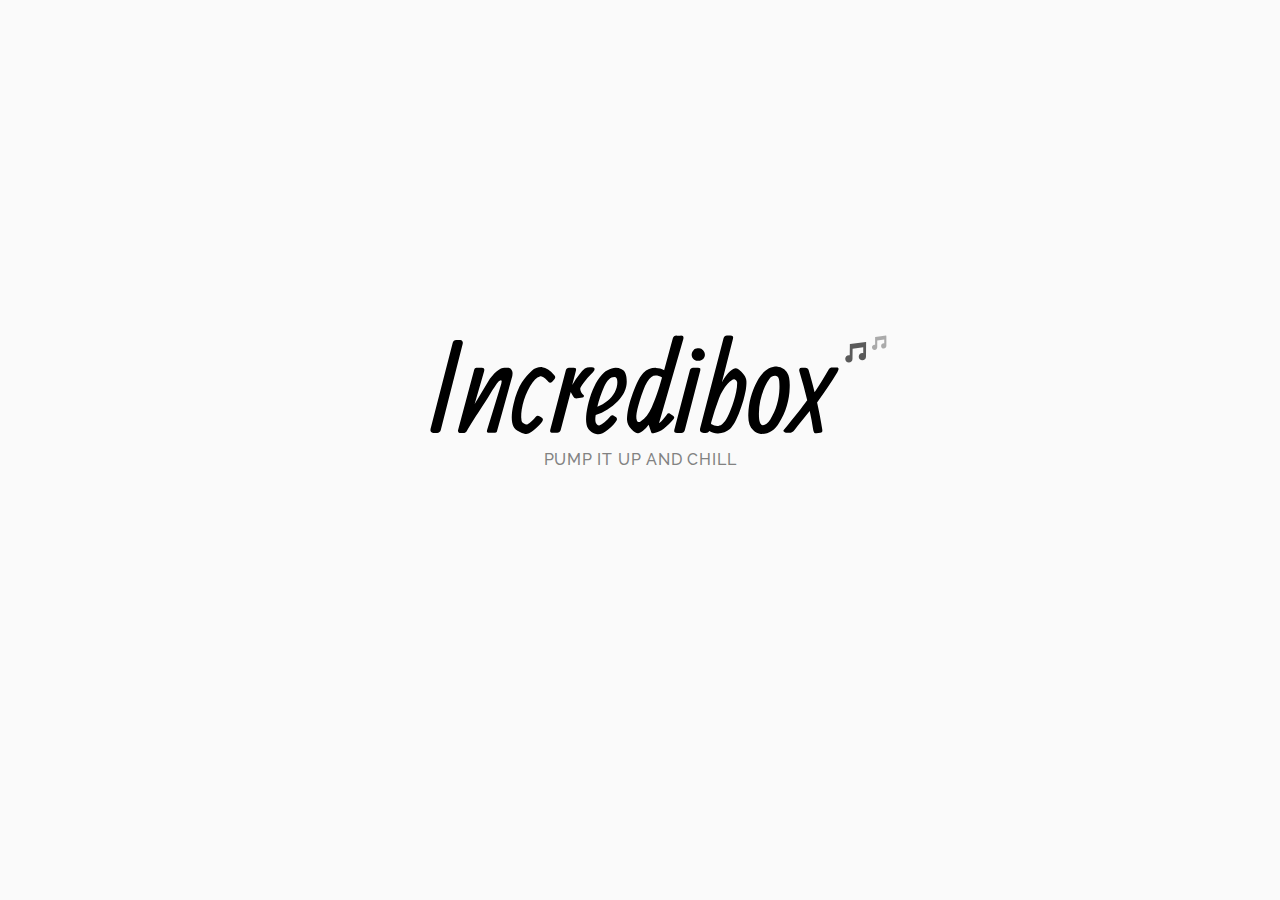
<file: index.html>
<!DOCTYPE html>
<html lang="en">
  <head>
    <meta charset="utf-8">
    <title>Echoterra</title>
    <link rel="icon" href="favicon.ico" type="ico">
    <meta name="author" content="So Far So Good">
    <meta name="copyright" content="http://www.sofarsogood.fr">
    <meta name="format-detection" content="telephone=no">
    <meta name="msapplication-tap-highlight" content="no">
    <meta name="viewport"content="user-scalable=no,initial-scale=1,minimum-scale=1,width=device-width,height=device-height,viewport-fit=cover">
    <link rel="stylesheet" type="text/css" href="css/style.min.css" />
  </head>
  <body class="black">
    <div id="custom-cursor"></div>
    <div id="page-splash">
      <div class="centermax">
        <div id="sp-intro">
          <div id="sp-title"></div>
          <div id="sp-baseline">Pump it up and chill</div>
          <div id="sp-experience">
            For the best experience use your headphones
          </div>
          <div id="sp-headphone">
            <img src="img/switch-casque.svg" width="126" height="150" alt="" />
          </div>
          <div id="sp-choose">Select a version to start mixing music</div>
        </div>
        <div id="sp-select">
          <div class="sp-line">
          </div>
        </div>
        <div class="main-bt">
          <div class="box-top">
            <div class="tl">
              <div class="bt-modcredits" id="home-bt-modcredits"></div>
            </div>
            <div class="tr" style="width: auto;">
              <div id="home-bt-info" class="bt bt-round bt-44">
                <div class="bck">
                  <svg class="icn-svg"><use xlink:href="#ic-info"></use></svg>
                </div>
                <div class="hitzone"></div>
              </div>
              <div id="home-bt-param" class="bt bt-round bt-44">
                <div class="bck">
                  <svg class="icn-svg">
                    <use xlink:href="#ic-settings"></use>
                  </svg>
                </div>
                <div class="hitzone"></div>
              </div>
            </div>
          </div>
        </div>
      </div>
    </div>
    <div class="box-popup with-tab" id="pop-info">
      <div class="bac"></div>
      <div class="flex">
        <div class="scale">
          <div class="box">
            <div class="box-tab">
              <div class="tab" id="tab-tuto">
                <div class="txt">Help</div>
                <div class="hitzone"></div>
              </div>
              <div class="tab" id="tab-credit">
                <div class="txt">Credits</div>
                <div class="hitzone"></div>
              </div>
              <div class="tab" id="tab-follow">
                <div class="txt">Follow</div>
                <div class="hitzone"></div>
              </div>
              <div class="tab" id="tab-modhistory">
                <div class="txt">Mod Library</div>
                <div class="hitzone"></div>
              </div>
            </div>
            <div class="pop" id="pop-tuto">
              <div class="container">
                <div class="slideshow">
                  <div class="overflow-box">
                    <div class="img-row">
                      <div class="bloc" id="bloc-tuto1">
                        <div class="img"></div>
                        <div class="txt"><span></span></div>
                      </div>
                      <div class="bloc" id="bloc-tuto2">
                        <div class="img"></div>
                        <div class="txt"><span></span></div>
                      </div>
                      <div class="bloc" id="bloc-tuto3">
                        <div class="img"></div>
                        <div class="txt"><span></span></div>
                      </div>
                      <div class="bloc" id="bloc-tuto4">
                        <div class="img"></div>
                        <div class="txt"><span></span></div>
                      </div>
                      <div class="bloc" id="bloc-tuto5">
                        <div class="img"></div>
                        <div class="txt"><span></span></div>
                      </div>
                    </div>
                  </div>
                  <div class="nav-box">
                    <div class="bt bt-round bt-big">
                      <div class="bck">
                        <svg class="icn-svg">
                          <use xlink:href="#ic-navl"></use>
                        </svg>
                      </div>
                      <div class="hitzone"></div>
                    </div>
                    <div class="pt-box"></div>
                    <div class="bt bt-round bt-big">
                      <div class="bck">
                        <svg class="icn-svg">
                          <use xlink:href="#ic-navr"></use>
                        </svg>
                      </div>
                      <div class="hitzone"></div>
                    </div>
                  </div>
                </div>
              </div>
            </div>
            <div class="pop" id="pop-credit">
              <div class="container">
                <div class="logo"><div class="bck"></div></div>
                <div class="text" id="copy">
                  Created by SO FAR SO GOOD<br />Copyright © 2019 SO FAR SO
                  GOOD. All rights reserved.
                </div>
                <div class="bloc-hr"><hr /></div>
                <div class="text" id="team">
                  Allan Durand: Director, code &amp; animation<br />Romain
                  Delambily: Design &amp; illustration<br />Incredible Polo:
                  Music &amp; sound design
                </div>
                <div class="bloc-hr"><hr /></div>
                <div>
                  <div class="bt bt-light with-icn" id="bt-feedback">
                    <div class="bck">
                      <svg class="icn-svg">
                        <use xlink:href="#ic-mail"></use>
                      </svg>
                      <div class="txt">Feedback</div>
                    </div>
                    <div class="hitzone"></div>
                  </div>
                  <div class="bt bt-light with-icn" id="bt-faq">
                    <div class="bck">
                      <svg class="icn-svg">
                        <use xlink:href="#ic-help"></use>
                      </svg>
                      <div class="txt">FAQ</div>
                    </div>
                    <div class="hitzone"></div>
                  </div>
                  <div class="bt bt-light with-icn" id="bt-rating">
                    <div class="bck">
                      <svg class="icn-svg">
                        <use xlink:href="#ic-rate"></use>
                      </svg>
                      <div class="txt">Rating</div>
                    </div>
                    <div class="hitzone"></div>
                  </div>
                </div>
              </div>
            </div>
            <div class="pop" id="pop-follow">
              <div class="container">
                <div class="title" id="git">Get in touch</div>
                <div class="btbox">
                  <div class="bt bt-round bt-big color-facebook">
                    <div class="bck">
                      <svg class="icn-svg">
                        <use xlink:href="#ic-facebook"></use>
                      </svg>
                    </div>
                    <div class="hitzone"></div>
                  </div>
                  <div class="bt bt-round bt-big color-twitter">
                    <div class="bck">
                      <svg class="icn-svg">
                        <use xlink:href="#ic-twitter"></use>
                      </svg>
                    </div>
                    <div class="hitzone"></div>
                  </div>
                  <div class="bt bt-round bt-big color-instagram">
                    <div class="bck">
                      <svg class="icn-svg">
                        <use xlink:href="#ic-instagram"></use>
                      </svg>
                    </div>
                    <div class="hitzone"></div>
                  </div>
                  <div class="bt bt-round bt-big color-youtube">
                    <div class="bck">
                      <svg class="icn-svg">
                        <use xlink:href="#ic-youtube"></use>
                      </svg>
                    </div>
                    <div class="hitzone"></div>
                  </div>
                  <div class="bt bt-round bt-big color-tumblr">
                    <div class="bck">
                      <svg class="icn-svg">
                        <use xlink:href="#ic-tumblr"></use>
                      </svg>
                    </div>
                    <div class="hitzone"></div>
                  </div>
                </div>
                <div class="bloc-hr"><hr /></div>
                <div class="title" id="shop">Shop</div>
                <div id="img-shop"></div>
              </div>
            </div>
            <div class="pop" id="pop-modhistory">
              <div class="container">
                <svg class="icn-svg spin"><use xlink:href="#ic-loader"></use></svg>
              </div>
            </div>
          </div>
        </div>
      </div>
    </div>
    <div class="box-popup with-tab" id="pop-param">
      <div class="bac"></div>
      <div class="flex">
        <div class="scale">
          <div class="box">
            <div class="box-tab">
              <div class="tab" id="tab-setting">
                <div class="txt">Settings</div>
                <div class="hitzone"></div>
              </div>
              <div class="tab" id="tab-advsetting">
                <div class="txt">Adv. Settings</div>
                <div class="hitzone"></div>
              </div>
            </div>
            <div class="pop" id="pop-language">
              <div class="container"><div class="box-lang"></div></div>
            </div>
            <div class="pop" id="pop-setting">
              <div class="container">
                <div class="paramline" id="param-dark">
                  <span class="label">Dark mode</span>
                  <div class="bt-onoff hoverLocked">
                    <div class="slider"></div>
                    <div class="ic-locked mini">
                      <svg class="icn-svg">
                        <use xlink:href="#ic-lock"></use>
                      </svg>
                    </div>
                    <div class="hitzone"></div>
                  </div>
                </div>
                <div class="bloc-hr"><hr /></div>
                <div class="paramline" id="param-reset">
                  <span class="label">Reset bonuses progression</span>
                  <div class="ic-info">
                    <svg class="icn-svg"><use xlink:href="#ic-help"></use></svg>
                    <div class="hitzone"></div>
                  </div>
                  <div class="bt bt-light hoverLocked">
                    <div class="bck"><div class="txt">Reset</div></div>
                    <div class="ic-locked mini">
                      <svg class="icn-svg">
                        <use xlink:href="#ic-lock"></use>
                      </svg>
                    </div>
                    <div class="hitzone"></div>
                  </div>
                </div>
                <div class="bloc-hr"><hr /></div>
                <div class="paramline" id="param-reset-achi">
                  <span class="label">Reset achievements progression</span>
                  <div class="ic-info">
                    <svg class="icn-svg"><use xlink:href="#ic-help"></use></svg>
                    <div class="hitzone" id="info-achi-reset"></div>
                  </div>
                  <div class="bt bt-light hoverLocked">
                    <div class="bck"><div class="txt">Reset</div></div>
                    <div class="ic-locked mini">
                      <svg class="icn-svg">
                        <use xlink:href="#ic-lock"></use>
                      </svg>
                    </div>
                    <div class="hitzone" id="action-reset-achi"></div>
                    <div class="bloc-hr"><hr /></div>
                  </div>
                </div>
                <div class="bloc-hr"><hr /></div>
                <div class="paramline" id="param-reset-all">
                  <span class="label">Reset everything</span>
                  <div class="ic-info">
                    <svg class="icn-svg"><use xlink:href="#ic-help"></use></svg>
                    <div class="hitzone" id="info-all-reset"></div>
                  </div>
                  <div class="bt bt-light hoverLocked">
                    <div class="bck"><div class="txt">Reset</div></div>
                    <div class="ic-locked mini">
                      <svg class="icn-svg">
                        <use xlink:href="#ic-lock"></use>
                      </svg>
                    </div>
                    <div class="hitzone" id="action-reset-all"></div>
                    <div class="bloc-hr"><hr /></div>
                  </div>
                </div>
                <div class="bloc-hr"><hr /></div>
              </div>
            </div>
            <div class="pop" id="pop-advsetting">
              <div class="container">
                <div class="paramline" id="param-bgchanges">
                  <span class="label">Fade Outs / BG Changes</span>
                  <div class="ic-info">
                    <svg class="icn-svg"><use xlink:href="#ic-help"></use></svg>
                    <div class="hitzone" id="info-bgchanges"></div>
                  </div>
                  <div class="bt-onoff hoverLocked">
                    <div class="slider"></div>
                    <div class="ic-locked mini">
                      <svg class="icn-svg">
                        <use xlink:href="#ic-lock"></use>
                      </svg>
                    </div>
                    <div class="hitzone" id="bgchangesbutton"></div>
                  </div>
                </div>
                <div class="bloc-hr"><hr /></div>
                <div class="paramline" id="param-disableshake">
                  <span class="label">Shake Effects</span>
                  <div class="ic-info">
                    <svg class="icn-svg"><use xlink:href="#ic-help"></use></svg>
                    <div class="hitzone" id="info-shakeEffects"></div>
                  </div>
                  <div class="bt-onoff hoverLocked">
                    <div class="slider"></div>
                    <div class="ic-locked mini">
                      <svg class="icn-svg">
                        <use xlink:href="#ic-lock"></use>
                      </svg>
                    </div>
                    <div class="hitzone" id="ShakeeffectsButton"></div>
                  </div>
                </div>
                <div class="bloc-hr"><hr /></div>
                <div class="paramline" id="param-disablelyrics">
                  <span class="label">Lyrics</span>
                  <div class="ic-info">
                    <svg class="icn-svg"><use xlink:href="#ic-help"></use></svg>
                    <div class="hitzone" id="info-disablelyrics"></div>
                  </div>
                  <div class="bt-onoff hoverLocked">
                    <div class="slider"></div>
                    <div class="ic-locked mini">
                      <svg class="icn-svg">
                        <use xlink:href="#ic-lock"></use>
                      </svg>
                    </div>
                    <div class="hitzone" id="LyricsDebulgButton"></div>
                  </div>
                </div>
                <div class="bloc-hr"><hr /></div>
                <div class="paramline" id="param-displaymodsounds">
                  <span class="label">Custom SFX</span>
                  <div class="ic-info">
                    <svg class="icn-svg"><use xlink:href="#ic-help"></use></svg>
                    <div class="hitzone" id="info-displaymodsounds"></div>
                  </div>
                  <div class="bt-onoff hoverLocked">
                    <div class="slider"></div>
                    <div class="ic-locked mini">
                      <svg class="icn-svg">
                        <use xlink:href="#ic-lock"></use>
                      </svg>
                    </div>
                    <div class="hitzone" id="displaymodsoundsButton"></div>
                  </div>
                </div>
                <div class="bloc-hr"><hr /></div>
                <div class="paramline" id="param-particleseffect">
                  <span class="label">Particles</span>
                  <div class="ic-info">
                    <svg class="icn-svg"><use xlink:href="#ic-help"></use></svg>
                    <div class="hitzone" id="info-particleseffect"></div>
                  </div>
                  <div class="bt-onoff hoverLocked">
                    <div class="slider"></div>
                    <div class="ic-locked mini">
                      <svg class="icn-svg">
                        <use xlink:href="#ic-lock"></use>
                      </svg>
                    </div>
                    <div class="hitzone" id="particleseffectbutton"></div>
                  </div>
                </div>
                <div class="bloc-hr"><hr /></div>
                <div class="paramline" id="param-Cursor">
                  <span class="label">Custom Cursor</span>
                  <div class="ic-info">
                    <svg class="icn-svg"><use xlink:href="#ic-help"></use></svg>
                    <div class="hitzone" id="info-Cursor"></div>
                  </div>
                  <div class="bt-onoff hoverLocked">
                    <div class="slider"></div>
                    <div class="ic-locked mini">
                      <svg class="icn-svg">
                        <use xlink:href="#ic-lock"></use>
                      </svg>
                    </div>
                    <div class="hitzone" id="Cursorbuttoneffect"></div>
                  </div>
                </div>
                <div class="bloc-hr" id="hide-option-hr"><hr /></div>
                <div class="text mini" id="modVersion">Loading...</div>
              </div>
            </div>
          </div>
        </div>
      </div>
    </div>
    <div class="box-popup" id="pop-popup">
      <div class="centerbck">
        <div class="bac"></div>
        <div class="flex">
          <div class="scale">
            <div class="box">
              <div class="pop">
                <div class="container">
                  <div class="title"></div>
                  <div class="text"></div>
                  <div class="content"></div>
                </div>
                <div class="icon bt bt-round bt-44">
                  <div class="bck">
                    <svg class="icn-svg">
                      <use xlink:href="#ic-close"></use>
                    </svg>
                  </div>
                  <div class="hitzone"></div>
                </div>
              </div>
            </div>
          </div>
        </div>
      </div>
    </div>
    <div class="box-popup" id="pop-dialog">
      <div class="bac"></div>
      <div class="flex">
        <div class="scale">
          <div class="box">
            <div class="pop">
              <div class="container">
                <div class="title">TITLE</div>
                <div class="text">Text</div>
                <div class="content"></div>
              </div>
            </div>
          </div>
        </div>
      </div>
    </div>
    <div class="box-popup" id="pop-menu-exit">
      <div class="bac"></div>
      <div class="flex">
        <div class="scale">
          <div class="box">
            <div class="pop">
              <div class="container"></div>
              <div class="icon bt bt-round bt-44">
                <div class="bck">
                  <svg class="icn-svg"><use xlink:href="#ic-close"></use></svg>
                </div>
                <div class="hitzone"></div>
              </div>
            </div>
          </div>
        </div>
      </div>
    </div>
    <div class="blood-bg" id="blood-effect"></div>
    <div id="fade-all" class="fadeIn"></div>
    <div id="lock-all"></div>
    <div id="dragbar"></div>
    <script src="js/mod.js"></script>
    <script src="js/libs/jquery.js"></script>
    <script src="js/libs/tsparticles.confetti.bundle.min.js"></script>
    <script src="js/libs/TweenMax.min.js"></script>
    <script src="js/libs/EasePack.min.js"></script>
    <script src="js/libs/ScrollToPlugin.min.js"></script>
    <script src="js/script.min.js"></script>
    <script>document.getElementById(`modVersion`).innerHTML = `Rem's Incredibox Modding Build v0.9.4`;</script>
    <svg
      aria-hidden="true"
      style="position: absolute; width: 0; height: 0; overflow: hidden"
      version="1.1"
      xmlns="http://www.w3.org/2000/svg"
      xmlns:xlink="http://www.w3.org/1999/xlink"
    >
      <defs>
        <symbol id="ic-schools" viewBox="0 0 32 32">
          <path
            d="M26.133 18.827c0.183-0.249 0.294-0.563 0.294-0.901 0-0.009-0-0.019-0-0.028l0 0.001c0.001-0.021 0.002-0.046 0.002-0.070 0-0.414-0.186-0.784-0.48-1.032l-0.002-0.002v-2.613c0-0.218-0.177-0.395-0.395-0.395v0h-8.192c-0.394 0.142-0.848 0.224-1.322 0.224-0.013 0-0.027-0-0.040-0h0.002c-1.237 0-2.24-0.469-2.24-1.067s1.003-1.067 2.24-1.067c0.009-0 0.019-0 0.030-0 0.476 0 0.934 0.080 1.36 0.228l-0.029-0.009h8.16c0.005 0.001 0.011 0.002 0.017 0.002 0.050 0 0.091-0.041 0.091-0.091 0-0.041-0.027-0.075-0.064-0.087l-0.001-0-9.168-4.267c-0.116-0.056-0.251-0.088-0.395-0.088s-0.279 0.032-0.4 0.090l0.006-0.002-10.757 5.045c-0.106 0.044-0.179 0.147-0.179 0.267s0.073 0.223 0.177 0.266l0.002 0.001 10.757 5.045c0.116 0.056 0.251 0.088 0.395 0.088s0.279-0.032 0.4-0.090l-0.006 0.002 8.891-4.171v2.667c-0.327 0.239-0.537 0.622-0.537 1.054 0 0.037 0.002 0.073 0.004 0.108l-0-0.005c-0 0.012-0.001 0.025-0.001 0.039 0 0.343 0.119 0.659 0.317 0.908l-0.002-0.003c-0.37 0.491-0.597 1.109-0.608 1.779l-0 0.003c-0.001 0.016-0.002 0.035-0.002 0.053 0 0.391 0.316 0.707 0.706 0.709h0.902c0.388-0.002 0.701-0.316 0.701-0.704 0-0.021-0.001-0.041-0.003-0.061l0 0.003c0-0.003 0-0.007 0-0.010 0-0.689-0.237-1.324-0.634-1.825l0.005 0.006z"
          ></path>
          <path
            d="M15.728 20.549l-5.973-2.805v4.656c1.717 1.308 3.886 2.106 6.239 2.133l0.006 0c2.36-0.028 4.528-0.825 6.271-2.152l-0.026 0.019v-4.656l-5.973 2.805c-0.080 0.038-0.173 0.060-0.272 0.060s-0.192-0.022-0.276-0.062l0.004 0.002z"
          ></path>
        </symbol>
        <symbol id="ic-signout" viewBox="0 0 32 32">
          <path
            d="M9.867 14.192c0.442 0 0.8-0.358 0.8-0.8v0-3.792h6.453c0.442 0 0.8-0.358 0.8-0.8s-0.358-0.8-0.8-0.8v0h-7.248c-0 0-0.001 0-0.002 0-0.22 0-0.42 0.090-0.564 0.235l-0 0c-0.148 0.141-0.24 0.34-0.24 0.56 0 0.004 0 0.007 0 0.011v-0.001 4.587c0 0.442 0.358 0.8 0.8 0.8v0z"
          ></path>
          <path
            d="M17.125 22.4h-6.459v-3.787c0-0.442-0.358-0.8-0.8-0.8s-0.8 0.358-0.8 0.8v0 4.587c0 0 0 0.001 0 0.002 0 0.22 0.090 0.42 0.235 0.564l0 0c0.141 0.145 0.337 0.235 0.555 0.235 0.004 0 0.007-0 0.011-0h7.253c0.442 0 0.8-0.358 0.8-0.8s-0.358-0.8-0.8-0.8v0z"
          ></path>
          <path
            d="M25.067 15.499l-4.267-2.667c-0.086-0.053-0.19-0.084-0.301-0.084s-0.215 0.031-0.304 0.086l0.003-0.001c-0.183 0.103-0.304 0.296-0.304 0.517 0 0.006 0 0.011 0 0.017l-0-0.001v1.867h-6.059c-0.442 0-0.8 0.358-0.8 0.8s0.358 0.8 0.8 0.8v0h6.075v1.835c-0 0.003-0 0.006-0 0.010 0 0.223 0.121 0.418 0.301 0.522l0.003 0.002c0.083 0.044 0.181 0.069 0.285 0.069 0.001 0 0.002 0 0.004 0h-0c0.006 0 0.013 0 0.020 0 0.102 0 0.198-0.026 0.282-0.071l-0.003 0.002 4.267-2.667c0.171-0.107 0.282-0.294 0.283-0.507v-0c0-0.008 0.001-0.017 0.001-0.026 0-0.212-0.112-0.398-0.281-0.501l-0.003-0.001z"
          ></path>
        </symbol>
        <symbol id="ic-news" viewBox="0 0 32 32">
          <path
            d="M20.8 6.533c-0.066-0.225-0.27-0.387-0.513-0.387-0.123 0-0.236 0.041-0.326 0.111l0.001-0.001-7.163 5.445 2.133 7.883 8.928 1.067c0.020 0.003 0.043 0.004 0.066 0.004 0.295 0 0.533-0.239 0.533-0.533 0-0.049-0.007-0.096-0.019-0.141l0.001 0.004z"
          ></path>
          <path
            d="M25.328 12.501c-0.266-0.97-0.937-1.747-1.814-2.152l-0.021-0.008 1.339 4.96c0.384-0.535 0.614-1.202 0.614-1.924 0-0.312-0.043-0.613-0.123-0.9l0.006 0.023z"
          ></path>
          <path
            d="M12.347 20.267l1.067-0.283-2.133-7.877-3.456 0.933c-0.914 0.255-1.573 1.080-1.573 2.058 0 0.192 0.025 0.377 0.073 0.554l-0.003-0.015-0.613 0.165 1.013 3.733 0.613-0.165v0.037c0.253 0.916 1.079 1.577 2.060 1.577 0.197 0 0.388-0.027 0.569-0.077l-0.015 0.004c0.496 1.547 1.435 4.043 2.475 4.64 0.047 0.035 0.107 0.056 0.171 0.056 0.015 0 0.029-0.001 0.044-0.003l-0.002 0 2.475-0.667c0.097-0.024 0.167-0.11 0.167-0.212 0-0.056-0.021-0.107-0.055-0.145l0 0c-1.099-1.251-2.057-2.669-2.823-4.2l-0.052-0.115z"
          ></path>
        </symbol>
        <symbol id="ic-fullscreen-on" viewBox="0 0 32 32">
          <path
            d="M22.4 9.6v0 3.792c0 0.442 0.358 0.8 0.8 0.8s0.8-0.358 0.8-0.8v0-4.592c-0.001-0.221-0.090-0.42-0.235-0.565l0 0c-0.145-0.144-0.345-0.234-0.565-0.235h-4.592c-0.442 0-0.8 0.358-0.8 0.8s0.358 0.8 0.8 0.8v0z"
          ></path>
          <path
            d="M9.6 9.6h3.792c0.442 0 0.8-0.358 0.8-0.8s-0.358-0.8-0.8-0.8v0h-4.592c-0.221 0.001-0.42 0.090-0.565 0.235l0-0c-0.144 0.145-0.234 0.345-0.235 0.565v4.592c0 0.442 0.358 0.8 0.8 0.8s0.8-0.358 0.8-0.8v0z"
          ></path>
          <path
            d="M9.6 22.4v0-3.792c0-0.442-0.358-0.8-0.8-0.8s-0.8 0.358-0.8 0.8v0 4.592c0.001 0.221 0.090 0.42 0.235 0.565l-0-0c0.145 0.144 0.345 0.234 0.565 0.235h4.592c0.442 0 0.8-0.358 0.8-0.8s-0.358-0.8-0.8-0.8v0z"
          ></path>
          <path
            d="M22.4 22.4h-3.792c-0.442 0-0.8 0.358-0.8 0.8s0.358 0.8 0.8 0.8v0h4.592c0.221-0.001 0.42-0.090 0.565-0.235l-0 0c0.144-0.145 0.234-0.345 0.235-0.565v-4.592c0-0.442-0.358-0.8-0.8-0.8s-0.8 0.358-0.8 0.8v0z"
          ></path>
        </symbol>
        <symbol id="ic-lock" viewBox="0 0 32 32">
          <path
            d="M21.579 13.333h-1.28v-2.453c0-1.968-1.877-4.112-4.347-4.16-2.317 0.044-4.196 1.86-4.341 4.147l-0.001 0.013v2.453h-1.189c-0.010-0-0.021-0.001-0.033-0.001-0.571 0-1.035 0.463-1.035 1.035 0 0.011 0 0.023 0.001 0.034l-0-0.002v7.909c-0 0.010-0.001 0.021-0.001 0.032 0 0.571 0.463 1.035 1.035 1.035 0.011 0 0.023-0 0.034-0.001l-0.002 0h11.157c0.010 0 0.021 0 0.032 0 0.571 0 1.035-0.463 1.035-1.035 0-0.011-0-0.023-0.001-0.034l0 0.002v-7.861c0.001-0.014 0.001-0.031 0.001-0.048 0-0.589-0.478-1.067-1.067-1.067-0 0-0.001 0-0.001 0h0zM13.211 10.928c0.112-1.427 1.298-2.542 2.744-2.542s2.632 1.115 2.743 2.533l0.001 0.010v2.464h-5.488z"
          ></path>
        </symbol>
        <symbol id="ic-apple" viewBox="0 0 32 32">
          <path
            d="M20.603 14.997c0.020-1.423 0.776-2.665 1.903-3.366l0.017-0.010c-0.734-1.033-1.91-1.711-3.247-1.755l-0.007-0c-1.371-0.144-2.699 0.8-3.392 0.8s-1.787-0.8-2.944-0.779c-1.562 0.052-2.91 0.924-3.631 2.197l-0.011 0.022c-1.6 2.725-0.4 6.725 1.109 8.923 0.752 1.067 1.637 2.283 2.789 2.24s1.557-0.715 2.923-0.715 1.744 0.715 2.928 0.688 1.973-1.067 2.704-2.171c0.516-0.72 0.938-1.554 1.22-2.449l0.017-0.063c-1.404-0.601-2.372-1.968-2.379-3.562v-0.001z"
          ></path>
          <path
            d="M18.373 8.421c0.574-0.681 0.923-1.568 0.923-2.537 0-0.106-0.004-0.21-0.012-0.314l0.001 0.014c-1.048 0.112-1.963 0.609-2.615 1.345l-0.004 0.004c-0.582 0.655-0.937 1.523-0.937 2.473 0 0.091 0.003 0.18 0.010 0.269l-0.001-0.012c0.011 0 0.025 0 0.038 0 1.046 0 1.98-0.482 2.591-1.237l0.005-0.006z"
          ></path>
        </symbol>
        <symbol id="ic-at" viewBox="0 0 32 32">
          <path
            d="M15.765 8.133c-4.266 0.006-7.722 3.466-7.722 7.733 0 4.271 3.462 7.733 7.733 7.733 1.156 0 2.252-0.253 3.237-0.708l-0.048 0.020c0.277-0.136 0.464-0.416 0.464-0.739 0-0.133-0.032-0.258-0.087-0.369l0.002 0.005c-0.138-0.279-0.421-0.467-0.748-0.467-0.132 0-0.256 0.031-0.367 0.085l0.005-0.002c-0.643 0.217-1.383 0.343-2.153 0.343-0.108 0-0.214-0.002-0.321-0.007l0.015 0.001c-0.029 0.001-0.063 0.001-0.097 0.001-3.187 0-5.771-2.584-5.771-5.771 0-0.034 0-0.068 0.001-0.102l-0 0.005c-0.001-0.029-0.001-0.063-0.001-0.097 0-3.187 2.584-5.771 5.771-5.771 0.034 0 0.068 0 0.102 0.001l-0.005-0c0.033-0.001 0.073-0.001 0.112-0.001 3.187 0 5.771 2.584 5.771 5.771 0 0.025-0 0.050-0 0.074l0-0.004c-0.032 0.581-0.123 1.744-0.725 2.171-0.306 0.199-0.68 0.317-1.081 0.317-0.196 0-0.386-0.028-0.565-0.081l0.014 0.004c-0.667-0.16-1.067-0.832-0.917-1.973l0.373-2.853c0.002-0.025 0.003-0.054 0.003-0.083 0-0.441-0.281-0.815-0.674-0.955l-0.007-0.002c-0.447-0.153-0.961-0.241-1.496-0.241-0.037 0-0.073 0-0.109 0.001l0.005-0c-2.768-0.080-4.469 2.395-4.395 4.741-0.001 0.021-0.001 0.045-0.001 0.070 0 1.286 1.032 2.331 2.314 2.352l0.002 0c0.038 0.002 0.082 0.003 0.127 0.003 1.028 0 1.918-0.592 2.346-1.454l0.007-0.015c0.224 1.025 1.015 1.818 2.020 2.045l0.018 0.003c0.332 0.099 0.713 0.155 1.107 0.155 0.433 0 0.851-0.069 1.242-0.195l-0.028 0.008c1.024-0.299 2.24-1.477 2.24-4.016 0 0 0-0 0-0 0-4.263-3.45-7.721-7.711-7.733h-0.001zM16.576 15.696c-0.341 0.912-0.928 1.824-1.637 1.851s-0.955-0.192-0.976-0.917c-0.048-1.483 0.971-2.736 2.251-2.763 0.068-0.007 0.147-0.011 0.227-0.011s0.159 0.004 0.237 0.011l-0.010-0.001c0.101 0 0.272 0.101 0.267 0.213-0.037 0.59-0.165 1.141-0.37 1.652l0.013-0.036z"
          ></path>
        </symbol>
        <symbol id="ic-burger" viewBox="0 0 32 32">
          <path
            d="M20.88 12.267h-9.76c-0.442 0-0.8-0.358-0.8-0.8s0.358-0.8 0.8-0.8v0h9.76c0.442 0 0.8 0.358 0.8 0.8s-0.358 0.8-0.8 0.8v0z"
          ></path>
          <path
            d="M20.88 16.8h-9.76c-0.442 0-0.8-0.358-0.8-0.8s0.358-0.8 0.8-0.8v0h9.76c0.442 0 0.8 0.358 0.8 0.8s-0.358 0.8-0.8 0.8v0z"
          ></path>
          <path
            d="M20.88 21.333h-9.76c-0.442 0-0.8-0.358-0.8-0.8s0.358-0.8 0.8-0.8v0h9.76c0.442 0 0.8 0.358 0.8 0.8s-0.358 0.8-0.8 0.8v0z"
          ></path>
        </symbol>
        <symbol id="ic-check" viewBox="0 0 32 32">
          <path
            d="M16 21.867c0.133-0.277 3.365-6.88 7.003-10.283 0.199-0.183 0.326-0.441 0.336-0.729l0-0.002c-0.003-0.587-0.48-1.061-1.067-1.061-0.268 0-0.513 0.099-0.7 0.262l0.001-0.001c-2.779 2.592-5.264 6.773-6.496 9.067l-0.315 0.576-0.48-0.496-4.384-4.24c-0.186-0.181-0.441-0.293-0.722-0.293-0.003 0-0.006 0-0.009 0h0c-0.008-0-0.018-0-0.027-0-0.574 0-1.040 0.466-1.040 1.040 0 0.009 0 0.019 0 0.028l-0-0.001c0.003 0.29 0.125 0.55 0.32 0.736l0 0 5.867 5.691c0.19 0.181 0.447 0.292 0.73 0.293h0c0.027 0.002 0.059 0.004 0.091 0.004s0.063-0.001 0.095-0.004l-0.004 0c0.354-0.055 0.646-0.276 0.797-0.58l0.003-0.006z"
          ></path>
        </symbol>
        <symbol id="ic-close" viewBox="0 0 32 32">
          <path
            d="M21.333 20.021l-4.037-4.021 4.005-4.021c0.168-0.165 0.273-0.394 0.273-0.648s-0.104-0.483-0.272-0.648l-0-0c-0.166-0.168-0.396-0.272-0.651-0.272h-0c-0.001 0-0.002 0-0.002 0-0.252 0-0.48 0.104-0.643 0.272l-0 0-4.005 4.016-4.032-4.032c-0.167-0.165-0.396-0.267-0.649-0.267-0.001 0-0.001 0-0.002 0h0c-0.253 0.001-0.483 0.102-0.651 0.267l0-0c-0.166 0.167-0.268 0.397-0.268 0.651s0.103 0.484 0.269 0.651l4.032 4.032-4 4.021c-0.163 0.166-0.263 0.394-0.263 0.645 0 0.506 0.408 0.918 0.913 0.923h0c0.004 0 0.010 0 0.015 0 0.247 0 0.471-0.098 0.636-0.256l-0 0 4-4.032 4.032 4.032c0.167 0.166 0.397 0.268 0.651 0.268 0.51 0 0.924-0.414 0.924-0.924 0-0.256-0.105-0.489-0.273-0.656l-0-0z"
          ></path>
        </symbol>
        <symbol id="ic-copy" viewBox="0 0 32 32">
          <path
            d="M18.133 11.467h-9.067c-0.442 0-0.8 0.358-0.8 0.8v0 11.2c0 0.442 0.358 0.8 0.8 0.8v0h9.067c0.442 0 0.8-0.358 0.8-0.8v0-11.2c0-0.442-0.358-0.8-0.8-0.8v0zM17.333 22.667h-7.467v-9.6h7.467z"
          ></path>
          <path
            d="M22.933 7.733h-9.067c-0.442 0-0.8 0.358-0.8 0.8v0 0.8h9.067v9.6h-1.067v1.6h1.867c0.442 0 0.8-0.358 0.8-0.8v0-11.2c0-0.442-0.358-0.8-0.8-0.8v0z"
          ></path>
        </symbol>
        <symbol id="ic-downcloud" viewBox="0 0 32 32">
          <path
            d="M19.227 20.437l-0.533 0.533-1.893 1.899v-5.867h-1.6v5.867l-2.4-2.432c-0.145-0.143-0.345-0.232-0.565-0.232s-0.42 0.088-0.565 0.232l0-0c-0.145 0.146-0.234 0.346-0.234 0.568s0.090 0.422 0.234 0.568l3.792 3.792c0.139 0.138 0.328 0.227 0.537 0.235l0.002 0c0 0 0.001 0 0.002 0 0.22 0 0.42-0.090 0.564-0.235l3.792-3.792c0.145-0.146 0.234-0.346 0.234-0.568s-0.090-0.422-0.234-0.568l0 0c-0.145-0.143-0.345-0.232-0.565-0.232s-0.42 0.088-0.565 0.232l0-0z"
          ></path>
          <path
            d="M22.304 12.336v0c0-0.123 0-0.245 0-0.373-0.003-3.070-2.492-5.557-5.563-5.557-2.141 0-3.999 1.21-4.929 2.983l-0.015 0.031c-0.177-0.027-0.383-0.044-0.593-0.048l-0.004-0c-2.251 0-4.077 1.824-4.080 4.074v0c0 2.256 1.829 3.547 4.080 3.547h4v-3.808c0-0.442 0.358-0.8 0.8-0.8s0.8 0.358 0.8 0.8v0 3.808h5.504c1.435 0 2.597-0.629 2.597-2.059 0-1.434-1.163-2.597-2.597-2.597v0z"
          ></path>
        </symbol>
        <symbol id="ic-download" viewBox="0 0 32 32">
          <path
            d="M13.968 18.027v0l1.429 1.424c0.154 0.155 0.367 0.251 0.603 0.251s0.449-0.096 0.603-0.251l0-0 1.429-1.424 3.989-3.989c0.155-0.156 0.25-0.371 0.251-0.608v-0c0-0.001 0-0.001 0-0.002 0-0.474-0.384-0.859-0.859-0.859-0.24 0-0.457 0.099-0.613 0.258l-0 0-0.533 0.571-3.413 3.387v-9.067c0-0.471-0.382-0.853-0.853-0.853s-0.853 0.382-0.853 0.853v0 9.067l-3.947-3.957c-0.155-0.153-0.368-0.247-0.603-0.247-0.471 0-0.854 0.379-0.859 0.849v0c0 0.237 0.096 0.452 0.251 0.608l-0-0z"
          ></path>
          <path
            d="M21.536 21.6h-11.072c-0.442 0-0.8 0.358-0.8 0.8s0.358 0.8 0.8 0.8v0h11.072c0.442 0 0.8-0.358 0.8-0.8s-0.358-0.8-0.8-0.8v0z"
          ></path>
        </symbol>
        <symbol id="ic-edit" viewBox="0 0 32 32">
          <path
            d="M9.6 12.267h8.8l0.533-1.6h-9.333c-0.442 0-0.8 0.358-0.8 0.8s0.358 0.8 0.8 0.8v0z"
          ></path>
          <path
            d="M9.6 16.8h7.328l0.533-1.6h-7.861c-0.442 0-0.8 0.358-0.8 0.8s0.358 0.8 0.8 0.8v0z"
          ></path>
          <path
            d="M9.515 19.733c-0.442 0-0.8 0.358-0.8 0.8s0.358 0.8 0.8 0.8v0h5.952l0.533-1.6h-6.485z"
          ></path>
          <path
            d="M24.533 11.733l0.613-1.867c0.017-0.049 0.026-0.106 0.026-0.165 0-0.235-0.152-0.435-0.364-0.506l-0.004-0.001-2.325-0.763c-0.049-0.017-0.106-0.026-0.165-0.026-0.235 0-0.435 0.152-0.506 0.364l-0.001 0.004-0.619 1.893z"
          ></path>
          <path
            d="M20.523 12.683l-2.965 9.067c-0.018 0.051-0.029 0.111-0.029 0.172 0 0.016 0.001 0.032 0.002 0.048l-0-0.002 0.56 3.611c0.001 0.032 0.027 0.057 0.059 0.057 0.020 0 0.037-0.010 0.048-0.025l0-0 2.603-2.587c0.049-0.053 0.087-0.118 0.111-0.188l0.001-0.004 2.965-9.067z"
          ></path>
        </symbol>
        <symbol id="ic-exclusive" viewBox="0 0 32 32">
          <path
            d="M21.536 20.709h-11.072c-0.442 0-0.8 0.358-0.8 0.8s0.358 0.8 0.8 0.8v0h11.072c0.442 0 0.8-0.358 0.8-0.8s-0.358-0.8-0.8-0.8v0z"
          ></path>
          <path
            d="M10.667 18.133h10.763c0.005 0 0.010 0 0.016 0 0.392 0 0.724-0.255 0.841-0.607l0.002-0.006 1.797-6.064c0.003-0.011 0.005-0.024 0.005-0.037 0-0.082-0.067-0.149-0.149-0.149-0.032 0-0.061 0.010-0.085 0.027l0-0-5.221 3.568-2.448-7.467c-0.023-0.058-0.079-0.098-0.144-0.098s-0.121 0.040-0.144 0.097l-0 0.001-2.443 7.467-5.221-3.568c-0.024-0.016-0.053-0.026-0.085-0.026-0.082 0-0.149 0.067-0.149 0.149 0 0.013 0.002 0.026 0.005 0.038l-0-0.001 1.797 6.064c0.118 0.359 0.451 0.614 0.843 0.614 0.008 0 0.015-0 0.023-0l-0.001 0z"
          ></path>
        </symbol>
        <symbol id="ic-external" viewBox="0 0 32 32">
          <path
            d="M24 8.8c0-0.442-0.358-0.8-0.8-0.8v0h-5.333c-0.222 0.001-0.424 0.090-0.571 0.235l0-0c-0.141 0.145-0.227 0.343-0.227 0.561 0 0.431 0.339 0.783 0.764 0.804l0.002 0h3.435l-2.133 2.133h0.331c0.442 0 0.8 0.358 0.8 0.8v0 0.331l2.133-2.133v3.435c0 0.442 0.358 0.8 0.8 0.8s0.8-0.358 0.8-0.8v0-3.499z"
          ></path>
          <path
            d="M18.245 14.885l-3.28 3.28c-0.142 0.133-0.334 0.215-0.545 0.215-0.442 0-0.8-0.358-0.8-0.8 0-0.211 0.082-0.403 0.215-0.546l-0 0 5.301-5.301h-9.803c-0.442 0-0.8 0.358-0.8 0.8v0 10.133c0 0.442 0.358 0.8 0.8 0.8v0h10.133c0.442 0 0.8-0.358 0.8-0.8v0-9.803l-2.021 2.021z"
          ></path>
        </symbol>
        <symbol id="ic-eye" viewBox="0 0 32 32">
          <path
            d="M23.931 15.739c-1.851-3.285-4.8-5.248-7.931-5.248s-6.080 1.963-7.931 5.248c-0.045 0.076-0.071 0.168-0.071 0.267s0.027 0.19 0.073 0.269l-0.001-0.003c1.851 3.285 4.8 5.248 7.931 5.248s6.080-1.963 7.931-5.248c0.045-0.076 0.071-0.168 0.071-0.267s-0.027-0.19-0.073-0.269l0.001 0.003zM16 18.597c-1.437 0-2.603-1.165-2.603-2.603s1.165-2.603 2.603-2.603c1.437 0 2.603 1.165 2.603 2.603 0 0.002 0 0.004 0 0.006v-0c-0.003 1.435-1.167 2.597-2.603 2.597 0 0 0 0 0 0v0z"
          ></path>
        </symbol>
        <symbol id="ic-facebook" viewBox="0 0 32 32">
          <path
            d="M19.867 16.592h-3.013v7.408h-2.853v-7.408h-1.995v-2.848h1.995v-2.315c0-1.787 1.301-3.429 3.963-3.429 0.686 0 1.363 0.037 2.029 0.109l-0.083-0.007v2.491h-1.835c-0.96 0-1.221 0.443-1.221 1.179v1.979h3.141z"
          ></path>
        </symbol>
        <symbol id="ic-fan" viewBox="0 0 32 32">
          <path
            d="M23.312 12.757h-4.171c-0.661 0-0.448-0.288-0.448-0.288 0.282-0.509 0.543-1.105 0.751-1.726l0.022-0.077c0.21-0.512 0.331-1.106 0.331-1.728 0-0.671-0.142-1.309-0.396-1.886l0.012 0.030s-0.448-0.997-1.264-0.901-0.672 0.971-0.672 0.971c-0.001 0.633-0.094 1.244-0.268 1.821l0.012-0.045c-0.158 0.567-0.417 1.061-0.758 1.485l0.006-0.008c-0.533 0.661-1.125 1.264-1.723 1.963-0.752 0.885-1.163 1.44-1.163 2.891v6.859c0 0.645 0.485 0.645 0.485 0.645s6.971-0.176 7.429-0.208c0.549-0.021 1.007-0.394 1.155-0.898l0.002-0.009c0.008-0.050 0.012-0.107 0.012-0.166 0-0.409-0.216-0.768-0.541-0.968l-0.005-0.003c-0.022-0.012-0.037-0.035-0.037-0.061s0.015-0.049 0.037-0.061l0-0c0.58-0.098 1.042-0.512 1.208-1.056l0.003-0.011c0.005-0.041 0.008-0.090 0.008-0.138 0-0.452-0.251-0.845-0.62-1.048l-0.006-0.003c-0.019-0.007-0.033-0.023-0.037-0.042l-0-0c-0.001-0.005-0.002-0.011-0.002-0.017 0-0.033 0.024-0.061 0.055-0.068l0-0c0.667-0.019 1.217-0.499 1.343-1.132l0.001-0.009c0.002-0.030 0.004-0.066 0.004-0.102 0-0.574-0.341-1.069-0.832-1.292l-0.009-0.004c-0.015-0.008-0.026-0.021-0.032-0.037l-0-0c-0.003-0.007-0.005-0.016-0.005-0.025 0-0.030 0.020-0.056 0.047-0.066l0-0c0.638-0.157 1.131-0.652 1.283-1.279l0.002-0.012c0.010-0.055 0.015-0.118 0.015-0.183 0-0.616-0.499-1.115-1.115-1.115-0.043 0-0.085 0.002-0.127 0.007l0.005-0z"
          ></path>
          <path
            d="M11.243 13.979l-2.709 0.075c-0.409 0-0.741 0.332-0.741 0.741v0 7.365c-0 0.008-0 0.017-0 0.027 0 0.411 0.332 0.744 0.742 0.747h0l2.715-0.075c0.409 0 0.741-0.332 0.741-0.741v0-7.392c0-0.412-0.334-0.747-0.747-0.747v0z"
          ></path>
        </symbol>
        <symbol id="ic-help" viewBox="0 0 32 32">
          <path
            d="M21.019 10.901c-0.595-2.081-2.48-3.579-4.716-3.579-0.030 0-0.059 0-0.089 0.001l0.004-0c-0.070-0.003-0.152-0.005-0.235-0.005-2.267 0-4.191 1.471-4.87 3.51l-0.010 0.036c-0.101 0.343-0.159 0.737-0.159 1.144 0 0.528 0.098 1.033 0.275 1.498l-0.010-0.029c0.17 0.377 0.543 0.634 0.975 0.634 0.589 0 1.067-0.478 1.067-1.067 0-0.124-0.021-0.243-0.060-0.354l0.002 0.007c-0.075-0.206-0.118-0.443-0.118-0.69 0-0.183 0.024-0.361 0.068-0.53l-0.003 0.014c0.411-1.198 1.527-2.044 2.842-2.044 0.072 0 0.143 0.002 0.213 0.007l-0.009-0.001c0.028-0.001 0.061-0.002 0.094-0.002 1.267 0 2.336 0.843 2.679 1.998l0.005 0.020c0.256 0.939-0.309 1.776-1.312 2.816l-0.133 0.139c-1.019 1.067-1.904 1.979-2.469 3.472-0.044 0.112-0.069 0.241-0.069 0.377 0 0.455 0.285 0.843 0.686 0.997l0.007 0.002c0.11 0.044 0.238 0.069 0.371 0.069 0.001 0 0.001 0 0.002 0h-0c0.008 0 0.017 0 0.025 0 0.449 0 0.833-0.278 0.991-0.67l0.003-0.007c0.411-1.067 1.067-1.749 2.016-2.752l0.128-0.139c0.779-0.843 2.443-2.571 1.808-4.875z"
          ></path>
          <path
            d="M17.36 22.811c0 0.736-0.597 1.333-1.333 1.333s-1.333-0.597-1.333-1.333c0-0.736 0.597-1.333 1.333-1.333s1.333 0.597 1.333 1.333z"
          ></path>
        </symbol>
        <symbol id="ic-home" viewBox="0 0 32 32">
          <path
            d="M23.264 15.195l-6.699-6.699c-0.147-0.138-0.346-0.224-0.565-0.224s-0.418 0.085-0.566 0.224l0-0-6.699 6.699c-0.133 0.142-0.215 0.334-0.215 0.545 0 0.442 0.358 0.8 0.8 0.8 0.211 0 0.403-0.082 0.546-0.215l-0 0 1.333-1.333v7.136c0 0.002-0 0.003-0 0.005 0 0.442 0.358 0.8 0.8 0.8 0 0 0 0 0 0h2.133c0.295 0 0.533-0.239 0.533-0.533v0-3.467c0-0.736 0.597-1.333 1.333-1.333s1.333 0.597 1.333 1.333v0 3.467c0 0.295 0.239 0.533 0.533 0.533v0h2.133c0.442 0 0.8-0.358 0.8-0.8v0-7.141l1.333 1.333c0.143 0.148 0.344 0.24 0.565 0.24h0c0.001 0 0.002 0 0.003 0 0.221 0 0.42-0.092 0.562-0.24l0-0c0.146-0.144 0.236-0.344 0.236-0.565s-0.090-0.421-0.236-0.565l-0-0z"
          ></path>
        </symbol>
        <symbol id="ic-info" viewBox="0 0 32 32">
          <path
            d="M16 14.096c-0.744 0.034-1.335 0.646-1.335 1.396 0 0.021 0 0.042 0.001 0.063l-0-0.003v7.467c-0.003 0.036-0.005 0.077-0.005 0.119 0 0.739 0.599 1.339 1.339 1.339s1.339-0.599 1.339-1.339c0-0.042-0.002-0.084-0.006-0.125l0 0.005v-7.467c0.001-0.018 0.001-0.039 0.001-0.060 0-0.75-0.59-1.361-1.332-1.396l-0.003-0z"
          ></path>
          <path
            d="M18.181 9.733c0 1.205-0.977 2.181-2.181 2.181s-2.181-0.977-2.181-2.181c0-1.205 0.977-2.181 2.181-2.181s2.181 0.977 2.181 2.181z"
          ></path>
        </symbol>
        <symbol id="ic-instagram" viewBox="0 0 32 32">
          <path
            d="M18.933 16c0 1.62-1.313 2.933-2.933 2.933s-2.933-1.313-2.933-2.933c0-1.62 1.313-2.933 2.933-2.933s2.933 1.313 2.933 2.933z"
          ></path>
          <path
            d="M20.267 7.467h-8.533c-2.667 0-4.267 1.6-4.267 4.267v8.533c0 2.667 1.6 4.267 4.267 4.267h8.533c2.667 0 4.267-1.6 4.267-4.267v-8.533c0-2.667-1.6-4.267-4.267-4.267zM16 21.067c-2.798 0-5.067-2.268-5.067-5.067s2.268-5.067 5.067-5.067c2.798 0 5.067 2.268 5.067 5.067v0c-0.003 2.797-2.27 5.064-5.066 5.067h-0zM21.333 12c-0.736 0-1.333-0.597-1.333-1.333s0.597-1.333 1.333-1.333c0.736 0 1.333 0.597 1.333 1.333v0c0 0.736-0.597 1.333-1.333 1.333v0z"
          ></path>
        </symbol>
        <symbol id="ic-like" viewBox="0 0 32 32">
          <path
            d="M19.6 10.4c-1.721 0.006-3.168 1.176-3.594 2.763l-0.006 0.026c-0.432-1.614-1.879-2.784-3.599-2.789h-0.001c-2.416 0-3.072 2.267-3.072 3.664 0 1.776 1.189 3.296 2.795 5.077 1.824 2.043 3.365 3.525 3.877 3.525s2.048-1.483 3.877-3.525c1.6-1.781 2.784-3.301 2.784-5.077 0.005-1.397-0.645-3.664-3.061-3.664z"
          ></path>
        </symbol>
        <symbol id="ic-link" viewBox="0 0 32 32">
          <path
            d="M22.971 10.843l-0.48-0.48c-0.647-0.624-1.529-1.008-2.501-1.008-0.015 0-0.030 0-0.046 0l0.002-0c-0.006-0-0.012-0-0.019-0-0.747 0-1.442 0.217-2.028 0.59l0.015-0.009c-0.352 0.24-0.581 0.416-0.581 0.421-0.23 0.136-0.381 0.382-0.381 0.663 0 0.149 0.043 0.289 0.116 0.406l-0.002-0.003c0.133 0.222 0.373 0.368 0.647 0.368 0.003 0 0.007-0 0.010-0h-0c0 0 0 0 0.001 0 0.148 0 0.286-0.042 0.403-0.114l-0.003 0.002c0.419-0.391 0.98-0.634 1.598-0.645l0.002-0c0.058-0.003 0.126-0.005 0.195-0.005s0.137 0.002 0.204 0.006l-0.009-0c0.446 0.066 0.833 0.278 1.119 0.586l0.001 0.001 0.48 0.48c0.31 0.314 0.501 0.745 0.501 1.222 0 0.007-0 0.015-0 0.022v-0.001c-0.008 0.567-0.241 1.079-0.613 1.451l-2.133 2.133c-0.42 0.363-0.972 0.584-1.575 0.584-0.037 0-0.074-0.001-0.111-0.003l0.005 0c-0.035 0.002-0.076 0.003-0.117 0.003-0.53 0-1.015-0.191-1.391-0.507l0.003 0.003c-0.205-0.203-0.472-0.343-0.771-0.388l-0.008-0.001c-0.002-0-0.004-0-0.007-0-0.245 0-0.468 0.1-0.628 0.261l-0 0c-0.416 0.416-0.368 0.885 0.144 1.403 0.815 0.662 1.864 1.064 3.008 1.067h0c1.062-0.002 2.022-0.436 2.714-1.136l0-0 2.133-2.133c0.694-0.678 1.124-1.624 1.124-2.67 0-0.995-0.389-1.9-1.024-2.569l0.002 0.002z"
          ></path>
          <path
            d="M16.992 13.701c-0.815-0.662-1.864-1.064-3.008-1.067h-0.001c-1.062 0.002-2.022 0.436-2.714 1.136l-0 0-2.133 2.133c-0.695 0.679-1.127 1.625-1.127 2.673 0 0.994 0.388 1.897 1.022 2.566l-0.002-0.002 0.48 0.48c0.647 0.624 1.529 1.008 2.501 1.008 0.015 0 0.030-0 0.046-0l-0.002 0c0.006 0 0.012 0 0.019 0 0.747 0 1.442-0.217 2.028-0.59l-0.015 0.009c0.352-0.24 0.581-0.421 0.581-0.421 0.178-0.103 0.308-0.273 0.356-0.475l0.001-0.005c0.014-0.054 0.022-0.117 0.022-0.181 0-0.424-0.344-0.768-0.768-0.768-0 0-0 0-0 0h0c-0 0-0 0-0.001 0-0.148 0-0.286 0.042-0.403 0.114l0.003-0.002c-0.419 0.391-0.98 0.634-1.598 0.645l-0.002 0c-0.058 0.003-0.126 0.005-0.195 0.005s-0.136-0.002-0.204-0.006l0.009 0c-0.445-0.064-0.832-0.275-1.119-0.58l-0.001-0.001-0.48-0.485c-0.304-0.313-0.491-0.74-0.491-1.211 0-0.004 0-0.008 0-0.011v0.001c0.008-0.567 0.241-1.079 0.613-1.451l2.133-2.133c0.42-0.363 0.972-0.584 1.575-0.584 0.037 0 0.074 0.001 0.111 0.002l-0.005-0c0.035-0.002 0.076-0.003 0.117-0.003 0.53 0 1.015 0.191 1.391 0.507l-0.003-0.003c0.204 0.205 0.472 0.346 0.771 0.394l0.008 0.001c0.248-0 0.473-0.102 0.635-0.267l0-0c0.411-0.443 0.363-0.912-0.149-1.429z"
          ></path>
        </symbol>
        <symbol id="ic-live" viewBox="0 0 32 32">
          <path
            d="M16 8.533c-4.124 0-7.467 3.343-7.467 7.467s3.343 7.467 7.467 7.467c4.124 0 7.467-3.343 7.467-7.467v0c0-4.124-3.343-7.467-7.467-7.467v0zM16 21.867c-3.24 0-5.867-2.627-5.867-5.867s2.627-5.867 5.867-5.867c3.24 0 5.867 2.627 5.867 5.867v0c0 3.24-2.627 5.867-5.867 5.867v0z"
          ></path>
          <path
            d="M17.6 16c0 0.884-0.716 1.6-1.6 1.6s-1.6-0.716-1.6-1.6c0-0.884 0.716-1.6 1.6-1.6s1.6 0.716 1.6 1.6z"
          ></path>
        </symbol>
        <symbol id="ic-loader" viewBox="0 0 32 32">
          <path
            opacity="0.1"
            d="M16 9.333c3.682 0 6.667 2.985 6.667 6.667s-2.985 6.667-6.667 6.667c-3.682 0-6.667-2.985-6.667-6.667v0c0.006-3.679 2.987-6.661 6.666-6.667h0.001zM16 7.733c-4.566 0-8.267 3.701-8.267 8.267s3.701 8.267 8.267 8.267c4.566 0 8.267-3.701 8.267-8.267v0c0-4.566-3.701-8.267-8.267-8.267v0z"
          ></path>
          <path
            d="M16 7.733v1.6c3.679 0.006 6.661 2.987 6.667 6.666v0.001h1.6c0-4.566-3.701-8.267-8.267-8.267v0z"
          ></path>
        </symbol>
        <symbol id="ic-mail" viewBox="0 0 32 32">
          <path
            d="M15.68 15.856c0.083 0.079 0.196 0.128 0.32 0.128s0.237-0.049 0.32-0.128l-0 0 6.768-4.715c0.054-0.056 0.088-0.132 0.088-0.216s-0.034-0.16-0.088-0.216l0 0c-0.054-0.056-0.13-0.091-0.214-0.091-0.002 0-0.003 0-0.005 0h-13.738c-0.001-0-0.003-0-0.004-0-0.084 0-0.16 0.035-0.214 0.091l-0 0c-0.054 0.056-0.088 0.132-0.088 0.216s0.034 0.16 0.088 0.216l-0-0z"
          ></path>
          <path
            d="M22.901 13.632l-6.581 4.608c-0.083 0.079-0.196 0.128-0.32 0.128s-0.237-0.049-0.32-0.128l0 0-6.581-4.608c-0.139-0.101-0.277-0.053-0.277 0.181v7.056c0 0.295 0.239 0.533 0.533 0.533v0h13.333c0.295 0 0.533-0.239 0.533-0.533v0-7.056c-0.043-0.235-0.181-0.283-0.32-0.181z"
          ></path>
        </symbol>
        <symbol id="ic-mix" viewBox="0 0 32 32">
          <path
            d="M16 14.667c-0.736 0-1.333 0.597-1.333 1.333s0.597 1.333 1.333 1.333c0.736 0 1.333-0.597 1.333-1.333v0c0-0.736-0.597-1.333-1.333-1.333v0z"
          ></path>
          <path
            d="M16 7.467c-4.713 0-8.533 3.82-8.533 8.533s3.82 8.533 8.533 8.533c4.713 0 8.533-3.82 8.533-8.533v0c0-4.713-3.82-8.533-8.533-8.533v0zM16 20c-0.001 0-0.003 0-0.004 0-2.206 0-3.995-1.788-3.995-3.995 0-0.726 0.194-1.406 0.532-1.993l-0.010 0.019-1.472-1.472c-0.193-0.193-0.313-0.46-0.313-0.755 0-0.589 0.478-1.067 1.067-1.067 0.295 0 0.562 0.119 0.755 0.313l1.472 1.472c0.568-0.329 1.25-0.523 1.977-0.523 2.209 0 4 1.791 4 4s-1.791 4-4 4c-0.003 0-0.006 0-0.009 0h0z"
          ></path>
        </symbol>
        <symbol id="ic-mixlist" viewBox="0 0 32 32">
          <path
            d="M9.6 12.267h8.341v-1.6h-8.341c-0.442 0-0.8 0.358-0.8 0.8s0.358 0.8 0.8 0.8v0z"
          ></path>
          <path
            d="M9.6 16.8h8.341v-1.6h-8.341c-0.442 0-0.8 0.358-0.8 0.8s0.358 0.8 0.8 0.8v0z"
          ></path>
          <path
            d="M9.515 19.733c-0.442 0-0.8 0.358-0.8 0.8s0.358 0.8 0.8 0.8v0h4.405c0.136-0.607 0.368-1.142 0.683-1.618l-0.011 0.018h-5.077z"
          ></path>
          <path
            d="M24.165 10.245l-3.664 0.496c-0.24 0.020-0.427 0.219-0.427 0.463 0 0.008 0 0.016 0.001 0.024l-0-0.001v8.475h-1.067c-0.164 0-0.325 0.012-0.482 0.034l0.018-0.002c-1.557 0.203-2.699 1.323-2.549 2.512s1.541 1.984 3.099 1.781 2.635-1.253 2.56-2.4c0 0 0 0 0-0.043v0-7.221s2.069-0.293 2.443-0.357c0.302-0.023 0.538-0.274 0.538-0.58 0-0.027-0.002-0.053-0.005-0.079l0 0.003v-2.667c0.005-0.299-0.059-0.491-0.464-0.437z"
          ></path>
        </symbol>
        <symbol id="ic-mp3" viewBox="0 0 32 32">
          <path
            d="M22.875 11.675l-3.792-3.792c-0.146-0.148-0.349-0.24-0.574-0.24-0.001 0-0.002 0-0.003 0h-8.805c-0.448 0-0.811 0.363-0.811 0.811v0 15.093c0 0.448 0.363 0.811 0.811 0.811v0h12.597c0.448 0 0.811-0.363 0.811-0.811v0-11.28c0-0.006 0-0.014 0-0.021 0-0.223-0.090-0.424-0.235-0.571l0 0zM20.053 14.341v4.725c0.043 0.688-0.629 1.328-1.541 1.445s-1.771-0.363-1.861-1.067 0.592-1.392 1.531-1.509c0.042-0.004 0.090-0.006 0.139-0.006s0.097 0.002 0.145 0.006l-0.006-0h0.629v-3.093l-4.405 0.624v4.347s0 0 0 0c0.043 0.688-0.629 1.328-1.541 1.445s-1.771-0.363-1.861-1.067 0.592-1.392 1.531-1.509c0.042-0.004 0.092-0.006 0.141-0.006s0.099 0.002 0.148 0.006l-0.006-0h0.629v-5.109c-0.001-0.006-0.001-0.014-0.001-0.021 0-0.144 0.114-0.261 0.256-0.266h0.001l5.792-0.795c0.245-0.032 0.283 0.085 0.283 0.277z"
          ></path>
        </symbol>
        <symbol id="ic-mute" viewBox="0 0 32 32">
          <path
            d="M15.701 8.608c-0.079-0.034-0.17-0.055-0.266-0.055-0.165 0-0.316 0.059-0.433 0.157l0.001-0.001-4.213 4.267h-1.888c-0.005-0-0.010-0-0.016-0-0.338 0-0.613 0.271-0.619 0.608v4.23c0.009 0.335 0.282 0.603 0.618 0.603 0.006 0 0.011-0 0.017-0l-0.001 0h1.888l4.213 4.267c0.113 0.099 0.262 0.16 0.425 0.16 0.002 0 0.005 0 0.007-0h-0c0.097-0.001 0.188-0.023 0.271-0.060l-0.004 0.002c0.226-0.096 0.382-0.315 0.384-0.57v-13.035c-0.002-0.256-0.158-0.475-0.38-0.569l-0.004-0.002z"
          ></path>
          <path
            d="M23.925 17.808l-1.781-1.781 1.771-1.781c0.118-0.115 0.191-0.276 0.192-0.453v-0c0 0 0 0 0-0 0-0.351-0.284-0.635-0.635-0.635-0.002 0-0.004 0-0.006 0h0c-0.002-0-0.005-0-0.007-0-0.174 0-0.331 0.069-0.447 0.181l0-0-1.771 1.781-1.787-1.787c-0.113-0.101-0.263-0.163-0.427-0.163-0.345 0-0.627 0.273-0.64 0.616l-0 0.001c-0 0.002-0 0.005-0 0.007 0 0.173 0.072 0.329 0.187 0.441l0 0 1.781 1.787-1.797 1.787c-0.119 0.115-0.193 0.275-0.193 0.453s0.074 0.339 0.193 0.453l0 0c0.118 0.113 0.277 0.182 0.453 0.182s0.336-0.069 0.454-0.182l-0 0 1.771-1.781 1.787 1.781c0.111 0.115 0.266 0.187 0.438 0.187 0.002 0 0.003 0 0.005-0h-0c0.002 0 0.003 0 0.005 0 0.174 0 0.33-0.071 0.443-0.187l0-0c0.115-0.115 0.187-0.274 0.187-0.45 0-0.001 0-0.003 0-0.004v0c0-0.002 0-0.004 0-0.006 0-0.173-0.067-0.33-0.176-0.448l0 0z"
          ></path>
        </symbol>
        <symbol id="ic-navl" viewBox="0 0 32 32">
          <path
            d="M17.493 20.368l-4.363-4.368 5.696-5.701c0.133-0.142 0.215-0.334 0.215-0.545 0-0.442-0.358-0.8-0.8-0.8-0.211 0-0.403 0.082-0.546 0.215l0-0-6.261 6.267c-0.144 0.145-0.234 0.345-0.235 0.565v0c0.001 0.221 0.090 0.42 0.235 0.565l6.261 6.267c0.142 0.133 0.334 0.215 0.545 0.215 0.442 0 0.8-0.358 0.8-0.8 0-0.211-0.082-0.403-0.215-0.546l0 0z"
          ></path>
        </symbol>
        <symbol id="ic-navr" viewBox="0 0 32 32">
          <path
            d="M14.507 11.632l4.363 4.368-5.696 5.701c-0.157 0.146-0.255 0.354-0.255 0.585 0 0.442 0.358 0.8 0.8 0.8 0.231 0 0.439-0.098 0.585-0.254l0-0 6.261-6.267c0.144-0.145 0.234-0.345 0.235-0.565v-0c-0.001-0.221-0.090-0.42-0.235-0.565l-6.261-6.267c-0.146-0.157-0.354-0.255-0.585-0.255-0.442 0-0.8 0.358-0.8 0.8 0 0.231 0.098 0.439 0.254 0.585l0 0z"
          ></path>
        </symbol>
        <symbol id="ic-noads" viewBox="0 0 32 32">
          <path
            d="M11.568 19.819c0.184-0.001 0.346-0.095 0.441-0.238l0.001-0.002c0.061-0.086 0.098-0.193 0.098-0.308 0-0.082-0.018-0.159-0.051-0.229l0.001 0.003-2.864-6.544c-0.084-0.189-0.269-0.319-0.485-0.32h-0.176c-0.216 0.001-0.401 0.131-0.484 0.317l-0.001 0.003-2.864 6.571c-0.033 0.067-0.052 0.146-0.052 0.23 0 0.113 0.035 0.219 0.096 0.305l-0.001-0.002c0.097 0.145 0.26 0.24 0.445 0.24 0.001 0 0.002 0 0.003 0h0.192c0.216-0.001 0.401-0.131 0.484-0.317l0.001-0.003 0.891-2.032h2.736l0.885 2.032c0.084 0.19 0.271 0.32 0.489 0.32 0.001 0 0.001 0 0.002 0h-0zM7.792 16.219l0.832-1.899 0.816 1.899z"
          ></path>
          <path
            d="M18.88 13.333c-0.024-0.021-0.045-0.043-0.063-0.068l-0.001-0.001 2.624-4.555c0.067-0.115 0.107-0.253 0.107-0.4 0-0.442-0.358-0.8-0.8-0.8-0.295 0-0.552 0.159-0.691 0.397l-0.002 0.004-2.581 4.485c-0.384-0.132-0.827-0.208-1.287-0.208-0.011 0-0.021 0-0.032 0h-2.105c-0.295 0-0.533 0.239-0.533 0.533v0 6.528l-2.315 4.048c-0.060 0.11-0.096 0.241-0.096 0.38 0 0.29 0.155 0.544 0.386 0.685l0.004 0.002c0.116 0.067 0.255 0.106 0.403 0.106 0.073 0 0.144-0.010 0.211-0.028l-0.006 0.001c0.209-0.057 0.379-0.192 0.483-0.37l0.002-0.004 2.464-4.267h1.125c0.015 0 0.034 0 0.052 0 0.516 0 1.007-0.102 1.456-0.287l-0.025 0.009c0.456-0.187 0.844-0.457 1.161-0.793l0.002-0.002c0.308-0.343 0.555-0.749 0.717-1.196l0.008-0.026c0.143-0.421 0.225-0.906 0.225-1.41 0-0.035-0-0.070-0.001-0.105l0 0.005c0-0.009 0-0.020 0-0.031 0-0.501-0.078-0.984-0.223-1.437l0.009 0.033c-0.152-0.475-0.383-0.885-0.682-1.237l0.004 0.005zM14.933 16.832l-0.139 0.245v-3.643h1.387c0.004-0 0.008-0 0.013-0 0.232 0 0.458 0.027 0.674 0.079l-0.020-0.004zM18.389 17.061c-0.099 0.309-0.252 0.576-0.45 0.803l0.002-0.003c-0.192 0.227-0.431 0.408-0.702 0.528l-0.012 0.005c-0.292 0.122-0.631 0.193-0.986 0.193-0.028 0-0.056-0-0.085-0.001l0.004 0h-0.4l0.533-0.933 1.84-3.2c0.086 0.139 0.162 0.3 0.219 0.469l0.005 0.017c0.105 0.311 0.165 0.67 0.165 1.042 0 0.009-0 0.017-0 0.026v-0.001c0 0.008 0 0.017 0 0.027 0 0.37-0.059 0.726-0.167 1.059l0.007-0.024z"
          ></path>
          <path
            d="M26.624 16.683c-0.164-0.28-0.385-0.509-0.648-0.678l-0.008-0.005c-0.26-0.154-0.56-0.279-0.878-0.358l-0.023-0.005c-0.304-0.091-0.656-0.176-1.029-0.251s-0.651-0.144-0.896-0.219c-0.192-0.049-0.361-0.123-0.514-0.218l0.008 0.005c-0.077-0.046-0.139-0.112-0.18-0.189l-0.001-0.003c-0.036-0.085-0.057-0.184-0.057-0.288 0-0.026 0.001-0.052 0.004-0.078l-0 0.003c-0-0.006-0-0.013-0-0.020 0-0.152 0.029-0.297 0.083-0.43l-0.003 0.008c0.050-0.114 0.125-0.209 0.217-0.281l0.002-0.001c0.134-0.098 0.29-0.173 0.46-0.217l0.009-0.002c0.212-0.052 0.456-0.083 0.706-0.083 0.044 0 0.088 0.001 0.132 0.003l-0.006-0c0.017-0 0.038-0.001 0.058-0.001 0.271 0 0.532 0.045 0.775 0.128l-0.017-0.005c0.241 0.102 0.443 0.254 0.601 0.445l0.002 0.003c0.098 0.105 0.237 0.171 0.391 0.171 0.001 0 0.003 0 0.004 0h-0c0.001 0 0.002 0 0.004 0 0.154 0 0.293-0.066 0.391-0.17l0-0 0.117-0.128c0.088-0.095 0.142-0.222 0.142-0.363s-0.054-0.268-0.143-0.363l0 0c-0.288-0.32-0.645-0.572-1.048-0.735l-0.019-0.007c-0.365-0.139-0.786-0.219-1.226-0.219-0.011 0-0.023 0-0.034 0h0.002c-0.011-0-0.024-0-0.037-0-0.376 0-0.739 0.051-1.085 0.146l0.029-0.007c-0.344 0.092-0.645 0.239-0.909 0.432l0.008-0.005c-0.26 0.197-0.469 0.447-0.613 0.735l-0.005 0.012c-0.138 0.281-0.219 0.612-0.219 0.962 0 0.011 0 0.021 0 0.031l-0-0.002c-0 0.012-0 0.025-0 0.039 0 0.326 0.079 0.634 0.219 0.906l-0.005-0.011c0.149 0.26 0.354 0.472 0.601 0.625l0.007 0.004c0.246 0.151 0.53 0.274 0.832 0.352l0.022 0.005c0.293 0.080 0.629 0.16 1.003 0.229 0.376 0.070 0.688 0.148 0.993 0.241l-0.065-0.017c0.203 0.061 0.38 0.144 0.541 0.25l-0.008-0.005c0.093 0.061 0.169 0.142 0.222 0.237l0.002 0.003c0.048 0.104 0.075 0.225 0.075 0.353 0 0.011-0 0.022-0.001 0.033l0-0.002c0.002 0.021 0.003 0.045 0.003 0.069 0 0.247-0.13 0.464-0.326 0.585l-0.003 0.002c-0.344 0.209-0.759 0.332-1.203 0.332-0.027 0-0.054-0-0.081-0.001l0.004 0c-0.016 0-0.036 0-0.055 0-0.39 0-0.763-0.071-1.108-0.2l0.022 0.007c-0.351-0.15-0.649-0.361-0.895-0.623l-0.001-0.001c-0.097-0.101-0.234-0.164-0.385-0.164-0.135 0-0.258 0.050-0.352 0.133l0.001-0.001-0.139 0.117c-0.107 0.095-0.176 0.231-0.181 0.383l-0 0.001c-0 0.007-0.001 0.015-0.001 0.024 0 0.147 0.059 0.28 0.155 0.376l-0-0c0.373 0.365 0.818 0.657 1.312 0.855l0.027 0.009c0.459 0.179 0.99 0.283 1.545 0.283 0.019 0 0.039-0 0.058-0l-0.003 0c0.044 0.002 0.096 0.003 0.148 0.003 0.687 0 1.328-0.2 1.866-0.545l-0.014 0.008c0.512-0.353 0.844-0.937 0.844-1.599 0-0.025-0-0.050-0.001-0.074l0 0.004c0.001-0.020 0.001-0.044 0.001-0.068 0-0.333-0.081-0.647-0.225-0.924l0.005 0.011z"
          ></path>
        </symbol>
        <symbol id="ic-note" viewBox="0 0 32 32">
          <path
            d="M22.187 8.811l-2.267 0.309-7.211 1.013c-0.233 0.014-0.417 0.206-0.417 0.442 0 0.012 0 0.023 0.001 0.034l-0-0.002v8.309h-1.029c-0.162 0-0.321 0.012-0.477 0.034l0.018-0.002c-1.536 0.192-2.667 1.296-2.507 2.464s1.515 1.952 3.045 1.755 2.592-1.232 2.523-2.368c0.001-0.006 0.002-0.012 0.002-0.019s-0.001-0.013-0.002-0.019l0 0.001v-7.099l7.205-1.013v5.077h-1.029c-0.069-0.005-0.149-0.008-0.229-0.008s-0.161 0.003-0.24 0.008l0.011-0.001c-1.531 0.197-2.667 1.301-2.501 2.469s1.509 1.952 3.045 1.755 2.587-1.237 2.517-2.363c-0.001-0.006-0.002-0.012-0.002-0.019s0.001-0.013 0.002-0.019l-0 0.001v-10.288c0-0.315-0.064-0.507-0.459-0.453z"
          ></path>
        </symbol>
        <symbol id="ic-offline" viewBox="0 0 32 32">
          <path
            d="M23.493 16.677v0c0-0.144 0-0.293 0-0.443 0-0.001 0-0.002 0-0.004 0-3.649-2.959-6.608-6.608-6.608-2.547 0-4.757 1.441-5.86 3.551l-0.017 0.036c-0.221-0.037-0.476-0.058-0.735-0.059h-0.001c-2.677 0-4.848 2.171-4.848 4.848v0c0 2.667 2.171 4.213 4.848 4.213h13.221c1.701 0 3.083-0.747 3.083-2.453 0-1.703-1.38-3.083-3.083-3.083v0zM19.349 18.667c0.109 0.109 0.177 0.26 0.177 0.427 0 0.333-0.27 0.603-0.603 0.603-0.167 0-0.317-0.068-0.427-0.177v0l-1.963-1.952-1.941 1.957c-0.109 0.109-0.26 0.177-0.427 0.177-0.333 0-0.603-0.27-0.603-0.603 0-0.167 0.068-0.317 0.177-0.427v0l1.947-1.952-1.947-1.957c-0.109-0.109-0.177-0.26-0.177-0.427 0-0.333 0.27-0.603 0.603-0.603 0.167 0 0.317 0.068 0.427 0.177v0l1.941 1.957 1.968-1.957c0.109-0.109 0.26-0.177 0.427-0.177 0.333 0 0.603 0.27 0.603 0.603 0 0.167-0.068 0.317-0.177 0.427v0l-1.968 1.957z"
          ></path>
        </symbol>
        <symbol id="ic-pause" viewBox="0 0 32 32">
          <path
            d="M12 9.6h1.6c0.442 0 0.8 0.358 0.8 0.8v11.2c0 0.442-0.358 0.8-0.8 0.8h-1.6c-0.442 0-0.8-0.358-0.8-0.8v-11.2c0-0.442 0.358-0.8 0.8-0.8z"
          ></path>
          <path
            d="M18.4 9.6h1.6c0.442 0 0.8 0.358 0.8 0.8v11.2c0 0.442-0.358 0.8-0.8 0.8h-1.6c-0.442 0-0.8-0.358-0.8-0.8v-11.2c0-0.442 0.358-0.8 0.8-0.8z"
          ></path>
        </symbol>
        <symbol id="ic-peaes" viewBox="0 0 32 32">
          <path
            d="M11.733 16c0 0.884-0.716 1.6-1.6 1.6s-1.6-0.716-1.6-1.6c0-0.884 0.716-1.6 1.6-1.6s1.6 0.716 1.6 1.6z"
          ></path>
          <path
            d="M17.6 16c0 0.884-0.716 1.6-1.6 1.6s-1.6-0.716-1.6-1.6c0-0.884 0.716-1.6 1.6-1.6s1.6 0.716 1.6 1.6z"
          ></path>
          <path
            d="M23.467 16c0 0.884-0.716 1.6-1.6 1.6s-1.6-0.716-1.6-1.6c0-0.884 0.716-1.6 1.6-1.6s1.6 0.716 1.6 1.6z"
          ></path>
        </symbol>
        <symbol id="ic-play" viewBox="0 0 32 32">
          <path
            d="M21.333 15.403l-6.933-6.133c-0.141-0.13-0.331-0.211-0.539-0.211-0.439 0-0.795 0.356-0.795 0.795 0 0.005 0 0.009 0 0.014v-0.001 12.267c0.002 0.322 0.191 0.599 0.464 0.729l0.005 0.002c0.096 0.044 0.208 0.069 0.326 0.069 0.002 0 0.003 0 0.005-0h-0c0.002 0 0.003 0 0.005 0 0.203 0 0.389-0.077 0.529-0.203l-0.001 0.001 6.933-6.133c0.168-0.146 0.273-0.359 0.273-0.597s-0.106-0.452-0.272-0.597l-0.001-0.001z"
          ></path>
        </symbol>
        <symbol id="ic-pointer" viewBox="0 0 32 32">
          <path
            d="M10.101 9.067c-0.035-0.018-0.075-0.028-0.119-0.028-0.067 0-0.128 0.025-0.175 0.065l0-0c-0.053 0.050-0.086 0.12-0.086 0.199 0 0.034 0.006 0.066 0.018 0.096l-0.001-0.002 4.203 11.733c0.035 0.094 0.121 0.162 0.223 0.171l0.001 0c0.018 0.004 0.038 0.006 0.059 0.006s0.041-0.002 0.061-0.006l-0.002 0c0.060-0.021 0.108-0.063 0.138-0.116l0.001-0.001 1.861-3.2 4.475 4.944c0.045 0.052 0.112 0.085 0.186 0.085 0 0 0 0 0.001 0h-0c0.015 0.004 0.033 0.006 0.051 0.006s0.035-0.002 0.052-0.006l-0.002 0c0.035-0.015 0.065-0.035 0.091-0.059l-0 0 1.264-1.2c0.047-0.048 0.076-0.114 0.076-0.187s-0.029-0.139-0.076-0.187l0 0-4.384-4.848 3.451-1.6c0.093-0.043 0.156-0.135 0.156-0.243s-0.063-0.2-0.154-0.242l-0.002-0.001z"
          ></path>
        </symbol>
        <symbol id="ic-polyglot" viewBox="0 0 32 32">
          <path
            d="M12.469 14.901c-0.004 0.034-0.006 0.073-0.006 0.113 0 0.11 0.016 0.216 0.045 0.316l-0.002-0.008c0.043 0.208 0.080 0.395 0.080 0.416 0.003 0.024 0.023 0.043 0.048 0.043 0.002 0 0.004-0 0.006-0l-0 0c0.257-0.283 0.486-0.599 0.68-0.939l0.014-0.026c0.048-0.091 0.069-0.176 0.048-0.165-0.349 0.064-0.655 0.151-0.949 0.263l0.037-0.012z"
          ></path>
          <path d="M18.592 17.12h1.392l-0.693-1.947-0.699 1.947z"></path>
          <path
            d="M11.509 15.291c-0.329 0.191-0.607 0.427-0.839 0.704l-0.004 0.005c-0.045 0.077-0.072 0.169-0.072 0.267 0 0.29 0.231 0.525 0.519 0.533h0.001c0.283 0 0.779-0.256 0.731-0.373s-0.096-0.325-0.171-0.619c-0.042-0.197-0.099-0.37-0.172-0.534l0.007 0.017z"
          ></path>
          <path
            d="M25.712 15.173c-0.308-2.005-1.271-3.745-2.661-5.029l-0.006-0.005c-1.25-1.156-2.784-2.024-4.484-2.489l-0.076-0.018c-0.809-0.194-1.756-0.33-2.726-0.377l-0.036-0.001c-0.088-0.003-0.191-0.004-0.295-0.004-2.25 0-4.33 0.73-6.016 1.966l0.029-0.020c-1.245 0.877-2.205 2.082-2.766 3.489l-0.018 0.052c-0.278 0.795-0.438 1.712-0.438 2.666 0 0.188 0.006 0.374 0.018 0.559l-0.001-0.025c0.38 2.869 2.076 5.275 4.452 6.622l0.044 0.023c0.805 0.469 1.067 0.491 0.587 1.952-0.085 0.261-0.491 0.939-0.533 1.131-0.016 0.034-0.025 0.074-0.025 0.116 0 0.159 0.129 0.288 0.288 0.288 0.059 0 0.113-0.018 0.159-0.048l-0.001 0.001c0.32-0.171 0.997-0.656 1.531-0.981 0.976-0.592 1.328-0.837 1.525-0.928 0.070-0.031 0.153-0.057 0.238-0.074l0.007-0.001c0.139 0 0.603 0 1.067 0.059 6.032 0.437 10.784-3.733 10.139-8.923zM16.245 16.773c-0.434 0.69-1.123 1.186-1.932 1.357l-0.020 0.003c-0.459 0.117-0.667 0.107-0.805-0.048-0.283-0.309-0.080-0.704 0.411-0.811 0.62-0.078 1.153-0.402 1.505-0.869l0.004-0.006c0.071-0.146 0.113-0.318 0.113-0.5 0-0.221-0.062-0.428-0.169-0.604l0.003 0.005c-0.194-0.261-0.47-0.45-0.79-0.531l-0.010-0.002c-0.139-0.027-0.171 0-0.203 0.091-0.286 0.591-0.611 1.101-0.988 1.567l0.012-0.015c-0.515 0.692-1.279 1.173-2.157 1.31l-0.019 0.002c-0.060 0.011-0.13 0.017-0.201 0.017-0.373 0-0.705-0.172-0.922-0.442l-0.002-0.002c-0.795-0.885-0.411-2.027 0.933-2.763 0.437-0.245 0.437-0.245 0.443-0.464 0-0.128 0-0.411 0.032-0.629l0.037-0.405-0.32-0.043c-0.651-0.080-1.067-0.192-1.163-0.341-0.068-0.077-0.109-0.179-0.109-0.291s0.041-0.213 0.109-0.291l-0 0.001c0.149-0.171 0.245-0.176 0.939-0.059 0.189 0.047 0.406 0.074 0.629 0.075h0.001c0.043 0 0.101-0.16 0.139-0.309 0.096-0.427 0.213-0.651 0.347-0.709 0.060-0.033 0.131-0.052 0.206-0.052 0.109 0 0.208 0.040 0.285 0.106l-0.001-0.001c0.187 0.144 0.219 0.331 0.128 0.651s-0.080 0.272 0.043 0.272c0.767-0.095 1.445-0.23 2.105-0.408l-0.105 0.024c0.581-0.149 0.608-0.149 0.789-0.064 0.158 0.068 0.267 0.223 0.267 0.403s-0.109 0.334-0.264 0.402l-0.003 0.001c-0.808 0.258-1.756 0.455-2.734 0.555l-0.061 0.005c-0.008-0.001-0.018-0.001-0.027-0.001-0.084 0-0.161 0.026-0.224 0.071l0.001-0.001c-0.053 0.147-0.085 0.317-0.091 0.494l-0 0.002c-0.027 0.389 0 0.421 0.064 0.384 0.303-0.090 0.657-0.157 1.022-0.185l0.018-0.001c0.015 0.002 0.032 0.003 0.049 0.003 0.187 0 0.341-0.144 0.356-0.327l0-0.001c0.033-0.109 0.094-0.201 0.175-0.271l0.001-0.001c0.389-0.304 0.853 0.075 0.699 0.576-0.027 0.096 0 0.123 0.192 0.176 0.861 0.272 1.474 1.063 1.474 1.998 0 0.333-0.078 0.647-0.216 0.926l0.005-0.012zM21.851 19.973c-0.062 0.128-0.188 0.216-0.335 0.224l-0.001 0h-0.155c-0.175-0.011-0.319-0.13-0.367-0.29l-0.001-0.003-0.667-1.861h-2.064l-0.661 1.877c-0.049 0.163-0.193 0.282-0.367 0.293l-0.001 0h-0.165c-0.148-0.008-0.274-0.096-0.335-0.222l-0.001-0.002c-0.041-0.078-0.066-0.17-0.066-0.269 0-0.070 0.012-0.137 0.035-0.199l-0.001 0.004 2.165-6.021c0.049-0.163 0.193-0.282 0.367-0.293l0.001-0h0.128c0.175 0.011 0.319 0.13 0.367 0.29l0.001 0.003 2.133 6.027c0.032 0.069 0.051 0.15 0.051 0.235 0 0.081-0.017 0.157-0.047 0.227l0.001-0.004z"
          ></path>
        </symbol>
        <symbol id="ic-random" viewBox="0 0 32 32">
          <path
            d="M24.469 12.165c-0.091-0.075-0.209-0.12-0.337-0.12-0.087 0-0.169 0.021-0.242 0.058l0.003-0.001-1.205 0.592c-1.25-2.475-3.773-4.143-6.686-4.143-2.302 0-4.361 1.042-5.731 2.68l-0.010 0.012c-0.088 0.095-0.142 0.222-0.142 0.363s0.054 0.268 0.143 0.363l-0-0 0.389 0.405c0.095 0.089 0.223 0.143 0.364 0.143 0.161 0 0.306-0.072 0.404-0.185l0.001-0.001c1.084-1.342 2.73-2.193 4.574-2.193 2.29 0 4.274 1.312 5.24 3.226l0.015 0.034-1.36 0.683c-0.182 0.088-0.305 0.27-0.305 0.482 0 0.144 0.057 0.275 0.151 0.371l-0-0 2.667 2.752c0.097 0.099 0.232 0.16 0.381 0.16 0.001 0 0.002 0 0.003 0h-0c0.020 0.003 0.043 0.004 0.067 0.004s0.047-0.001 0.069-0.004l-0.003 0c0.184-0.049 0.327-0.19 0.378-0.37l0.001-0.004 1.328-4.731c0.018-0.052 0.029-0.111 0.029-0.173 0-0.16-0.071-0.304-0.183-0.402l-0.001-0.001z"
          ></path>
          <path
            d="M21.333 19.632c-0.095-0.090-0.224-0.145-0.366-0.145-0.16 0-0.304 0.070-0.401 0.182l-0.001 0.001c-1.084 1.342-2.73 2.193-4.574 2.193-2.29 0-4.274-1.312-5.24-3.226l-0.015-0.034 1.371-0.677c0.186-0.086 0.312-0.271 0.312-0.485 0-0.145-0.058-0.277-0.152-0.373l0 0-2.667-2.752c-0.097-0.099-0.232-0.16-0.381-0.16-0.001 0-0.002 0-0.003 0h0c-0.020-0.002-0.043-0.004-0.067-0.004s-0.047 0.001-0.069 0.004l0.003-0c-0.184 0.049-0.327 0.19-0.378 0.37l-0.001 0.004-1.344 4.752c-0.010 0.039-0.016 0.083-0.016 0.128 0 0.162 0.072 0.307 0.186 0.404l0.001 0.001c0.091 0.075 0.209 0.12 0.337 0.12 0.087 0 0.169-0.021 0.242-0.058l-0.003 0.001 1.205-0.592c1.25 2.475 3.773 4.143 6.686 4.143 2.302 0 4.361-1.042 5.731-2.68l0.010-0.012c0.088-0.095 0.142-0.222 0.142-0.363s-0.054-0.268-0.143-0.363l0 0z"
          ></path>
        </symbol>
        <symbol id="ic-rate" viewBox="0 0 32 32">
          <path
            d="M24.293 14.267c0.103-0.088 0.169-0.218 0.169-0.363 0-0.258-0.205-0.467-0.461-0.474h-0.001l-5.221-0.357c-0.183-0.014-0.337-0.129-0.404-0.29l-0.001-0.003-1.952-4.859c-0.072-0.175-0.242-0.297-0.44-0.297s-0.368 0.121-0.439 0.293l-0.001 0.003-1.925 4.88c-0.070 0.165-0.226 0.281-0.409 0.293l-0.002 0-5.205 0.336c-0.248 0.018-0.442 0.223-0.442 0.474 0 0.146 0.066 0.276 0.169 0.363l0.001 0.001 4.005 3.333c0.107 0.085 0.175 0.215 0.175 0.36 0 0.041-0.005 0.080-0.015 0.118l0.001-0.003-1.28 5.077c-0.010 0.037-0.016 0.080-0.016 0.124 0 0.265 0.215 0.48 0.48 0.48 0.093 0 0.18-0.026 0.253-0.072l-0.002 0.001 4.432-2.784c0.071-0.045 0.158-0.072 0.251-0.072s0.179 0.027 0.253 0.073l-0.002-0.001 4.432 2.784c0.072 0.046 0.159 0.073 0.253 0.073 0.262 0 0.475-0.212 0.475-0.475 0-0.047-0.007-0.092-0.020-0.135l0.001 0.003-1.275-5.077c-0.011-0.038-0.017-0.081-0.017-0.125 0-0.138 0.060-0.263 0.155-0.349l0-0z"
          ></path>
        </symbol>
        <symbol id="ic-reset" viewBox="0 0 32 32">
          <path
            d="M21.595 11.072c-0.099-0.121-0.248-0.198-0.414-0.198-0.114 0-0.22 0.036-0.307 0.097l0.002-0.001-0.459 0.32c-0.127 0.098-0.207 0.251-0.207 0.422 0 0.132 0.048 0.253 0.128 0.347l-0.001-0.001c0.946 1.038 1.525 2.424 1.525 3.945 0 1.394-0.486 2.675-1.299 3.682l0.009-0.011c-1.084 1.341-2.728 2.191-4.571 2.192h-0c-3.239-0.002-5.863-2.628-5.863-5.867 0-2.293 1.315-4.278 3.232-5.243l0.034-0.015 0.677 1.371c0.088 0.182 0.27 0.305 0.482 0.305 0.144 0 0.275-0.057 0.371-0.151l-0 0 2.752-2.667c0.099-0.097 0.16-0.232 0.16-0.381 0-0.001 0-0.002 0-0.003v0c0.003-0.020 0.004-0.043 0.004-0.067s-0.001-0.047-0.004-0.069l0 0.003c-0.049-0.184-0.19-0.327-0.37-0.378l-0.004-0.001-4.752-1.344c-0.039-0.010-0.083-0.016-0.128-0.016-0.162 0-0.307 0.072-0.404 0.186l-0.001 0.001c-0.075 0.091-0.12 0.209-0.12 0.337 0 0.087 0.021 0.169 0.058 0.242l-0.001-0.003 0.592 1.205c-2.49 1.245-4.169 3.776-4.169 6.699 0 1.2 0.283 2.334 0.786 3.339l-0.020-0.043c0.101 0.203 0.213 0.395 0.331 0.581l0.080 0.128c0.128 0.197 0.261 0.395 0.405 0.581v0c0.159 0.194 0.318 0.367 0.485 0.533l0.001 0.001c0.024 0.026 0.048 0.051 0.074 0.074l0.001 0.001c1.349 1.386 3.228 2.249 5.31 2.261h0.002c0.005 0 0.010 0 0.015 0 0.789 0 1.549-0.125 2.261-0.356l-0.052 0.015 0.251-0.091 0.107-0.037c0.296-0.108 0.535-0.212 0.767-0.328l-0.042 0.019c2.469-1.253 4.131-3.772 4.131-6.68 0-1.893-0.705-3.622-1.866-4.938l0.007 0.008z"
          ></path>
        </symbol>
        <symbol id="ic-save" viewBox="0 0 32 32">
          <path
            d="M23.328 12.917l-4.267-4.267c-0.087-0.086-0.206-0.139-0.337-0.139-0.001 0-0.003 0-0.004 0h-0.586v5.941c0 0.265-0.215 0.48-0.48 0.48h-6.507c-0.265 0-0.48-0.215-0.48-0.48v0-5.92h-1.653c-0.265 0-0.48 0.215-0.48 0.48v0 13.973c0 0.265 0.215 0.48 0.48 0.48v0h13.973c0.265 0 0.48-0.215 0.48-0.48v0-9.728c0-0.001 0-0.002 0-0.004 0-0.132-0.053-0.251-0.139-0.338l0 0zM21.333 21.333h-10.667v-3.776h10.667z"
          ></path>
          <path d="M14.4 8.533h1.6v4.267h-1.6v-4.267z"></path>
        </symbol>
        <symbol id="ic-search" viewBox="0 0 32 32">
          <path
            d="M23.536 21.515l-3.664-3.664c0.615-0.965 0.98-2.142 0.98-3.404 0-3.535-2.865-6.4-6.4-6.4s-6.4 2.865-6.4 6.4c0 3.535 2.865 6.4 6.4 6.4 1.262 0 2.438-0.365 3.43-0.996l-0.026 0.015 3.664 3.664c0.258 0.258 0.614 0.418 1.008 0.418 0.787 0 1.426-0.638 1.426-1.426 0-0.394-0.16-0.75-0.418-1.008v0zM9.669 14.453c0-2.651 2.149-4.8 4.8-4.8s4.8 2.149 4.8 4.8c0 2.651-2.149 4.8-4.8 4.8v0c-0.003 0-0.007 0-0.011 0-2.651 0-4.8-2.149-4.8-4.8 0 0 0 0 0-0v0z"
          ></path>
        </symbol>
        <symbol id="ic-send" viewBox="0 0 32 32">
          <path
            d="M11.792 23.803c-0.085 0.032-0.184 0.050-0.287 0.050-0.434 0-0.792-0.329-0.838-0.751l-0-0.004v-3.643l3.088 2.277s-1.52 1.893-1.963 2.069zM19.531 12.8l-8.864 4.427-3.061-2.256c-0.176-0.119-0.29-0.319-0.29-0.545 0-0.055 0.007-0.108 0.019-0.159l-0.001 0.005c0.084-0.273 0.309-0.478 0.587-0.533l0.005-0.001 16.128-3.909c0.261-0.080 0.496-0.112 0.581-0.043s0 0.427-0.043 0.533l-5.131 12.080c-0.107 0.233-0.318 0.403-0.571 0.453l-0.005 0.001c-0.032 0.004-0.069 0.006-0.107 0.006s-0.075-0.002-0.111-0.006l0.005 0c-0.2-0.001-0.385-0.065-0.536-0.173l0.003 0.002-5.136-3.787 6.939-5.563c0.24-0.213 0.16-0.405 0.091-0.485s-0.245-0.171-0.501-0.048z"
          ></path>
        </symbol>
        <symbol id="ic-settings" viewBox="0 0 32 32">
          <path
            d="M24.613 14.821l-1.323-0.421c-0.208-0.909-0.553-1.711-1.015-2.43l0.018 0.030 0.64-1.253c0.074-0.141 0.117-0.309 0.117-0.486 0-0.296-0.12-0.563-0.315-0.756l-0-0-0.235-0.229c-0.193-0.193-0.46-0.313-0.755-0.313-0.172 0-0.334 0.041-0.478 0.113l0.006-0.003-1.253 0.624c-0.694-0.449-1.505-0.793-2.373-0.983l-0.049-0.009-0.427-1.307c-0.142-0.433-0.541-0.74-1.013-0.741h-0.325c-0 0-0.001 0-0.001 0-0.469 0-0.867 0.303-1.010 0.723l-0.002 0.008-0.421 1.323c-0.907 0.205-1.708 0.549-2.423 1.015l0.029-0.017-1.259-0.64c-0.141-0.074-0.309-0.117-0.486-0.117-0.296 0-0.563 0.12-0.756 0.315l-0.229 0.229c-0.2 0.194-0.324 0.465-0.324 0.765 0 0.176 0.043 0.342 0.118 0.489l-0.003-0.006 0.619 1.253c-0.44 0.691-0.779 1.495-0.972 2.355l-0.009 0.050-1.307 0.427c-0.434 0.142-0.741 0.543-0.741 1.016 0 0.001 0 0.002 0 0.003v-0 0.325c0 0 0 0.001 0 0.001 0 0.469 0.303 0.867 0.723 1.010l0.008 0.002 1.323 0.443c0.204 0.909 0.548 1.712 1.015 2.428l-0.017-0.028-0.64 1.227c-0.073 0.14-0.115 0.307-0.115 0.483 0 0.295 0.12 0.562 0.313 0.755v0l0.229 0.235c0.193 0.192 0.459 0.311 0.753 0.311 0.175 0 0.34-0.042 0.485-0.116l-0.006 0.003 1.253-0.619c0.695 0.448 1.505 0.791 2.372 0.983l0.049 0.009 0.427 1.307c0.142 0.433 0.541 0.74 1.013 0.741h0.325c0 0 0.001 0 0.001 0 0.469 0 0.867-0.303 1.010-0.723l0.002-0.008 0.448-1.323c0.909-0.208 1.712-0.554 2.429-1.020l-0.029 0.018 1.227 0.645c0.141 0.074 0.309 0.117 0.486 0.117 0.296 0 0.563-0.12 0.756-0.315l0.229-0.229c0.201-0.194 0.325-0.466 0.325-0.767 0-0.178-0.043-0.345-0.12-0.492l0.003 0.006-0.624-1.248c0.446-0.69 0.787-1.495 0.978-2.357l0.009-0.049 1.307-0.427c0.433-0.142 0.74-0.541 0.741-1.013v-0.331c-0.002-0.467-0.304-0.863-0.723-1.006l-0.008-0.002zM12.843 20.469c-1.408-1.003-2.315-2.63-2.315-4.469 0-3.022 2.45-5.472 5.472-5.472s5.472 2.45 5.472 5.472c0 1.839-0.907 3.466-2.298 4.458l-0.017 0.011c-0.879 0.626-1.974 1.002-3.157 1.002s-2.279-0.375-3.174-1.013l0.017 0.011z"
          ></path>
          <path
            d="M16 14.667c-0.736 0-1.333 0.597-1.333 1.333s0.597 1.333 1.333 1.333c0.736 0 1.333-0.597 1.333-1.333v0c0-0.736-0.597-1.333-1.333-1.333v0z"
          ></path>
        </symbol>
        <symbol id="ic-share" viewBox="0 0 32 32">
          <path
            d="M20.357 18.491c-0.717 0.001-1.363 0.304-1.817 0.788l-0.001 0.001-5.573-2.592c0.061-0.206 0.096-0.443 0.096-0.688s-0.035-0.482-0.101-0.706l0.004 0.018 5.573-2.592c0.456 0.489 1.104 0.795 1.824 0.795 1.376 0 2.491-1.115 2.491-2.491s-1.115-2.491-2.491-2.491c-1.376 0-2.491 1.115-2.491 2.491 0 0 0 0 0 0v0c-0.004 0.045-0.006 0.097-0.006 0.149s0.002 0.105 0.007 0.156l-0-0.007-5.787 2.704c-0.416-0.323-0.945-0.517-1.52-0.517-1.376 0-2.491 1.115-2.491 2.491s1.115 2.491 2.491 2.491c0.575 0 1.104-0.195 1.525-0.522l-0.006 0.004 5.808 2.704c-0.004 0.045-0.006 0.097-0.006 0.149s0.002 0.105 0.007 0.156l-0-0.007c0 0.002 0 0.003 0 0.005 0 1.376 1.115 2.491 2.491 2.491s2.491-1.115 2.491-2.491c0-1.376-1.115-2.491-2.491-2.491-0.002 0-0.004 0-0.006 0h0z"
          ></path>
        </symbol>
        <symbol id="ic-shop" viewBox="0 0 32 32">
          <path
            d="M24.363 13.301l-5.472-4.267c-0.075-0.062-0.172-0.1-0.278-0.1-0.032 0-0.063 0.003-0.093 0.010l0.003-0.001c-0.134 0.026-0.245 0.109-0.308 0.222l-0.001 0.002c-0.398 0.837-1.237 1.405-2.208 1.405s-1.81-0.568-2.202-1.39l-0.006-0.015c-0.066-0.116-0.178-0.2-0.312-0.224l-0.003-0c-0.027-0.006-0.057-0.009-0.088-0.009-0.106 0-0.204 0.038-0.28 0.1l0.001-0.001-5.472 4.267c-0.112 0.088-0.187 0.218-0.202 0.366l-0 0.002c-0.002 0.017-0.003 0.036-0.003 0.056 0 0.135 0.047 0.259 0.126 0.356l-0.001-0.001 1.28 1.787c0.083 0.106 0.211 0.174 0.355 0.174 0.104 0 0.2-0.035 0.276-0.095l-0.001 0.001 2.261-1.787v8.112c0 0.293 0.235 0.661 0.507 0.661h7.52c0.272 0 0.533-0.368 0.533-0.661v-8.112l2.261 1.787c0.074 0.060 0.17 0.096 0.273 0.096 0.143 0 0.27-0.069 0.35-0.175l0.001-0.001 1.28-1.787c0.079-0.092 0.127-0.213 0.127-0.345 0-0.023-0.001-0.046-0.004-0.068l0 0.003c-0.019-0.152-0.101-0.283-0.217-0.367l-0.002-0.001z"
          ></path>
        </symbol>
        <symbol id="ic-solo" viewBox="0 0 32 32">
          <path
            d="M22.693 16.752l-0.901-0.363c0.081-0.368 0.128-0.791 0.128-1.224 0-3.275-2.655-5.931-5.931-5.931-3.256 0-5.899 2.624-5.93 5.872l-0 0.003c0 0.003 0 0.006 0 0.010 0 0.45 0.053 0.889 0.152 1.309l-0.008-0.038-0.907 0.363c-0.331 0.135-0.56 0.454-0.56 0.827 0 0.119 0.023 0.233 0.066 0.336l-0.002-0.006 1.6 4.037c0.137 0.331 0.457 0.56 0.831 0.56 0.12 0 0.234-0.023 0.338-0.066l-0.006 0.002 1.648-0.667c0.331-0.135 0.56-0.454 0.56-0.827 0-0.119-0.023-0.233-0.066-0.336l0.002 0.006-1.568-3.995v-0.043c-0.172-0.439-0.272-0.947-0.272-1.479 0-2.295 1.86-4.155 4.155-4.155s4.155 1.86 4.155 4.155c0 0.531-0.1 1.040-0.282 1.507l0.010-0.028-1.6 4.037c-0.040 0.098-0.064 0.211-0.064 0.331 0 0.373 0.229 0.692 0.554 0.825l0.006 0.002 1.648 0.667c0.098 0.040 0.211 0.064 0.331 0.064 0.373 0 0.692-0.229 0.825-0.554l0.002-0.006 1.6-4.037c0.039-0.096 0.061-0.208 0.061-0.325 0-0.378-0.235-0.701-0.567-0.83l-0.006-0.002z"
          ></path>
        </symbol>
        <symbol id="ic-switch" viewBox="0 0 32 32">
          <path
            d="M9.867 13.067h7.669v1.867c0 0.33 0.267 0.597 0.597 0.597v0c0.117-0 0.225-0.034 0.317-0.092l-0.002 0.001 4.267-2.667c0.171-0.107 0.282-0.294 0.283-0.507v-0c-0-0.211-0.112-0.397-0.28-0.5l-0.003-0.001-4.267-2.667c-0.086-0.053-0.19-0.084-0.301-0.084s-0.215 0.031-0.304 0.086l0.003-0.001c-0.186 0.104-0.309 0.299-0.309 0.523 0 0.004 0 0.007 0 0.011v-0.001 1.867h-7.669c-0.442 0-0.8 0.358-0.8 0.8s0.358 0.8 0.8 0.8v0z"
          ></path>
          <path
            d="M22.133 18.933h-7.669v-1.867c-0.006-0.328-0.273-0.592-0.603-0.592-0.114 0-0.221 0.032-0.312 0.087l0.003-0.002-4.267 2.667c-0.17 0.107-0.281 0.294-0.281 0.507s0.111 0.399 0.278 0.505l0.002 0.001 4.267 2.667c0.087 0.054 0.193 0.085 0.306 0.085 0.003 0 0.006-0 0.009-0h-0c0.005 0 0.010 0 0.015 0 0.101 0 0.195-0.028 0.275-0.076l-0.002 0.001c0.186-0.102 0.309-0.297 0.309-0.52 0-0.005-0-0.009-0-0.014v0.001-1.851h7.669c0.442 0 0.8-0.358 0.8-0.8s-0.358-0.8-0.8-0.8v0z"
          ></path>
        </symbol>
        <symbol id="ic-trash" viewBox="0 0 32 32">
          <path
            d="M20.88 9.867h-2.933v-0.8c0-0.442-0.358-0.8-0.8-0.8v0h-2.293c-0.442 0-0.8 0.358-0.8 0.8v0 0.8h-2.933c-0.442 0-0.8 0.358-0.8 0.8s0.358 0.8 0.8 0.8v0h9.76c0.442 0 0.8-0.358 0.8-0.8s-0.358-0.8-0.8-0.8v0z"
          ></path>
          <path
            d="M20.72 13.6h-9.483c-0.191 0-0.347 0.155-0.347 0.347v0l1.024 8.533c0.050 0.399 0.386 0.704 0.794 0.704 0 0 0 0 0 0h6.576c0.41-0 0.748-0.308 0.794-0.706l0-0.004 0.987-8.533c-0.003-0.189-0.157-0.341-0.347-0.341 0 0-0 0-0 0v0z"
          ></path>
        </symbol>
        <symbol id="ic-trophy" viewBox="0 0 32 32">
          <path
            d="M18.213 18.555c1.488-0.395 3.307-1.067 4.085-1.92 1.643-1.845 2.283-5.824 2.283-7.029 0-0.475-0.197-0.533-0.533-0.533h-16.048c-0.357 0-0.533 0.069-0.533 0.533 0 1.205 0.64 5.184 2.283 7.029 0.779 0.875 2.597 1.525 4.085 1.92 0.361 0.473 0.775 0.88 1.242 1.22l0.017 0.012c0.096 0.067 0.158 0.177 0.158 0.302 0 0.057-0.013 0.111-0.036 0.159l0.001-0.002c-0.116 0.283-0.28 0.524-0.485 0.725l-0 0c-0.362 0.305-0.77 0.578-1.206 0.804l-0.037 0.017c-0.246 0.102-0.42 0.333-0.437 0.606l-0 0.002v2.347h5.899v-2.347c-0-0.274-0.157-0.511-0.385-0.628l-0.004-0.002c-0.473-0.243-0.88-0.516-1.253-0.83l0.010 0.008c-0.201-0.189-0.364-0.416-0.48-0.669l-0.005-0.013c-0.021-0.045-0.034-0.099-0.034-0.155 0-0.125 0.061-0.235 0.155-0.303l0.001-0.001c0.484-0.358 0.899-0.771 1.247-1.238l0.011-0.016zM19.445 16.181c0.48-1.424 0.645-4.059 0.699-5.685h2.853c-0.053 1.067-0.533 3.531-1.568 4.955-0.62 0.655-1.384 1.169-2.241 1.49l-0.041 0.014c0.085-0.197 0.224-0.549 0.299-0.773zM10.565 15.467c-1.040-1.419-1.509-3.883-1.557-4.949h2.848c0.053 1.627 0.219 4.267 0.699 5.685 0.075 0.224 0.208 0.576 0.293 0.773-0.9-0.333-1.665-0.849-2.28-1.506l-0.003-0.003z"
          ></path>
        </symbol>
        <symbol id="ic-tumblr" viewBox="0 0 32 32">
          <path
            d="M17.013 18.875c0 1.152 0.581 1.552 1.504 1.552h1.317v2.933h-2.491c-2.24 0-3.909-1.157-3.909-3.915v-4.416h-2.037v-2.395c1.874-0.515 3.237-2.183 3.285-4.176l0-0.005h2.331v3.813h2.72v2.784h-2.72v3.845z"
          ></path>
        </symbol>
        <symbol id="ic-twitter" viewBox="0 0 32 32">
          <path
            d="M22.363 12.736c0 0.144 0 0.283 0 0.427 0 4.336-3.296 9.339-9.339 9.339-1.866-0.001-3.603-0.55-5.060-1.494l0.036 0.022c0.221 0.027 0.476 0.043 0.735 0.043 0.017 0 0.035-0 0.052-0l-0.003 0c0.004 0 0.010 0 0.015 0 1.538 0 2.953-0.528 4.073-1.413l-0.014 0.011c-1.43-0.027-2.634-0.964-3.060-2.254l-0.007-0.023c0.181 0.034 0.389 0.053 0.602 0.053 0.006 0 0.012 0 0.018-0h-0.001c0.003 0 0.007 0 0.010 0 0.302 0 0.594-0.041 0.871-0.117l-0.023 0.005c-1.508-0.312-2.627-1.624-2.64-3.199v-0.044c0.428 0.253 0.942 0.405 1.492 0.411h0.002c-0.883-0.6-1.456-1.601-1.456-2.734 0-0.607 0.164-1.176 0.451-1.665l-0.008 0.016c1.628 1.987 4.033 3.286 6.745 3.428l0.023 0.001c-0.053-0.224-0.084-0.481-0.085-0.746v-0.001c0.005-1.81 1.474-3.276 3.285-3.276 0.943 0 1.794 0.398 2.393 1.034l0.002 0.002c0.787-0.159 1.485-0.437 2.115-0.817l-0.030 0.017c-0.256 0.774-0.767 1.406-1.431 1.81l-0.015 0.008c0.702-0.090 1.339-0.278 1.929-0.55l-0.041 0.017c-0.452 0.662-0.995 1.221-1.618 1.677l-0.019 0.013z"
          ></path>
        </symbol>
        <symbol id="ic-upcloud" viewBox="0 0 32 32">
          <path
            d="M22.864 13.989v0c0-0.133 0-0.272 0-0.405 0-0.002 0-0.004 0-0.006 0-3.343-2.71-6.053-6.053-6.053-2.335 0-4.361 1.322-5.371 3.258l-0.016 0.033c-0.202-0.037-0.434-0.058-0.671-0.059h-0.001c-2.454 0-4.443 1.989-4.443 4.443v0c0 2.448 1.989 3.856 4.443 3.856h4.448v-5.013l-1.867 1.899-0.533 0.533c-0.145 0.146-0.346 0.236-0.568 0.236-0.443 0-0.801-0.359-0.801-0.801 0-0.221 0.089-0.42 0.233-0.565l3.792-3.792c0.14-0.14 0.331-0.228 0.543-0.235l0.001-0c0 0 0.001 0 0.002 0 0.22 0 0.42 0.090 0.564 0.235l3.792 3.792c0.145 0.145 0.234 0.345 0.234 0.565s-0.089 0.421-0.234 0.565v0c-0.144 0.146-0.344 0.236-0.565 0.236s-0.421-0.090-0.565-0.236l-2.427-2.427v5.013h6.064c1.557 0 2.827-0.683 2.827-2.245-0.003-1.56-1.267-2.824-2.826-2.827h-0z"
          ></path>
          <path
            d="M16.8 19.061v4.672c0 0.442-0.358 0.8-0.8 0.8s-0.8-0.358-0.8-0.8v0-4.672z"
          ></path>
        </symbol>
        <symbol id="ic-user" viewBox="0 0 32 32">
          <path
            d="M16 7.109c-0.002 0-0.003 0-0.005 0-4.907 0-8.885 3.978-8.885 8.885 0 1.668 0.46 3.229 1.26 4.563l-0.022-0.040c0.18-0.199 0.379-0.375 0.597-0.526l0.011-0.008c0.193-0.129 0.424-0.266 0.661-0.39l0.043-0.020c-0.6-1.036-0.955-2.28-0.955-3.607 0-4.027 3.264-7.291 7.291-7.291s7.291 3.264 7.291 7.291c0 1.327-0.354 2.57-0.973 3.642l0.019-0.035c0.24 0.128 0.48 0.267 0.709 0.416 0.227 0.162 0.426 0.337 0.606 0.531l0.002 0.003c0.777-1.294 1.236-2.854 1.236-4.523 0-4.908-3.977-8.887-8.884-8.891h-0z"
          ></path>
          <path
            d="M22.16 21.365c-0.967-0.577-2.085-1.063-3.265-1.4l-0.1-0.024c-0.314-0.102-0.584-0.221-0.839-0.364l0.023 0.012c-0.204-0.154-0.344-0.383-0.378-0.646l-0-0.005c-0.020-0.112-0.036-0.246-0.042-0.382l-0-0.008c0.852-1.277 1.367-2.843 1.387-4.528l0-0.005c0-2.389-1.349-3.051-3.008-3.051s-3.013 0.661-3.013 3.045c0.014 1.744 0.564 3.356 1.495 4.683l-0.018-0.026c-0.006 0.099-0.017 0.19-0.034 0.28l0.002-0.013c-0.030 0.265-0.165 0.495-0.361 0.649l-0.002 0.002c-0.232 0.128-0.502 0.244-0.784 0.333l-0.032 0.009c-1.274 0.357-2.386 0.837-3.415 1.444l0.066-0.036c-0.207 0.15-0.384 0.326-0.529 0.527l-0.005 0.007c1.636 1.87 4.028 3.044 6.693 3.044s5.057-1.174 6.685-3.034l0.009-0.010c-0.152-0.194-0.328-0.359-0.525-0.496l-0.008-0.005z"
          ></path>
        </symbol>
        <symbol id="ic-youtube" viewBox="0 0 32 32">
          <path
            d="M24.325 12.512c-0.203-1.376-0.859-2.288-1.984-2.448-1.906-0.295-4.104-0.464-6.341-0.464h-0c-2.24 0-4.44 0.169-6.588 0.494l0.242-0.030c-1.12 0.16-1.776 0.96-1.979 2.331-0.137 0.919-0.215 1.979-0.215 3.058 0 0.193 0.003 0.384 0.007 0.576l-0.001-0.028c-0.005 0.166-0.007 0.361-0.007 0.557 0 1.058 0.076 2.099 0.224 3.117l-0.014-0.116c0.203 1.376 0.859 2.267 1.979 2.427 1.832 0.265 3.946 0.417 6.096 0.417 0.090 0 0.18-0 0.27-0.001l-0.014 0c0.034 0 0.074 0 0.114 0 2.196 0 4.356-0.153 6.471-0.449l-0.244 0.028c1.125-0.16 1.781-0.939 1.984-2.315 0.136-0.929 0.213-2.001 0.213-3.091 0-0.171-0.002-0.342-0.006-0.513l0 0.025c0.003-0.145 0.005-0.316 0.005-0.487 0-1.089-0.078-2.159-0.227-3.207l0.014 0.12zM12.8 19.877v-7.755l7.387 3.877z"
          ></path>
        </symbol>
        <symbol id="ic-lock-mini" viewBox="0 0 51 32">
          <path
            d="M39.957 12.8h-3.285v-2.517c-0.454-5.822-5.29-10.374-11.189-10.374s-10.735 4.552-11.187 10.336l-0.002 0.039v2.517h-3.051c-0.032-0.001-0.069-0.002-0.107-0.002-1.431 0-2.592 1.154-2.603 2.582v14.017c0 0.001 0 0.001 0 0.002 0 1.437 1.165 2.603 2.603 2.603 0.037 0 0.075-0.001 0.112-0.002l-0.005 0h28.715c0.032 0.001 0.069 0.002 0.107 0.002 1.437 0 2.603-1.165 2.603-2.603 0-0.001 0-0.002 0-0.002v0-13.888c0-1.496-1.213-2.709-2.709-2.709v0zM18.411 10.389c0.448-3.543 3.444-6.255 7.072-6.255s6.624 2.712 7.068 6.22l0.004 0.035v2.517h-14.144z"
          ></path>
        </symbol>
        <symbol id="ic-at-mini" viewBox="0 0 51 32">
          <path
            d="M41.557 4.032c-3.328-2.944-9.045-4.395-15.68-4.032-10.304 0.747-18.645 7.872-19.477 16.661-0.027 0.311-0.043 0.672-0.043 1.037 0 3.942 1.803 7.462 4.629 9.782l0.022 0.018c3.388 2.803 7.777 4.503 12.563 4.503 0.083 0 0.167-0.001 0.25-0.002l-0.013 0c0.048 0.005 0.105 0.008 0.162 0.008 0.882 0 1.609-0.661 1.715-1.514l0.001-0.008c-0.106-0.862-0.834-1.522-1.716-1.522-0.057 0-0.113 0.003-0.169 0.008l0.007-0.001c-0.078 0.001-0.17 0.002-0.262 0.002-3.758 0-7.206-1.329-9.899-3.544l0.027 0.022c-2.228-1.86-3.636-4.639-3.636-7.746 0-0.277 0.011-0.551 0.033-0.823l-0.002 0.036c0.64-7.189 7.68-13.248 16-13.781 5.483-0.363 10.069 0.725 12.608 2.987 1.474 1.29 2.4 3.174 2.4 5.275 0 0.682-0.097 1.341-0.279 1.963l0.012-0.049c-0.608 3.658-2.779 6.713-5.789 8.503l-0.056 0.031c-0.767 0.453-1.691 0.72-2.676 0.72-0.222 0-0.441-0.014-0.656-0.040l0.026 0.003c-0.565-0.179-1.037-0.514-1.382-0.954l-0.005-0.006c-0.118-0.213-0.188-0.466-0.188-0.736s0.070-0.523 0.192-0.744l-0.004 0.008 0.491-1.323c1.259-3.477 2.475-6.848 3.691-10.005 0.038-0.124 0.060-0.268 0.060-0.416 0-0.751-0.563-1.371-1.29-1.461l-0.007-0.001c-0.173-0.055-0.372-0.087-0.578-0.087-0.758 0-1.415 0.429-1.742 1.058l-0.005 0.011v0.107c-1.236-0.513-2.671-0.811-4.176-0.811-0.032 0-0.064 0-0.095 0l0.005-0c-4.163 0.469-7.58 3.236-8.978 6.986l-0.024 0.075c-1.536 3.819-1.685 6.72-0.427 8.661 0.753 1.086 1.889 1.86 3.21 2.128l0.033 0.006c0.541 0.135 1.162 0.213 1.802 0.213 1.132 0 2.206-0.243 3.175-0.681l-0.049 0.020c0.766-0.348 1.427-0.769 2.018-1.269l-0.013 0.010c0.849 1.015 1.984 1.763 3.282 2.122l0.046 0.011c0.501 0.093 1.078 0.146 1.667 0.146 1.698 0 3.292-0.442 4.675-1.216l-0.048 0.025c3.922-2.17 6.719-5.964 7.497-10.45l0.013-0.088c0.223-0.772 0.351-1.659 0.351-2.576 0-2.889-1.271-5.482-3.284-7.249l-0.011-0.009zM23.573 21.952c-0.391 0.186-0.849 0.295-1.333 0.295-0.285 0-0.56-0.038-0.823-0.108l0.022 0.005c-0.421-0.079-0.774-0.321-0.999-0.656l-0.003-0.006c-0.341-0.533-0.981-2.133 0.661-6.4 0.89-2.572 3.064-4.483 5.735-4.985l0.047-0.007c1.028 0.085 1.977 0.336 2.85 0.726l-0.055-0.022c-0.725 1.963-1.472 3.947-2.133 6.016v0c-0.618 2.21-2.042 4.016-3.928 5.12l-0.040 0.022z"
          ></path>
        </symbol>
        <symbol id="ic-user-mini" viewBox="0 0 51 32">
          <path
            d="M25.6 19.2c0.151 0.008 0.328 0.013 0.506 0.013 5.422 0 9.853-4.24 10.159-9.586l0.001-0.027c-0.307-5.372-4.739-9.613-10.16-9.613-0.178 0-0.355 0.005-0.531 0.014l0.025-0.001c-0.151-0.008-0.328-0.013-0.506-0.013-5.422 0-9.853 4.24-10.159 9.586l-0.001 0.027c0.307 5.372 4.739 9.613 10.16 9.613 0.178 0 0.355-0.005 0.531-0.014l-0.025 0.001z"
          ></path>
          <path
            d="M35.2 21.333h-19.2c-0.142-0.010-0.307-0.016-0.473-0.016-3.865 0-6.997 3.133-6.997 6.997 0 0.081 0.001 0.161 0.004 0.241l-0-0.012v2.389c0.045 0.599 0.542 1.069 1.149 1.069 0.024 0 0.047-0.001 0.070-0.002l-0.003 0h31.701c0.020 0.001 0.043 0.002 0.067 0.002 0.607 0 1.104-0.469 1.149-1.065l0-0.004v-2.389c0.002-0.068 0.004-0.149 0.004-0.229 0-3.865-3.133-6.997-6.997-6.997-0.166 0-0.332 0.006-0.495 0.017l0.022-0.001z"
          ></path>
        </symbol>
        <symbol id="ic-rate-mini" viewBox="0 0 51 32">
          <path
            d="M44.416 13.163c0.238-0.168 0.391-0.442 0.391-0.751 0-0.507-0.411-0.917-0.917-0.917-0.033 0-0.065 0.002-0.096 0.005l0.004-0-11.797-0.704c-0.001 0-0.003 0-0.005 0-0.406 0-0.758-0.232-0.931-0.57l-0.003-0.006-4.459-9.621c-0.202-0.352-0.575-0.585-1.003-0.585s-0.801 0.233-1 0.579l-0.003 0.006-4.416 9.621c-0.176 0.345-0.528 0.577-0.935 0.577-0.016 0-0.033-0-0.049-0.001l0.002 0-11.84 0.704c-0.028-0.003-0.060-0.005-0.092-0.005-0.507 0-0.917 0.411-0.917 0.917 0 0.31 0.153 0.583 0.388 0.749l0.003 0.002 9.152 6.656c0.237 0.154 0.392 0.418 0.392 0.718 0 0.079-0.011 0.155-0.030 0.227l0.001-0.006-2.901 10.069c-0.235 0.832 0.789 1.472 1.621 1.024l10.048-5.504c0.167-0.091 0.365-0.145 0.576-0.145s0.409 0.054 0.582 0.148l-0.006-0.003 10.091 5.504c0.832 0.448 1.856-0.192 1.621-1.024l-2.944-10.069c-0.018-0.066-0.029-0.142-0.029-0.221 0-0.3 0.155-0.564 0.388-0.716l0.003-0.002z"
          ></path>
        </symbol>
        <symbol id="ic-like-mini" viewBox="0 0 51 32">
          <path
            d="M35.392 0c-0.069-0.002-0.149-0.003-0.23-0.003-4.538 0-8.365 3.047-9.545 7.207l-0.017 0.070c-1.221-4.233-5.060-7.276-9.61-7.276-0.057 0-0.113 0-0.169 0.001l0.008-0c-6.571 0-8.363 5.909-8.363 9.557 0 4.629 3.243 8.533 7.595 13.248 4.971 5.333 9.152 9.195 10.539 9.195s5.568-3.861 10.539-9.195c4.267-4.651 7.573-8.533 7.573-13.248 0.021-3.648-1.749-9.557-8.32-9.557z"
          ></path>
        </symbol>
        <symbol id="ic-live-mini" viewBox="0 0 51 32">
          <path
            d="M25.6 3.285c7.069 0 12.8 5.731 12.8 12.8s-5.731 12.8-12.8 12.8c-7.069 0-12.8-5.731-12.8-12.8v0c0-7.069 5.731-12.8 12.8-12.8v0zM25.6 0c-8.837 0-16 7.163-16 16s7.163 16 16 16c8.837 0 16-7.163 16-16v0c0-8.837-7.163-16-16-16v0z"
          ></path>
          <path
            d="M25.6 9.749c-3.452 0-6.251 2.799-6.251 6.251s2.799 6.251 6.251 6.251c3.452 0 6.251-2.799 6.251-6.251v0c0-3.452-2.799-6.251-6.251-6.251v0z"
          ></path>
        </symbol>
        <symbol id="ic-mixlist-mini" viewBox="0 0 51 32">
          <path
            d="M9.259 4.693h19.2v-3.691h-19.2c-0.060-0.007-0.129-0.011-0.199-0.011-1.025 0-1.856 0.831-1.856 1.856s0.831 1.856 1.856 1.856c0.070 0 0.139-0.004 0.207-0.011l-0.008 0.001z"
          ></path>
          <path
            d="M9.259 15.189h19.2v-3.691h-19.2c-0.060-0.007-0.129-0.011-0.199-0.011-1.025 0-1.856 0.831-1.856 1.856s0.831 1.856 1.856 1.856c0.070 0 0.139-0.004 0.207-0.011l-0.008 0.001z"
          ></path>
          <path
            d="M9.024 21.995c-0.060-0.007-0.129-0.011-0.199-0.011-1.025 0-1.856 0.831-1.856 1.856s0.831 1.856 1.856 1.856c0.070 0 0.139-0.004 0.207-0.011l-0.008 0.001h10.176c0.317-1.399 0.856-2.634 1.583-3.732l-0.026 0.041h-11.733z"
          ></path>
          <path
            d="M42.944 0l-8.533 1.152c-0.552 0.044-0.983 0.504-0.983 1.063 0 0.024 0.001 0.047 0.002 0.070l-0-0.003v19.605h-2.389c-0.159-0.010-0.346-0.015-0.533-0.015s-0.374 0.006-0.559 0.016l0.026-0.001c-3.605 0.448-6.251 3.051-5.888 5.803s3.648 4.693 7.168 4.309 6.080-2.923 5.909-5.568v0 0-16.875s4.779-0.683 5.632-0.832c0.69-0.062 1.228-0.638 1.228-1.339 0-0.062-0.004-0.123-0.012-0.183l0.001 0.007v-6.123c0.021-0.747-0.128-1.088-1.067-1.088z"
          ></path>
        </symbol>
        <symbol id="ic-nocloud-mini" viewBox="0 0 51 32">
          <path
            d="M43.733 17.067v0c0.010-0.159 0.016-0.346 0.016-0.533s-0.006-0.374-0.018-0.559l0.001 0.025c0-0 0-0.001 0-0.001 0-8.837-7.163-16-16-16-6.165 0-11.515 3.487-14.187 8.596l-0.042 0.088c-0.528-0.089-1.141-0.143-1.765-0.149l-0.006-0c-6.48 0-11.733 5.253-11.733 11.733s5.253 11.733 11.733 11.733v0h32c4.124 0 7.467-3.343 7.467-7.467s-3.343-7.467-7.467-7.467v0zM33.067 22.635c0.246 0.253 0.398 0.6 0.398 0.981s-0.152 0.728-0.399 0.982l0-0c-0.257 0.242-0.6 0.394-0.979 0.405l-0.002 0c-0.382-0.007-0.727-0.16-0.982-0.406l0 0-4.459-4.501-4.48 4.501c-0.255 0.245-0.599 0.399-0.98 0.405l-0.001 0c-0.381-0.011-0.725-0.163-0.982-0.406l0.001 0.001c-0.246-0.253-0.398-0.6-0.398-0.981s0.152-0.728 0.399-0.982l-0 0 4.48-4.501-4.48-4.501c-0.251-0.251-0.406-0.598-0.406-0.981 0-0.766 0.621-1.388 1.388-1.388 0.383 0 0.73 0.155 0.981 0.406v0l4.48 4.501 4.523-4.501c0.251-0.251 0.598-0.406 0.981-0.406 0.766 0 1.388 0.621 1.388 1.388 0 0.383-0.155 0.73-0.406 0.981v0l-4.544 4.501z"
          ></path>
        </symbol>
        <symbol id="ic-note-mini" viewBox="0 0 51 32">
          <path
            d="M43.2 0v0l-25.877 2.837c-0.837 0.119-1.474 0.83-1.474 1.691 0 0.028 0.001 0.056 0.002 0.084l-0-0.004v16.427c-0.427 0-0.875 0-1.323 0-0.185-0.015-0.401-0.024-0.619-0.024s-0.433 0.009-0.647 0.026l0.028-0.002c-4.053 0.491-7.083 3.221-6.891 6.208s3.349 4.757 7.083 4.757c0.192 0.015 0.415 0.024 0.64 0.024s0.448-0.009 0.669-0.026l-0.029 0.002c4.011-0.491 7.019-3.157 6.891-6.123v-14.891l17.365-1.771v9.707c-0.448 0-0.896 0-1.344 0-0.185-0.015-0.401-0.024-0.619-0.024s-0.433 0.009-0.647 0.026l0.028-0.002c-4.053 0.491-7.083 3.221-6.869 6.208s3.328 4.736 7.061 4.736c0.192 0.015 0.415 0.024 0.64 0.024s0.448-0.009 0.669-0.026l-0.029 0.002c3.755-0.448 6.635-2.837 6.848-5.611v-22.464c0.002-0.027 0.002-0.059 0.002-0.092 0-0.891-0.683-1.622-1.553-1.7l-0.007-0z"
          ></path>
        </symbol>
        <symbol id="ic-recover-mini" viewBox="0 0 51 32">
          <path
            d="M43.733 17.067v0c0.010-0.159 0.016-0.346 0.016-0.533s-0.006-0.374-0.018-0.559l0.001 0.025c0-0 0-0.001 0-0.001 0-8.837-7.163-16-16-16-6.165 0-11.515 3.487-14.187 8.596l-0.042 0.088c-0.528-0.089-1.141-0.143-1.765-0.149l-0.006-0c-6.48 0-11.733 5.253-11.733 11.733s5.253 11.733 11.733 11.733v0h32c4.124 0 7.467-3.343 7.467-7.467s-3.343-7.467-7.467-7.467v0zM34.837 18.859l-4.971 4.907-2.133 2.304c-0.257 0.238-0.602 0.384-0.981 0.384h-0c-0.006 0-0.012 0-0.019 0-0.366 0-0.699-0.147-0.941-0.384l0 0-2.325-2.304-4.907-4.907c-0.246-0.246-0.4-0.585-0.405-0.959v-0.001c0.007-0.382 0.16-0.727 0.406-0.982l-0 0c0.25-0.245 0.593-0.396 0.971-0.396s0.721 0.151 0.971 0.397l-0-0 4.864 4.843v-12.8c0-0.754 0.611-1.365 1.365-1.365s1.365 0.611 1.365 1.365v0 12.8l3.904-3.925 0.917-0.917c0.25-0.245 0.593-0.396 0.971-0.396s0.721 0.151 0.971 0.397l-0-0c0.245 0.255 0.399 0.599 0.405 0.98l0 0.001c-0.012 0.378-0.173 0.716-0.426 0.96l-0 0z"
          ></path>
        </symbol>
        <symbol id="ic-search-mini" viewBox="0 0 51 32">
          <path
            d="M41.365 27.093l-7.744-7.744c1.081-1.838 1.72-4.049 1.72-6.408 0-7.069-5.731-12.8-12.8-12.8s-12.8 5.731-12.8 12.8c0 7.069 5.731 12.8 12.8 12.8 2.36 0 4.57-0.639 6.469-1.752l-0.060 0.033 7.744 7.744c0.147 0.148 0.351 0.24 0.576 0.24s0.429-0.092 0.576-0.24l3.52-3.52c0.148-0.147 0.24-0.351 0.24-0.576s-0.092-0.429-0.24-0.576l-0-0zM17.259 18.155c-1.344-1.344-2.176-3.2-2.176-5.251 0-4.1 3.324-7.424 7.424-7.424s7.424 3.324 7.424 7.424c0 2.051-0.832 3.908-2.176 5.251l-0 0c-1.343 1.343-3.199 2.173-5.248 2.173s-3.905-0.83-5.248-2.173l0 0z"
          ></path>
        </symbol>
        <symbol id="ic-trophy-mini" viewBox="0 0 51 32">
          <path
            d="M30.933 19.371c3.584-0.811 7.979-2.133 9.835-3.925 4.032-3.755 5.504-11.861 5.504-14.336 0-0.96-0.469-1.109-1.323-1.109h-38.699c-0.853 0-1.323 0.149-1.323 1.109 0 2.475 1.536 10.667 5.504 14.336 1.856 1.792 6.251 3.115 9.835 3.925 1.019 1.134 2.218 2.082 3.557 2.803l0.070 0.034c-0.323 0.848-0.826 1.564-1.466 2.128l-0.006 0.005c-1.133 0.82-2.426 1.537-3.803 2.090l-0.122 0.043v5.525h14.208v-5.653c-1.499-0.596-2.793-1.313-3.979-2.17l0.053 0.037c-0.646-0.57-1.149-1.286-1.46-2.097l-0.012-0.037c1.404-0.719 2.603-1.625 3.621-2.703l0.006-0.006zM33.899 14.528c1.042-3.385 1.656-7.279 1.685-11.313l0-0.015h6.549c-0.312 3.737-1.666 7.108-3.768 9.882l0.034-0.047c-1.383 1.279-3.074 2.245-4.949 2.774l-0.086 0.021c0.18-0.354 0.36-0.784 0.512-1.228l0.022-0.073zM12.8 13.035c-2.067-2.726-3.421-6.097-3.729-9.766l-0.005-0.069h6.549c0.029 4.048 0.643 7.943 1.761 11.617l-0.076-0.289c0.188 0.515 0.382 0.945 0.603 1.357l-0.027-0.056c-1.977-0.543-3.683-1.51-5.086-2.802l0.008 0.008z"
          ></path>
        </symbol>
        <symbol id="ic-view-mini" viewBox="0 0 51 32">
          <path
            d="M48.875 15.232c-5.44-9.536-14.144-15.232-23.275-15.232s-17.835 5.696-23.275 15.232c-0.12 0.223-0.191 0.487-0.191 0.768s0.071 0.545 0.195 0.777l-0.004-0.009c5.44 9.536 14.144 15.232 23.275 15.232s17.835-5.696 23.275-15.232c0.12-0.223 0.191-0.487 0.191-0.768s-0.071-0.545-0.195-0.777l0.004 0.009zM25.6 22.4c-3.535 0-6.4-2.865-6.4-6.4s2.865-6.4 6.4-6.4c3.535 0 6.4 2.865 6.4 6.4v0c0 3.535-2.865 6.4-6.4 6.4v0z"
          ></path>
        </symbol>
        <symbol id="ic-loader-mini" viewBox="0 0 51 32">
          <path
            opacity="0.1"
            d="M25.6 3.2c7.040 0 12.8 5.76 12.8 12.8s-5.76 12.8-12.8 12.8-12.8-5.76-12.8-12.8c0-7.040 5.76-12.8 12.8-12.8zM25.6 0c-8.747 0-16 7.253-16 16s7.253 16 16 16 16-7.253 16-16-7.253-16-16-16v0z"
          ></path>
          <path
            d="M25.6 0v3.2c7.040 0 12.8 5.76 12.8 12.8h3.2c0-8.747-7.253-16-16-16v0z"
          ></path>
        </symbol>
        <symbol id="ic-flip" viewBox="0 0 32 32">
          <path d="M 22.8 19.8 Q 22.8 19.5 22.65 19.35 22.45 19.15 22.15 19.15 L 11.45 19.15 13.3 17.2 Q 13.5 17 13.5 16.75 13.5 16.45 13.3 16.3 13.1 16.1 12.85 16.1 12.55 16.1 12.4 16.3 L 9.4 19.35 Q 9.2 19.55 9.2 19.8 9.2 20.05 9.4 20.25 L 12.4 23.35 Q 12.55 23.55 12.85 23.55 13.1 23.55 13.3 23.35 13.5 23.15 13.5 22.9 13.5 22.6 13.3 22.4 L 11.45 20.45 22.15 20.45 Q 22.45 20.45 22.65 20.25 22.8 20.05 22.8 19.8 M 22.65 12.35 Q 22.8 12.15 22.8 11.9 22.8 11.6 22.65 11.45 L 19.65 8.4 Q 19.45 8.2 19.2 8.2 18.9 8.2 18.75 8.4 18.55 8.55 18.55 8.8 18.55 9.1 18.7 9.3 L 20.6 11.25 9.9 11.25 Q 9.6 11.25 9.4 11.45 9.2 11.6 9.2 11.9 9.2 12.15 9.4 12.4 9.6 12.55 9.9 12.55 L 20.6 12.55 18.7 14.5 Q 18.55 14.75 18.55 15 18.55 15.25 18.75 15.45 18.95 15.65 19.2 15.65 19.45 15.65 19.65 15.45 L 22.65 12.35 Z"
          ></path>
        </symbol>
        <symbol id="ic-cassette" viewBox="0 0 32 32">
          <path d="M 27.8 16.55 Q 27.802734375 14.5517578125 26.35 13.1 24.953125 11.7021484375 22.95 11.7 20.899609375 11.6970703125 19.45 13.05 L 19.4 13.1 Q 18.0435546875 14.5533203125 18.05 16.55 18.044140625 18.377734375 19.2 19.75 L 13.65 19.75 Q 15.153125 18.1794921875 15.15 16.05 15.146875 13.8046875 13.55 12.15 11.949609375 10.6076171875 9.7 10.6 7.4501953125 10.6076171875 5.85 12.15 4.2529296875 13.8046875 4.25 16.05 4.246484375 18.2474609375 5.85 19.85 7.387109375 21.3892578125 9.55 21.45 L 23.05 21.45 Q 25.0291015625 21.3943359375 26.35 20 L 26.35 20 Q 27.802734375 18.548046875 27.8 16.55 M 22.95 13.4 Q 24.2466796875 13.39765625 25.15 14.3 26.096875 15.2478515625 26.1 16.55 26.096875 17.851953125 25.15 18.8 L 25.1 18.8 Q 24.270703125 19.7181640625 23 19.75 L 22.85 19.75 Q 21.5546875 19.70390625 20.65 18.8 L 20.65 18.8 Q 19.7564453125 17.8533203125 19.75 16.55 19.7564453125 15.2640625 20.65 14.3 L 20.65 14.3 Q 21.6181640625 13.4029296875 22.95 13.4 M 5.95 16.05 Q 5.9466796875 14.4951171875 7.05 13.35 8.149609375 12.2921875 9.7 12.3 11.2501953125 12.2921875 12.35 13.35 13.453125 14.4951171875 13.45 16.05 13.4466796875 17.5521484375 12.35 18.65 11.299609375 19.6984375 9.85 19.75 L 9.6 19.75 Q 8.10390625 19.7017578125 7.05 18.65 5.953125 17.5521484375 5.95 16.05 Z"
          ></path>
        </symbol>
      </defs>
    </svg>
  </body>
</html>
</file>
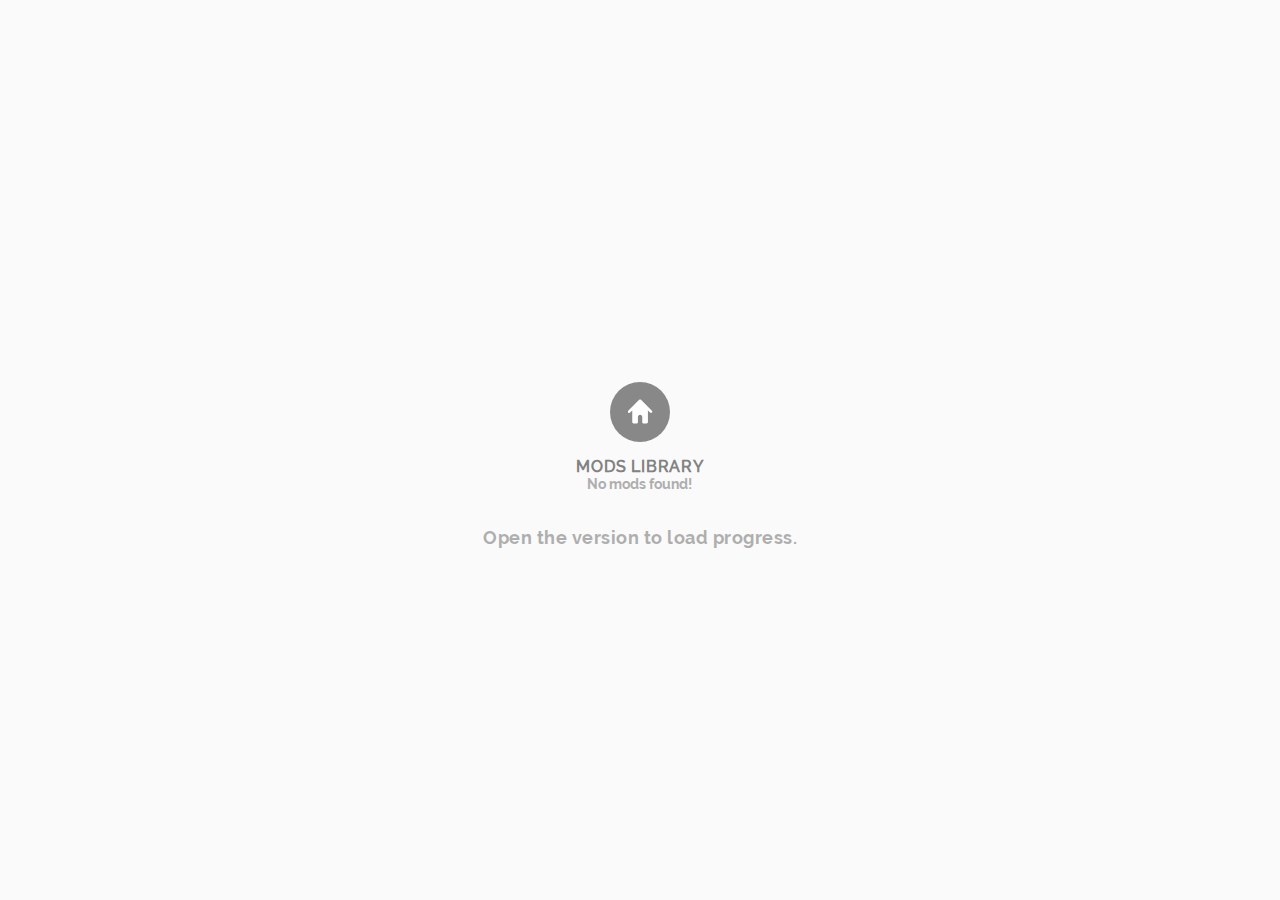
<file: js/mod-libs/index.html>
<!doctypehtml><html lang=en><meta charset=utf-8><title>Incredibox</title><meta content="So Far So Good"name=author><meta content=http://www.sofarsogood.fr name=copyright><meta content="telephone=no"name=format-detection><meta content=no name=msapplication-tap-highlight><meta content="width=device-width,initial-scale=0.5"name=viewport><meta content="user-scalable=no,initial-scale=1,minimum-scale=1,width=device-width,height=device-height"name=viewport><link href=../../css/style.min.css rel=stylesheet><body style=display:flex;flex-direction:column><div id=fade-all></div><div class=button-zone><div class="bt bt-big bt-round home right"id=bt-home><div class=bck><svg class=icn-svg><use xlink:href=#ic-home></use></svg></div><div class=hitzone onclick=goBack()></div></div></div><div class=text-zone><div class=title>Mods Library</div><div class=text id=mods-found>Counting...</div></div><div class=library-scroll><div id=library>Loading...</div></div><script src=modLibrary.js></script><script>displayMods()</script><svg aria-hidden=true style=position:absolute;width:0;height:0;overflow:hidden version=1.1 xmlns=http://www.w3.org/2000/svg xmlns:xlink=http://www.w3.org/1999/xlink><defs><symbol id=ic-schools viewBox="0 0 32 32"><path d="M26.133 18.827c0.183-0.249 0.294-0.563 0.294-0.901 0-0.009-0-0.019-0-0.028l0 0.001c0.001-0.021 0.002-0.046 0.002-0.070 0-0.414-0.186-0.784-0.48-1.032l-0.002-0.002v-2.613c0-0.218-0.177-0.395-0.395-0.395v0h-8.192c-0.394 0.142-0.848 0.224-1.322 0.224-0.013 0-0.027-0-0.040-0h0.002c-1.237 0-2.24-0.469-2.24-1.067s1.003-1.067 2.24-1.067c0.009-0 0.019-0 0.030-0 0.476 0 0.934 0.080 1.36 0.228l-0.029-0.009h8.16c0.005 0.001 0.011 0.002 0.017 0.002 0.050 0 0.091-0.041 0.091-0.091 0-0.041-0.027-0.075-0.064-0.087l-0.001-0-9.168-4.267c-0.116-0.056-0.251-0.088-0.395-0.088s-0.279 0.032-0.4 0.090l0.006-0.002-10.757 5.045c-0.106 0.044-0.179 0.147-0.179 0.267s0.073 0.223 0.177 0.266l0.002 0.001 10.757 5.045c0.116 0.056 0.251 0.088 0.395 0.088s0.279-0.032 0.4-0.090l-0.006 0.002 8.891-4.171v2.667c-0.327 0.239-0.537 0.622-0.537 1.054 0 0.037 0.002 0.073 0.004 0.108l-0-0.005c-0 0.012-0.001 0.025-0.001 0.039 0 0.343 0.119 0.659 0.317 0.908l-0.002-0.003c-0.37 0.491-0.597 1.109-0.608 1.779l-0 0.003c-0.001 0.016-0.002 0.035-0.002 0.053 0 0.391 0.316 0.707 0.706 0.709h0.902c0.388-0.002 0.701-0.316 0.701-0.704 0-0.021-0.001-0.041-0.003-0.061l0 0.003c0-0.003 0-0.007 0-0.010 0-0.689-0.237-1.324-0.634-1.825l0.005 0.006z"></path><path d="M15.728 20.549l-5.973-2.805v4.656c1.717 1.308 3.886 2.106 6.239 2.133l0.006 0c2.36-0.028 4.528-0.825 6.271-2.152l-0.026 0.019v-4.656l-5.973 2.805c-0.080 0.038-0.173 0.060-0.272 0.060s-0.192-0.022-0.276-0.062l0.004 0.002z"></path></symbol><symbol id=ic-signout viewBox="0 0 32 32"><path d="M9.867 14.192c0.442 0 0.8-0.358 0.8-0.8v0-3.792h6.453c0.442 0 0.8-0.358 0.8-0.8s-0.358-0.8-0.8-0.8v0h-7.248c-0 0-0.001 0-0.002 0-0.22 0-0.42 0.090-0.564 0.235l-0 0c-0.148 0.141-0.24 0.34-0.24 0.56 0 0.004 0 0.007 0 0.011v-0.001 4.587c0 0.442 0.358 0.8 0.8 0.8v0z"></path><path d="M17.125 22.4h-6.459v-3.787c0-0.442-0.358-0.8-0.8-0.8s-0.8 0.358-0.8 0.8v0 4.587c0 0 0 0.001 0 0.002 0 0.22 0.090 0.42 0.235 0.564l0 0c0.141 0.145 0.337 0.235 0.555 0.235 0.004 0 0.007-0 0.011-0h7.253c0.442 0 0.8-0.358 0.8-0.8s-0.358-0.8-0.8-0.8v0z"></path><path d="M25.067 15.499l-4.267-2.667c-0.086-0.053-0.19-0.084-0.301-0.084s-0.215 0.031-0.304 0.086l0.003-0.001c-0.183 0.103-0.304 0.296-0.304 0.517 0 0.006 0 0.011 0 0.017l-0-0.001v1.867h-6.059c-0.442 0-0.8 0.358-0.8 0.8s0.358 0.8 0.8 0.8v0h6.075v1.835c-0 0.003-0 0.006-0 0.010 0 0.223 0.121 0.418 0.301 0.522l0.003 0.002c0.083 0.044 0.181 0.069 0.285 0.069 0.001 0 0.002 0 0.004 0h-0c0.006 0 0.013 0 0.020 0 0.102 0 0.198-0.026 0.282-0.071l-0.003 0.002 4.267-2.667c0.171-0.107 0.282-0.294 0.283-0.507v-0c0-0.008 0.001-0.017 0.001-0.026 0-0.212-0.112-0.398-0.281-0.501l-0.003-0.001z"></path></symbol><symbol id=ic-news viewBox="0 0 32 32"><path d="M20.8 6.533c-0.066-0.225-0.27-0.387-0.513-0.387-0.123 0-0.236 0.041-0.326 0.111l0.001-0.001-7.163 5.445 2.133 7.883 8.928 1.067c0.020 0.003 0.043 0.004 0.066 0.004 0.295 0 0.533-0.239 0.533-0.533 0-0.049-0.007-0.096-0.019-0.141l0.001 0.004z"></path><path d="M25.328 12.501c-0.266-0.97-0.937-1.747-1.814-2.152l-0.021-0.008 1.339 4.96c0.384-0.535 0.614-1.202 0.614-1.924 0-0.312-0.043-0.613-0.123-0.9l0.006 0.023z"></path><path d="M12.347 20.267l1.067-0.283-2.133-7.877-3.456 0.933c-0.914 0.255-1.573 1.080-1.573 2.058 0 0.192 0.025 0.377 0.073 0.554l-0.003-0.015-0.613 0.165 1.013 3.733 0.613-0.165v0.037c0.253 0.916 1.079 1.577 2.060 1.577 0.197 0 0.388-0.027 0.569-0.077l-0.015 0.004c0.496 1.547 1.435 4.043 2.475 4.64 0.047 0.035 0.107 0.056 0.171 0.056 0.015 0 0.029-0.001 0.044-0.003l-0.002 0 2.475-0.667c0.097-0.024 0.167-0.11 0.167-0.212 0-0.056-0.021-0.107-0.055-0.145l0 0c-1.099-1.251-2.057-2.669-2.823-4.2l-0.052-0.115z"></path></symbol><symbol id=ic-fullscreen-on viewBox="0 0 32 32"><path d="M22.4 9.6v0 3.792c0 0.442 0.358 0.8 0.8 0.8s0.8-0.358 0.8-0.8v0-4.592c-0.001-0.221-0.090-0.42-0.235-0.565l0 0c-0.145-0.144-0.345-0.234-0.565-0.235h-4.592c-0.442 0-0.8 0.358-0.8 0.8s0.358 0.8 0.8 0.8v0z"></path><path d="M9.6 9.6h3.792c0.442 0 0.8-0.358 0.8-0.8s-0.358-0.8-0.8-0.8v0h-4.592c-0.221 0.001-0.42 0.090-0.565 0.235l0-0c-0.144 0.145-0.234 0.345-0.235 0.565v4.592c0 0.442 0.358 0.8 0.8 0.8s0.8-0.358 0.8-0.8v0z"></path><path d="M9.6 22.4v0-3.792c0-0.442-0.358-0.8-0.8-0.8s-0.8 0.358-0.8 0.8v0 4.592c0.001 0.221 0.090 0.42 0.235 0.565l-0-0c0.145 0.144 0.345 0.234 0.565 0.235h4.592c0.442 0 0.8-0.358 0.8-0.8s-0.358-0.8-0.8-0.8v0z"></path><path d="M22.4 22.4h-3.792c-0.442 0-0.8 0.358-0.8 0.8s0.358 0.8 0.8 0.8v0h4.592c0.221-0.001 0.42-0.090 0.565-0.235l-0 0c0.144-0.145 0.234-0.345 0.235-0.565v-4.592c0-0.442-0.358-0.8-0.8-0.8s-0.8 0.358-0.8 0.8v0z"></path></symbol><symbol id=ic-lock viewBox="0 0 32 32"><path d="M21.579 13.333h-1.28v-2.453c0-1.968-1.877-4.112-4.347-4.16-2.317 0.044-4.196 1.86-4.341 4.147l-0.001 0.013v2.453h-1.189c-0.010-0-0.021-0.001-0.033-0.001-0.571 0-1.035 0.463-1.035 1.035 0 0.011 0 0.023 0.001 0.034l-0-0.002v7.909c-0 0.010-0.001 0.021-0.001 0.032 0 0.571 0.463 1.035 1.035 1.035 0.011 0 0.023-0 0.034-0.001l-0.002 0h11.157c0.010 0 0.021 0 0.032 0 0.571 0 1.035-0.463 1.035-1.035 0-0.011-0-0.023-0.001-0.034l0 0.002v-7.861c0.001-0.014 0.001-0.031 0.001-0.048 0-0.589-0.478-1.067-1.067-1.067-0 0-0.001 0-0.001 0h0zM13.211 10.928c0.112-1.427 1.298-2.542 2.744-2.542s2.632 1.115 2.743 2.533l0.001 0.010v2.464h-5.488z"></path></symbol><symbol id=ic-apple viewBox="0 0 32 32"><path d="M20.603 14.997c0.020-1.423 0.776-2.665 1.903-3.366l0.017-0.010c-0.734-1.033-1.91-1.711-3.247-1.755l-0.007-0c-1.371-0.144-2.699 0.8-3.392 0.8s-1.787-0.8-2.944-0.779c-1.562 0.052-2.91 0.924-3.631 2.197l-0.011 0.022c-1.6 2.725-0.4 6.725 1.109 8.923 0.752 1.067 1.637 2.283 2.789 2.24s1.557-0.715 2.923-0.715 1.744 0.715 2.928 0.688 1.973-1.067 2.704-2.171c0.516-0.72 0.938-1.554 1.22-2.449l0.017-0.063c-1.404-0.601-2.372-1.968-2.379-3.562v-0.001z"></path><path d="M18.373 8.421c0.574-0.681 0.923-1.568 0.923-2.537 0-0.106-0.004-0.21-0.012-0.314l0.001 0.014c-1.048 0.112-1.963 0.609-2.615 1.345l-0.004 0.004c-0.582 0.655-0.937 1.523-0.937 2.473 0 0.091 0.003 0.18 0.010 0.269l-0.001-0.012c0.011 0 0.025 0 0.038 0 1.046 0 1.98-0.482 2.591-1.237l0.005-0.006z"></path></symbol><symbol id=ic-at viewBox="0 0 32 32"><path d="M15.765 8.133c-4.266 0.006-7.722 3.466-7.722 7.733 0 4.271 3.462 7.733 7.733 7.733 1.156 0 2.252-0.253 3.237-0.708l-0.048 0.020c0.277-0.136 0.464-0.416 0.464-0.739 0-0.133-0.032-0.258-0.087-0.369l0.002 0.005c-0.138-0.279-0.421-0.467-0.748-0.467-0.132 0-0.256 0.031-0.367 0.085l0.005-0.002c-0.643 0.217-1.383 0.343-2.153 0.343-0.108 0-0.214-0.002-0.321-0.007l0.015 0.001c-0.029 0.001-0.063 0.001-0.097 0.001-3.187 0-5.771-2.584-5.771-5.771 0-0.034 0-0.068 0.001-0.102l-0 0.005c-0.001-0.029-0.001-0.063-0.001-0.097 0-3.187 2.584-5.771 5.771-5.771 0.034 0 0.068 0 0.102 0.001l-0.005-0c0.033-0.001 0.073-0.001 0.112-0.001 3.187 0 5.771 2.584 5.771 5.771 0 0.025-0 0.050-0 0.074l0-0.004c-0.032 0.581-0.123 1.744-0.725 2.171-0.306 0.199-0.68 0.317-1.081 0.317-0.196 0-0.386-0.028-0.565-0.081l0.014 0.004c-0.667-0.16-1.067-0.832-0.917-1.973l0.373-2.853c0.002-0.025 0.003-0.054 0.003-0.083 0-0.441-0.281-0.815-0.674-0.955l-0.007-0.002c-0.447-0.153-0.961-0.241-1.496-0.241-0.037 0-0.073 0-0.109 0.001l0.005-0c-2.768-0.080-4.469 2.395-4.395 4.741-0.001 0.021-0.001 0.045-0.001 0.070 0 1.286 1.032 2.331 2.314 2.352l0.002 0c0.038 0.002 0.082 0.003 0.127 0.003 1.028 0 1.918-0.592 2.346-1.454l0.007-0.015c0.224 1.025 1.015 1.818 2.020 2.045l0.018 0.003c0.332 0.099 0.713 0.155 1.107 0.155 0.433 0 0.851-0.069 1.242-0.195l-0.028 0.008c1.024-0.299 2.24-1.477 2.24-4.016 0 0 0-0 0-0 0-4.263-3.45-7.721-7.711-7.733h-0.001zM16.576 15.696c-0.341 0.912-0.928 1.824-1.637 1.851s-0.955-0.192-0.976-0.917c-0.048-1.483 0.971-2.736 2.251-2.763 0.068-0.007 0.147-0.011 0.227-0.011s0.159 0.004 0.237 0.011l-0.010-0.001c0.101 0 0.272 0.101 0.267 0.213-0.037 0.59-0.165 1.141-0.37 1.652l0.013-0.036z"></path></symbol><symbol id=ic-burger viewBox="0 0 32 32"><path d="M20.88 12.267h-9.76c-0.442 0-0.8-0.358-0.8-0.8s0.358-0.8 0.8-0.8v0h9.76c0.442 0 0.8 0.358 0.8 0.8s-0.358 0.8-0.8 0.8v0z"></path><path d="M20.88 16.8h-9.76c-0.442 0-0.8-0.358-0.8-0.8s0.358-0.8 0.8-0.8v0h9.76c0.442 0 0.8 0.358 0.8 0.8s-0.358 0.8-0.8 0.8v0z"></path><path d="M20.88 21.333h-9.76c-0.442 0-0.8-0.358-0.8-0.8s0.358-0.8 0.8-0.8v0h9.76c0.442 0 0.8 0.358 0.8 0.8s-0.358 0.8-0.8 0.8v0z"></path></symbol><symbol id=ic-check viewBox="0 0 32 32"><path d="M16 21.867c0.133-0.277 3.365-6.88 7.003-10.283 0.199-0.183 0.326-0.441 0.336-0.729l0-0.002c-0.003-0.587-0.48-1.061-1.067-1.061-0.268 0-0.513 0.099-0.7 0.262l0.001-0.001c-2.779 2.592-5.264 6.773-6.496 9.067l-0.315 0.576-0.48-0.496-4.384-4.24c-0.186-0.181-0.441-0.293-0.722-0.293-0.003 0-0.006 0-0.009 0h0c-0.008-0-0.018-0-0.027-0-0.574 0-1.040 0.466-1.040 1.040 0 0.009 0 0.019 0 0.028l-0-0.001c0.003 0.29 0.125 0.55 0.32 0.736l0 0 5.867 5.691c0.19 0.181 0.447 0.292 0.73 0.293h0c0.027 0.002 0.059 0.004 0.091 0.004s0.063-0.001 0.095-0.004l-0.004 0c0.354-0.055 0.646-0.276 0.797-0.58l0.003-0.006z"></path></symbol><symbol id=ic-close viewBox="0 0 32 32"><path d="M21.333 20.021l-4.037-4.021 4.005-4.021c0.168-0.165 0.273-0.394 0.273-0.648s-0.104-0.483-0.272-0.648l-0-0c-0.166-0.168-0.396-0.272-0.651-0.272h-0c-0.001 0-0.002 0-0.002 0-0.252 0-0.48 0.104-0.643 0.272l-0 0-4.005 4.016-4.032-4.032c-0.167-0.165-0.396-0.267-0.649-0.267-0.001 0-0.001 0-0.002 0h0c-0.253 0.001-0.483 0.102-0.651 0.267l0-0c-0.166 0.167-0.268 0.397-0.268 0.651s0.103 0.484 0.269 0.651l4.032 4.032-4 4.021c-0.163 0.166-0.263 0.394-0.263 0.645 0 0.506 0.408 0.918 0.913 0.923h0c0.004 0 0.010 0 0.015 0 0.247 0 0.471-0.098 0.636-0.256l-0 0 4-4.032 4.032 4.032c0.167 0.166 0.397 0.268 0.651 0.268 0.51 0 0.924-0.414 0.924-0.924 0-0.256-0.105-0.489-0.273-0.656l-0-0z"></path></symbol><symbol id=ic-copy viewBox="0 0 32 32"><path d="M18.133 11.467h-9.067c-0.442 0-0.8 0.358-0.8 0.8v0 11.2c0 0.442 0.358 0.8 0.8 0.8v0h9.067c0.442 0 0.8-0.358 0.8-0.8v0-11.2c0-0.442-0.358-0.8-0.8-0.8v0zM17.333 22.667h-7.467v-9.6h7.467z"></path><path d="M22.933 7.733h-9.067c-0.442 0-0.8 0.358-0.8 0.8v0 0.8h9.067v9.6h-1.067v1.6h1.867c0.442 0 0.8-0.358 0.8-0.8v0-11.2c0-0.442-0.358-0.8-0.8-0.8v0z"></path></symbol><symbol id=ic-downcloud viewBox="0 0 32 32"><path d="M19.227 20.437l-0.533 0.533-1.893 1.899v-5.867h-1.6v5.867l-2.4-2.432c-0.145-0.143-0.345-0.232-0.565-0.232s-0.42 0.088-0.565 0.232l0-0c-0.145 0.146-0.234 0.346-0.234 0.568s0.090 0.422 0.234 0.568l3.792 3.792c0.139 0.138 0.328 0.227 0.537 0.235l0.002 0c0 0 0.001 0 0.002 0 0.22 0 0.42-0.090 0.564-0.235l3.792-3.792c0.145-0.146 0.234-0.346 0.234-0.568s-0.090-0.422-0.234-0.568l0 0c-0.145-0.143-0.345-0.232-0.565-0.232s-0.42 0.088-0.565 0.232l0-0z"></path><path d="M22.304 12.336v0c0-0.123 0-0.245 0-0.373-0.003-3.070-2.492-5.557-5.563-5.557-2.141 0-3.999 1.21-4.929 2.983l-0.015 0.031c-0.177-0.027-0.383-0.044-0.593-0.048l-0.004-0c-2.251 0-4.077 1.824-4.080 4.074v0c0 2.256 1.829 3.547 4.080 3.547h4v-3.808c0-0.442 0.358-0.8 0.8-0.8s0.8 0.358 0.8 0.8v0 3.808h5.504c1.435 0 2.597-0.629 2.597-2.059 0-1.434-1.163-2.597-2.597-2.597v0z"></path></symbol><symbol id=ic-download viewBox="0 0 32 32"><path d="M13.968 18.027v0l1.429 1.424c0.154 0.155 0.367 0.251 0.603 0.251s0.449-0.096 0.603-0.251l0-0 1.429-1.424 3.989-3.989c0.155-0.156 0.25-0.371 0.251-0.608v-0c0-0.001 0-0.001 0-0.002 0-0.474-0.384-0.859-0.859-0.859-0.24 0-0.457 0.099-0.613 0.258l-0 0-0.533 0.571-3.413 3.387v-9.067c0-0.471-0.382-0.853-0.853-0.853s-0.853 0.382-0.853 0.853v0 9.067l-3.947-3.957c-0.155-0.153-0.368-0.247-0.603-0.247-0.471 0-0.854 0.379-0.859 0.849v0c0 0.237 0.096 0.452 0.251 0.608l-0-0z"></path><path d="M21.536 21.6h-11.072c-0.442 0-0.8 0.358-0.8 0.8s0.358 0.8 0.8 0.8v0h11.072c0.442 0 0.8-0.358 0.8-0.8s-0.358-0.8-0.8-0.8v0z"></path></symbol><symbol id=ic-edit viewBox="0 0 32 32"><path d="M9.6 12.267h8.8l0.533-1.6h-9.333c-0.442 0-0.8 0.358-0.8 0.8s0.358 0.8 0.8 0.8v0z"></path><path d="M9.6 16.8h7.328l0.533-1.6h-7.861c-0.442 0-0.8 0.358-0.8 0.8s0.358 0.8 0.8 0.8v0z"></path><path d="M9.515 19.733c-0.442 0-0.8 0.358-0.8 0.8s0.358 0.8 0.8 0.8v0h5.952l0.533-1.6h-6.485z"></path><path d="M24.533 11.733l0.613-1.867c0.017-0.049 0.026-0.106 0.026-0.165 0-0.235-0.152-0.435-0.364-0.506l-0.004-0.001-2.325-0.763c-0.049-0.017-0.106-0.026-0.165-0.026-0.235 0-0.435 0.152-0.506 0.364l-0.001 0.004-0.619 1.893z"></path><path d="M20.523 12.683l-2.965 9.067c-0.018 0.051-0.029 0.111-0.029 0.172 0 0.016 0.001 0.032 0.002 0.048l-0-0.002 0.56 3.611c0.001 0.032 0.027 0.057 0.059 0.057 0.020 0 0.037-0.010 0.048-0.025l0-0 2.603-2.587c0.049-0.053 0.087-0.118 0.111-0.188l0.001-0.004 2.965-9.067z"></path></symbol><symbol id=ic-exclusive viewBox="0 0 32 32"><path d="M21.536 20.709h-11.072c-0.442 0-0.8 0.358-0.8 0.8s0.358 0.8 0.8 0.8v0h11.072c0.442 0 0.8-0.358 0.8-0.8s-0.358-0.8-0.8-0.8v0z"></path><path d="M10.667 18.133h10.763c0.005 0 0.010 0 0.016 0 0.392 0 0.724-0.255 0.841-0.607l0.002-0.006 1.797-6.064c0.003-0.011 0.005-0.024 0.005-0.037 0-0.082-0.067-0.149-0.149-0.149-0.032 0-0.061 0.010-0.085 0.027l0-0-5.221 3.568-2.448-7.467c-0.023-0.058-0.079-0.098-0.144-0.098s-0.121 0.040-0.144 0.097l-0 0.001-2.443 7.467-5.221-3.568c-0.024-0.016-0.053-0.026-0.085-0.026-0.082 0-0.149 0.067-0.149 0.149 0 0.013 0.002 0.026 0.005 0.038l-0-0.001 1.797 6.064c0.118 0.359 0.451 0.614 0.843 0.614 0.008 0 0.015-0 0.023-0l-0.001 0z"></path></symbol><symbol id=ic-external viewBox="0 0 32 32"><path d="M24 8.8c0-0.442-0.358-0.8-0.8-0.8v0h-5.333c-0.222 0.001-0.424 0.090-0.571 0.235l0-0c-0.141 0.145-0.227 0.343-0.227 0.561 0 0.431 0.339 0.783 0.764 0.804l0.002 0h3.435l-2.133 2.133h0.331c0.442 0 0.8 0.358 0.8 0.8v0 0.331l2.133-2.133v3.435c0 0.442 0.358 0.8 0.8 0.8s0.8-0.358 0.8-0.8v0-3.499z"></path><path d="M18.245 14.885l-3.28 3.28c-0.142 0.133-0.334 0.215-0.545 0.215-0.442 0-0.8-0.358-0.8-0.8 0-0.211 0.082-0.403 0.215-0.546l-0 0 5.301-5.301h-9.803c-0.442 0-0.8 0.358-0.8 0.8v0 10.133c0 0.442 0.358 0.8 0.8 0.8v0h10.133c0.442 0 0.8-0.358 0.8-0.8v0-9.803l-2.021 2.021z"></path></symbol><symbol id=ic-eye viewBox="0 0 32 32"><path d="M23.931 15.739c-1.851-3.285-4.8-5.248-7.931-5.248s-6.080 1.963-7.931 5.248c-0.045 0.076-0.071 0.168-0.071 0.267s0.027 0.19 0.073 0.269l-0.001-0.003c1.851 3.285 4.8 5.248 7.931 5.248s6.080-1.963 7.931-5.248c0.045-0.076 0.071-0.168 0.071-0.267s-0.027-0.19-0.073-0.269l0.001 0.003zM16 18.597c-1.437 0-2.603-1.165-2.603-2.603s1.165-2.603 2.603-2.603c1.437 0 2.603 1.165 2.603 2.603 0 0.002 0 0.004 0 0.006v-0c-0.003 1.435-1.167 2.597-2.603 2.597 0 0 0 0 0 0v0z"></path></symbol><symbol id=ic-facebook viewBox="0 0 32 32"><path d="M19.867 16.592h-3.013v7.408h-2.853v-7.408h-1.995v-2.848h1.995v-2.315c0-1.787 1.301-3.429 3.963-3.429 0.686 0 1.363 0.037 2.029 0.109l-0.083-0.007v2.491h-1.835c-0.96 0-1.221 0.443-1.221 1.179v1.979h3.141z"></path></symbol><symbol id=ic-fan viewBox="0 0 32 32"><path d="M23.312 12.757h-4.171c-0.661 0-0.448-0.288-0.448-0.288 0.282-0.509 0.543-1.105 0.751-1.726l0.022-0.077c0.21-0.512 0.331-1.106 0.331-1.728 0-0.671-0.142-1.309-0.396-1.886l0.012 0.030s-0.448-0.997-1.264-0.901-0.672 0.971-0.672 0.971c-0.001 0.633-0.094 1.244-0.268 1.821l0.012-0.045c-0.158 0.567-0.417 1.061-0.758 1.485l0.006-0.008c-0.533 0.661-1.125 1.264-1.723 1.963-0.752 0.885-1.163 1.44-1.163 2.891v6.859c0 0.645 0.485 0.645 0.485 0.645s6.971-0.176 7.429-0.208c0.549-0.021 1.007-0.394 1.155-0.898l0.002-0.009c0.008-0.050 0.012-0.107 0.012-0.166 0-0.409-0.216-0.768-0.541-0.968l-0.005-0.003c-0.022-0.012-0.037-0.035-0.037-0.061s0.015-0.049 0.037-0.061l0-0c0.58-0.098 1.042-0.512 1.208-1.056l0.003-0.011c0.005-0.041 0.008-0.090 0.008-0.138 0-0.452-0.251-0.845-0.62-1.048l-0.006-0.003c-0.019-0.007-0.033-0.023-0.037-0.042l-0-0c-0.001-0.005-0.002-0.011-0.002-0.017 0-0.033 0.024-0.061 0.055-0.068l0-0c0.667-0.019 1.217-0.499 1.343-1.132l0.001-0.009c0.002-0.030 0.004-0.066 0.004-0.102 0-0.574-0.341-1.069-0.832-1.292l-0.009-0.004c-0.015-0.008-0.026-0.021-0.032-0.037l-0-0c-0.003-0.007-0.005-0.016-0.005-0.025 0-0.030 0.020-0.056 0.047-0.066l0-0c0.638-0.157 1.131-0.652 1.283-1.279l0.002-0.012c0.010-0.055 0.015-0.118 0.015-0.183 0-0.616-0.499-1.115-1.115-1.115-0.043 0-0.085 0.002-0.127 0.007l0.005-0z"></path><path d="M11.243 13.979l-2.709 0.075c-0.409 0-0.741 0.332-0.741 0.741v0 7.365c-0 0.008-0 0.017-0 0.027 0 0.411 0.332 0.744 0.742 0.747h0l2.715-0.075c0.409 0 0.741-0.332 0.741-0.741v0-7.392c0-0.412-0.334-0.747-0.747-0.747v0z"></path></symbol><symbol id=ic-help viewBox="0 0 32 32"><path d="M21.019 10.901c-0.595-2.081-2.48-3.579-4.716-3.579-0.030 0-0.059 0-0.089 0.001l0.004-0c-0.070-0.003-0.152-0.005-0.235-0.005-2.267 0-4.191 1.471-4.87 3.51l-0.010 0.036c-0.101 0.343-0.159 0.737-0.159 1.144 0 0.528 0.098 1.033 0.275 1.498l-0.010-0.029c0.17 0.377 0.543 0.634 0.975 0.634 0.589 0 1.067-0.478 1.067-1.067 0-0.124-0.021-0.243-0.060-0.354l0.002 0.007c-0.075-0.206-0.118-0.443-0.118-0.69 0-0.183 0.024-0.361 0.068-0.53l-0.003 0.014c0.411-1.198 1.527-2.044 2.842-2.044 0.072 0 0.143 0.002 0.213 0.007l-0.009-0.001c0.028-0.001 0.061-0.002 0.094-0.002 1.267 0 2.336 0.843 2.679 1.998l0.005 0.020c0.256 0.939-0.309 1.776-1.312 2.816l-0.133 0.139c-1.019 1.067-1.904 1.979-2.469 3.472-0.044 0.112-0.069 0.241-0.069 0.377 0 0.455 0.285 0.843 0.686 0.997l0.007 0.002c0.11 0.044 0.238 0.069 0.371 0.069 0.001 0 0.001 0 0.002 0h-0c0.008 0 0.017 0 0.025 0 0.449 0 0.833-0.278 0.991-0.67l0.003-0.007c0.411-1.067 1.067-1.749 2.016-2.752l0.128-0.139c0.779-0.843 2.443-2.571 1.808-4.875z"></path><path d="M17.36 22.811c0 0.736-0.597 1.333-1.333 1.333s-1.333-0.597-1.333-1.333c0-0.736 0.597-1.333 1.333-1.333s1.333 0.597 1.333 1.333z"></path></symbol><symbol id=ic-home viewBox="0 0 32 32"><path d="M23.264 15.195l-6.699-6.699c-0.147-0.138-0.346-0.224-0.565-0.224s-0.418 0.085-0.566 0.224l0-0-6.699 6.699c-0.133 0.142-0.215 0.334-0.215 0.545 0 0.442 0.358 0.8 0.8 0.8 0.211 0 0.403-0.082 0.546-0.215l-0 0 1.333-1.333v7.136c0 0.002-0 0.003-0 0.005 0 0.442 0.358 0.8 0.8 0.8 0 0 0 0 0 0h2.133c0.295 0 0.533-0.239 0.533-0.533v0-3.467c0-0.736 0.597-1.333 1.333-1.333s1.333 0.597 1.333 1.333v0 3.467c0 0.295 0.239 0.533 0.533 0.533v0h2.133c0.442 0 0.8-0.358 0.8-0.8v0-7.141l1.333 1.333c0.143 0.148 0.344 0.24 0.565 0.24h0c0.001 0 0.002 0 0.003 0 0.221 0 0.42-0.092 0.562-0.24l0-0c0.146-0.144 0.236-0.344 0.236-0.565s-0.090-0.421-0.236-0.565l-0-0z"></path></symbol><symbol id=ic-info viewBox="0 0 32 32"><path d="M16 14.096c-0.744 0.034-1.335 0.646-1.335 1.396 0 0.021 0 0.042 0.001 0.063l-0-0.003v7.467c-0.003 0.036-0.005 0.077-0.005 0.119 0 0.739 0.599 1.339 1.339 1.339s1.339-0.599 1.339-1.339c0-0.042-0.002-0.084-0.006-0.125l0 0.005v-7.467c0.001-0.018 0.001-0.039 0.001-0.060 0-0.75-0.59-1.361-1.332-1.396l-0.003-0z"></path><path d="M18.181 9.733c0 1.205-0.977 2.181-2.181 2.181s-2.181-0.977-2.181-2.181c0-1.205 0.977-2.181 2.181-2.181s2.181 0.977 2.181 2.181z"></path></symbol><symbol id=ic-instagram viewBox="0 0 32 32"><path d="M18.933 16c0 1.62-1.313 2.933-2.933 2.933s-2.933-1.313-2.933-2.933c0-1.62 1.313-2.933 2.933-2.933s2.933 1.313 2.933 2.933z"></path><path d="M20.267 7.467h-8.533c-2.667 0-4.267 1.6-4.267 4.267v8.533c0 2.667 1.6 4.267 4.267 4.267h8.533c2.667 0 4.267-1.6 4.267-4.267v-8.533c0-2.667-1.6-4.267-4.267-4.267zM16 21.067c-2.798 0-5.067-2.268-5.067-5.067s2.268-5.067 5.067-5.067c2.798 0 5.067 2.268 5.067 5.067v0c-0.003 2.797-2.27 5.064-5.066 5.067h-0zM21.333 12c-0.736 0-1.333-0.597-1.333-1.333s0.597-1.333 1.333-1.333c0.736 0 1.333 0.597 1.333 1.333v0c0 0.736-0.597 1.333-1.333 1.333v0z"></path></symbol><symbol id=ic-like viewBox="0 0 32 32"><path d="M19.6 10.4c-1.721 0.006-3.168 1.176-3.594 2.763l-0.006 0.026c-0.432-1.614-1.879-2.784-3.599-2.789h-0.001c-2.416 0-3.072 2.267-3.072 3.664 0 1.776 1.189 3.296 2.795 5.077 1.824 2.043 3.365 3.525 3.877 3.525s2.048-1.483 3.877-3.525c1.6-1.781 2.784-3.301 2.784-5.077 0.005-1.397-0.645-3.664-3.061-3.664z"></path></symbol><symbol id=ic-link viewBox="0 0 32 32"><path d="M22.971 10.843l-0.48-0.48c-0.647-0.624-1.529-1.008-2.501-1.008-0.015 0-0.030 0-0.046 0l0.002-0c-0.006-0-0.012-0-0.019-0-0.747 0-1.442 0.217-2.028 0.59l0.015-0.009c-0.352 0.24-0.581 0.416-0.581 0.421-0.23 0.136-0.381 0.382-0.381 0.663 0 0.149 0.043 0.289 0.116 0.406l-0.002-0.003c0.133 0.222 0.373 0.368 0.647 0.368 0.003 0 0.007-0 0.010-0h-0c0 0 0 0 0.001 0 0.148 0 0.286-0.042 0.403-0.114l-0.003 0.002c0.419-0.391 0.98-0.634 1.598-0.645l0.002-0c0.058-0.003 0.126-0.005 0.195-0.005s0.137 0.002 0.204 0.006l-0.009-0c0.446 0.066 0.833 0.278 1.119 0.586l0.001 0.001 0.48 0.48c0.31 0.314 0.501 0.745 0.501 1.222 0 0.007-0 0.015-0 0.022v-0.001c-0.008 0.567-0.241 1.079-0.613 1.451l-2.133 2.133c-0.42 0.363-0.972 0.584-1.575 0.584-0.037 0-0.074-0.001-0.111-0.003l0.005 0c-0.035 0.002-0.076 0.003-0.117 0.003-0.53 0-1.015-0.191-1.391-0.507l0.003 0.003c-0.205-0.203-0.472-0.343-0.771-0.388l-0.008-0.001c-0.002-0-0.004-0-0.007-0-0.245 0-0.468 0.1-0.628 0.261l-0 0c-0.416 0.416-0.368 0.885 0.144 1.403 0.815 0.662 1.864 1.064 3.008 1.067h0c1.062-0.002 2.022-0.436 2.714-1.136l0-0 2.133-2.133c0.694-0.678 1.124-1.624 1.124-2.67 0-0.995-0.389-1.9-1.024-2.569l0.002 0.002z"></path><path d="M16.992 13.701c-0.815-0.662-1.864-1.064-3.008-1.067h-0.001c-1.062 0.002-2.022 0.436-2.714 1.136l-0 0-2.133 2.133c-0.695 0.679-1.127 1.625-1.127 2.673 0 0.994 0.388 1.897 1.022 2.566l-0.002-0.002 0.48 0.48c0.647 0.624 1.529 1.008 2.501 1.008 0.015 0 0.030-0 0.046-0l-0.002 0c0.006 0 0.012 0 0.019 0 0.747 0 1.442-0.217 2.028-0.59l-0.015 0.009c0.352-0.24 0.581-0.421 0.581-0.421 0.178-0.103 0.308-0.273 0.356-0.475l0.001-0.005c0.014-0.054 0.022-0.117 0.022-0.181 0-0.424-0.344-0.768-0.768-0.768-0 0-0 0-0 0h0c-0 0-0 0-0.001 0-0.148 0-0.286 0.042-0.403 0.114l0.003-0.002c-0.419 0.391-0.98 0.634-1.598 0.645l-0.002 0c-0.058 0.003-0.126 0.005-0.195 0.005s-0.136-0.002-0.204-0.006l0.009 0c-0.445-0.064-0.832-0.275-1.119-0.58l-0.001-0.001-0.48-0.485c-0.304-0.313-0.491-0.74-0.491-1.211 0-0.004 0-0.008 0-0.011v0.001c0.008-0.567 0.241-1.079 0.613-1.451l2.133-2.133c0.42-0.363 0.972-0.584 1.575-0.584 0.037 0 0.074 0.001 0.111 0.002l-0.005-0c0.035-0.002 0.076-0.003 0.117-0.003 0.53 0 1.015 0.191 1.391 0.507l-0.003-0.003c0.204 0.205 0.472 0.346 0.771 0.394l0.008 0.001c0.248-0 0.473-0.102 0.635-0.267l0-0c0.411-0.443 0.363-0.912-0.149-1.429z"></path></symbol><symbol id=ic-live viewBox="0 0 32 32"><path d="M16 8.533c-4.124 0-7.467 3.343-7.467 7.467s3.343 7.467 7.467 7.467c4.124 0 7.467-3.343 7.467-7.467v0c0-4.124-3.343-7.467-7.467-7.467v0zM16 21.867c-3.24 0-5.867-2.627-5.867-5.867s2.627-5.867 5.867-5.867c3.24 0 5.867 2.627 5.867 5.867v0c0 3.24-2.627 5.867-5.867 5.867v0z"></path><path d="M17.6 16c0 0.884-0.716 1.6-1.6 1.6s-1.6-0.716-1.6-1.6c0-0.884 0.716-1.6 1.6-1.6s1.6 0.716 1.6 1.6z"></path></symbol><symbol id=ic-loader viewBox="0 0 32 32"><path d="M16 9.333c3.682 0 6.667 2.985 6.667 6.667s-2.985 6.667-6.667 6.667c-3.682 0-6.667-2.985-6.667-6.667v0c0.006-3.679 2.987-6.661 6.666-6.667h0.001zM16 7.733c-4.566 0-8.267 3.701-8.267 8.267s3.701 8.267 8.267 8.267c4.566 0 8.267-3.701 8.267-8.267v0c0-4.566-3.701-8.267-8.267-8.267v0z"opacity=0.1></path><path d="M16 7.733v1.6c3.679 0.006 6.661 2.987 6.667 6.666v0.001h1.6c0-4.566-3.701-8.267-8.267-8.267v0z"></path></symbol><symbol id=ic-mail viewBox="0 0 32 32"><path d="M15.68 15.856c0.083 0.079 0.196 0.128 0.32 0.128s0.237-0.049 0.32-0.128l-0 0 6.768-4.715c0.054-0.056 0.088-0.132 0.088-0.216s-0.034-0.16-0.088-0.216l0 0c-0.054-0.056-0.13-0.091-0.214-0.091-0.002 0-0.003 0-0.005 0h-13.738c-0.001-0-0.003-0-0.004-0-0.084 0-0.16 0.035-0.214 0.091l-0 0c-0.054 0.056-0.088 0.132-0.088 0.216s0.034 0.16 0.088 0.216l-0-0z"></path><path d="M22.901 13.632l-6.581 4.608c-0.083 0.079-0.196 0.128-0.32 0.128s-0.237-0.049-0.32-0.128l0 0-6.581-4.608c-0.139-0.101-0.277-0.053-0.277 0.181v7.056c0 0.295 0.239 0.533 0.533 0.533v0h13.333c0.295 0 0.533-0.239 0.533-0.533v0-7.056c-0.043-0.235-0.181-0.283-0.32-0.181z"></path></symbol><symbol id=ic-mix viewBox="0 0 32 32"><path d="M16 14.667c-0.736 0-1.333 0.597-1.333 1.333s0.597 1.333 1.333 1.333c0.736 0 1.333-0.597 1.333-1.333v0c0-0.736-0.597-1.333-1.333-1.333v0z"></path><path d="M16 7.467c-4.713 0-8.533 3.82-8.533 8.533s3.82 8.533 8.533 8.533c4.713 0 8.533-3.82 8.533-8.533v0c0-4.713-3.82-8.533-8.533-8.533v0zM16 20c-0.001 0-0.003 0-0.004 0-2.206 0-3.995-1.788-3.995-3.995 0-0.726 0.194-1.406 0.532-1.993l-0.010 0.019-1.472-1.472c-0.193-0.193-0.313-0.46-0.313-0.755 0-0.589 0.478-1.067 1.067-1.067 0.295 0 0.562 0.119 0.755 0.313l1.472 1.472c0.568-0.329 1.25-0.523 1.977-0.523 2.209 0 4 1.791 4 4s-1.791 4-4 4c-0.003 0-0.006 0-0.009 0h0z"></path></symbol><symbol id=ic-mixlist viewBox="0 0 32 32"><path d="M9.6 12.267h8.341v-1.6h-8.341c-0.442 0-0.8 0.358-0.8 0.8s0.358 0.8 0.8 0.8v0z"></path><path d="M9.6 16.8h8.341v-1.6h-8.341c-0.442 0-0.8 0.358-0.8 0.8s0.358 0.8 0.8 0.8v0z"></path><path d="M9.515 19.733c-0.442 0-0.8 0.358-0.8 0.8s0.358 0.8 0.8 0.8v0h4.405c0.136-0.607 0.368-1.142 0.683-1.618l-0.011 0.018h-5.077z"></path><path d="M24.165 10.245l-3.664 0.496c-0.24 0.020-0.427 0.219-0.427 0.463 0 0.008 0 0.016 0.001 0.024l-0-0.001v8.475h-1.067c-0.164 0-0.325 0.012-0.482 0.034l0.018-0.002c-1.557 0.203-2.699 1.323-2.549 2.512s1.541 1.984 3.099 1.781 2.635-1.253 2.56-2.4c0 0 0 0 0-0.043v0-7.221s2.069-0.293 2.443-0.357c0.302-0.023 0.538-0.274 0.538-0.58 0-0.027-0.002-0.053-0.005-0.079l0 0.003v-2.667c0.005-0.299-0.059-0.491-0.464-0.437z"></path></symbol><symbol id=ic-mp3 viewBox="0 0 32 32"><path d="M22.875 11.675l-3.792-3.792c-0.146-0.148-0.349-0.24-0.574-0.24-0.001 0-0.002 0-0.003 0h-8.805c-0.448 0-0.811 0.363-0.811 0.811v0 15.093c0 0.448 0.363 0.811 0.811 0.811v0h12.597c0.448 0 0.811-0.363 0.811-0.811v0-11.28c0-0.006 0-0.014 0-0.021 0-0.223-0.090-0.424-0.235-0.571l0 0zM20.053 14.341v4.725c0.043 0.688-0.629 1.328-1.541 1.445s-1.771-0.363-1.861-1.067 0.592-1.392 1.531-1.509c0.042-0.004 0.090-0.006 0.139-0.006s0.097 0.002 0.145 0.006l-0.006-0h0.629v-3.093l-4.405 0.624v4.347s0 0 0 0c0.043 0.688-0.629 1.328-1.541 1.445s-1.771-0.363-1.861-1.067 0.592-1.392 1.531-1.509c0.042-0.004 0.092-0.006 0.141-0.006s0.099 0.002 0.148 0.006l-0.006-0h0.629v-5.109c-0.001-0.006-0.001-0.014-0.001-0.021 0-0.144 0.114-0.261 0.256-0.266h0.001l5.792-0.795c0.245-0.032 0.283 0.085 0.283 0.277z"></path></symbol><symbol id=ic-mute viewBox="0 0 32 32"><path d="M15.701 8.608c-0.079-0.034-0.17-0.055-0.266-0.055-0.165 0-0.316 0.059-0.433 0.157l0.001-0.001-4.213 4.267h-1.888c-0.005-0-0.010-0-0.016-0-0.338 0-0.613 0.271-0.619 0.608v4.23c0.009 0.335 0.282 0.603 0.618 0.603 0.006 0 0.011-0 0.017-0l-0.001 0h1.888l4.213 4.267c0.113 0.099 0.262 0.16 0.425 0.16 0.002 0 0.005 0 0.007-0h-0c0.097-0.001 0.188-0.023 0.271-0.060l-0.004 0.002c0.226-0.096 0.382-0.315 0.384-0.57v-13.035c-0.002-0.256-0.158-0.475-0.38-0.569l-0.004-0.002z"></path><path d="M23.925 17.808l-1.781-1.781 1.771-1.781c0.118-0.115 0.191-0.276 0.192-0.453v-0c0 0 0 0 0-0 0-0.351-0.284-0.635-0.635-0.635-0.002 0-0.004 0-0.006 0h0c-0.002-0-0.005-0-0.007-0-0.174 0-0.331 0.069-0.447 0.181l0-0-1.771 1.781-1.787-1.787c-0.113-0.101-0.263-0.163-0.427-0.163-0.345 0-0.627 0.273-0.64 0.616l-0 0.001c-0 0.002-0 0.005-0 0.007 0 0.173 0.072 0.329 0.187 0.441l0 0 1.781 1.787-1.797 1.787c-0.119 0.115-0.193 0.275-0.193 0.453s0.074 0.339 0.193 0.453l0 0c0.118 0.113 0.277 0.182 0.453 0.182s0.336-0.069 0.454-0.182l-0 0 1.771-1.781 1.787 1.781c0.111 0.115 0.266 0.187 0.438 0.187 0.002 0 0.003 0 0.005-0h-0c0.002 0 0.003 0 0.005 0 0.174 0 0.33-0.071 0.443-0.187l0-0c0.115-0.115 0.187-0.274 0.187-0.45 0-0.001 0-0.003 0-0.004v0c0-0.002 0-0.004 0-0.006 0-0.173-0.067-0.33-0.176-0.448l0 0z"></path></symbol><symbol id=ic-navl viewBox="0 0 32 32"><path d="M17.493 20.368l-4.363-4.368 5.696-5.701c0.133-0.142 0.215-0.334 0.215-0.545 0-0.442-0.358-0.8-0.8-0.8-0.211 0-0.403 0.082-0.546 0.215l0-0-6.261 6.267c-0.144 0.145-0.234 0.345-0.235 0.565v0c0.001 0.221 0.090 0.42 0.235 0.565l6.261 6.267c0.142 0.133 0.334 0.215 0.545 0.215 0.442 0 0.8-0.358 0.8-0.8 0-0.211-0.082-0.403-0.215-0.546l0 0z"></path></symbol><symbol id=ic-navr viewBox="0 0 32 32"><path d="M14.507 11.632l4.363 4.368-5.696 5.701c-0.157 0.146-0.255 0.354-0.255 0.585 0 0.442 0.358 0.8 0.8 0.8 0.231 0 0.439-0.098 0.585-0.254l0-0 6.261-6.267c0.144-0.145 0.234-0.345 0.235-0.565v-0c-0.001-0.221-0.090-0.42-0.235-0.565l-6.261-6.267c-0.146-0.157-0.354-0.255-0.585-0.255-0.442 0-0.8 0.358-0.8 0.8 0 0.231 0.098 0.439 0.254 0.585l0 0z"></path></symbol><symbol id=ic-noads viewBox="0 0 32 32"><path d="M11.568 19.819c0.184-0.001 0.346-0.095 0.441-0.238l0.001-0.002c0.061-0.086 0.098-0.193 0.098-0.308 0-0.082-0.018-0.159-0.051-0.229l0.001 0.003-2.864-6.544c-0.084-0.189-0.269-0.319-0.485-0.32h-0.176c-0.216 0.001-0.401 0.131-0.484 0.317l-0.001 0.003-2.864 6.571c-0.033 0.067-0.052 0.146-0.052 0.23 0 0.113 0.035 0.219 0.096 0.305l-0.001-0.002c0.097 0.145 0.26 0.24 0.445 0.24 0.001 0 0.002 0 0.003 0h0.192c0.216-0.001 0.401-0.131 0.484-0.317l0.001-0.003 0.891-2.032h2.736l0.885 2.032c0.084 0.19 0.271 0.32 0.489 0.32 0.001 0 0.001 0 0.002 0h-0zM7.792 16.219l0.832-1.899 0.816 1.899z"></path><path d="M18.88 13.333c-0.024-0.021-0.045-0.043-0.063-0.068l-0.001-0.001 2.624-4.555c0.067-0.115 0.107-0.253 0.107-0.4 0-0.442-0.358-0.8-0.8-0.8-0.295 0-0.552 0.159-0.691 0.397l-0.002 0.004-2.581 4.485c-0.384-0.132-0.827-0.208-1.287-0.208-0.011 0-0.021 0-0.032 0h-2.105c-0.295 0-0.533 0.239-0.533 0.533v0 6.528l-2.315 4.048c-0.060 0.11-0.096 0.241-0.096 0.38 0 0.29 0.155 0.544 0.386 0.685l0.004 0.002c0.116 0.067 0.255 0.106 0.403 0.106 0.073 0 0.144-0.010 0.211-0.028l-0.006 0.001c0.209-0.057 0.379-0.192 0.483-0.37l0.002-0.004 2.464-4.267h1.125c0.015 0 0.034 0 0.052 0 0.516 0 1.007-0.102 1.456-0.287l-0.025 0.009c0.456-0.187 0.844-0.457 1.161-0.793l0.002-0.002c0.308-0.343 0.555-0.749 0.717-1.196l0.008-0.026c0.143-0.421 0.225-0.906 0.225-1.41 0-0.035-0-0.070-0.001-0.105l0 0.005c0-0.009 0-0.020 0-0.031 0-0.501-0.078-0.984-0.223-1.437l0.009 0.033c-0.152-0.475-0.383-0.885-0.682-1.237l0.004 0.005zM14.933 16.832l-0.139 0.245v-3.643h1.387c0.004-0 0.008-0 0.013-0 0.232 0 0.458 0.027 0.674 0.079l-0.020-0.004zM18.389 17.061c-0.099 0.309-0.252 0.576-0.45 0.803l0.002-0.003c-0.192 0.227-0.431 0.408-0.702 0.528l-0.012 0.005c-0.292 0.122-0.631 0.193-0.986 0.193-0.028 0-0.056-0-0.085-0.001l0.004 0h-0.4l0.533-0.933 1.84-3.2c0.086 0.139 0.162 0.3 0.219 0.469l0.005 0.017c0.105 0.311 0.165 0.67 0.165 1.042 0 0.009-0 0.017-0 0.026v-0.001c0 0.008 0 0.017 0 0.027 0 0.37-0.059 0.726-0.167 1.059l0.007-0.024z"></path><path d="M26.624 16.683c-0.164-0.28-0.385-0.509-0.648-0.678l-0.008-0.005c-0.26-0.154-0.56-0.279-0.878-0.358l-0.023-0.005c-0.304-0.091-0.656-0.176-1.029-0.251s-0.651-0.144-0.896-0.219c-0.192-0.049-0.361-0.123-0.514-0.218l0.008 0.005c-0.077-0.046-0.139-0.112-0.18-0.189l-0.001-0.003c-0.036-0.085-0.057-0.184-0.057-0.288 0-0.026 0.001-0.052 0.004-0.078l-0 0.003c-0-0.006-0-0.013-0-0.020 0-0.152 0.029-0.297 0.083-0.43l-0.003 0.008c0.050-0.114 0.125-0.209 0.217-0.281l0.002-0.001c0.134-0.098 0.29-0.173 0.46-0.217l0.009-0.002c0.212-0.052 0.456-0.083 0.706-0.083 0.044 0 0.088 0.001 0.132 0.003l-0.006-0c0.017-0 0.038-0.001 0.058-0.001 0.271 0 0.532 0.045 0.775 0.128l-0.017-0.005c0.241 0.102 0.443 0.254 0.601 0.445l0.002 0.003c0.098 0.105 0.237 0.171 0.391 0.171 0.001 0 0.003 0 0.004 0h-0c0.001 0 0.002 0 0.004 0 0.154 0 0.293-0.066 0.391-0.17l0-0 0.117-0.128c0.088-0.095 0.142-0.222 0.142-0.363s-0.054-0.268-0.143-0.363l0 0c-0.288-0.32-0.645-0.572-1.048-0.735l-0.019-0.007c-0.365-0.139-0.786-0.219-1.226-0.219-0.011 0-0.023 0-0.034 0h0.002c-0.011-0-0.024-0-0.037-0-0.376 0-0.739 0.051-1.085 0.146l0.029-0.007c-0.344 0.092-0.645 0.239-0.909 0.432l0.008-0.005c-0.26 0.197-0.469 0.447-0.613 0.735l-0.005 0.012c-0.138 0.281-0.219 0.612-0.219 0.962 0 0.011 0 0.021 0 0.031l-0-0.002c-0 0.012-0 0.025-0 0.039 0 0.326 0.079 0.634 0.219 0.906l-0.005-0.011c0.149 0.26 0.354 0.472 0.601 0.625l0.007 0.004c0.246 0.151 0.53 0.274 0.832 0.352l0.022 0.005c0.293 0.080 0.629 0.16 1.003 0.229 0.376 0.070 0.688 0.148 0.993 0.241l-0.065-0.017c0.203 0.061 0.38 0.144 0.541 0.25l-0.008-0.005c0.093 0.061 0.169 0.142 0.222 0.237l0.002 0.003c0.048 0.104 0.075 0.225 0.075 0.353 0 0.011-0 0.022-0.001 0.033l0-0.002c0.002 0.021 0.003 0.045 0.003 0.069 0 0.247-0.13 0.464-0.326 0.585l-0.003 0.002c-0.344 0.209-0.759 0.332-1.203 0.332-0.027 0-0.054-0-0.081-0.001l0.004 0c-0.016 0-0.036 0-0.055 0-0.39 0-0.763-0.071-1.108-0.2l0.022 0.007c-0.351-0.15-0.649-0.361-0.895-0.623l-0.001-0.001c-0.097-0.101-0.234-0.164-0.385-0.164-0.135 0-0.258 0.050-0.352 0.133l0.001-0.001-0.139 0.117c-0.107 0.095-0.176 0.231-0.181 0.383l-0 0.001c-0 0.007-0.001 0.015-0.001 0.024 0 0.147 0.059 0.28 0.155 0.376l-0-0c0.373 0.365 0.818 0.657 1.312 0.855l0.027 0.009c0.459 0.179 0.99 0.283 1.545 0.283 0.019 0 0.039-0 0.058-0l-0.003 0c0.044 0.002 0.096 0.003 0.148 0.003 0.687 0 1.328-0.2 1.866-0.545l-0.014 0.008c0.512-0.353 0.844-0.937 0.844-1.599 0-0.025-0-0.050-0.001-0.074l0 0.004c0.001-0.020 0.001-0.044 0.001-0.068 0-0.333-0.081-0.647-0.225-0.924l0.005 0.011z"></path></symbol><symbol id=ic-note viewBox="0 0 32 32"><path d="M22.187 8.811l-2.267 0.309-7.211 1.013c-0.233 0.014-0.417 0.206-0.417 0.442 0 0.012 0 0.023 0.001 0.034l-0-0.002v8.309h-1.029c-0.162 0-0.321 0.012-0.477 0.034l0.018-0.002c-1.536 0.192-2.667 1.296-2.507 2.464s1.515 1.952 3.045 1.755 2.592-1.232 2.523-2.368c0.001-0.006 0.002-0.012 0.002-0.019s-0.001-0.013-0.002-0.019l0 0.001v-7.099l7.205-1.013v5.077h-1.029c-0.069-0.005-0.149-0.008-0.229-0.008s-0.161 0.003-0.24 0.008l0.011-0.001c-1.531 0.197-2.667 1.301-2.501 2.469s1.509 1.952 3.045 1.755 2.587-1.237 2.517-2.363c-0.001-0.006-0.002-0.012-0.002-0.019s0.001-0.013 0.002-0.019l-0 0.001v-10.288c0-0.315-0.064-0.507-0.459-0.453z"></path></symbol><symbol id=ic-offline viewBox="0 0 32 32"><path d="M23.493 16.677v0c0-0.144 0-0.293 0-0.443 0-0.001 0-0.002 0-0.004 0-3.649-2.959-6.608-6.608-6.608-2.547 0-4.757 1.441-5.86 3.551l-0.017 0.036c-0.221-0.037-0.476-0.058-0.735-0.059h-0.001c-2.677 0-4.848 2.171-4.848 4.848v0c0 2.667 2.171 4.213 4.848 4.213h13.221c1.701 0 3.083-0.747 3.083-2.453 0-1.703-1.38-3.083-3.083-3.083v0zM19.349 18.667c0.109 0.109 0.177 0.26 0.177 0.427 0 0.333-0.27 0.603-0.603 0.603-0.167 0-0.317-0.068-0.427-0.177v0l-1.963-1.952-1.941 1.957c-0.109 0.109-0.26 0.177-0.427 0.177-0.333 0-0.603-0.27-0.603-0.603 0-0.167 0.068-0.317 0.177-0.427v0l1.947-1.952-1.947-1.957c-0.109-0.109-0.177-0.26-0.177-0.427 0-0.333 0.27-0.603 0.603-0.603 0.167 0 0.317 0.068 0.427 0.177v0l1.941 1.957 1.968-1.957c0.109-0.109 0.26-0.177 0.427-0.177 0.333 0 0.603 0.27 0.603 0.603 0 0.167-0.068 0.317-0.177 0.427v0l-1.968 1.957z"></path></symbol><symbol id=ic-pause viewBox="0 0 32 32"><path d="M12 9.6h1.6c0.442 0 0.8 0.358 0.8 0.8v11.2c0 0.442-0.358 0.8-0.8 0.8h-1.6c-0.442 0-0.8-0.358-0.8-0.8v-11.2c0-0.442 0.358-0.8 0.8-0.8z"></path><path d="M18.4 9.6h1.6c0.442 0 0.8 0.358 0.8 0.8v11.2c0 0.442-0.358 0.8-0.8 0.8h-1.6c-0.442 0-0.8-0.358-0.8-0.8v-11.2c0-0.442 0.358-0.8 0.8-0.8z"></path></symbol><symbol id=ic-peaes viewBox="0 0 32 32"><path d="M11.733 16c0 0.884-0.716 1.6-1.6 1.6s-1.6-0.716-1.6-1.6c0-0.884 0.716-1.6 1.6-1.6s1.6 0.716 1.6 1.6z"></path><path d="M17.6 16c0 0.884-0.716 1.6-1.6 1.6s-1.6-0.716-1.6-1.6c0-0.884 0.716-1.6 1.6-1.6s1.6 0.716 1.6 1.6z"></path><path d="M23.467 16c0 0.884-0.716 1.6-1.6 1.6s-1.6-0.716-1.6-1.6c0-0.884 0.716-1.6 1.6-1.6s1.6 0.716 1.6 1.6z"></path></symbol><symbol id=ic-play viewBox="0 0 32 32"><path d="M21.333 15.403l-6.933-6.133c-0.141-0.13-0.331-0.211-0.539-0.211-0.439 0-0.795 0.356-0.795 0.795 0 0.005 0 0.009 0 0.014v-0.001 12.267c0.002 0.322 0.191 0.599 0.464 0.729l0.005 0.002c0.096 0.044 0.208 0.069 0.326 0.069 0.002 0 0.003 0 0.005-0h-0c0.002 0 0.003 0 0.005 0 0.203 0 0.389-0.077 0.529-0.203l-0.001 0.001 6.933-6.133c0.168-0.146 0.273-0.359 0.273-0.597s-0.106-0.452-0.272-0.597l-0.001-0.001z"></path></symbol><symbol id=ic-pointer viewBox="0 0 32 32"><path d="M10.101 9.067c-0.035-0.018-0.075-0.028-0.119-0.028-0.067 0-0.128 0.025-0.175 0.065l0-0c-0.053 0.050-0.086 0.12-0.086 0.199 0 0.034 0.006 0.066 0.018 0.096l-0.001-0.002 4.203 11.733c0.035 0.094 0.121 0.162 0.223 0.171l0.001 0c0.018 0.004 0.038 0.006 0.059 0.006s0.041-0.002 0.061-0.006l-0.002 0c0.060-0.021 0.108-0.063 0.138-0.116l0.001-0.001 1.861-3.2 4.475 4.944c0.045 0.052 0.112 0.085 0.186 0.085 0 0 0 0 0.001 0h-0c0.015 0.004 0.033 0.006 0.051 0.006s0.035-0.002 0.052-0.006l-0.002 0c0.035-0.015 0.065-0.035 0.091-0.059l-0 0 1.264-1.2c0.047-0.048 0.076-0.114 0.076-0.187s-0.029-0.139-0.076-0.187l0 0-4.384-4.848 3.451-1.6c0.093-0.043 0.156-0.135 0.156-0.243s-0.063-0.2-0.154-0.242l-0.002-0.001z"></path></symbol><symbol id=ic-polyglot viewBox="0 0 32 32"><path d="M12.469 14.901c-0.004 0.034-0.006 0.073-0.006 0.113 0 0.11 0.016 0.216 0.045 0.316l-0.002-0.008c0.043 0.208 0.080 0.395 0.080 0.416 0.003 0.024 0.023 0.043 0.048 0.043 0.002 0 0.004-0 0.006-0l-0 0c0.257-0.283 0.486-0.599 0.68-0.939l0.014-0.026c0.048-0.091 0.069-0.176 0.048-0.165-0.349 0.064-0.655 0.151-0.949 0.263l0.037-0.012z"></path><path d="M18.592 17.12h1.392l-0.693-1.947-0.699 1.947z"></path><path d="M11.509 15.291c-0.329 0.191-0.607 0.427-0.839 0.704l-0.004 0.005c-0.045 0.077-0.072 0.169-0.072 0.267 0 0.29 0.231 0.525 0.519 0.533h0.001c0.283 0 0.779-0.256 0.731-0.373s-0.096-0.325-0.171-0.619c-0.042-0.197-0.099-0.37-0.172-0.534l0.007 0.017z"></path><path d="M25.712 15.173c-0.308-2.005-1.271-3.745-2.661-5.029l-0.006-0.005c-1.25-1.156-2.784-2.024-4.484-2.489l-0.076-0.018c-0.809-0.194-1.756-0.33-2.726-0.377l-0.036-0.001c-0.088-0.003-0.191-0.004-0.295-0.004-2.25 0-4.33 0.73-6.016 1.966l0.029-0.020c-1.245 0.877-2.205 2.082-2.766 3.489l-0.018 0.052c-0.278 0.795-0.438 1.712-0.438 2.666 0 0.188 0.006 0.374 0.018 0.559l-0.001-0.025c0.38 2.869 2.076 5.275 4.452 6.622l0.044 0.023c0.805 0.469 1.067 0.491 0.587 1.952-0.085 0.261-0.491 0.939-0.533 1.131-0.016 0.034-0.025 0.074-0.025 0.116 0 0.159 0.129 0.288 0.288 0.288 0.059 0 0.113-0.018 0.159-0.048l-0.001 0.001c0.32-0.171 0.997-0.656 1.531-0.981 0.976-0.592 1.328-0.837 1.525-0.928 0.070-0.031 0.153-0.057 0.238-0.074l0.007-0.001c0.139 0 0.603 0 1.067 0.059 6.032 0.437 10.784-3.733 10.139-8.923zM16.245 16.773c-0.434 0.69-1.123 1.186-1.932 1.357l-0.020 0.003c-0.459 0.117-0.667 0.107-0.805-0.048-0.283-0.309-0.080-0.704 0.411-0.811 0.62-0.078 1.153-0.402 1.505-0.869l0.004-0.006c0.071-0.146 0.113-0.318 0.113-0.5 0-0.221-0.062-0.428-0.169-0.604l0.003 0.005c-0.194-0.261-0.47-0.45-0.79-0.531l-0.010-0.002c-0.139-0.027-0.171 0-0.203 0.091-0.286 0.591-0.611 1.101-0.988 1.567l0.012-0.015c-0.515 0.692-1.279 1.173-2.157 1.31l-0.019 0.002c-0.060 0.011-0.13 0.017-0.201 0.017-0.373 0-0.705-0.172-0.922-0.442l-0.002-0.002c-0.795-0.885-0.411-2.027 0.933-2.763 0.437-0.245 0.437-0.245 0.443-0.464 0-0.128 0-0.411 0.032-0.629l0.037-0.405-0.32-0.043c-0.651-0.080-1.067-0.192-1.163-0.341-0.068-0.077-0.109-0.179-0.109-0.291s0.041-0.213 0.109-0.291l-0 0.001c0.149-0.171 0.245-0.176 0.939-0.059 0.189 0.047 0.406 0.074 0.629 0.075h0.001c0.043 0 0.101-0.16 0.139-0.309 0.096-0.427 0.213-0.651 0.347-0.709 0.060-0.033 0.131-0.052 0.206-0.052 0.109 0 0.208 0.040 0.285 0.106l-0.001-0.001c0.187 0.144 0.219 0.331 0.128 0.651s-0.080 0.272 0.043 0.272c0.767-0.095 1.445-0.23 2.105-0.408l-0.105 0.024c0.581-0.149 0.608-0.149 0.789-0.064 0.158 0.068 0.267 0.223 0.267 0.403s-0.109 0.334-0.264 0.402l-0.003 0.001c-0.808 0.258-1.756 0.455-2.734 0.555l-0.061 0.005c-0.008-0.001-0.018-0.001-0.027-0.001-0.084 0-0.161 0.026-0.224 0.071l0.001-0.001c-0.053 0.147-0.085 0.317-0.091 0.494l-0 0.002c-0.027 0.389 0 0.421 0.064 0.384 0.303-0.090 0.657-0.157 1.022-0.185l0.018-0.001c0.015 0.002 0.032 0.003 0.049 0.003 0.187 0 0.341-0.144 0.356-0.327l0-0.001c0.033-0.109 0.094-0.201 0.175-0.271l0.001-0.001c0.389-0.304 0.853 0.075 0.699 0.576-0.027 0.096 0 0.123 0.192 0.176 0.861 0.272 1.474 1.063 1.474 1.998 0 0.333-0.078 0.647-0.216 0.926l0.005-0.012zM21.851 19.973c-0.062 0.128-0.188 0.216-0.335 0.224l-0.001 0h-0.155c-0.175-0.011-0.319-0.13-0.367-0.29l-0.001-0.003-0.667-1.861h-2.064l-0.661 1.877c-0.049 0.163-0.193 0.282-0.367 0.293l-0.001 0h-0.165c-0.148-0.008-0.274-0.096-0.335-0.222l-0.001-0.002c-0.041-0.078-0.066-0.17-0.066-0.269 0-0.070 0.012-0.137 0.035-0.199l-0.001 0.004 2.165-6.021c0.049-0.163 0.193-0.282 0.367-0.293l0.001-0h0.128c0.175 0.011 0.319 0.13 0.367 0.29l0.001 0.003 2.133 6.027c0.032 0.069 0.051 0.15 0.051 0.235 0 0.081-0.017 0.157-0.047 0.227l0.001-0.004z"></path></symbol><symbol id=ic-random viewBox="0 0 32 32"><path d="M24.469 12.165c-0.091-0.075-0.209-0.12-0.337-0.12-0.087 0-0.169 0.021-0.242 0.058l0.003-0.001-1.205 0.592c-1.25-2.475-3.773-4.143-6.686-4.143-2.302 0-4.361 1.042-5.731 2.68l-0.010 0.012c-0.088 0.095-0.142 0.222-0.142 0.363s0.054 0.268 0.143 0.363l-0-0 0.389 0.405c0.095 0.089 0.223 0.143 0.364 0.143 0.161 0 0.306-0.072 0.404-0.185l0.001-0.001c1.084-1.342 2.73-2.193 4.574-2.193 2.29 0 4.274 1.312 5.24 3.226l0.015 0.034-1.36 0.683c-0.182 0.088-0.305 0.27-0.305 0.482 0 0.144 0.057 0.275 0.151 0.371l-0-0 2.667 2.752c0.097 0.099 0.232 0.16 0.381 0.16 0.001 0 0.002 0 0.003 0h-0c0.020 0.003 0.043 0.004 0.067 0.004s0.047-0.001 0.069-0.004l-0.003 0c0.184-0.049 0.327-0.19 0.378-0.37l0.001-0.004 1.328-4.731c0.018-0.052 0.029-0.111 0.029-0.173 0-0.16-0.071-0.304-0.183-0.402l-0.001-0.001z"></path><path d="M21.333 19.632c-0.095-0.090-0.224-0.145-0.366-0.145-0.16 0-0.304 0.070-0.401 0.182l-0.001 0.001c-1.084 1.342-2.73 2.193-4.574 2.193-2.29 0-4.274-1.312-5.24-3.226l-0.015-0.034 1.371-0.677c0.186-0.086 0.312-0.271 0.312-0.485 0-0.145-0.058-0.277-0.152-0.373l0 0-2.667-2.752c-0.097-0.099-0.232-0.16-0.381-0.16-0.001 0-0.002 0-0.003 0h0c-0.020-0.002-0.043-0.004-0.067-0.004s-0.047 0.001-0.069 0.004l0.003-0c-0.184 0.049-0.327 0.19-0.378 0.37l-0.001 0.004-1.344 4.752c-0.010 0.039-0.016 0.083-0.016 0.128 0 0.162 0.072 0.307 0.186 0.404l0.001 0.001c0.091 0.075 0.209 0.12 0.337 0.12 0.087 0 0.169-0.021 0.242-0.058l-0.003 0.001 1.205-0.592c1.25 2.475 3.773 4.143 6.686 4.143 2.302 0 4.361-1.042 5.731-2.68l0.010-0.012c0.088-0.095 0.142-0.222 0.142-0.363s-0.054-0.268-0.143-0.363l0 0z"></path></symbol><symbol id=ic-rate viewBox="0 0 32 32"><path d="M24.293 14.267c0.103-0.088 0.169-0.218 0.169-0.363 0-0.258-0.205-0.467-0.461-0.474h-0.001l-5.221-0.357c-0.183-0.014-0.337-0.129-0.404-0.29l-0.001-0.003-1.952-4.859c-0.072-0.175-0.242-0.297-0.44-0.297s-0.368 0.121-0.439 0.293l-0.001 0.003-1.925 4.88c-0.070 0.165-0.226 0.281-0.409 0.293l-0.002 0-5.205 0.336c-0.248 0.018-0.442 0.223-0.442 0.474 0 0.146 0.066 0.276 0.169 0.363l0.001 0.001 4.005 3.333c0.107 0.085 0.175 0.215 0.175 0.36 0 0.041-0.005 0.080-0.015 0.118l0.001-0.003-1.28 5.077c-0.010 0.037-0.016 0.080-0.016 0.124 0 0.265 0.215 0.48 0.48 0.48 0.093 0 0.18-0.026 0.253-0.072l-0.002 0.001 4.432-2.784c0.071-0.045 0.158-0.072 0.251-0.072s0.179 0.027 0.253 0.073l-0.002-0.001 4.432 2.784c0.072 0.046 0.159 0.073 0.253 0.073 0.262 0 0.475-0.212 0.475-0.475 0-0.047-0.007-0.092-0.020-0.135l0.001 0.003-1.275-5.077c-0.011-0.038-0.017-0.081-0.017-0.125 0-0.138 0.060-0.263 0.155-0.349l0-0z"></path></symbol><symbol id=ic-reset viewBox="0 0 32 32"><path d="M21.595 11.072c-0.099-0.121-0.248-0.198-0.414-0.198-0.114 0-0.22 0.036-0.307 0.097l0.002-0.001-0.459 0.32c-0.127 0.098-0.207 0.251-0.207 0.422 0 0.132 0.048 0.253 0.128 0.347l-0.001-0.001c0.946 1.038 1.525 2.424 1.525 3.945 0 1.394-0.486 2.675-1.299 3.682l0.009-0.011c-1.084 1.341-2.728 2.191-4.571 2.192h-0c-3.239-0.002-5.863-2.628-5.863-5.867 0-2.293 1.315-4.278 3.232-5.243l0.034-0.015 0.677 1.371c0.088 0.182 0.27 0.305 0.482 0.305 0.144 0 0.275-0.057 0.371-0.151l-0 0 2.752-2.667c0.099-0.097 0.16-0.232 0.16-0.381 0-0.001 0-0.002 0-0.003v0c0.003-0.020 0.004-0.043 0.004-0.067s-0.001-0.047-0.004-0.069l0 0.003c-0.049-0.184-0.19-0.327-0.37-0.378l-0.004-0.001-4.752-1.344c-0.039-0.010-0.083-0.016-0.128-0.016-0.162 0-0.307 0.072-0.404 0.186l-0.001 0.001c-0.075 0.091-0.12 0.209-0.12 0.337 0 0.087 0.021 0.169 0.058 0.242l-0.001-0.003 0.592 1.205c-2.49 1.245-4.169 3.776-4.169 6.699 0 1.2 0.283 2.334 0.786 3.339l-0.020-0.043c0.101 0.203 0.213 0.395 0.331 0.581l0.080 0.128c0.128 0.197 0.261 0.395 0.405 0.581v0c0.159 0.194 0.318 0.367 0.485 0.533l0.001 0.001c0.024 0.026 0.048 0.051 0.074 0.074l0.001 0.001c1.349 1.386 3.228 2.249 5.31 2.261h0.002c0.005 0 0.010 0 0.015 0 0.789 0 1.549-0.125 2.261-0.356l-0.052 0.015 0.251-0.091 0.107-0.037c0.296-0.108 0.535-0.212 0.767-0.328l-0.042 0.019c2.469-1.253 4.131-3.772 4.131-6.68 0-1.893-0.705-3.622-1.866-4.938l0.007 0.008z"></path></symbol><symbol id=ic-save viewBox="0 0 32 32"><path d="M23.328 12.917l-4.267-4.267c-0.087-0.086-0.206-0.139-0.337-0.139-0.001 0-0.003 0-0.004 0h-0.586v5.941c0 0.265-0.215 0.48-0.48 0.48h-6.507c-0.265 0-0.48-0.215-0.48-0.48v0-5.92h-1.653c-0.265 0-0.48 0.215-0.48 0.48v0 13.973c0 0.265 0.215 0.48 0.48 0.48v0h13.973c0.265 0 0.48-0.215 0.48-0.48v0-9.728c0-0.001 0-0.002 0-0.004 0-0.132-0.053-0.251-0.139-0.338l0 0zM21.333 21.333h-10.667v-3.776h10.667z"></path><path d="M14.4 8.533h1.6v4.267h-1.6v-4.267z"></path></symbol><symbol id=ic-search viewBox="0 0 32 32"><path d="M23.536 21.515l-3.664-3.664c0.615-0.965 0.98-2.142 0.98-3.404 0-3.535-2.865-6.4-6.4-6.4s-6.4 2.865-6.4 6.4c0 3.535 2.865 6.4 6.4 6.4 1.262 0 2.438-0.365 3.43-0.996l-0.026 0.015 3.664 3.664c0.258 0.258 0.614 0.418 1.008 0.418 0.787 0 1.426-0.638 1.426-1.426 0-0.394-0.16-0.75-0.418-1.008v0zM9.669 14.453c0-2.651 2.149-4.8 4.8-4.8s4.8 2.149 4.8 4.8c0 2.651-2.149 4.8-4.8 4.8v0c-0.003 0-0.007 0-0.011 0-2.651 0-4.8-2.149-4.8-4.8 0 0 0 0 0-0v0z"></path></symbol><symbol id=ic-send viewBox="0 0 32 32"><path d="M11.792 23.803c-0.085 0.032-0.184 0.050-0.287 0.050-0.434 0-0.792-0.329-0.838-0.751l-0-0.004v-3.643l3.088 2.277s-1.52 1.893-1.963 2.069zM19.531 12.8l-8.864 4.427-3.061-2.256c-0.176-0.119-0.29-0.319-0.29-0.545 0-0.055 0.007-0.108 0.019-0.159l-0.001 0.005c0.084-0.273 0.309-0.478 0.587-0.533l0.005-0.001 16.128-3.909c0.261-0.080 0.496-0.112 0.581-0.043s0 0.427-0.043 0.533l-5.131 12.080c-0.107 0.233-0.318 0.403-0.571 0.453l-0.005 0.001c-0.032 0.004-0.069 0.006-0.107 0.006s-0.075-0.002-0.111-0.006l0.005 0c-0.2-0.001-0.385-0.065-0.536-0.173l0.003 0.002-5.136-3.787 6.939-5.563c0.24-0.213 0.16-0.405 0.091-0.485s-0.245-0.171-0.501-0.048z"></path></symbol><symbol id=ic-settings viewBox="0 0 32 32"><path d="M24.613 14.821l-1.323-0.421c-0.208-0.909-0.553-1.711-1.015-2.43l0.018 0.030 0.64-1.253c0.074-0.141 0.117-0.309 0.117-0.486 0-0.296-0.12-0.563-0.315-0.756l-0-0-0.235-0.229c-0.193-0.193-0.46-0.313-0.755-0.313-0.172 0-0.334 0.041-0.478 0.113l0.006-0.003-1.253 0.624c-0.694-0.449-1.505-0.793-2.373-0.983l-0.049-0.009-0.427-1.307c-0.142-0.433-0.541-0.74-1.013-0.741h-0.325c-0 0-0.001 0-0.001 0-0.469 0-0.867 0.303-1.010 0.723l-0.002 0.008-0.421 1.323c-0.907 0.205-1.708 0.549-2.423 1.015l0.029-0.017-1.259-0.64c-0.141-0.074-0.309-0.117-0.486-0.117-0.296 0-0.563 0.12-0.756 0.315l-0.229 0.229c-0.2 0.194-0.324 0.465-0.324 0.765 0 0.176 0.043 0.342 0.118 0.489l-0.003-0.006 0.619 1.253c-0.44 0.691-0.779 1.495-0.972 2.355l-0.009 0.050-1.307 0.427c-0.434 0.142-0.741 0.543-0.741 1.016 0 0.001 0 0.002 0 0.003v-0 0.325c0 0 0 0.001 0 0.001 0 0.469 0.303 0.867 0.723 1.010l0.008 0.002 1.323 0.443c0.204 0.909 0.548 1.712 1.015 2.428l-0.017-0.028-0.64 1.227c-0.073 0.14-0.115 0.307-0.115 0.483 0 0.295 0.12 0.562 0.313 0.755v0l0.229 0.235c0.193 0.192 0.459 0.311 0.753 0.311 0.175 0 0.34-0.042 0.485-0.116l-0.006 0.003 1.253-0.619c0.695 0.448 1.505 0.791 2.372 0.983l0.049 0.009 0.427 1.307c0.142 0.433 0.541 0.74 1.013 0.741h0.325c0 0 0.001 0 0.001 0 0.469 0 0.867-0.303 1.010-0.723l0.002-0.008 0.448-1.323c0.909-0.208 1.712-0.554 2.429-1.020l-0.029 0.018 1.227 0.645c0.141 0.074 0.309 0.117 0.486 0.117 0.296 0 0.563-0.12 0.756-0.315l0.229-0.229c0.201-0.194 0.325-0.466 0.325-0.767 0-0.178-0.043-0.345-0.12-0.492l0.003 0.006-0.624-1.248c0.446-0.69 0.787-1.495 0.978-2.357l0.009-0.049 1.307-0.427c0.433-0.142 0.74-0.541 0.741-1.013v-0.331c-0.002-0.467-0.304-0.863-0.723-1.006l-0.008-0.002zM12.843 20.469c-1.408-1.003-2.315-2.63-2.315-4.469 0-3.022 2.45-5.472 5.472-5.472s5.472 2.45 5.472 5.472c0 1.839-0.907 3.466-2.298 4.458l-0.017 0.011c-0.879 0.626-1.974 1.002-3.157 1.002s-2.279-0.375-3.174-1.013l0.017 0.011z"></path><path d="M16 14.667c-0.736 0-1.333 0.597-1.333 1.333s0.597 1.333 1.333 1.333c0.736 0 1.333-0.597 1.333-1.333v0c0-0.736-0.597-1.333-1.333-1.333v0z"></path></symbol><symbol id=ic-share viewBox="0 0 32 32"><path d="M20.357 18.491c-0.717 0.001-1.363 0.304-1.817 0.788l-0.001 0.001-5.573-2.592c0.061-0.206 0.096-0.443 0.096-0.688s-0.035-0.482-0.101-0.706l0.004 0.018 5.573-2.592c0.456 0.489 1.104 0.795 1.824 0.795 1.376 0 2.491-1.115 2.491-2.491s-1.115-2.491-2.491-2.491c-1.376 0-2.491 1.115-2.491 2.491 0 0 0 0 0 0v0c-0.004 0.045-0.006 0.097-0.006 0.149s0.002 0.105 0.007 0.156l-0-0.007-5.787 2.704c-0.416-0.323-0.945-0.517-1.52-0.517-1.376 0-2.491 1.115-2.491 2.491s1.115 2.491 2.491 2.491c0.575 0 1.104-0.195 1.525-0.522l-0.006 0.004 5.808 2.704c-0.004 0.045-0.006 0.097-0.006 0.149s0.002 0.105 0.007 0.156l-0-0.007c0 0.002 0 0.003 0 0.005 0 1.376 1.115 2.491 2.491 2.491s2.491-1.115 2.491-2.491c0-1.376-1.115-2.491-2.491-2.491-0.002 0-0.004 0-0.006 0h0z"></path></symbol><symbol id=ic-shop viewBox="0 0 32 32"><path d="M24.363 13.301l-5.472-4.267c-0.075-0.062-0.172-0.1-0.278-0.1-0.032 0-0.063 0.003-0.093 0.010l0.003-0.001c-0.134 0.026-0.245 0.109-0.308 0.222l-0.001 0.002c-0.398 0.837-1.237 1.405-2.208 1.405s-1.81-0.568-2.202-1.39l-0.006-0.015c-0.066-0.116-0.178-0.2-0.312-0.224l-0.003-0c-0.027-0.006-0.057-0.009-0.088-0.009-0.106 0-0.204 0.038-0.28 0.1l0.001-0.001-5.472 4.267c-0.112 0.088-0.187 0.218-0.202 0.366l-0 0.002c-0.002 0.017-0.003 0.036-0.003 0.056 0 0.135 0.047 0.259 0.126 0.356l-0.001-0.001 1.28 1.787c0.083 0.106 0.211 0.174 0.355 0.174 0.104 0 0.2-0.035 0.276-0.095l-0.001 0.001 2.261-1.787v8.112c0 0.293 0.235 0.661 0.507 0.661h7.52c0.272 0 0.533-0.368 0.533-0.661v-8.112l2.261 1.787c0.074 0.060 0.17 0.096 0.273 0.096 0.143 0 0.27-0.069 0.35-0.175l0.001-0.001 1.28-1.787c0.079-0.092 0.127-0.213 0.127-0.345 0-0.023-0.001-0.046-0.004-0.068l0 0.003c-0.019-0.152-0.101-0.283-0.217-0.367l-0.002-0.001z"></path></symbol><symbol id=ic-solo viewBox="0 0 32 32"><path d="M22.693 16.752l-0.901-0.363c0.081-0.368 0.128-0.791 0.128-1.224 0-3.275-2.655-5.931-5.931-5.931-3.256 0-5.899 2.624-5.93 5.872l-0 0.003c0 0.003 0 0.006 0 0.010 0 0.45 0.053 0.889 0.152 1.309l-0.008-0.038-0.907 0.363c-0.331 0.135-0.56 0.454-0.56 0.827 0 0.119 0.023 0.233 0.066 0.336l-0.002-0.006 1.6 4.037c0.137 0.331 0.457 0.56 0.831 0.56 0.12 0 0.234-0.023 0.338-0.066l-0.006 0.002 1.648-0.667c0.331-0.135 0.56-0.454 0.56-0.827 0-0.119-0.023-0.233-0.066-0.336l0.002 0.006-1.568-3.995v-0.043c-0.172-0.439-0.272-0.947-0.272-1.479 0-2.295 1.86-4.155 4.155-4.155s4.155 1.86 4.155 4.155c0 0.531-0.1 1.040-0.282 1.507l0.010-0.028-1.6 4.037c-0.040 0.098-0.064 0.211-0.064 0.331 0 0.373 0.229 0.692 0.554 0.825l0.006 0.002 1.648 0.667c0.098 0.040 0.211 0.064 0.331 0.064 0.373 0 0.692-0.229 0.825-0.554l0.002-0.006 1.6-4.037c0.039-0.096 0.061-0.208 0.061-0.325 0-0.378-0.235-0.701-0.567-0.83l-0.006-0.002z"></path></symbol><symbol id=ic-switch viewBox="0 0 32 32"><path d="M9.867 13.067h7.669v1.867c0 0.33 0.267 0.597 0.597 0.597v0c0.117-0 0.225-0.034 0.317-0.092l-0.002 0.001 4.267-2.667c0.171-0.107 0.282-0.294 0.283-0.507v-0c-0-0.211-0.112-0.397-0.28-0.5l-0.003-0.001-4.267-2.667c-0.086-0.053-0.19-0.084-0.301-0.084s-0.215 0.031-0.304 0.086l0.003-0.001c-0.186 0.104-0.309 0.299-0.309 0.523 0 0.004 0 0.007 0 0.011v-0.001 1.867h-7.669c-0.442 0-0.8 0.358-0.8 0.8s0.358 0.8 0.8 0.8v0z"></path><path d="M22.133 18.933h-7.669v-1.867c-0.006-0.328-0.273-0.592-0.603-0.592-0.114 0-0.221 0.032-0.312 0.087l0.003-0.002-4.267 2.667c-0.17 0.107-0.281 0.294-0.281 0.507s0.111 0.399 0.278 0.505l0.002 0.001 4.267 2.667c0.087 0.054 0.193 0.085 0.306 0.085 0.003 0 0.006-0 0.009-0h-0c0.005 0 0.010 0 0.015 0 0.101 0 0.195-0.028 0.275-0.076l-0.002 0.001c0.186-0.102 0.309-0.297 0.309-0.52 0-0.005-0-0.009-0-0.014v0.001-1.851h7.669c0.442 0 0.8-0.358 0.8-0.8s-0.358-0.8-0.8-0.8v0z"></path></symbol><symbol id=ic-trash viewBox="0 0 32 32"><path d="M20.88 9.867h-2.933v-0.8c0-0.442-0.358-0.8-0.8-0.8v0h-2.293c-0.442 0-0.8 0.358-0.8 0.8v0 0.8h-2.933c-0.442 0-0.8 0.358-0.8 0.8s0.358 0.8 0.8 0.8v0h9.76c0.442 0 0.8-0.358 0.8-0.8s-0.358-0.8-0.8-0.8v0z"></path><path d="M20.72 13.6h-9.483c-0.191 0-0.347 0.155-0.347 0.347v0l1.024 8.533c0.050 0.399 0.386 0.704 0.794 0.704 0 0 0 0 0 0h6.576c0.41-0 0.748-0.308 0.794-0.706l0-0.004 0.987-8.533c-0.003-0.189-0.157-0.341-0.347-0.341 0 0-0 0-0 0v0z"></path></symbol><symbol id=ic-trophy viewBox="0 0 32 32"><path d="M18.213 18.555c1.488-0.395 3.307-1.067 4.085-1.92 1.643-1.845 2.283-5.824 2.283-7.029 0-0.475-0.197-0.533-0.533-0.533h-16.048c-0.357 0-0.533 0.069-0.533 0.533 0 1.205 0.64 5.184 2.283 7.029 0.779 0.875 2.597 1.525 4.085 1.92 0.361 0.473 0.775 0.88 1.242 1.22l0.017 0.012c0.096 0.067 0.158 0.177 0.158 0.302 0 0.057-0.013 0.111-0.036 0.159l0.001-0.002c-0.116 0.283-0.28 0.524-0.485 0.725l-0 0c-0.362 0.305-0.77 0.578-1.206 0.804l-0.037 0.017c-0.246 0.102-0.42 0.333-0.437 0.606l-0 0.002v2.347h5.899v-2.347c-0-0.274-0.157-0.511-0.385-0.628l-0.004-0.002c-0.473-0.243-0.88-0.516-1.253-0.83l0.010 0.008c-0.201-0.189-0.364-0.416-0.48-0.669l-0.005-0.013c-0.021-0.045-0.034-0.099-0.034-0.155 0-0.125 0.061-0.235 0.155-0.303l0.001-0.001c0.484-0.358 0.899-0.771 1.247-1.238l0.011-0.016zM19.445 16.181c0.48-1.424 0.645-4.059 0.699-5.685h2.853c-0.053 1.067-0.533 3.531-1.568 4.955-0.62 0.655-1.384 1.169-2.241 1.49l-0.041 0.014c0.085-0.197 0.224-0.549 0.299-0.773zM10.565 15.467c-1.040-1.419-1.509-3.883-1.557-4.949h2.848c0.053 1.627 0.219 4.267 0.699 5.685 0.075 0.224 0.208 0.576 0.293 0.773-0.9-0.333-1.665-0.849-2.28-1.506l-0.003-0.003z"></path></symbol><symbol id=ic-tumblr viewBox="0 0 32 32"><path d="M17.013 18.875c0 1.152 0.581 1.552 1.504 1.552h1.317v2.933h-2.491c-2.24 0-3.909-1.157-3.909-3.915v-4.416h-2.037v-2.395c1.874-0.515 3.237-2.183 3.285-4.176l0-0.005h2.331v3.813h2.72v2.784h-2.72v3.845z"></path></symbol><symbol id=ic-twitter viewBox="0 0 32 32"><path d="M22.363 12.736c0 0.144 0 0.283 0 0.427 0 4.336-3.296 9.339-9.339 9.339-1.866-0.001-3.603-0.55-5.060-1.494l0.036 0.022c0.221 0.027 0.476 0.043 0.735 0.043 0.017 0 0.035-0 0.052-0l-0.003 0c0.004 0 0.010 0 0.015 0 1.538 0 2.953-0.528 4.073-1.413l-0.014 0.011c-1.43-0.027-2.634-0.964-3.060-2.254l-0.007-0.023c0.181 0.034 0.389 0.053 0.602 0.053 0.006 0 0.012 0 0.018-0h-0.001c0.003 0 0.007 0 0.010 0 0.302 0 0.594-0.041 0.871-0.117l-0.023 0.005c-1.508-0.312-2.627-1.624-2.64-3.199v-0.044c0.428 0.253 0.942 0.405 1.492 0.411h0.002c-0.883-0.6-1.456-1.601-1.456-2.734 0-0.607 0.164-1.176 0.451-1.665l-0.008 0.016c1.628 1.987 4.033 3.286 6.745 3.428l0.023 0.001c-0.053-0.224-0.084-0.481-0.085-0.746v-0.001c0.005-1.81 1.474-3.276 3.285-3.276 0.943 0 1.794 0.398 2.393 1.034l0.002 0.002c0.787-0.159 1.485-0.437 2.115-0.817l-0.030 0.017c-0.256 0.774-0.767 1.406-1.431 1.81l-0.015 0.008c0.702-0.090 1.339-0.278 1.929-0.55l-0.041 0.017c-0.452 0.662-0.995 1.221-1.618 1.677l-0.019 0.013z"></path></symbol><symbol id=ic-upcloud viewBox="0 0 32 32"><path d="M22.864 13.989v0c0-0.133 0-0.272 0-0.405 0-0.002 0-0.004 0-0.006 0-3.343-2.71-6.053-6.053-6.053-2.335 0-4.361 1.322-5.371 3.258l-0.016 0.033c-0.202-0.037-0.434-0.058-0.671-0.059h-0.001c-2.454 0-4.443 1.989-4.443 4.443v0c0 2.448 1.989 3.856 4.443 3.856h4.448v-5.013l-1.867 1.899-0.533 0.533c-0.145 0.146-0.346 0.236-0.568 0.236-0.443 0-0.801-0.359-0.801-0.801 0-0.221 0.089-0.42 0.233-0.565l3.792-3.792c0.14-0.14 0.331-0.228 0.543-0.235l0.001-0c0 0 0.001 0 0.002 0 0.22 0 0.42 0.090 0.564 0.235l3.792 3.792c0.145 0.145 0.234 0.345 0.234 0.565s-0.089 0.421-0.234 0.565v0c-0.144 0.146-0.344 0.236-0.565 0.236s-0.421-0.090-0.565-0.236l-2.427-2.427v5.013h6.064c1.557 0 2.827-0.683 2.827-2.245-0.003-1.56-1.267-2.824-2.826-2.827h-0z"></path><path d="M16.8 19.061v4.672c0 0.442-0.358 0.8-0.8 0.8s-0.8-0.358-0.8-0.8v0-4.672z"></path></symbol><symbol id=ic-user viewBox="0 0 32 32"><path d="M16 7.109c-0.002 0-0.003 0-0.005 0-4.907 0-8.885 3.978-8.885 8.885 0 1.668 0.46 3.229 1.26 4.563l-0.022-0.040c0.18-0.199 0.379-0.375 0.597-0.526l0.011-0.008c0.193-0.129 0.424-0.266 0.661-0.39l0.043-0.020c-0.6-1.036-0.955-2.28-0.955-3.607 0-4.027 3.264-7.291 7.291-7.291s7.291 3.264 7.291 7.291c0 1.327-0.354 2.57-0.973 3.642l0.019-0.035c0.24 0.128 0.48 0.267 0.709 0.416 0.227 0.162 0.426 0.337 0.606 0.531l0.002 0.003c0.777-1.294 1.236-2.854 1.236-4.523 0-4.908-3.977-8.887-8.884-8.891h-0z"></path><path d="M22.16 21.365c-0.967-0.577-2.085-1.063-3.265-1.4l-0.1-0.024c-0.314-0.102-0.584-0.221-0.839-0.364l0.023 0.012c-0.204-0.154-0.344-0.383-0.378-0.646l-0-0.005c-0.020-0.112-0.036-0.246-0.042-0.382l-0-0.008c0.852-1.277 1.367-2.843 1.387-4.528l0-0.005c0-2.389-1.349-3.051-3.008-3.051s-3.013 0.661-3.013 3.045c0.014 1.744 0.564 3.356 1.495 4.683l-0.018-0.026c-0.006 0.099-0.017 0.19-0.034 0.28l0.002-0.013c-0.030 0.265-0.165 0.495-0.361 0.649l-0.002 0.002c-0.232 0.128-0.502 0.244-0.784 0.333l-0.032 0.009c-1.274 0.357-2.386 0.837-3.415 1.444l0.066-0.036c-0.207 0.15-0.384 0.326-0.529 0.527l-0.005 0.007c1.636 1.87 4.028 3.044 6.693 3.044s5.057-1.174 6.685-3.034l0.009-0.010c-0.152-0.194-0.328-0.359-0.525-0.496l-0.008-0.005z"></path></symbol><symbol id=ic-youtube viewBox="0 0 32 32"><path d="M24.325 12.512c-0.203-1.376-0.859-2.288-1.984-2.448-1.906-0.295-4.104-0.464-6.341-0.464h-0c-2.24 0-4.44 0.169-6.588 0.494l0.242-0.030c-1.12 0.16-1.776 0.96-1.979 2.331-0.137 0.919-0.215 1.979-0.215 3.058 0 0.193 0.003 0.384 0.007 0.576l-0.001-0.028c-0.005 0.166-0.007 0.361-0.007 0.557 0 1.058 0.076 2.099 0.224 3.117l-0.014-0.116c0.203 1.376 0.859 2.267 1.979 2.427 1.832 0.265 3.946 0.417 6.096 0.417 0.090 0 0.18-0 0.27-0.001l-0.014 0c0.034 0 0.074 0 0.114 0 2.196 0 4.356-0.153 6.471-0.449l-0.244 0.028c1.125-0.16 1.781-0.939 1.984-2.315 0.136-0.929 0.213-2.001 0.213-3.091 0-0.171-0.002-0.342-0.006-0.513l0 0.025c0.003-0.145 0.005-0.316 0.005-0.487 0-1.089-0.078-2.159-0.227-3.207l0.014 0.12zM12.8 19.877v-7.755l7.387 3.877z"></path></symbol><symbol id=ic-lock-mini viewBox="0 0 51 32"><path d="M39.957 12.8h-3.285v-2.517c-0.454-5.822-5.29-10.374-11.189-10.374s-10.735 4.552-11.187 10.336l-0.002 0.039v2.517h-3.051c-0.032-0.001-0.069-0.002-0.107-0.002-1.431 0-2.592 1.154-2.603 2.582v14.017c0 0.001 0 0.001 0 0.002 0 1.437 1.165 2.603 2.603 2.603 0.037 0 0.075-0.001 0.112-0.002l-0.005 0h28.715c0.032 0.001 0.069 0.002 0.107 0.002 1.437 0 2.603-1.165 2.603-2.603 0-0.001 0-0.002 0-0.002v0-13.888c0-1.496-1.213-2.709-2.709-2.709v0zM18.411 10.389c0.448-3.543 3.444-6.255 7.072-6.255s6.624 2.712 7.068 6.22l0.004 0.035v2.517h-14.144z"></path></symbol><symbol id=ic-at-mini viewBox="0 0 51 32"><path d="M41.557 4.032c-3.328-2.944-9.045-4.395-15.68-4.032-10.304 0.747-18.645 7.872-19.477 16.661-0.027 0.311-0.043 0.672-0.043 1.037 0 3.942 1.803 7.462 4.629 9.782l0.022 0.018c3.388 2.803 7.777 4.503 12.563 4.503 0.083 0 0.167-0.001 0.25-0.002l-0.013 0c0.048 0.005 0.105 0.008 0.162 0.008 0.882 0 1.609-0.661 1.715-1.514l0.001-0.008c-0.106-0.862-0.834-1.522-1.716-1.522-0.057 0-0.113 0.003-0.169 0.008l0.007-0.001c-0.078 0.001-0.17 0.002-0.262 0.002-3.758 0-7.206-1.329-9.899-3.544l0.027 0.022c-2.228-1.86-3.636-4.639-3.636-7.746 0-0.277 0.011-0.551 0.033-0.823l-0.002 0.036c0.64-7.189 7.68-13.248 16-13.781 5.483-0.363 10.069 0.725 12.608 2.987 1.474 1.29 2.4 3.174 2.4 5.275 0 0.682-0.097 1.341-0.279 1.963l0.012-0.049c-0.608 3.658-2.779 6.713-5.789 8.503l-0.056 0.031c-0.767 0.453-1.691 0.72-2.676 0.72-0.222 0-0.441-0.014-0.656-0.040l0.026 0.003c-0.565-0.179-1.037-0.514-1.382-0.954l-0.005-0.006c-0.118-0.213-0.188-0.466-0.188-0.736s0.070-0.523 0.192-0.744l-0.004 0.008 0.491-1.323c1.259-3.477 2.475-6.848 3.691-10.005 0.038-0.124 0.060-0.268 0.060-0.416 0-0.751-0.563-1.371-1.29-1.461l-0.007-0.001c-0.173-0.055-0.372-0.087-0.578-0.087-0.758 0-1.415 0.429-1.742 1.058l-0.005 0.011v0.107c-1.236-0.513-2.671-0.811-4.176-0.811-0.032 0-0.064 0-0.095 0l0.005-0c-4.163 0.469-7.58 3.236-8.978 6.986l-0.024 0.075c-1.536 3.819-1.685 6.72-0.427 8.661 0.753 1.086 1.889 1.86 3.21 2.128l0.033 0.006c0.541 0.135 1.162 0.213 1.802 0.213 1.132 0 2.206-0.243 3.175-0.681l-0.049 0.020c0.766-0.348 1.427-0.769 2.018-1.269l-0.013 0.010c0.849 1.015 1.984 1.763 3.282 2.122l0.046 0.011c0.501 0.093 1.078 0.146 1.667 0.146 1.698 0 3.292-0.442 4.675-1.216l-0.048 0.025c3.922-2.17 6.719-5.964 7.497-10.45l0.013-0.088c0.223-0.772 0.351-1.659 0.351-2.576 0-2.889-1.271-5.482-3.284-7.249l-0.011-0.009zM23.573 21.952c-0.391 0.186-0.849 0.295-1.333 0.295-0.285 0-0.56-0.038-0.823-0.108l0.022 0.005c-0.421-0.079-0.774-0.321-0.999-0.656l-0.003-0.006c-0.341-0.533-0.981-2.133 0.661-6.4 0.89-2.572 3.064-4.483 5.735-4.985l0.047-0.007c1.028 0.085 1.977 0.336 2.85 0.726l-0.055-0.022c-0.725 1.963-1.472 3.947-2.133 6.016v0c-0.618 2.21-2.042 4.016-3.928 5.12l-0.040 0.022z"></path></symbol><symbol id=ic-user-mini viewBox="0 0 51 32"><path d="M25.6 19.2c0.151 0.008 0.328 0.013 0.506 0.013 5.422 0 9.853-4.24 10.159-9.586l0.001-0.027c-0.307-5.372-4.739-9.613-10.16-9.613-0.178 0-0.355 0.005-0.531 0.014l0.025-0.001c-0.151-0.008-0.328-0.013-0.506-0.013-5.422 0-9.853 4.24-10.159 9.586l-0.001 0.027c0.307 5.372 4.739 9.613 10.16 9.613 0.178 0 0.355-0.005 0.531-0.014l-0.025 0.001z"></path><path d="M35.2 21.333h-19.2c-0.142-0.010-0.307-0.016-0.473-0.016-3.865 0-6.997 3.133-6.997 6.997 0 0.081 0.001 0.161 0.004 0.241l-0-0.012v2.389c0.045 0.599 0.542 1.069 1.149 1.069 0.024 0 0.047-0.001 0.070-0.002l-0.003 0h31.701c0.020 0.001 0.043 0.002 0.067 0.002 0.607 0 1.104-0.469 1.149-1.065l0-0.004v-2.389c0.002-0.068 0.004-0.149 0.004-0.229 0-3.865-3.133-6.997-6.997-6.997-0.166 0-0.332 0.006-0.495 0.017l0.022-0.001z"></path></symbol><symbol id=ic-rate-mini viewBox="0 0 51 32"><path d="M44.416 13.163c0.238-0.168 0.391-0.442 0.391-0.751 0-0.507-0.411-0.917-0.917-0.917-0.033 0-0.065 0.002-0.096 0.005l0.004-0-11.797-0.704c-0.001 0-0.003 0-0.005 0-0.406 0-0.758-0.232-0.931-0.57l-0.003-0.006-4.459-9.621c-0.202-0.352-0.575-0.585-1.003-0.585s-0.801 0.233-1 0.579l-0.003 0.006-4.416 9.621c-0.176 0.345-0.528 0.577-0.935 0.577-0.016 0-0.033-0-0.049-0.001l0.002 0-11.84 0.704c-0.028-0.003-0.060-0.005-0.092-0.005-0.507 0-0.917 0.411-0.917 0.917 0 0.31 0.153 0.583 0.388 0.749l0.003 0.002 9.152 6.656c0.237 0.154 0.392 0.418 0.392 0.718 0 0.079-0.011 0.155-0.030 0.227l0.001-0.006-2.901 10.069c-0.235 0.832 0.789 1.472 1.621 1.024l10.048-5.504c0.167-0.091 0.365-0.145 0.576-0.145s0.409 0.054 0.582 0.148l-0.006-0.003 10.091 5.504c0.832 0.448 1.856-0.192 1.621-1.024l-2.944-10.069c-0.018-0.066-0.029-0.142-0.029-0.221 0-0.3 0.155-0.564 0.388-0.716l0.003-0.002z"></path></symbol><symbol id=ic-like-mini viewBox="0 0 51 32"><path d="M35.392 0c-0.069-0.002-0.149-0.003-0.23-0.003-4.538 0-8.365 3.047-9.545 7.207l-0.017 0.070c-1.221-4.233-5.060-7.276-9.61-7.276-0.057 0-0.113 0-0.169 0.001l0.008-0c-6.571 0-8.363 5.909-8.363 9.557 0 4.629 3.243 8.533 7.595 13.248 4.971 5.333 9.152 9.195 10.539 9.195s5.568-3.861 10.539-9.195c4.267-4.651 7.573-8.533 7.573-13.248 0.021-3.648-1.749-9.557-8.32-9.557z"></path></symbol><symbol id=ic-live-mini viewBox="0 0 51 32"><path d="M25.6 3.285c7.069 0 12.8 5.731 12.8 12.8s-5.731 12.8-12.8 12.8c-7.069 0-12.8-5.731-12.8-12.8v0c0-7.069 5.731-12.8 12.8-12.8v0zM25.6 0c-8.837 0-16 7.163-16 16s7.163 16 16 16c8.837 0 16-7.163 16-16v0c0-8.837-7.163-16-16-16v0z"></path><path d="M25.6 9.749c-3.452 0-6.251 2.799-6.251 6.251s2.799 6.251 6.251 6.251c3.452 0 6.251-2.799 6.251-6.251v0c0-3.452-2.799-6.251-6.251-6.251v0z"></path></symbol><symbol id=ic-mixlist-mini viewBox="0 0 51 32"><path d="M9.259 4.693h19.2v-3.691h-19.2c-0.060-0.007-0.129-0.011-0.199-0.011-1.025 0-1.856 0.831-1.856 1.856s0.831 1.856 1.856 1.856c0.070 0 0.139-0.004 0.207-0.011l-0.008 0.001z"></path><path d="M9.259 15.189h19.2v-3.691h-19.2c-0.060-0.007-0.129-0.011-0.199-0.011-1.025 0-1.856 0.831-1.856 1.856s0.831 1.856 1.856 1.856c0.070 0 0.139-0.004 0.207-0.011l-0.008 0.001z"></path><path d="M9.024 21.995c-0.060-0.007-0.129-0.011-0.199-0.011-1.025 0-1.856 0.831-1.856 1.856s0.831 1.856 1.856 1.856c0.070 0 0.139-0.004 0.207-0.011l-0.008 0.001h10.176c0.317-1.399 0.856-2.634 1.583-3.732l-0.026 0.041h-11.733z"></path><path d="M42.944 0l-8.533 1.152c-0.552 0.044-0.983 0.504-0.983 1.063 0 0.024 0.001 0.047 0.002 0.070l-0-0.003v19.605h-2.389c-0.159-0.010-0.346-0.015-0.533-0.015s-0.374 0.006-0.559 0.016l0.026-0.001c-3.605 0.448-6.251 3.051-5.888 5.803s3.648 4.693 7.168 4.309 6.080-2.923 5.909-5.568v0 0-16.875s4.779-0.683 5.632-0.832c0.69-0.062 1.228-0.638 1.228-1.339 0-0.062-0.004-0.123-0.012-0.183l0.001 0.007v-6.123c0.021-0.747-0.128-1.088-1.067-1.088z"></path></symbol><symbol id=ic-nocloud-mini viewBox="0 0 51 32"><path d="M43.733 17.067v0c0.010-0.159 0.016-0.346 0.016-0.533s-0.006-0.374-0.018-0.559l0.001 0.025c0-0 0-0.001 0-0.001 0-8.837-7.163-16-16-16-6.165 0-11.515 3.487-14.187 8.596l-0.042 0.088c-0.528-0.089-1.141-0.143-1.765-0.149l-0.006-0c-6.48 0-11.733 5.253-11.733 11.733s5.253 11.733 11.733 11.733v0h32c4.124 0 7.467-3.343 7.467-7.467s-3.343-7.467-7.467-7.467v0zM33.067 22.635c0.246 0.253 0.398 0.6 0.398 0.981s-0.152 0.728-0.399 0.982l0-0c-0.257 0.242-0.6 0.394-0.979 0.405l-0.002 0c-0.382-0.007-0.727-0.16-0.982-0.406l0 0-4.459-4.501-4.48 4.501c-0.255 0.245-0.599 0.399-0.98 0.405l-0.001 0c-0.381-0.011-0.725-0.163-0.982-0.406l0.001 0.001c-0.246-0.253-0.398-0.6-0.398-0.981s0.152-0.728 0.399-0.982l-0 0 4.48-4.501-4.48-4.501c-0.251-0.251-0.406-0.598-0.406-0.981 0-0.766 0.621-1.388 1.388-1.388 0.383 0 0.73 0.155 0.981 0.406v0l4.48 4.501 4.523-4.501c0.251-0.251 0.598-0.406 0.981-0.406 0.766 0 1.388 0.621 1.388 1.388 0 0.383-0.155 0.73-0.406 0.981v0l-4.544 4.501z"></path></symbol><symbol id=ic-note-mini viewBox="0 0 51 32"><path d="M43.2 0v0l-25.877 2.837c-0.837 0.119-1.474 0.83-1.474 1.691 0 0.028 0.001 0.056 0.002 0.084l-0-0.004v16.427c-0.427 0-0.875 0-1.323 0-0.185-0.015-0.401-0.024-0.619-0.024s-0.433 0.009-0.647 0.026l0.028-0.002c-4.053 0.491-7.083 3.221-6.891 6.208s3.349 4.757 7.083 4.757c0.192 0.015 0.415 0.024 0.64 0.024s0.448-0.009 0.669-0.026l-0.029 0.002c4.011-0.491 7.019-3.157 6.891-6.123v-14.891l17.365-1.771v9.707c-0.448 0-0.896 0-1.344 0-0.185-0.015-0.401-0.024-0.619-0.024s-0.433 0.009-0.647 0.026l0.028-0.002c-4.053 0.491-7.083 3.221-6.869 6.208s3.328 4.736 7.061 4.736c0.192 0.015 0.415 0.024 0.64 0.024s0.448-0.009 0.669-0.026l-0.029 0.002c3.755-0.448 6.635-2.837 6.848-5.611v-22.464c0.002-0.027 0.002-0.059 0.002-0.092 0-0.891-0.683-1.622-1.553-1.7l-0.007-0z"></path></symbol><symbol id=ic-recover-mini viewBox="0 0 51 32"><path d="M43.733 17.067v0c0.010-0.159 0.016-0.346 0.016-0.533s-0.006-0.374-0.018-0.559l0.001 0.025c0-0 0-0.001 0-0.001 0-8.837-7.163-16-16-16-6.165 0-11.515 3.487-14.187 8.596l-0.042 0.088c-0.528-0.089-1.141-0.143-1.765-0.149l-0.006-0c-6.48 0-11.733 5.253-11.733 11.733s5.253 11.733 11.733 11.733v0h32c4.124 0 7.467-3.343 7.467-7.467s-3.343-7.467-7.467-7.467v0zM34.837 18.859l-4.971 4.907-2.133 2.304c-0.257 0.238-0.602 0.384-0.981 0.384h-0c-0.006 0-0.012 0-0.019 0-0.366 0-0.699-0.147-0.941-0.384l0 0-2.325-2.304-4.907-4.907c-0.246-0.246-0.4-0.585-0.405-0.959v-0.001c0.007-0.382 0.16-0.727 0.406-0.982l-0 0c0.25-0.245 0.593-0.396 0.971-0.396s0.721 0.151 0.971 0.397l-0-0 4.864 4.843v-12.8c0-0.754 0.611-1.365 1.365-1.365s1.365 0.611 1.365 1.365v0 12.8l3.904-3.925 0.917-0.917c0.25-0.245 0.593-0.396 0.971-0.396s0.721 0.151 0.971 0.397l-0-0c0.245 0.255 0.399 0.599 0.405 0.98l0 0.001c-0.012 0.378-0.173 0.716-0.426 0.96l-0 0z"></path></symbol><symbol id=ic-search-mini viewBox="0 0 51 32"><path d="M41.365 27.093l-7.744-7.744c1.081-1.838 1.72-4.049 1.72-6.408 0-7.069-5.731-12.8-12.8-12.8s-12.8 5.731-12.8 12.8c0 7.069 5.731 12.8 12.8 12.8 2.36 0 4.57-0.639 6.469-1.752l-0.060 0.033 7.744 7.744c0.147 0.148 0.351 0.24 0.576 0.24s0.429-0.092 0.576-0.24l3.52-3.52c0.148-0.147 0.24-0.351 0.24-0.576s-0.092-0.429-0.24-0.576l-0-0zM17.259 18.155c-1.344-1.344-2.176-3.2-2.176-5.251 0-4.1 3.324-7.424 7.424-7.424s7.424 3.324 7.424 7.424c0 2.051-0.832 3.908-2.176 5.251l-0 0c-1.343 1.343-3.199 2.173-5.248 2.173s-3.905-0.83-5.248-2.173l0 0z"></path></symbol><symbol id=ic-trophy-mini viewBox="0 0 51 32"><path d="M30.933 19.371c3.584-0.811 7.979-2.133 9.835-3.925 4.032-3.755 5.504-11.861 5.504-14.336 0-0.96-0.469-1.109-1.323-1.109h-38.699c-0.853 0-1.323 0.149-1.323 1.109 0 2.475 1.536 10.667 5.504 14.336 1.856 1.792 6.251 3.115 9.835 3.925 1.019 1.134 2.218 2.082 3.557 2.803l0.070 0.034c-0.323 0.848-0.826 1.564-1.466 2.128l-0.006 0.005c-1.133 0.82-2.426 1.537-3.803 2.090l-0.122 0.043v5.525h14.208v-5.653c-1.499-0.596-2.793-1.313-3.979-2.17l0.053 0.037c-0.646-0.57-1.149-1.286-1.46-2.097l-0.012-0.037c1.404-0.719 2.603-1.625 3.621-2.703l0.006-0.006zM33.899 14.528c1.042-3.385 1.656-7.279 1.685-11.313l0-0.015h6.549c-0.312 3.737-1.666 7.108-3.768 9.882l0.034-0.047c-1.383 1.279-3.074 2.245-4.949 2.774l-0.086 0.021c0.18-0.354 0.36-0.784 0.512-1.228l0.022-0.073zM12.8 13.035c-2.067-2.726-3.421-6.097-3.729-9.766l-0.005-0.069h6.549c0.029 4.048 0.643 7.943 1.761 11.617l-0.076-0.289c0.188 0.515 0.382 0.945 0.603 1.357l-0.027-0.056c-1.977-0.543-3.683-1.51-5.086-2.802l0.008 0.008z"></path></symbol><symbol id=ic-view-mini viewBox="0 0 51 32"><path d="M48.875 15.232c-5.44-9.536-14.144-15.232-23.275-15.232s-17.835 5.696-23.275 15.232c-0.12 0.223-0.191 0.487-0.191 0.768s0.071 0.545 0.195 0.777l-0.004-0.009c5.44 9.536 14.144 15.232 23.275 15.232s17.835-5.696 23.275-15.232c0.12-0.223 0.191-0.487 0.191-0.768s-0.071-0.545-0.195-0.777l0.004 0.009zM25.6 22.4c-3.535 0-6.4-2.865-6.4-6.4s2.865-6.4 6.4-6.4c3.535 0 6.4 2.865 6.4 6.4v0c0 3.535-2.865 6.4-6.4 6.4v0z"></path></symbol><symbol id=ic-loader-mini viewBox="0 0 51 32"><path d="M25.6 3.2c7.040 0 12.8 5.76 12.8 12.8s-5.76 12.8-12.8 12.8-12.8-5.76-12.8-12.8c0-7.040 5.76-12.8 12.8-12.8zM25.6 0c-8.747 0-16 7.253-16 16s7.253 16 16 16 16-7.253 16-16-7.253-16-16-16v0z"opacity=0.1></path><path d="M25.6 0v3.2c7.040 0 12.8 5.76 12.8 12.8h3.2c0-8.747-7.253-16-16-16v0z"></path></symbol></defs></svg>
</file>
<file: css/style.min.css>
:root {
  --max-app-width: 100%;
  --max-app-height: 100%;
  --ratio-h: calc(100vh / 850);
  --box-top-height-int: 15;
  --box-bottom-height-int: 33;
  --box-top-height-pct: calc(var(--box-top-height-int) * 1%);
  --box-bottom-height-pct: calc(var(--box-bottom-height-int) * 1%);
  --colV1: #9961b6;
  --colV2: #762c29;
  --colV3: #3c3840;
  --colV4: #CD9459;
  --colBck: #121212;
  --col0: #919191;
  --col1: #5f5f5f;
  --col2: #4b4b4b;
  --col3: #373737;
  --col4: #232323;
  --col-general-bck: #fafafa;
  --col-dark-bck: #111;
  --col-mixlist-line: #fafafa;
  --col-mixlist-line-even: #f0f0f0;
  --col-blue1: #4d6cbb;
  --col-blue2: #2f3a89;
  --col-red1: #d20a0a;
  --col-red2: #960000;
  --col-green1: #36b460;
  --col-green2: #04822e;
  --col-blue-site: #2c86fe;
  --col-blue-site-hover: #2772d8;
  --sat: env(safe-area-inset-top);
  --sar: env(safe-area-inset-right);
  --sab: env(safe-area-inset-bottom);
  --sal: env(safe-area-inset-left);
  --easeOutBack: cubic-bezier(0.175, 0.885, 0.32, 1.275);
  --easeInBack: cubic-bezier(0.6, -0.28, 0.735, 0.045);
  --easeOutCubic: cubic-bezier(0.215, 0.61, 0.355, 1);
  --easeOutQuart: cubic-bezier(0.165, 0.84, 0.44, 1);
  --easeOutQuint: cubic-bezier(0.23, 1, 0.32, 1);
  --easeOutCirc: cubic-bezier(0.075, 0.82, 0.165, 1);
  --easeInCubic: cubic-bezier(0.55, 0.055, 0.675, 0.19);
  --easeInSine: cubic-bezier(0.47, 0, 0.745, 0.715);
  --easeInOutCubic: cubic-bezier(0.645, 0.045, 0.355, 1);
  --easeInOutQuart: cubic-bezier(0.77, 0, 0.175, 1);
  --easeInOutQuad: cubic-bezier(0.455, 0.03, 0.515, 0.955);
  --mini-font-size: 11px;
  --small-font-size: 13px;
  --normal-font-size: 14px;
  --medium-font-size: 16px;
  --big-font-size: 18px;
  --huge-font-size: 20px;
  --mixlist-rating-font-size: 26px;
  --popup-scale: 1;
  --popup-pointe-h: calc(30px * var(--popup-scale));
  --popup-pointe-w: calc(26px * var(--popup-scale));
  --sp-intro-scale: 1;
  --sp-select-scale: 1;
  --picto-width: 68px;
  --tab-height: 60px;
  --formline-height: 40px;
  --icn-formline-height: 35px;
}
.darkmode {
  --col-general-bck: #111;
  --col-mixlist-line: #222;
  --col-mixlist-line-even: #111;
}
.darkmode ::-webkit-scrollbar {
  width: 12px;
}
.darkmode ::-webkit-scrollbar-track {
  background: #333;
}
.darkmode ::-webkit-scrollbar-thumb {
  background: #444;
}
@media (hover: hover) and (pointer: fine) {
  .darkmode ::-webkit-scrollbar-thumb:hover {
    background: #666;
  }
}
@font-face {
  font-family: 'Allan';
  src: url('../font/Allan-Regular.woff2') format('woff2');
  font-weight: normal;
  font-style: normal;
}
@font-face {
  font-family: ralewayblack;
  src: url("../font/raleway-black-webfont.woff2") format("woff2"),
    url("../font/raleway-black-webfont.woff") format("woff");
  font-weight: 400;
  font-style: normal;
}
@font-face {
  font-family: ralewaybold;
  src: url("../font/raleway-bold-webfont.woff2") format("woff2"),
    url("../font/raleway-bold-webfont.woff") format("woff");
  font-weight: 400;
  font-style: normal;
}
@font-face {
  font-family: ralewaymedium;
  src: url("../font/raleway-medium-webfont.woff2") format("woff2"),
    url("../font/raleway-medium-webfont.woff") format("woff");
  font-weight: 400;
  font-style: normal;
}
@font-face {
  font-family: ralewayregular;
  src: url("../font/raleway-regular-webfont.woff2") format("woff2"),
    url("../font/raleway-regular-webfont.woff") format("woff");
  font-weight: 400;
  font-style: normal;
}
@font-face {
  font-family: ralewaythin;
  src: url("../font/raleway-thin-webfont.woff2") format("woff2"),
    url("../font/raleway-thin-webfont.woff") format("woff");
  font-weight: 400;
  font-style: normal;
}
* {
  outline: 0;
  -webkit-user-select: none;
  -moz-user-select: none;
  -ms-user-select: none;
  user-select: none;
  user-drag: none;
  box-sizing: border-box;
  -webkit-text-size-adjust: 100%;
  -ms-text-size-adjust: 100%;
  text-size-adjust: 100%;
  -webkit-font-smoothing: antialiased !important;
  -webkit-tap-highlight-color: transparent;
}
html > div[style] {
  display: none !important;
}
input[type="email"],
input[type="text"] {
  -webkit-user-select: text !important;
  -moz-user-select: text !important;
  -ms-user-select: text !important;
  user-select: text !important;
}
a,
button,
input,
select,
textarea {
  -webkit-tap-highlight-color: transparent;
  -webkit-appearance: none;
  -moz-appearance: none;
  appearance: none;
  outline: 0;
}
html {
  margin: 0;
  padding: 0;
  overflow: hidden;
}
body {
  position: absolute;
  top: 0;
  left: 0;
  right: 0;
  bottom: 0;
  display: -ms-flexbox;
  display: flex;
  -ms-flex-align: center;
  align-items: center;
  -ms-flex-pack: center;
  justify-content: center;
  width: 100vw;
  height: 100vh;
  margin: 0;
  padding: 0;
  font-family: ralewayregular, Sans-Serif;
  font-size: var(--normal-font-size);
  background-color: var(--col-general-bck);
  z-index: -999;
  overflow: hidden;
}
body.black {
  background-color: #000 !important;
}
body.darkback {
  background-color: var(--colBck) !important;
}
body.darkmode {
  font-family: ralewaymedium;
}
body.mode-random {
  background-color: #000;
  transition: opacity 0.3s ease-in-out, background-color 0.3s ease-in-out;
}
.noselect {
  -webkit-touch-callout: none !important;
  -webkit-user-callout: none !important;
  -webkit-user-select: none !important;
  -khtml-user-select: none !important;
  -moz-user-select: none !important;
  -ms-user-select: none !important;
  user-select: none !important;
}
hr {
  border: none;
  width: 100%;
  height: 1px;
  margin: 0;
  padding: 0;
  border-top: 1px solid #ccc;
}
.darkmode hr {
  border-top: 1px solid #444;
}
#dragbar {
  position: absolute;
  top: 0;
  left: 0;
  width: 100%;
  height: 22px;
  -webkit-app-region: drag;
}
.centermax {
  position: relative;
  width: 100%;
  height: 100%;
  max-width: var(--max-app-width);
  max-height: var(--max-app-height);
}
#pp-box {
  display: none;
  position: relative;
  top: 0;
  left: 0;
  width: 100%;
  height: 100%;
  background-color: #fafafa;
  padding: 10%;
  overflow: auto;
  -webkit-overflow-scrolling: touch;
}
#pp-box.show {
  display: block;
}
#pp-box .box-lang {
  display: none;
}
#pp-box .box-lang.show {
  display: block;
}
.darkmode #pp-box {
  background-color: #333;
  color: #eee;
}
#pp-box p {
  margin-bottom: 40px;
}
#pp-box span {
  color: var(--col-blue1);
}
#pp-box #pp-bt {
  width: 100%;
  text-align: center;
  margin-top: 100px;
}
#pop-dialog .content .bt.accept .bck,
#pp-box #pp-bt #bt-ppaccept .bck {
  border-color: var(--col-blue1);
}
#pop-dialog .content .bt.accept .txt,
#pp-box #pp-bt #bt-ppaccept .txt {
  color: var(--col-blue1);
}
#pp-box #pp-bt #bt-ppaccept svg {
  fill: var(--col-blue1);
}
.hoverLocked .ic-locked {
  visibility: hidden;
  position: absolute;
  top: -11px;
  right: -11px;
  width: 32px;
  height: 32px;
  border-radius: 50%;
  background-color: var(--col4);
}
.hoverLocked .ic-locked.mini {
  top: -10px;
  right: -10px;
  width: 24px;
  height: 24px;
}
.featureLocked .hoverLocked .ic-locked {
  pointer-events: none;
  visibility: visible;
  transform: scale(1);
  opacity: 1;
}
@media (hover: hover) and (pointer: fine) {
  .featureLocked .hoverLocked .ic-locked {
    visibility: visible;
    opacity: 0;
    transform: scale(0.5);
    transition: all 0.4s cubic-bezier(0.6, -0.28, 0.735, 0.045);
  }
  .featureLocked .hoverLocked:hover .ic-locked {
    transform: scale(1);
    opacity: 1;
    transition: all 0.2s var(--easeOutBack);
  }
}
.featureLocked #tab-language {
  display: none;
}
.featureLocked #pop-language {
  display: none;
}
#app-incredibox {
  visibility: hidden;
  pointer-events: none;
}
#app-incredibox.show {
  visibility: visible;
  pointer-events: auto;
}
#content {
  position: relative;
  width: 100%;
  height: 100%;
}
#page-splash {
  position: absolute;
  top: 0;
  left: 0;
  display: -ms-flexbox;
  display: flex;
  -ms-flex-align: center;
  align-items: center;
  -ms-flex-pack: center;
  justify-content: center;
  width: 100%;
  height: 100%;
  pointer-events: none;
  z-index: 2;
}
#page-splash.enabled {
  pointer-events: auto;
}
#page-splash #sp-select {
  padding-top: 20px;
}
#page-splash #sp-select .vicon {
  opacity: 0;
}
#sp-intro {
  position: absolute;
  top: 0;
  left: 0;
  width: 100%;
  height: 100%;
  text-align: center;
  text-transform: uppercase;
  font-family: ralewaymedium, Sans-Serif;
  font-size: var(--medium-font-size);
  letter-spacing: 0.05em;
  color: #828282;
}
#sp-intro #sp-title {
  position: absolute;
  top: calc(50% - calc(var(--sp-intro-scale) * 115px));
  width: 100%;
  height: calc(var(--sp-intro-scale) * 100px);
  pointer-events: none;
  background-image: url(../img/title.svg);
  background-repeat: no-repeat;
  background-position: calc(50% + calc(var(--sp-intro-scale) * 20px)) center;
  transform: translate(0, 0);
  right: 26px;
}
.darkmode #sp-intro #sp-title {
  background-image: url(../img/title-darkmode.svg);
}
#sp-intro #sp-baseline {
  position: absolute;
  width: 100%;
  top: 50%;
  transform: translate(0, 0);
}
#sp-intro #sp-experience {
  position: absolute;
  top: calc(50% - calc(var(--sp-intro-scale) * 55px));
  width: 100%;
  transform: translate(0, calc(var(--sp-intro-scale) * 50px));
  opacity: 0;
}
#sp-intro #sp-headphone {
  position: absolute;
  width: 100%;
  top: 50%;
  transform: translate(0, calc(var(--sp-intro-scale) * 50px));
  opacity: 0;
}
#sp-intro #sp-headphone img {
  width: calc(var(--sp-intro-scale) * 126px);
  height: calc(var(--sp-intro-scale) * 150px);
}
#sp-intro #sp-choose {
  position: absolute;
  width: 100%;
  top: calc(50% - calc(var(--sp-intro-scale) * 200px));
  transform: translate(0, calc(var(--sp-intro-scale) * 50px));
  opacity: 0;
}
#sp-intro #sp-title.titleTweenUp {
  animation: titleTweenUp 0.8s cubic-bezier(0.77, 0, 0.175, 1) 0s forwards;
}
@keyframes titleTweenUp {
  to {
    transform: translate(0, calc(var(--sp-intro-scale) * -60px));
  }
}
#sp-intro #sp-baseline.baselineTweenUp {
  animation: baselineTweenUp 0.7s cubic-bezier(0.77, 0, 0.175, 1) 0.15s forwards;
}
@keyframes baselineTweenUp {
  to {
    transform: translate(0, calc(var(--sp-intro-scale) * -60px));
    opacity: 0;
  }
}
#sp-intro #sp-experience.experienceTweenUp {
  animation: experienceTweenUp 0.7s cubic-bezier(0.165, 0.84, 0.44, 1) 0.6s
    forwards;
}
@keyframes experienceTweenUp {
  to {
    transform: translate(0, 0);
    opacity: 1;
  }
}
#sp-intro #sp-headphone.headphoneTweenUp {
  animation: headphoneTweenUp 0.7s cubic-bezier(0.165, 0.84, 0.44, 1) 0.7s
    forwards;
}
@keyframes headphoneTweenUp {
  to {
    transform: translate(0, 0);
    opacity: 1;
  }
}
#sp-intro #sp-title.titleTweenUpHide {
  transform: translate(0, calc(var(--sp-intro-scale) * -60px));
  animation: titleTweenUpHide 0.4s cubic-bezier(0.55, 0.055, 0.675, 0.19) 0s
    forwards;
}
@keyframes titleTweenUpHide {
  to {
    transform: translate(0, calc(var(--sp-intro-scale) * -100px));
    opacity: 0;
  }
}
#sp-intro #sp-experience.experienceTweenUpHide {
  opacity: 1;
  transform: translate(0, 0);
  animation: experienceTweenUpHide 0.3s cubic-bezier(0.55, 0.055, 0.675, 0.19)
    0.2s forwards;
}
@keyframes experienceTweenUpHide {
  to {
    transform: translate(0, calc(var(--sp-intro-scale) * -20px));
    opacity: 0;
  }
}
#sp-intro #sp-headphone.headphoneTweenUpHide {
  opacity: 1;
  transform: translate(0, 0);
  animation: headphoneTweenUpHide 0.3s cubic-bezier(0.55, 0.055, 0.675, 0.19)
    0.3s forwards;
}
@keyframes headphoneTweenUpHide {
  to {
    transform: translate(0, calc(var(--sp-intro-scale) * -40px));
    opacity: 0;
  }
}
#sp-intro #sp-choose.chooseTweenUp {
  animation: chooseTweenUp 0.6s cubic-bezier(0.77, 0, 0.175, 1) 0.3s forwards;
}
@keyframes chooseTweenUp {
  to {
    transform: translate(0, 0);
    opacity: 1;
  }
}
#sp-select {
  position: absolute;
  top: 0;
  left: 0;
  width: 100%;
  height: 100%;
  display: -ms-flexbox;
  display: flex;
  -ms-flex-align: center;
  align-items: center;
  -ms-flex-pack: center;
  justify-content: center;
  -ms-flex-direction: column;
  flex-direction: column;
}
#sp-select .sp-line {
  display: -ms-flexbox;
  display: flex;
  -ms-flex-pack: center;
  justify-content: center;
}
#sp-select .vicon {
  position: relative;
  width: calc(var(--sp-select-scale) * 120px);
  height: calc(var(--sp-select-scale) * 150px);
  margin: calc(var(--sp-select-scale) * 10px);
}
@media (hover: hover) and (pointer: fine) {
  #sp-select .vicon {
    cursor: pointer;
  }
  #sp-select .vicon .img {
    transition: transform 0.2s ease-in;
  }
  #sp-select .vicon:hover:not(.open) .img {
    transform: scale(1.05);
    transition: transform 0.15s var(--easeOutBack);
  }
  #sp-select .vicon.clicked .img {
    transform: scale(1.05);
  }
  #sp-select #customicon, #sp-select .vicon#icon3 .img {
    transition: transform 0.2s ease-in;
  }
  #sp-select #customicon:hover:not(.open), #sp-select .vicon#icon3 .img:hover:not(.open){
    transform: scale(1.05);
    transition: transform 0.15s var(--easeOutBack);
  }
  #sp-select #customicon.clicked, #sp-select .vicon#icon3 .img.clicked{
    transform: scale(1.05);
  }
}
#sp-select .vicon .img {
  width: 100%;
  height: 0;
  padding-bottom: 100%;
  border-radius: 25%;
  background-image: url(../img/switch-bt-visu-1@2x.png);
  background-size: cover;
}
#sp-select .vicon .txt {
  width: 100%;
  height: 0;
  padding-bottom: 20%;
  background-image: url(../img/switch-bt-title-tiny@2x.png);
  background-size: cover;
  margin-top: 6%;
}
#sp-select .vicon#icon1 .img,
#sp-select .vicon#icon1 .txt {
  background-position: 0 0;
}
#sp-select .vicon#icon2 .img {
  background-position: calc((100% / 7) * 1) 0;
}
#sp-select .vicon#icon2 .txt {
  background-position: calc((100% / 8) * 1) 0;
}
#sp-select .vicon#icon3 .img {
  background-position: calc((100% / 7) * 2) 0;
}
#sp-select .vicon#icon3 .txt {
  background-position: calc((100% / 8) * 2) 0;
}
#sp-select .vicon#icon4 .img {
  background-position: calc((100% / 7) * 3) 0;
}
#sp-select .vicon#icon4 .txt {
  background-position: calc((100% / 8) * 3) 0;
}
#sp-select .vicon .img.focused {
  background-color: transparent !important;
}
#sp-select .vicon .bul {
  pointer-events: none;
  position: absolute;
  top: calc(var(--sp-select-scale) * -10px);
  right: calc(var(--sp-select-scale) * -10px);
  width: calc(var(--sp-select-scale) * 32px);
  height: calc(var(--sp-select-scale) * 32px);
  border-radius: 50%;
  opacity: 0;
  transform: scale(0.5);
}
#sp-select .vicon .bul .icn-svg {
  stroke-width: 1px;
}
#sp-select .vicon.open .bul {
  animation: tweenBounceUp 0.5s var(--easeOutBack) 0s forwards;
}
#sp-select .vicon.close .bul {
  animation: tweenBounceDown 0.2s cubic-bezier(0.6, -0.28, 0.735, 0.045) 0s
    forwards;
}
@keyframes tweenBounceUp {
  40% {
    opacity: 1;
    transform: scale(1);
  }
  100% {
    opacity: 1;
    transform: scale(1);
  }
}
@keyframes tweenBounceDown {
  from {
    opacity: 1;
    transform: scale(1);
  }
  to {
    opacity: 0;
    transform: scale(0.5);
  }
}
#sp-select .vicon#icon1 .bul {
  background-color: var(--colV1);
}
#sp-select .vicon#icon2 .bul {
  background-color: var(--colV2);
}
#sp-select .vicon#icon3 .bul {
  background-color: var(--colV3);
}
#sp-select .vicon#icon4 .bul {
  background-color: var(--colV4);
}
#sp-select .vicon#icon5 .bul {
  background-color: var(--colV5);
}
#sp-select .vicon#icon6 .bul {
  background-color: var(--colV6);
}
#sp-select .vicon#icon7 .bul {
  background-color: var(--colV7);
}
#sp-select .vicon#icon8 .bul {
  background-color: var(--colV8);
}
#sp-select .vicon#icon9 .bul {
  background-color: var(--colV9);
}
#sp-select .vicon.iconTweenUp {
  transform: translate(0, calc(var(--sp-select-scale) * 25px));
}
#sp-select .vicon#icon1.iconTweenUp {
  animation: iconTweenUp 0.4s cubic-bezier(0.165, 0.84, 0.44, 1) 0.15s forwards;
}
#sp-select .vicon#icon2.iconTweenUp {
  animation: iconTweenUp 0.4s cubic-bezier(0.165, 0.84, 0.44, 1) 0.2s forwards;
}
#sp-select .vicon#icon3.iconTweenUp {
  animation: iconTweenUp 0.4s cubic-bezier(0.165, 0.84, 0.44, 1) 0.25s forwards;
}
#sp-select .vicon#icon4.iconTweenUp {
  animation: iconTweenUp 0.4s cubic-bezier(0.165, 0.84, 0.44, 1) 0.3s forwards;
}
#sp-select .vicon#icon5.iconTweenUp {
  animation: iconTweenUp 0.4s cubic-bezier(0.165, 0.84, 0.44, 1) 0.35s forwards;
}
#sp-select .vicon#icon6.iconTweenUp {
  animation: iconTweenUp 0.4s cubic-bezier(0.165, 0.84, 0.44, 1) 0.4s forwards;
}
#sp-select .vicon#icon7.iconTweenUp {
  animation: iconTweenUp 0.4s cubic-bezier(0.165, 0.84, 0.44, 1) 0.45s forwards;
}
#sp-select .vicon#icon8.iconTweenUp {
  animation: iconTweenUp 0.4s cubic-bezier(0.165, 0.84, 0.44, 1) 0.5s forwards;
}
#sp-select .vicon#icon9.iconTweenUp {
  animation: iconTweenUp 0.4s cubic-bezier(0.165, 0.84, 0.44, 1) 0.55s forwards;
}
@keyframes iconTweenUp {
  to {
    transform: translate(0, 0);
    opacity: 1;
  }
}
#fade-home {
  position: absolute;
  top: 0;
  left: 0;
  width: 100%;
  height: 100%;
  background-color: #fff;
}
#fade-home.animateFadeIn {
  animation: animateFadeOut 0.3s linear 0s forwards;
}
#home {
  position: absolute;
  top: 0;
  left: 0;
  display: -ms-flexbox;
  display: flex;
  -ms-flex-align: center;
  align-items: center;
  -ms-flex-pack: center;
  justify-content: center;
  width: 100%;
  height: 100%;
  background-image: var(--url-img-home-screen);
  background-repeat: no-repeat;
  background-size: 1488px;
  background-position: 50% calc(50% - 60px);
}
#home.animate {
  transform: scale(1.2);
  animation: tweenScaleNormal 1s cubic-bezier(0.23, 1, 0.32, 1) 0s forwards;
}
@keyframes tweenScaleNormal {
  to {
    transform: scale(1);
  }
}
#home .gradient {
  position: absolute;
  top: 0;
  left: 0;
  width: 100%;
  height: 20%;
  background: linear-gradient(
    to top,
    rgba(0, 0, 0, 0) 0,
    rgba(0, 0, 0, 0.7) 100%
  );
}
#home .gradient#gradient-bot {
  height: 50%;
  top: unset;
  bottom: 0;
  background: linear-gradient(
    to bottom,
    rgba(0, 0, 0, 0) 0,
    rgba(0, 0, 0, 0.7) 60%
  );
}
#home #img-version {
  width: calc(var(--ratio-h) * 150);
  max-width: 150px;
  min-width: 100px;
  transform: translate(0, -40px);
  opacity: 0;
  background-image: var(--url-img-home-version);
  background-size: contain;
  background-position: center;
  background-repeat: no-repeat;
}
#home #img-version .bck {
  width: 100%;
  height: 0;
  padding-top: 8%;
}
#home #img-version.animate {
  animation: tweenFromTop 1s cubic-bezier(0.23, 1, 0.32, 1) 0s forwards;
}
@keyframes tweenFromTop {
  to {
    transform: translate(0, 0);
    opacity: 1;
  }
}
#home #img-titre {
  transform: translate(0, 40px);
  width: calc(var(--ratio-h) * 520);
  max-width: 520px;
  min-width: 200px;
  margin-bottom: 1%;
  opacity: 0;
  background-image: var(--url-img-home-titre);
  background-size: cover;
  background-repeat: no-repeat;
  pointer-events: none;
}
#home #img-titre.animate {
  animation: tweenFromBot 1s cubic-bezier(0.23, 1, 0.32, 1) 0s forwards;
}
@keyframes tweenFromBot {
  to {
    transform: translate(0, 0);
    opacity: 1;
  }
}
#home #img-titre .bck {
  width: 100%;
  height: 0;
  padding-top: 38.4615384615%;
}
#home #load-box {
  position: absolute;
  opacity: 0;
}
#home #load-box.animate {
  animation: loadboxTween 0.5s ease-out 0s forwards;
}
@keyframes loadboxTween {
  to {
    opacity: 1;
  }
}
.progress-box {
  height: 20px;
  width: 200px;
  padding: 4px;
  border-width: 1px;
  border-style: solid;
  border-color: var(--col3);
  border-radius: 10px;
}
.progress-box .progress-bar {
  position: relative;
  height: 100%;
  width: 5%;
  border-radius: 8px;
  background-color: var(--col3);
}
#home #home-dedicated {
  pointer-events: none;
  display: none;
}
.main-bt {
  display: -ms-flexbox;
  display: flex;
  -ms-flex-align: center;
  align-items: center;
  -ms-flex-direction: column;
  flex-direction: column;
  width: 100%;
  height: 100%;
  padding: 1.5% var(--fullfill-padding) calc(2% + var(--sab))
    var(--fullfill-padding);
}
.main-bt .box-top {
  display: -ms-flexbox;
  display: flex;
  -ms-flex-align: center;
  align-items: center;
  top: 5%;
  width: 100%;
  margin-bottom: auto;
}
.main-bt .tl {
  width: 200px;
  margin-right: auto;
}
.main-bt .tr {
  display: -ms-flexbox;
  display: flex;
  -ms-flex-align: center;
  align-items: center;
  -ms-flex-pack: end;
  justify-content: flex-end;
  -ms-flex-wrap: nowrap;
  flex-wrap: nowrap;
  width: 216px;
  margin-left: auto;
}
.main-bt .tr .bt {
  margin-left: 10px;
  transform: scale(0.5);
  opacity: 0;
}
.main-bt .box-bot {
  display: -ms-flexbox;
  display: flex;
  -ms-flex-align: center;
  align-items: center;
  -ms-flex-pack: center;
  justify-content: center;
  bottom: 5%;
  width: 100%;
}
.main-bt .box-bot .center {
  display: -ms-flexbox;
  display: flex;
  -ms-flex-align: center;
  align-items: center;
  -ms-flex-pack: center;
  justify-content: center;
  margin: 0 auto;
}
#home-bt-list,
#home-bt-play,
#home-bt-switch {
  transform: scale(0.5);
  opacity: 0;
}
#home-bt-fs .bck .icn-svg,
#home-bt-info .bck .icn-svg,
#home-bt-flip .bck .icn-svg,
#home-bt-darkalley .bck .icn-svg,
#home-bt-goodbye .bck .icn-svg,
#home-bt-extras .bck .icn-svg,
#home-bt-list .bck .icn-svg,
#home-bt-param .bck .icn-svg,
#home-bt-play .bck .icn-svg,
#home-bt-switch .bck .icn-svg {
  fill: #fff;
}
#home-bt-play {
  width: calc(var(--bt-scale) * 100px);
  height: calc(var(--bt-scale) * 100px);
}
#home-bt-fs.animate,
#home-bt-info.animate,
#home-bt-flip.animate,
#home-bt-darkalley.animate,
#home-bt-goodbye.animate,
#home-bt-extra.animate,
#home-bt-list.animate,
#home-bt-param.animate,
#home-bt-play.animate,
#home-bt-switch.animate {
  animation: tweenBounce 0.3s var(--easeOutBack) 0s forwards;
}
@keyframes tweenBounce {
  from {
    opacity: 0;
    transform: scale(0.5);
  }
  to {
    opacity: 1;
    transform: scale(1);
  }
}
#home-bt-news {
  position: relative;
  width: calc(var(--bt-scale) * 70px);
  height: calc(var(--bt-scale) * 70px);
  opacity: 0;
}
.safemode #home-bt-news {
  visibility: hidden;
}
#home-bt-news .bck {
  display: -ms-flexbox;
  display: flex;
  -ms-flex-align: center;
  align-items: center;
  -ms-flex-pack: center;
  justify-content: center;
  width: 100%;
  height: 100%;
  background-image: url("../img/top-stars.svg");
  background-repeat: no-repeat;
  background-size: cover;
  background-position: calc((100% / 6) * 6) 0;
  transform: rotate(0);
  transition: transform 0.3s var(--easeOutBack);
}
#home-bt-news .bck.focused {
  border-radius: 50%;
}
#home-bt-news.animate {
  animation: newsScale 0.7s var(--easeOutBack) 0s forwards;
}
#home-bt-news.animate .bck {
  animation: newsRotate 0.7s var(--easeOutBack) 0s;
}
@media (hover: hover) and (pointer: fine) {
  #home-bt-news:hover .bck {
    transform: rotate(-15deg);
    transition: transform 0.1s var(--easeOutBack);
  }
}
@keyframes newsScale {
  0% {
    opacity: 0;
    transform: scale(1.5);
  }
  70% {
    opacity: 1;
    transform: scale(0.7);
  }
  100% {
    opacity: 1;
    transform: scale(1);
    cursor: pointer;
  }
}
@keyframes newsRotate {
  0% {
    transform: rotate(30deg);
  }
  70% {
    transform: rotate(-10deg);
  }
  100% {
    transform: rotate(0);
  }
}
#mixlist {
  display: -ms-flexbox;
  display: flex;
  -ms-flex-align: center;
  align-items: center;
  -ms-flex-pack: center;
  justify-content: center;
  position: absolute;
  top: 0;
  left: 0;
  width: 100%;
  height: 100%;
  visibility: hidden;
  transform: translate(0, 100%);
}
#mixlist.show {
  visibility: visible;
  transform: translate(0, 0);
  z-index: 5;
}
#mixlist .bac {
  position: absolute;
  opacity: 0;
  background-color: rgba(0, 0, 0, 0.5);
  top: 0;
  left: 0;
  width: 100%;
  height: 100%;
}
.darkmode #mixlist .bac {
  background-color: rgba(40, 40, 40, 0.8);
}
#mixlist .bac.animateFadeIn {
  animation: animateFadeIn 0.4s ease 0s forwards;
}
#mixlist .bac.animateFadeOut {
  animation: animateFadeOut 0.4s ease 0s forwards;
}
#mixlist #poplist {
  display: -ms-flexbox;
  display: flex;
  -ms-flex-direction: column;
  flex-direction: column;
  width: calc(100vw - 60px);
  max-width: 760px;
  height: calc(100vh - 60px);
  transform: translate(0, 100%);
  -ms-flex-item-align: end;
  align-self: flex-end;
  z-index: 99;
}
#mixlist #poplist.open {
  animation: animateFromBottom 0.5s cubic-bezier(0.075, 0.82, 0.165, 1) 0s
    forwards;
}
#mixlist #poplist.opened {
  transform: translate(0, 0);
}
#mixlist #poplist.close {
  animation: animateFromTop 0.35s cubic-bezier(0.47, 0, 0.745, 0.715) 0s
    forwards;
}
@keyframes animateFromBottom {
  from {
    transform: translate(0, 100%);
  }
  to {
    transform: translate(0, 0);
  }
}
@keyframes animateFromTop {
  from {
    transform: translate(0, 0);
  }
  to {
    transform: translate(0, 100%);
  }
}
#mixlist #poplist .tabbox {
  display: -ms-flexbox;
  display: flex;
}
#mixlist #poplist .tabbox .tab#tab-mixlist.animateFavIcon .icn-svg {
  fill: #fff;
  stroke: #fff;
  animation: tweenShowSVG 0.7s var(--easeOutQuart) 0s;
}
#mixlist #poplist .tab-filter {
  position: relative;
  width: 100%;
  padding: 14px;
  white-space: nowrap;
  background-color: var(--col1);
}
#mixlist #poplist .tab-filter .bt {
  margin: 0 10px 0 0;
  min-width: 130px;
}
#mixlist #poplist .tab-filter .bt:not(.active) {
  --bt-bck-color: var(--col2);
  --bt-txt-color: var(--col0);
  --bt-bck-color-hover: var(--col3);
}
#mixlist #poplist .tab-filter .bt:not(.active) .bck .icn-svg {
  fill: var(--bt-txt-color);
}
#mixlist #poplist .containbox {
  display: -ms-flexbox;
  display: flex;
  -ms-flex-direction: column;
  flex-direction: column;
  height: calc(100% - var(--tab-height));
  background-color: var(--col-mixlist-line);
}
#mixlist #poplist .containbox .pagebox {
  display: -ms-flexbox;
  display: flex;
  -ms-flex-direction: column;
  flex-direction: column;
  display: none;
}
#mixlist #poplist .containbox .pagebox.show {
  display: block;
}
#mixlist #poplist #scrollbox {
  display: -ms-flexbox;
  display: flex;
  -ms-flex-direction: column;
  flex-direction: column;
  overflow-x: hidden;
  width: 100%;
  height: 100%;
}
#mixlist #poplist #scrollbox.filter {
  margin-top: 60px;
}
.safemode #box-mixlist .tab-filter {
  display: none;
}
#mixlist #poplist #scrollbox#list-mymix {
  display: block;
}
#mixlist #poplist #box-search {
  width: 100%;
  white-space: nowrap;
}
#mixlist #poplist #box-search .input-loader {
  position: absolute;
  right: 0;
  width: 40px;
  height: inherit;
  display: none;
}
#mixlist #poplist #box-search form {
  display: -ms-flexbox;
  display: flex;
  -ms-flex-align: center;
  align-items: center;
  padding: 10px 15px;
  background-color: var(--col0);
}
#mixlist #poplist #box-search form input[type="text"] {
  width: 350px;
}
#mixlist #poplist #box-search form input[type="text"].focused {
  transform-origin: center left;
}
#mixlist #poplist #box-search #bt-search {
  margin: 0;
  margin-left: auto;
}
#mixlist #poplist #scrollbox.search {
  margin-top: 138px;
}
#mixlist .boxinfo {
  padding: 18px;
  height: 68px;
  width: 100%;
  margin-top: auto;
  text-align: center;
  font-size: var(--small-font-size);
  line-height: 1.3;
  color: #444;
  background-color: #ddd;
  padding-bottom: calc(18px + var(--sab));
}
#mixlist .boxinfo:empty {
  display: none;
}
.darkmode #mixlist .boxinfo {
  color: #888;
  background-color: #333;
  margin-top: auto;
}
#mixlist #poplist .boxline .line {
  display: -ms-flexbox;
  display: flex;
  -ms-flex-wrap: nowrap;
  flex-wrap: nowrap;
  width: 100%;
  height: 116px;
  background-color: var(--col-mixlist-line);
  -webkit-transform: translateZ(0);
}
#mixlist #poplist .boxline .line:nth-child(2n) {
  background-color: var(--col-mixlist-line-even);
}
#mixlist #poplist .boxline .line:nth-child(2n) {
  background-color: #f0f0f0;
}
.darkmode #mixlist #poplist .boxline .line {
  background-color: #222;
}
.darkmode #mixlist #poplist .boxline .line:nth-child(2n) .box-info {
  background-color: #111;
}
@media (hover: hover) and (pointer: fine) {
  #mixlist #poplist .boxline .line:hover {
    cursor: pointer;
  }
}
#mixlist #poplist .boxline .line.focused .box-info {
  border-left: 10px #2c86fe solid;
}
#mixlist #poplist .boxline .line.hide {
  animation: animateFadeOut 0.5s linear 0s forwards;
}
#mixlist #poplist .box-info {
  height: inherit;
  min-width: 100%;
  padding: 0 25px;
  transform: scale(1);
  transition: background-color 0.8s ease-in, transform 0.5s var(--easeOutBack);
}
#mixlist #poplist .line.bckFlash .box-info {
  background-color: var(--col0);
  transform: scale(0.7);
  animation: bckFlashAnimation 0.5s var(--easeOutBack) 0.2s forwards;
}
@keyframes bckFlashAnimation {
  0% {
    background-color: var(--col0);
    transform: scale(0.7);
  }
  20% {
    background-color: var(--col0);
  }
  100% {
    background-color: transparent;
    transform: scale(1);
  }
}
#mixlist #poplist .line:first-child .mixbanner .rating {
  background-position: 0 0;
}
#mixlist #poplist .line:nth-child(2) .mixbanner .rating {
  background-position: calc((100% / 6) * 1) 0;
}
#mixlist #poplist .line:nth-child(3) .mixbanner .rating {
  background-position: calc((100% / 6) * 2) 0;
}
#mixlist #poplist .line:nth-child(4) .mixbanner .rating {
  background-position: calc((100% / 6) * 3) 0;
}
#mixlist #poplist .line:nth-child(5) .mixbanner .rating {
  background-position: calc((100% / 6) * 4) 0;
}
.mixbanner {
  display: -ms-flexbox;
  display: flex;
  -ms-flex-align: center;
  align-items: center;
  font-family: ralewayregular, Sans-Serif;
  font-size: var(--medium-font-size);
  white-space: nowrap;
  color: #5a5a5a;
  width: 100%;
}
.mixbanner .rating {
  display: -ms-flexbox;
  display: flex;
  -ms-flex-align: center;
  align-items: center;
  -ms-flex-pack: center;
  justify-content: center;
  width: 78px;
  height: 78px;
  margin-right: 12px;
  font-family: ralewaybold, Sans-Serif;
  font-size: var(--mixlist-rating-font-size);
  color: #fff;
  background-image: url("../img/top-stars.svg");
  background-repeat: no-repeat;
  background-size: cover;
  background-position: calc((100% / 6) * 5) 0;
}
.darkmode .mixbanner .rating {
  color: #333;
}
.mixbanner .info {
  display: -ms-flexbox;
  display: flex;
  -ms-flex-direction: column;
  flex-direction: column;
  overflow: hidden;
  margin-right: 20px;
}
.mixbanner .info .title {
  display: block;
  overflow: hidden;
  font-family: ralewaybold, Sans-Serif;
  font-size: var(--huge-font-size);
  color: #000;
}
.darkmode .mixbanner .info .title {
  color: #eee;
}
.mixbanner .info .dj {
  display: -ms-flexbox;
  display: flex;
  -ms-flex-align: center;
  align-items: center;
  margin-top: 4px;
}
.mixbanner .info .dj .box-flag {
  width: 23px;
  overflow: hidden;
  margin-right: 10px;
}
.mixbanner .info .dj .box-flag .flag {
  margin: -4px 0 0 -1px;
}
.mixbanner .info .dj .name {
  display: block;
}
.darkmode .mixbanner .info .dj .name {
  color: #888;
}
.darkmode .mixbanner .info .dedi {
  color: #888;
}
.mixbanner .data {
  margin-left: auto;
}
.mixbanner .data .stat {
  display: -ms-flexbox;
  display: flex;
  -ms-flex-wrap: nowrap;
  flex-wrap: nowrap;
  -ms-flex-pack: end;
  justify-content: flex-end;
  text-align: right;
}
.darkmode .mixbanner .data .stat {
  color: #999;
}
.mixbanner .data .stat .boxstat {
  display: -ms-flexbox;
  display: flex;
  -ms-flex-align: center;
  align-items: center;
  -ms-flex-pack: center;
  justify-content: center;
  margin-left: 5px;
}
.mixbanner .data .stat .boxstat .txt {
  margin-right: 3px;
}
.mixbanner .data .stat .boxstat .bck {
  width: 22px;
  height: 22px;
}
.mixbanner .data .stat .boxstat .bck .icn-svg {
  fill: #5a5a5a;
}
.darkmode .mixbanner .data .stat .boxstat .bck .icn-svg {
  fill: #aaaaaa;
}
.mixbanner .data .stat .boxstat.private .bck .icn-svg {
  fill: var(--col0);
  stroke: var(--col0);
}
.mixbanner .data .stat .boxstat.mymix .bck .icn-svg {
  fill: var(--col0);
  stroke: var(--col0);
}
.mixbanner .data .stat .boxstat.myfav .bck .icn-svg {
  fill: var(--col0);
  stroke: var(--col0);
}
.mixbanner .data .stat .boxstat.top50 .bck .icn-svg {
  fill: var(--col0);
  stroke: var(--col0);
}
.mixbanner .data .stat .boxstat.latest .bck .icn-svg {
  fill: var(--col0);
  stroke: var(--col0);
}
.mixbanner .data .stat .boxstat.offline .bck .icn-svg {
  fill: var(--col0);
  stroke: var(--col0);
}
.mixbanner .data .stat .boxstat.viewed {
  margin-left: 12px;
}
.mixbanner .data .stat .boxstat.liked {
  margin-left: 20px;
}
.mixbanner .data .stat .boxstat.latest,
.mixbanner .data .stat .boxstat.myfav,
.mixbanner .data .stat .boxstat.mymix,
.mixbanner .data .stat .boxstat.offline,
.mixbanner .data .stat .boxstat.private,
.mixbanner .data .stat .boxstat.top50 {
  display: none;
}
.mixbanner .data .date {
  display: block;
  color: #828282;
  text-align: right;
}
.darkmode .mixbanner .data .date {
  color: #666;
}
.isoffline .data .stat .boxstat.liked,
.isoffline .data .stat .boxstat.viewed {
  display: none;
}
.isoffline .data .stat .boxstat.offline {
  display: -ms-flexbox;
  display: flex;
}
.isprivate .data .stat .boxstat.private {
  display: block;
}
.ismymix .data .stat .boxstat.mymix {
  display: block;
}
.isfavoris .data .stat .boxstat.myfav {
  display: block;
}
.istop50 .data .stat .boxstat.top50 {
  display: block;
}
.islatest .data .stat .boxstat.latest {
  display: block;
}
#mixlist #poplist .box-info .star-txt {
  color: var(--col0);
}
#mixlist #poplist .box-action {
  display: -ms-flexbox;
  display: flex;
  -ms-flex-align: center;
  align-items: center;
  -ms-flex-pack: justify;
  justify-content: space-between;
  transform: translate(0, 0);
  padding: 0 25px;
  height: inherit;
  width: 100%;
  background-color: #e6e6e6;
}
.darkmode #mixlist #poplist .box-action {
  background-color: #161616;
}
#mixlist #poplist .line:nth-child(2n) .box-action {
  background-color: #dcdcdc;
}
.darkmode #mixlist #poplist .line:nth-child(2n) .box-action {
  background-color: #262626;
}
#scrollbox .line.animateOpen .box-action {
  animation: animateOpenAction 0.2s cubic-bezier(0.215, 0.61, 0.355, 1) 0s
    forwards;
}
#scrollbox .line.animateClose .box-action {
  animation: animateCloseAction 0.2s cubic-bezier(0.215, 0.61, 0.355, 1) 0s
    forwards;
}
@keyframes animateOpenAction {
  from {
    transform: translate(0, 0);
  }
  to {
    transform: translate(-100%, 0);
  }
}
@keyframes animateCloseAction {
  from {
    transform: translate(-100%, 0);
  }
  to {
    transform: translate(0, 0);
  }
}
.safemode #mixlist #tab-latest {
  display: none;
}
.safemode #mixlist #tab-top50 {
  display: none;
}
.safemode #mixlist #tab-search {
  display: none;
}
.safemode #mixlist .box-action .bt.share {
  display: none;
}
.safemode #mixlist .box-action .bt.link {
  display: none;
}
.safemode #mixlist .box-action .bt.fav {
  display: none;
}
.safemode #mixlist .box-action .bt.download {
  display: none;
}
.safemode #mixlist .box-action .bt.delete {
  display: none;
}
#mixlist #poplist .bt {
  position: relative;
  margin: 0 calc(var(--bt-scale) * 10px);
}
#mixlist #mixlistbox .tab-filter .bt {
  --bt-icn-color: var(--bt-txt-color);
}
.bt.fav .bck .icn-svg {
  fill: transparent;
  stroke-width: 1.1px;
}
.isfavoris .bt.fav {
  --bt-bck-color: var(--col1);
  --bt-bck-color-hover: var(--col2);
}
.isfavoris .bt.fav .bck .icn-svg {
  fill: #fff;
  stroke-width: 0;
}
#watch-info {
  display: -ms-flexbox;
  display: flex;
  pointer-events: none;
  position: absolute;
  top: 10%;
  left: 0;
  width: 100%;
  padding: 0 var(--fullfill-padding);
  opacity: 0;
  transform: translate(0, 0);
  transition: transform, opacity;
  transition-duration: 0.3s;
  transition-timing-function: ease-in-out;
}
#watch-info.fadeIn {
  opacity: 1;
  transform: translate(0, 0);
}
.bottomSlide #watch-info.fadeIn {
  opacity: 0;
  transform: translate(0, 100px);
}
#watch-info .info {
  font-family: ralewaymedium, Sans-Serif;
}
#watch-info .info .dj .box-flag {
  display: none;
  margin-right: 0;
  margin-left: 10px;
}
#watch-info .info span.dedi {
  visibility: hidden;
  margin-top: 5px;
  font-size: var(--normal-font-size);
  color: #8a8a8a;
}
#watch-info .data {
  visibility: hidden;
  margin-right: 15px;
}
.mode-watch #watch-info .data,
.mode-watch #watch-info .info span.dedi {
  visibility: visible;
}
#watch-info .info span.title {
  transition: color 0.3s ease-in-out;
}
.mode-watch #watch-info .info .dj .box-flag {
  display: block;
}
.mode-random #watch-info .info span.title {
  color: var(--col-blue1);
}
.mode-replay #watch-info .info span.title {
  color: var(--col-green1);
}
#watch-info.fadeIn #bt-like,
#watch-info.fadeIn #bt-save {
  pointer-events: auto;
}
.bottomSlide #watch-info #bt-like,
.bottomSlide #watch-info #bt-save {
  pointer-events: none !important;
}
#watch-info #bt-save {
  display: none;
  pointer-events: none;
  --bt-txt-color: #fff;
  --bt-txt-color-hover: #fff;
}
.mode-replay:not(.mode-watch) #watch-info #bt-save {
  display: -ms-inline-flexbox;
  display: inline-flex;
}
#watch-info #bt-like {
  display: none;
  border-radius: 50%;
  pointer-events: none;
}
.mode-watch #watch-info :not(.ismymix) #bt-like {
  display: -ms-inline-flexbox;
  display: inline-flex;
}
#bt-like .bck {
  background-color: #fff;
  border: 1px solid #bbb;
}
#bt-like .icn-svg {
  stroke-width: 1px;
  stroke: #bbb;
  fill: transparent;
}
.darkmode #bt-like .bck {
  background-color: var(--col-dark-bck);
  border: 1px solid #555;
}
@media (hover: hover) and (pointer: fine) {
  #bt-like:hover .bck {
    background-color: #eee;
  }
  .darkmode #bt-like:hover .bck {
    background-color: #333;
  }
}
#bt-like.disabled {
  pointer-events: none;
  cursor: default;
}
#bt-like.spin .icn-svg {
  stroke-width: 0;
  fill: #bbb;
}
#bt-like.spin.liked .icn-svg {
  stroke-width: 0;
  fill: #fff;
}
#bt-like.liked .bck {
  background-color: var(--col-red1);
  border: 1px solid var(--col-red1);
  transition: all 0.3s;
}
#bt-like.liked .icn-svg {
  stroke-width: 0;
  stroke: #fff;
  fill: #fff;
}
#lock-all {
  pointer-events: none;
  visibility: hidden;
  position: absolute;
  top: 0;
  left: 0;
  width: 100%;
  height: 100%;
  z-index: 999;
}
#lock-all.show {
  pointer-events: auto;
  visibility: visible;
}
#lock-pause {
  position: absolute;
  display: -ms-flexbox;
  display: flex;
  -ms-flex-align: center;
  align-items: center;
  -ms-flex-pack: center;
  justify-content: center;
  top: 0;
  left: 0;
  width: 100%;
  height: 100%;
  background: rgba(0, 0, 0, 0.4);
  visibility: hidden;
  pointer-events: none;
}
.pause #lock-pause {
  visibility: visible;
  pointer-events: auto;
}
#lock-pause #top-resume {
  display: -ms-flexbox;
  display: flex;
  -ms-flex-align: center;
  align-items: center;
  -ms-flex-pack: end;
  justify-content: flex-end;
  width: 100%;
  height: var(--box-top-height-pct);
}
#lock-pause #bt-resume {
  width: 60px;
  height: 60px;
  margin-right: 8px;
  border-radius: 50%;
  background-color: #fafafa;
}
#lock-pause #bt-resume.focused {
  transform: scale(1.3) !important;
}
#lock-pause #bt-resume.focused .icn-svg {
  stroke: #fff;
  fill: #fff;
}
#box-top {
  position: absolute;
  top: 0;
  left: 0;
  width: 100%;
  height: var(--box-top-height-pct);
  background-color: transparent;
}
#box-top #box-bt {
  display: -ms-flexbox;
  display: flex;
  -ms-flex-wrap: nowrap;
  flex-wrap: nowrap;
  position: absolute;
  width: 200%;
  height: 100%;
  transform: translate(-50%, 0);
  transition: transform 0.4s cubic-bezier(0.645, 0.045, 0.355, 1);
}
#box-top #box-bt.open {
  transform: translate(0, 0);
  transition: transform 0.4s cubic-bezier(0.215, 0.61, 0.355, 1);
}
#box-top #box-bt.open #box-bt1 {
  pointer-events: auto;
  opacity: 1;
  transition: opacity 0.2s ease-out 0.15s;
}
#box-top #box-bt #box-bt1 {
  pointer-events: none;
  opacity: 0;
  transition: opacity 0.15s ease-out;
}
#box-top #box-bt.open #box-bt2 {
  pointer-events: none;
  opacity: 0;
  transition: opacity 0.15s ease-out;
}
#box-top #box-bt #box-bt2 {
  pointer-events: auto;
  opacity: 1;
  transition: opacity 0.2s ease-out 0.15s;
}
#box-top #box-bt1,
#box-top #box-bt2 {
  display: -ms-flexbox;
  display: flex;
  -ms-flex-wrap: nowrap;
  flex-wrap: nowrap;
  -ms-flex-align: center;
  align-items: center;
  width: var(--max-app-width);
  height: 100%;
  padding: 0 var(--fullfill-padding);
}
#box-top #box-bt2 {
  -ms-flex-pack: justify;
  justify-content: space-between;
}
#box-top #box-bt2 .item-left {
  display: -ms-flexbox;
  display: flex;
  -ms-flex-wrap: nowrap;
  flex-wrap: nowrap;
  -ms-flex-align: center;
  align-items: center;
}
#box-top #box-bt2 .item-left,
#box-top #box-bt2 .item-right {
  -ms-flex-positive: 1;
  flex-grow: 1;
  -ms-flex-preferred-size: 0;
  flex-basis: 0;
}
#box-top #box-bt2 .item-right {
  display: -ms-flexbox;
  display: flex;
  -ms-flex-pack: end;
  justify-content: flex-end;
}
#box-top #box-bt2 .item-middle {
  position: relative;
}
#box-top #cnt-record {
  pointer-events: none;
  width: 8em;
  text-align: right;
  white-space: nowrap;
  font-family: ralewayregular, Sans-Serif;
  font-size: var(--medium-font-size);
  color: var(--col-red1);
  opacity: 0;
  transition: opacity 0.3s ease-in-out;
}
#box-top #cnt-record.fadeIn {
  opacity: 1;
}
#box-top #cnt-record #t-duration {
  font-family: ralewaybold, Sans-Serif;
}
#box-top #box-bt1 .bt {
  margin: 0 calc(var(--bt-big-scale) * 7px);
}
#box-top #box-bt1 .bt:first-child {
  margin-left: 0;
}
#box-top #box-bt1 .bt:last-child {
  margin-right: 0;
}
#box-top .bt#bt-tool.animateBounce {
  animation: tweenBounce 0.3s var(--easeOutBack) 0s forwards;
}
#box-top #box-bt1 #bt-random {
  --bt-txt-color: #fff;
  --bt-txt-color-hover: #fff;
}
#box-top #box-bt1 #bt-record {
  --bt-txt-color: #fff;
  --bt-txt-color-hover: #fff;
}
#box-top .bt#bt-record {
  margin-right: auto;
}
.mode-record #box-top {
  background-color: transparent;
  transition: none;
}
.mode-replay #box-top {
  background-color: transparent;
  transition: none;
}
.mode-random #box-top {
  background-color: transparent;
  transition: none;
}
.mode-record #box-top #box-bt2 #bt-tool .bck {
  background-color: var(--col-red1);
}
.mode-replay #box-top #box-bt2 #bt-tool .bck {
  background-color: var(--col-green1);
}
.mode-random #box-top #box-bt2 #bt-tool .bck {
  background-color: var(--col-blue1);
}
@media (hover: hover) and (pointer: fine) {
  .mode-record #box-top #box-bt2 #bt-tool:hover .bck {
    background-color: var(--col-red2);
  }
  .mode-replay #box-top #box-bt2 #bt-tool:hover .bck {
    background-color: var(--col-green2);
  }
  .mode-random #box-top #box-bt2 #bt-tool:hover .bck {
    background-color: var(--col-blue2);
  }
}
.mode-record #box-top #box-bt2 #bt-tool .icn-svg {
  animation: animateBlink 1s linear 0s infinite;
}
.mode-replay #box-top #box-bt2 #bt-tool .icn-svg {
  animation: animateBlink 1s linear 0s infinite;
}
.mode-random #box-top #box-bt2 #bt-tool .icn-svg {
  animation: animateSpin 2.5s linear 0s infinite;
}
.pause #box-top #box-bt2 #bt-tool .icn-svg {
  animation-play-state: paused;
}
#ic-loader path {
  stroke-width: 0.5px;
}
#ic-loader-mini path {
  stroke-width: 2px;
}
#ic-loader path:first-of-type,
#ic-loader-mini path:first-of-type {
  opacity: 0.2;
}
.icn-svg.col-version {
  stroke: var(--col0);
  fill: var(--col0);
}
.icn-svg.icn-black {
  stroke: #000;
  fill: #000;
}
.icn-svg.icn-gray {
  stroke: #5a5a5a;
  fill: #5a5a5a;
}
.icn-svg.icn-blue {
  stroke: var(--col-blue-site);
  fill: var(--col-blue-site);
}
.spin .icn-svg {
  animation: rotating 0.8s linear infinite;
}
.icn-svg.spin {
  animation: rotating 0.8s linear infinite;
}
@keyframes rotating {
  from {
    transform: rotate(0);
  }
  to {
    transform: rotate(360deg);
  }
}
.bt-onofftext {
  position: relative;
  display: -ms-flexbox;
  display: flex;
  -ms-flex-align: center;
  align-items: center;
  -ms-flex-wrap: nowrap;
  flex-wrap: nowrap;
  height: 32px;
  width: 265px;
  padding: 0 4px;
  border-radius: 16px;
  text-transform: uppercase;
  letter-spacing: 1px;
  white-space: nowrap;
  background-color: #dcdcdc;
  cursor: pointer;
}
.bt-onofftext .txtbox {
  position: relative;
  display: -ms-flexbox;
  display: flex;
  -ms-flex-align: center;
  align-items: center;
  -ms-flex-wrap: nowrap;
  flex-wrap: nowrap;
  width: 100%;
}
.bt-onofftext .txtbox .label {
  width: 50%;
  text-align: center;
}
.bt-onofftext .slider {
  position: absolute;
  top: 0;
  -ms-flex-item-align: center;
  align-self: center;
  height: 24px;
  width: calc(50% - 4px);
  margin-top: 4px;
  margin-left: 0;
  background-color: #fafafa;
  border-radius: 12px;
  transition: all 0.2s ease-in-out;
}
.bt-onofftext .txtbox .label:first-child {
  color: #333;
}
.bt-onofftext .txtbox .label:last-child {
  color: #ababab;
}
.bt-onofftext.active .slider {
  margin-left: calc(50% - 4px);
}
.bt-onofftext.active .txtbox .label:first-child {
  color: #ababab;
}
.bt-onofftext.active .txtbox .label:last-child {
  color: #333;
}
.darkmode .bt-onofftext {
  background-color: #2a2a2a;
}
.darkmode .bt-onofftext .txtbox .label:first-child {
  color: #eee;
}
.darkmode .bt-onofftext .txtbox .label:last-child {
  color: #666;
}
.darkmode .bt-onofftext .slider {
  background-color: #0a0a0a;
}
.darkmode .bt-onofftext.active .txtbox .label:first-child {
  color: #666;
}
.darkmode .bt-onofftext.active .txtbox .label:last-child {
  color: #eee;
}
.bt.valid.success .bck {
  background-color: var(--col-green1);
}
.bt.valid.success {
  animation: animateBigToNormal 0.4s var(--easeOutBack) forwards;
}
@keyframes animateBigToNormal {
  from {
    opacity: 0;
    transform: scale(2.2);
  }
  to {
    opacity: 1;
    transform: scale(1);
  }
}
#box-top #bt-clock {
  position: relative;
  display: -ms-flexbox;
  display: flex;
  -ms-flex-align: center;
  align-items: center;
  -ms-flex-pack: center;
  justify-content: center;
  width: calc(var(--ratio-h) * 76);
  height: calc(var(--ratio-h) * 76);
  max-width: 76px;
  max-height: 76px;
  background-color: #bebebe;
  transition: opacity 0.3s ease-in-out, background-color 0.3s ease-in-out;
  border-radius: 50%;
  opacity: 0.3;
}
#box-top #bt-clock #clock-icn {
  width: 80%;
  height: 80%;
  border-radius: 50%;
  background-color: var(--col-general-bck);
  transition: background-color 0.3s ease-in-out;
  pointer-events: none;
}
#box-top #bt-clock #clock-icn #clock-icn-play {
  display: none;
}
#box-top #bt-clock #clock-icn #clock-icn-pause {
  display: block;
}
.pause #box-top #bt-clock #clock-icn #clock-icn-play {
  display: block;
}
.pause #box-top #bt-clock #clock-icn #clock-icn-pause {
  display: none;
}
#box-top #bt-clock #clock-icn svg {
  width: 100%;
  height: 100%;
}
#box-top #bt-clock #cnv-clock {
  position: absolute;
  top: 0;
  left: 0;
  width: 100%;
  height: 100%;
}
#box-top #bt-clock.enable {
  cursor: pointer;
  opacity: 1;
}
.mode-random #box-top #bt-clock {
  background-color: #333;
}
.mode-random #box-top #bt-clock #clock-icn {
  background-color: #000;
}
.darkmode #box-top #bt-clock {
  background-color: #666;
}
.darkmode #box-top #bt-clock #clock-icn .icn-svg.icn-gray {
  fill: #ccc;
}
#bt-clock.focused {
  background-color: var(--col-blue-site) !important;
}
#bt-clock.focused #clock-icn .icn-svg.icn-gray {
  stroke: var(--col-blue-site) !important;
  fill: var(--col-blue-site) !important;
}
#fade-all {
  z-index: 5;
  position: absolute;
  top: 0;
  left: 0;
  opacity: 0;
  width: 100%;
  height: 100%;
  background-color: #000;
  pointer-events: none;
  opacity: 0;
  transition: opacity 0.4s ease-in-out;
}
#fade-all.white {
  background-color: var(--col-general-bck);
}
#fade-all.fadeIn {
  pointer-events: auto;
  opacity: 1;
}
.miniPlayer #fade-all.white {
  background-color: #000 !important;
}
#bck-global {
  position: absolute;
  top: 0;
  left: 0;
  width: 100%;
  height: 100%;
  background-color: var(--col-general-bck);
  pointer-events: none;
  opacity: 0;
  transition: opacity 0.3s ease-in-out, background-color 0.3s ease-in-out;
}
.mode-random #bck-global {
  background-color: #000;
}
#bck-global.fadeIn {
  opacity: 1;
}
@keyframes animateFadeIn {
  0% {
    opacity: 0;
  }
  100% {
    opacity: 1;
  }
}
@keyframes animateFadeOut {
  0% {
    opacity: 1;
  }
  100% {
    opacity: 0;
  }
}
@keyframes animateSpin {
  from {
    transform: rotate(0);
  }
  to {
    transform: rotate(360deg);
  }
}
@keyframes animateBlink {
  0% {
    opacity: 0;
  }
  50% {
    opacity: 1;
  }
}
#box-top #box-bt-bonus {
  display: -ms-flexbox;
  display: flex;
  -ms-flex-wrap: nowrap;
  flex-wrap: nowrap;
  -ms-flex-align: center;
  align-items: center;
  -ms-flex-pack: center;
  justify-content: center;
  height: 100%;
  opacity: 1;
  -ms-touch-action: none;
  touch-action: none;
}
#box-top #box-bt-bonus.fade {
  transition: opacity 0.3s ease-in-out;
}
#box-top #box-bt-bonus.hide {
  opacity: 0;
  pointer-events: none;
}
#box-top #box-bt-bonus.hidden .bt-bonus.unlock .quarter .svg.directshow,
#box-top #box-bt-bonus.hidden .bt-bonus.unlock .quarter .svg.q0 {
  visibility: hidden;
}
#box-top .bt-bonus {
  position: relative;
  width: calc(var(--ratio-h) * 86);
  height: calc(var(--ratio-h) * 86);
  max-width: 86px;
  max-height: 86px;
  margin: 0 16px;
}
#box-top .bt-bonus canvas {
  position: absolute;
  width: 100%;
  height: 100%;
  background-color: #e6e6e6;
  border-radius: 50%;
  transform: scale(0);
  transition: transform 0.4s cubic-bezier(0.6, -0.28, 0.735, 0.045);
}
.darkmode #box-top .bt-bonus canvas {
  background-color: #444;
}
#box-top .bt-bonus.playing canvas {
  transform: scale(1);
  transition: transform 0.4s var(--easeOutBack);
}
#box-top .bt-bonus .circle {
  pointer-events: none;
  position: absolute;
  height: 100%;
  width: 100%;
  border: 3px dashed #dcdcdc;
  border-radius: 50%;
  opacity: 0;
}
#box-top .bt-bonus.unlock .circle.show {
  animation: tweenShowCircle 0.7s ease-out 0.4s forwards;
}
@keyframes tweenShowCircle {
  from {
    opacity: 1;
    transform: scale(1);
  }
  to {
    opacity: 0;
    transform: scale(2.2);
  }
}
#box-top .bt-bonus.unlock .circle.showCircle {
  border-color: var(--col-green1) !important;
  animation: tweenShowCircle 0.7s ease-out 0s forwards;
}
#box-top .bt-bonus .quarter {
  pointer-events: none;
  position: absolute;
  width: 100%;
  height: 100%;
}
#box-top .bt-bonus .quarter .svg {
  visibility: hidden;
  position: absolute;
  width: 100%;
  height: 100%;
}
#box-top .bt-bonus .quarter .svg svg {
  display: block;
  width: 100%;
  height: 100%;
}
#box-top .bt-bonus.unlock .quarter .svg.q0 svg {
  fill: #dcdcdc;
}
.darkmode #box-top .bt-bonus.unlock .quarter .svg.q0 svg {
  fill: #333;
}
#box-top .bt-bonus.unlock .quarter .svg.directshow {
  visibility: visible;
}
#box-top .bt-bonus.unlock .quarter .svg.show {
  animation: tweenShowSVG 0.4s cubic-bezier(0.55, 0.055, 0.675, 0.19) 0s
    forwards;
}
#box-top .bt-bonus.unlock .quarter .svg.hide {
  animation: tweenHideSVG 0.3s ease 0s forwards;
}
@keyframes tweenShowSVG {
  from {
    opacity: 0;
    transform: scale(3.4);
  }
  to {
    opacity: 1;
    transform: scale(1);
  }
}
@keyframes tweenHideSVG {
  to {
    opacity: 0;
  }
}
#box-top .bt-bonus .icon {
  position: absolute;
  top: 10%;
  left: 10%;
  width: 80%;
  height: 80%;
  border-radius: 50%;
  background-color: #bebebe;
  transition: background-color 0.3s ease-in-out;
}
.darkmode #box-top .bt-bonus .icon {
  background-color: #444;
}
#box-top .bt-bonus .icon .icn-bck {
  position: absolute;
  width: 100%;
  height: 100%;
  background-image: url("../img/bt-bonus.svg");
  background-repeat: no-repeat;
  background-size: 300%;
  background-position: 0 0;
  opacity: 0.7;
  transition: opacity 0.3s ease-in-out;
}
.v1 #box-top .bt-bonus#bt-bonus-1.unlock .icon .icn-bck {
  background-position: 0 calc((100% / 9) * 1);
}
.v1 #box-top .bt-bonus#bt-bonus-2.unlock .icon .icn-bck {
  background-position: 50% calc((100% / 9) * 1);
}
.v1 #box-top .bt-bonus#bt-bonus-3.unlock .icon .icn-bck {
  background-position: 100% calc((100% / 9) * 1);
}
.v2 #box-top .bt-bonus#bt-bonus-1.unlock .icon .icn-bck {
  background-position: 0 calc((100% / 9) * 2);
}
.v2 #box-top .bt-bonus#bt-bonus-2.unlock .icon .icn-bck {
  background-position: 50% calc((100% / 9) * 2);
}
.v2 #box-top .bt-bonus#bt-bonus-3.unlock .icon .icn-bck {
  background-position: 100% calc((100% / 9) * 2);
}
.v3 #box-top .bt-bonus#bt-bonus-1.unlock .icon .icn-bck {
  background-position: 0 calc((100% / 9) * 3);
}
.v3 #box-top .bt-bonus#bt-bonus-2.unlock .icon .icn-bck {
  background-position: 50% calc((100% / 9) * 3);
}
.v3 #box-top .bt-bonus#bt-bonus-3.unlock .icon .icn-bck {
  background-position: 100% calc((100% / 9) * 3);
}
.v4 #box-top .bt-bonus#bt-bonus-1.unlock .icon .icn-bck {
  background-position: 0 calc((100% / 9) * 4);
}
.v4 #box-top .bt-bonus#bt-bonus-2.unlock .icon .icn-bck {
  background-position: 50% calc((100% / 9) * 4);
}
.v4 #box-top .bt-bonus#bt-bonus-3.unlock .icon .icn-bck {
  background-position: 100% calc((100% / 9) * 4);
}
.v5 #box-top .bt-bonus#bt-bonus-1.unlock .icon .icn-bck {
  background-position: 0 calc((100% / 9) * 5);
}
.v5 #box-top .bt-bonus#bt-bonus-2.unlock .icon .icn-bck {
  background-position: 50% calc((100% / 9) * 5);
}
.v5 #box-top .bt-bonus#bt-bonus-3.unlock .icon .icn-bck {
  background-position: 100% calc((100% / 9) * 5);
}
.v6 #box-top .bt-bonus#bt-bonus-1.unlock .icon .icn-bck {
  background-position: 0 calc((100% / 9) * 6);
}
.v6 #box-top .bt-bonus#bt-bonus-2.unlock .icon .icn-bck {
  background-position: 50% calc((100% / 9) * 6);
}
.v6 #box-top .bt-bonus#bt-bonus-3.unlock .icon .icn-bck {
  background-position: 100% calc((100% / 9) * 6);
}
.v7 #box-top .bt-bonus#bt-bonus-1.unlock .icon .icn-bck {
  background-position: 0 calc((100% / 9) * 7);
}
.v7 #box-top .bt-bonus#bt-bonus-2.unlock .icon .icn-bck {
  background-position: 50% calc((100% / 9) * 7);
}
.v7 #box-top .bt-bonus#bt-bonus-3.unlock .icon .icn-bck {
  background-position: 100% calc((100% / 9) * 7);
}
.v8 #box-top .bt-bonus#bt-bonus-1.unlock .icon .icn-bck {
  background-position: 0 calc((100% / 9) * 8);
}
.v8 #box-top .bt-bonus#bt-bonus-2.unlock .icon .icn-bck {
  background-position: 50% calc((100% / 9) * 8);
}
.v8 #box-top .bt-bonus#bt-bonus-3.unlock .icon .icn-bck {
  background-position: 100% calc((100% / 9) * 8);
}
.v9 #box-top .bt-bonus#bt-bonus-1.unlock .icon .icn-bck {
  background-position: 0 100%;
}
.v9 #box-top .bt-bonus#bt-bonus-2.unlock .icon .icn-bck {
  background-position: 50% 100%;
}
.v9 #box-top .bt-bonus#bt-bonus-3.unlock .icon .icn-bck {
  background-position: 100% 100%;
}
#box-top .bt-bonus.unlock .quarter .svg.q0 {
  visibility: visible;
}
@media (hover: hover) and (pointer: fine) {
  #box-top .bt-bonus.unlock {
    cursor: pointer;
  }
}
#box-top .bt-bonus.unlock.inprogress .icon {
  background-color: #5a5a5a;
  transition: background-color 0.3s ease-in-out;
}
#box-top .bt-bonus.unlock.inprogress .icon .icn-bck {
  opacity: 1;
  transition: opacity 0.3s ease-in-out;
}
.darkmode #box-top .bt-bonus.unlock.inprogress .icon {
  background-color: #666;
}
#box-top .bt-bonus.unlock.found .icon {
  background-color: var(--col-green1) !important;
  transition: background-color 0.3s ease-in-out;
}
#box-top .bt-bonus.unlock.found .quarter {
  opacity: 0;
  transition: opacity 0.2s ease-in-out;
}
#box-top .bt-bonus.unlock.bounce .icon {
  animation: tweenBtBounce 1s var(--easeOutBack) 0s infinite;
}
@keyframes tweenBtBounce {
  0% {
    transform: scale(1);
  }
  10% {
    transform: scale(1.2);
  }
  20% {
    transform: scale(1);
  }
  30% {
    transform: scale(1.4);
  }
  100% {
    transform: scale(1);
  }
}
#game .bt-bonus .box-loader {
  position: absolute;
  display: -ms-flexbox;
  display: flex;
  -ms-flex-align: center;
  align-items: center;
  -ms-flex-pack: center;
  justify-content: center;
  top: 103%;
  width: 100%;
  height: auto;
  pointer-events: none;
  opacity: 1;
  border-radius: 30px;
}
#game .bt-bonus .box-loader.fade {
  transition: opacity 0.3s ease-in-out;
}
#game .bt-bonus .box-loader.hide {
  opacity: 0;
}
#game .bt-bonus .box-loader .zone .loader .bar {
  background-color: var(--col-green1);
}
#game {
  position: absolute;
  top: 0;
  left: 0;
  width: 100%;
  height: 100%;
}
#game #box-stage-bck {
  position: absolute;
  top: var(--box-top-height-pct);
  bottom: var(--box-bottom-height-pct);
  width: 100%;
  height: auto;
  background-size: cover;
  background-position: center;
  background-repeat: no-repeat;
}
#game #box-video {
  position: absolute;
  top: var(--box-top-height-pct);
  bottom: var(--box-bottom-height-pct);
  width: 100%;
  height: auto;
  overflow: hidden;
  transition: bottom 0.3s ease-in-out;
  visibility: hidden;
  pointer-events: none;
}
#game #box-video.visible {
  visibility: visible;
}
.bottomSlide #game #box-video {
  bottom: calc(var(--box-top-height-pct) / 2);
}
#game #box-video .video {
  position: absolute;
  top: 0;
  left: 0;
  bottom: 0;
  right: 0;
  visibility: hidden;
  background-color: #000;
}
#game #box-video .video.show {
  visibility: visible;
}
#game #box-video .video video {
  position: absolute;
  top: 0;
  left: 0;
  right: 0;
  bottom: 0;
  width: 100%;
  height: 100%;
}
video::-webkit-media-controls {
  display: none;
}
#game #fade-video {
  position: absolute;
  top: 0;
  bottom: 0;
  width: 100%;
  height: 100%;
  opacity: 0;
  background-color: #000;
}
#game #fade-video.show {
  opacity: 1;
}
#game #fade-video.animateFadeIn {
  animation: animateFadeIn 0.5s linear 0s forwards;
}
#game #fade-video.animateFadeOut {
  animation: animateFadeOut 0.5s linear 0s forwards;
}
#game #box-stage {
  position: absolute;
  display: -ms-flexbox;
  display: flex;
  -ms-flex-pack: center;
  justify-content: center;
  -ms-flex-align: end;
  align-items: flex-end;
  top: var(--box-top-height-pct);
  bottom: var(--box-bottom-height-pct);
  left: 0;
  right: 0;
  width: 100%;
  height: auto;
  overflow: hidden;
  -ms-touch-action: none;
  touch-action: none;
}
#game #box-stage #box-canvas canvas {
  width: 100%;
  height: 100%;
}
#game #box-polo {
  position: absolute;
  display: -ms-flexbox;
  display: flex;
  -ms-flex-align: center;
  align-items: center;
  -ms-flex-pack: space-evenly;
  justify-content: space-evenly;
}
#game #box-polo .polo {
  position: absolute;
  display: -ms-flexbox;
  display: flex;
  -ms-flex-pack: center;
  justify-content: center;
  -ms-flex-align: end;
  align-items: flex-end;
  top: 10%;
  height: 90%;
  pointer-events: auto;
  -ms-touch-action: none;
  touch-action: none;
}
#game #box-stage.pointerlock #box-polo .polo {
  pointer-events: none;
}
#box-bottom #box-loader-polo {
  position: relative;
  height: 8%;
  pointer-events: none;
  opacity: 1;
}
#box-bottom #box-loader-polo .zone {
  position: absolute;
}
#box-bottom #box-loader-polo .zone .loader {
  width: 55%;
}
#box-bottom #box-loader-polo.fade {
  transition: opacity 0.3s ease-in-out;
}
#box-bottom #box-loader-polo.hide {
  opacity: 0;
}
#game #bottom-shadow {
  pointer-events: none;
  position: absolute;
  top: -10%;
  width: 100%;
  height: 10%;
  background-size: 100%;
  background-image: url("../img/game-ombre.svg");
  background-repeat: no-repeat;
  background-position: center bottom;
}
#game #box-stage .polo .ctrl {
  display: none;
  -ms-flex-align: center;
  align-items: center;
  -ms-flex-pack: center;
  justify-content: center;
  width: 90%;
  height: 12%;
  background-color: #5a5a5a;
  border-radius: 10px 10px 0 0;
  opacity: 0;
  transition: opacity 0.2s;
}
#game #box-stage .polo .ctrl.visible {
  visibility: visible;
}
#game #box-stage .polo .ctrl .cbt {
  position: relative;
  display: -ms-flexbox;
  display: flex;
  -ms-flex-align: center;
  align-items: center;
  -ms-flex-pack: center;
  justify-content: center;
  width: 100%;
  height: 100%;
  opacity: 0.5;
  cursor: pointer;
  overflow: hidden;
}
#game #box-stage .polo .ctrl .cbt .icn-svg {
  position: absolute;
  width: 130%;
  height: 100%;
}
#game #box-stage .polo .ctrl .cbt.light {
  opacity: 1;
}
#game #box-stage .polo .ctrl .cbt:first-child {
  margin-left: 10px;
}
#game #box-stage .polo .ctrl .cbt:last-child {
  margin-right: 10px;
}
@media (hover: hover) and (pointer: fine) {
  #game #box-stage .polo .ctrl {
    display: -ms-flexbox;
    display: flex;
    visibility: hidden;
  }
  #game #box-stage .polo:hover .ctrl.visible {
    opacity: 1;
    transition: opacity 0s;
  }
  #game #box-stage .polo .ctrl .cbt:hover {
    opacity: 1;
  }
}
#box-reading-bar {
  pointer-events: none;
  position: absolute;
  width: 100%;
  height: 1.2%;
  top: var(--box-top-height-pct);
}
#box-reading-bar #reading-bar {
  position: absolute;
  height: 100%;
  width: 100%;
  background-color: #8c8c8c;
  transform-origin: top left;
  transform: scaleY(0);
  transition: transform 0.4s ease-in-out;
}
.darkmode #box-reading-bar #reading-bar {
  background-color: #444;
}
#box-reading-bar #reading-bar.open {
  transform: scaleY(1);
}
#box-reading-bar #reading-bar.seeking {
  transition: transform 0.2s ease-out;
  transform: scaleY(3);
}
#box-reading-bar #reading-block,
#box-reading-bar #reading-buffer {
  position: absolute;
  top: 0;
  width: 100%;
  height: 100%;
  transform: scaleX(0);
  transform-origin: top left;
  background-color: var(--col-red1);
}
#box-reading-bar #reading-marker,
#box-reading-bar #reading-marker-bonus {
  position: absolute;
  top: 0;
  width: 100%;
  height: 100%;
}
#box-reading-bar #reading-marker .marker:first-child {
  visibility: hidden;
}
#box-reading-bar #reading-marker .marker,
#box-reading-bar #reading-marker-bonus .marker {
  position: absolute;
  top: 0;
  left: 0;
  width: 1px;
  height: 100%;
  background-color: #fff;
}
.darkmode #box-reading-bar #reading-marker .marker {
  background-color: #000;
}
#box-reading-bar #reading-marker-bonus .marker {
  display: block;
  background-color: #fff;
  opacity: 0.5;
}
.darkmode #box-reading-bar #reading-marker-bonus .marker {
  background-color: #777;
  opacity: 0.7;
}
#box-reading-bar #reading-block {
  background-color: #5a5a5a;
}
#box-reading-bar #reading-buffer.progress {
  animation: tweenScaleXProgress 0s linear 0s forwards;
}
#box-reading-bar #reading-buffer.froze,
.pause #box-reading-bar #reading-buffer.progress {
  animation-play-state: paused;
}
@keyframes tweenScaleXProgress {
  to {
    transform: scaleX(1);
  }
}
#game .box-loader {
  display: -ms-flexbox;
  display: flex;
  -ms-flex-align: center;
  align-items: center;
  width: 100%;
  height: auto;
}
#game .box-loader .zone {
  position: relative;
  display: -ms-flexbox;
  display: flex;
  -ms-flex-pack: center;
  justify-content: center;
  width: 100%;
  height: 4px;
}
#game .box-loader .zone .loader {
  position: absolute;
  width: 100%;
  height: 100%;
  border-radius: 2px;
  overflow: hidden;
  background-color: #ddd;
  transform: scaleX(0);
  transition: transform 0.2s ease-in-out;
}
.darkmode #game .box-loader .zone .loader {
  background-color: #000;
}
#game .box-loader .zone .loader.show {
  transition: transform 0.2s ease-out;
  transform: scaleX(1);
}
#game .box-loader .zone .loader .bar {
  height: 100%;
  width: 100%;
  transform-origin: top left;
  background-color: #999;
  transform: scaleX(0);
}
#game .box-loader .zone .loader .bar.progress {
  animation: tweenScaleProgress 0s linear 0s forwards;
}
.pause #game .box-loader .zone .loader .bar.progress {
  animation-play-state: paused;
}
@keyframes tweenScaleProgress {
  from {
    transform: scaleX(0);
  }
  to {
    transform: scaleX(1);
  }
}
#box-bottom {
  position: absolute;
  display: -ms-flexbox;
  display: flex;
  -ms-flex-pack: center;
  justify-content: center;
  bottom: 0;
  width: 100%;
  height: var(--box-bottom-height-pct);
  background-color: transparent;
}
#box-bottom #box-picto {
  position: absolute;
  top: 6%;
  display: -ms-flexbox;
  display: flex;
  -ms-flex-direction: column;
  flex-direction: column;
  -ms-flex-pack: center;
  justify-content: center;
  -ms-flex-align: center;
  align-items: center;
  opacity: 1;
}
.bottomSlide #box-bottom #box-picto {
  opacity: 0;
  pointer-events: none;
}
#box-bottom #box-picto .pictoline {
  position: relative;
  display: -ms-flexbox;
  display: flex;
  -ms-flex-align: center;
  align-items: center;
  -ms-flex-pack: justify;
  justify-content: space-between;
  width: 95%;
}
#box-bottom #box-picto .pictoline.top {
  margin: 0 auto 0 0;
}
#box-bottom #box-picto .pictoline.bot {
  margin: 0 0 0 auto;
}
#box-bottom #box-picto.fade {
  transition: opacity 0.3s ease-in-out;
}
#box-bottom #box-picto.hide {
  opacity: 0;
  pointer-events: none;
}
#box-bottom #box-picto .picto {
  cursor: grab;
  width: 100%;
  margin: 1%;
  z-index: initial;
  transform: translate3d(0, 0, 0);
  border-radius: 18%;
  transition: background-color 0.4s ease-out;
  background-color: transparent;
  -ms-touch-action: none;
  touch-action: none;
}
#box-bottom #box-picto .picto .bck {
  width: 100%;
  height: 0;
  padding-top: 100%;
  background-size: auto 200%;
  border-radius: 18%;
  transition: opacity 0.4s ease-out;
  opacity: 1;
}
#box-bottom #box-picto .picto#picto0 .bck {
  background-position: calc((100% / 19) * 0) 0;
}
#box-bottom #box-picto .picto#picto1 .bck {
  background-position: calc((100% / 19) * 1) 0;
}
#box-bottom #box-picto .picto#picto2 .bck {
  background-position: calc((100% / 19) * 2) 0;
}
#box-bottom #box-picto .picto#picto3 .bck {
  background-position: calc((100% / 19) * 3) 0;
}
#box-bottom #box-picto .picto#picto4 .bck {
  background-position: calc((100% / 19) * 4) 0;
}
#box-bottom #box-picto .picto#picto5 .bck {
  background-position: calc((100% / 19) * 5) 0;
}
#box-bottom #box-picto .picto#picto6 .bck {
  background-position: calc((100% / 19) * 6) 0;
}
#box-bottom #box-picto .picto#picto7 .bck {
  background-position: calc((100% / 19) * 7) 0;
}
#box-bottom #box-picto .picto#picto8 .bck {
  background-position: calc((100% / 19) * 8) 0;
}
#box-bottom #box-picto .picto#picto9 .bck {
  background-position: calc((100% / 19) * 9) 0;
}
#box-bottom #box-picto .picto#picto10 .bck {
  background-position: calc((100% / 19) * 10) 0;
}
#box-bottom #box-picto .picto#picto11 .bck {
  background-position: calc((100% / 19) * 11) 0;
}
#box-bottom #box-picto .picto#picto12 .bck {
  background-position: calc((100% / 19) * 12) 0;
}
#box-bottom #box-picto .picto#picto13 .bck {
  background-position: calc((100% / 19) * 13) 0;
}
#box-bottom #box-picto .picto#picto14 .bck {
  background-position: calc((100% / 19) * 14) 0;
}
#box-bottom #box-picto .picto#picto15 .bck {
  background-position: calc((100% / 19) * 15) 0;
}
#box-bottom #box-picto .picto#picto16 .bck {
  background-position: calc((100% / 19) * 16) 0;
}
#box-bottom #box-picto .picto#picto17 .bck {
  background-position: calc((100% / 19) * 17) 0;
}
#box-bottom #box-picto .picto#picto18 .bck {
  background-position: calc((100% / 19) * 18) 0;
}
#box-bottom #box-picto .picto#picto19 .bck {
  background-position: calc((100% / 19) * 19) 0;
}
.picto .hitzone {
  width: 130%;
  left: -15%;
  height: 130%;
  top: -15%;
}
#box-bottom #box-picto .picto.drag {
  z-index: 99999999999999 !important;
  cursor: grabbing;
}
#box-bottom #box-picto .picto.drag .bck {
  cursor: -webkit-grabbing;
  box-shadow: 3px 3px #555;
}
.darkmode #box-bottom #box-picto .picto.drag .bck {
  box-shadow: 3px 3px #000;
}
#box-bottom #box-picto .picto.replacer {
  animation: tweenReplacer 0.4s ease 0s forwards;
  z-index: 1;
}
@keyframes tweenReplacer {
  to {
    transform: translate3d(0, 0, 0);
  }
}
#box-bottom #box-picto .picto.griser {
  cursor: pointer;
  opacity: 0;
  animation: tweenOpacity 0.3s ease 0s forwards;
}
.darkmode #box-bottom #box-picto .picto.griser {
  animation: tweenOpacityDM 0.3s ease 0s forwards;
}
#box-bottom #box-picto .picto.griser .bck {
  background-position-y: -100% !important;
}
@keyframes tweenOpacity {
  to {
    opacity: 1;
  }
}
@keyframes tweenOpacityDM {
  to {
    opacity: 0.2;
  }
}
#box-bottom #box-picto .picto.flashme {
  animation: tweenFlashme 0.4s var(--easeOutBack);
}
@keyframes tweenFlashme {
  from {
    opacity: 0;
    transform: scale(2);
  }
  to {
    opacity: 1;
    transform: scale(1);
  }
}
#box-bottom #box-picto .picto.hideYourself {
  transition: background-color 0s ease-out;
  background-color: #e6e5e5;
}
.darkmode #box-bottom #box-picto .picto.hideYourself {
  background-color: #222;
}
#box-bottom #box-picto .picto.hideYourself .bck {
  transition: opacity 0s ease-out;
  opacity: 0;
}
.spinner-box {
  position: absolute;
  width: 60px;
  height: 60px;
  top: 50%;
  left: 50%;
  margin-top: -30px;
  margin-left: -30px;
  transition: opacity 0.2s ease-out;
  pointer-events: none;
}
.spinner-box.hide {
  opacity: 0;
}
.box-popup {
  pointer-events: none;
  position: absolute;
  visibility: hidden;
  top: 0;
  left: 0;
  width: 100%;
  height: 100%;
}
.box-popup.show {
  visibility: visible;
}
.box-popup.VKBopen {
  pointer-events: auto;
  overflow-y: scroll;
}
.box-popup .centerbck {
  position: relative;
  width: 100%;
  height: 100%;
}
.box-popup.mini {
  display: -ms-flexbox;
  display: flex;
  -ms-flex-align: center;
  align-items: center;
  -ms-flex-pack: center;
  justify-content: center;
}
.box-popup.mini .centerbck {
  max-width: var(--max-app-width);
  max-height: var(--max-app-height);
}
.box-popup.mini .bac,
.box-popup.mini .flex {
  top: var(--box-top-height-pct) !important;
  left: 0 !important;
  height: auto !important;
  width: 100% !important;
  bottom: var(--box-bottom-height-pct) !important;
  transition: bottom 0.3s ease-in-out;
}
.bottomSlide .box-popup.mini .bac,
.bottomSlide .box-popup.mini .flex {
  bottom: calc(var(--box-top-height-pct) / 2) !important;
}
.box-popup .bac {
  pointer-events: auto;
  position: absolute;
  top: 0;
  left: 0;
  width: 100%;
  height: 100%;
  opacity: 0;
  background-color: rgba(0, 0, 0, 0.5);
}
.darkmode .box-popup .bac {
  background-color: rgba(40, 40, 40, 0.8);
}
.box-popup .bac.animateFadeIn {
  animation: animateFadeIn 0.3s ease 0s forwards;
}
.box-popup .bac.animateFadeOut {
  animation: animateFadeOut 0.2s ease 0s forwards;
}
.box-popup .flex {
  position: absolute;
  top: 0;
  left: 0;
  display: -ms-flexbox;
  display: flex;
  -ms-flex-align: center;
  align-items: center;
  -ms-flex-pack: center;
  justify-content: center;
  width: 100%;
  height: 100%;
}
.box-popup .box {
  pointer-events: auto;
  opacity: 0;
  width: auto;
  height: auto;
}
.box-popup.big .box {
  display: -ms-flexbox;
  display: flex;
  -ms-flex-direction: column;
  flex-direction: column;
  min-width: unset;
  width: calc(100vw - 60px);
  max-width: 700px;
  height: calc(100vh - 60px);
  max-height: 350px;
}
.box-popup.big.with-tab .box {
  max-height: 500px;
}
.box-popup .box.open {
  opacity: 0;
  transform: scale(0.5);
  animation: tweenPopupOpen 0.3s var(--easeOutBack) 0s forwards;
}
.box-popup .box.close {
  opacity: 1;
  animation: tweenPopupCloseScaleUp 0.2s cubic-bezier(0.6, -0.28, 0.735, 0.045)
    0s forwards;
}
.box-popup .box.slideUp {
  animation: TweenPopSlideUp 0.3s cubic-bezier(0.075, 0.82, 0.165, 1) 0s
    forwards;
}
.box-popup .box.slideDown {
  pointer-events: none;
  animation: TweenPopSlideDown 0.2s cubic-bezier(0.6, -0.28, 0.735, 0.045) 0s
    forwards;
}
.box-popup .box .pop2 {
  width: 100%;
  height: 100%;
  border-radius: calc(var(--popup-scale) * 6px);
  background-color: var(--col-general-bck);
}
.box-popup .box .pop {
  width: 100%;
  height: 100%;
  border-radius: calc(var(--popup-scale) * 6px);
  background-color: var(--col-general-bck);
}
.box-popup .box .pop .icon {
  display: none;
}
.box-popup.action .box .pop .icon,
.box-popup.action-back .box .pop .icon,
.box-popup.info .box .pop .icon {
  position: absolute;
  display: block;
  left: 50%;
  top: 0;
  margin-left: calc(var(--bt-scale) * -22px);
  margin-top: calc(var(--bt-scale) * -22px);
  border-radius: 50%;
}
.box-popup.action .box .pop .icon .icn-svg,
.box-popup.action-back .box .pop .icon .icn-svg {
  stroke-width: 0.3px;
}
.box-popup.action-back .box .pop .icon {
  left: 0 !important;
}
.box-popup.action .box .pop .icon,
.box-popup.action-back .box .pop .icon {
  cursor: pointer;
  left: 100%;
}
@media (hover: hover) and (pointer: fine) {
  .box-popup.action .box .pop .icon,
  .box-popup.action-back .box .pop .icon {
    transition: transform 0.2s ease-out;
  }
  .box-popup.action .box .pop .icon:hover,
  .box-popup.action-back .box .pop .icon:hover {
    transition-duration: 0s;
    transform: scale(1.1);
  }
}
.box-popup.lock .box .pop .icon {
  display: none;
}
.box-popup.info .box .pop .icon .bck {
  background-color: var(--col-red1);
}
.box-popup.success .box .pop .icon .bck {
  background-color: var(--col-green1);
}
.box-popup .box .pop .container {
  width: 100%;
  height: 100%;
  padding: calc(var(--popup-scale) * 35px);
  text-align: center;
}
.box-popup .box .pop .container .box-bt-haut {
  display: -ms-flexbox;
  display: flex;
  -ms-flex-pack: center;
  justify-content: center;
}
.box-popup .box .pop .container .box-bt-haut .bt-haut {
  margin: 0 calc(var(--popup-scale) * 15px);
}
.box-popup .box .pop .container img {
  pointer-events: none;
}
.box-popup .box .pop .container .bloc-hr {
  display: -ms-flexbox;
  display: flex;
  -ms-flex-align: center;
  align-items: center;
  height: 100%;
  max-height: 50px;
  min-height: 15px;
}
.box-popup .box .pop .container .line {
  padding: calc(var(--popup-scale) * 20px) 0;
  border-bottom: 1px solid #ddd;
}
.box-popup .box .pop .container .line:first-child {
  padding-top: 0;
}
.box-popup .box .pop .container .line:last-child {
  padding-bottom: 0;
  border-bottom: 0;
}
.box-popup .box .pop .container .title {
  font-family: ralewaybold, Sans-Serif;
  font-size: var(--big-font-size);
  margin-bottom: 0.5em;
  color: #000;
  text-transform: uppercase;
  white-space: nowrap;
  cursor: default;
}
.darkmode .box-popup .box .pop .container .title {
  color: #ccc;
}
.box-popup .box .pop .container .text {
  font-family: ralewayregular, Sans-Serif;
  font-size: var(--medium-font-size);
  line-height: 1.4;
  color: #5a5a5a;
  white-space: nowrap;
  cursor: default;
}
.darkmode .box-popup .box .pop .container .text {
  font-family: ralewaymedium;
  color: #888;
}
.box-popup .box .pop .container .text.moyen {
  font-size: 16px;
}
.box-popup .box .pop .container .text.petit {
  font-size: 14px;
}
.box-popup .box .pop .container .text.mini {
  font-size: var(--mini-font-size);
}
.box-popup .box .pop .container .content {
  position: relative;
  text-align: center;
  margin-top: calc(var(--popup-scale) * 30px);
  width: inherit;
}
.lang-ru .box-popup .box .pop .bt-haut .txt {
  font-size: 11px;
}
.box-popup#pop-menu-exit {
  z-index: 4;
}
.box-popup#pop-menu-exit .container .bt {
  width: calc(var(--bt-scale) * 300px);
  margin: 0 auto calc(var(--bt-scale) * 16px) auto !important;
}
.box-popup#pop-menu-exit .box .pop .container .content {
  display: -ms-flexbox;
  display: flex;
  -ms-flex-direction: column;
  flex-direction: column;
}
.box-popup#pop-dialog {
  z-index: 5;
  cursor: default;
}
.box-popup#pop-dialog .pop {
  min-width: 300px;
  max-width: 400px;
  width: auto;
}
.box-popup#pop-dialog .pop .container {
  width: inherit;
  padding: calc(var(--popup-scale) * 30px);
  white-space: normal;
}
.box-popup#pop-dialog .pop .container .title {
  font-size: var(--medium-font-size);
  margin-bottom: 10px;
}
.box-popup#pop-dialog .pop .container .text {
  font-size: var(--normal-font-size);
  white-space: normal;
}
.box-popup#pop-dialog .pop .container .text span.link {
  font-family: ralewaymedium;
  color: var(--col-blue1);
}
.box-popup#pop-dialog .pop .container .content {
  margin-top: 20px;
  white-space: nowrap;
}
.box-popup#pop-dialog .pop .container .content .bt {
  margin: 0 5px;
}
.box-popup#pop-dialog .box.close {
  animation: tweenPopupCloseScaleDown 0.2s
    cubic-bezier(0.6, -0.28, 0.735, 0.045) 0s forwards;
}
@keyframes tweenPopupOpen {
  to {
    opacity: 1;
    transform: scale(1);
  }
}
@keyframes tweenPopupCloseScaleUp {
  to {
    opacity: 0;
    transform: scale(1.2);
  }
}
@keyframes tweenPopupCloseScaleDown {
  to {
    opacity: 0;
    transform: scale(0.9);
  }
}
.box-popup#pop-switch .pop .container #sp-select {
  position: relative;
  margin-top: calc(var(--popup-scale) * 20px);
}
.box-popup.with-tab .box.open {
  animation: TweenPopSlideUp 0.3s cubic-bezier(0.075, 0.82, 0.165, 1) 0s
    forwards;
}
.box-popup.with-tab .box.close {
  opacity: 1;
  animation: TweenPopSlideDown 0.2s cubic-bezier(0.6, -0.28, 0.735, 0.045) 0s
    forwards;
}
@keyframes TweenPopSlideUp {
  from {
    opacity: 0;
    transform: translate(0, 80px);
  }
  to {
    opacity: 1;
    transform: translate(0, 0);
  }
}
@keyframes TweenPopSlideDown {
  from {
    opacity: 1;
    transform: scale(1);
  }
  to {
    opacity: 0;
    transform: scale(0.9);
  }
}
.box-popup.with-tab .box-tab {
  white-space: nowrap;
  position: relative;
}
.box-popup.with-tab .pop {
  opacity: 1;
  display: none;
  width: 100%;
  height: calc(100% - var(--tab-height));
  border-radius: 6px;
  border-top-left-radius: 0;
}
.box-popup.with-tab .pop.active {
  display: block;
}
.box-popup.with-tab .pop .container {
  display: -ms-flexbox;
  display: flex;
  -ms-flex-direction: column;
  flex-direction: column;
  height: 100%;
  padding: 40px 60px;
}
.pop#pop-credit .container .text {
  color: #000;
  cursor: default;
  font-size: var(--normal-font-size);
}
.darkmode .pop#pop-credit .container .text {
  color: #fff;
}
.pop#pop-credit .container .bt {
  margin: 0 7px;
}
.pop#pop-credit .container .logo {
  height: 100%;
  max-height: 85px;
  min-height: 30px;
  background-image: url(../img/title.svg);
  background-size: contain;
  background-repeat: no-repeat;
  background-position: center;
  margin-bottom: 15px;
  pointer-events: none;
}
.darkmode .pop#pop-credit .container .logo {
  background-image: url(../img/title-darkmode.svg);
}
.pop#pop-credit .container #copy span {
  font-size: var(--small-font-size);
  color: #666;
}
.darkmode .pop#pop-credit .container #copy span {
  color: #888;
}
.pop#pop-credit .container #team .box-team {
  display: inline-block;
  padding: 0 10px;
  text-align: right;
  line-height: 1.3;
}
.pop#pop-credit .container #team .box-team:last-child {
  text-align: left;
  color: #666;
}
.darkmode .pop#pop-credit .container #team .box-team:last-child {
  color: #888;
}
.pop#pop-credit .container .linkme {
  border-bottom: 1px dotted #ccc;
  display: inline-block;
  color: #666 !important;
  cursor: pointer;
}
.safemode #pop-credit .bt {
  visibility: hidden;
}
.pop#pop-follow .container .title {
  font-family: ralewaymedium, Sans-Serif;
}
.pop#pop-follow .container .btbox {
  display: -ms-flexbox;
  display: flex;
  -ms-flex-align: center;
  align-items: center;
  -ms-flex-pack: center;
  justify-content: center;
  margin: calc(var(--bt-big-scale) * 10px) 0 0 0;
  min-height: 33px;
}
.pop#pop-follow .container .btbox .bt {
  margin: 0 calc(var(--bt-big-scale) * 13px);
}
.pop#pop-follow .container #img-shop {
  height: 100%;
  max-height: 170px;
  min-height: 90px;
  background-image: url(../img/shop-img@2x.png);
  background-size: contain;
  background-repeat: no-repeat;
  background-position: center;
  cursor: pointer;
}
.pop#pop-follow .container #img-shop img {
  display: block;
  width: 100%;
}
.pop#pop-follow .container #img-shop.focused {
  background-color: transparent !important;
}
.safemode #tab-follow {
  visibility: hidden;
}
.safemode #pop-follow {
  visibility: hidden;
}
.pop#pop-language .bt {
  width: 117px;
  margin: 10px 7px;
}
#pop-setting .container {
  text-align: left;
}
#pop-advsetting .container {
  text-align: left;
}
.container .paramline {
  display: -ms-flexbox;
  display: flex;
  -ms-flex-align: center;
  align-items: center;
}
.darkmode .container .paramline .label {
  color: #ccc;
}
.container .paramline .bt {
  min-width: 90px;
  margin-right: 0;
  margin-left: auto;
}
.container .paramline .ic-info {
  position: relative;
  width: 22px;
  height: 22px;
  background-color: #ccc;
  border-radius: 50%;
  margin-left: 15px;
  margin-right: 15px;
  cursor: pointer;
}
.darkmode .container .paramline .ic-info .icn-svg {
  fill: var(--col-dark-bck);
}
@media (hover: hover) and (pointer: fine) {
  .container .paramline .ic-info:hover {
    background-color: #ddd;
  }
}
.box-popup.column .pop {
  overflow: hidden;
}
.box-popup.column .pop .container {
  display: -ms-flexbox;
  -ms-flex-align: center;
  align-items: center;
  padding: 0;
}
.box-popup.column .pop .container .left {
  position: relative;
  -ms-flex-item-align: stretch;
  align-self: stretch;
  display: -ms-flexbox;
  display: flex;
  -ms-flex-align: center;
  align-items: center;
  -ms-flex-pack: center;
  justify-content: center;
  width: 35%;
  background-color: #ddd;
}
.darkmode .box-popup.column .pop .container .left {
  background-color: #000;
}
.box-popup.column .pop .container .left .icn-box {
  width: 60px;
  height: 60px;
}
.box-popup.column .pop .container .left .img-box {
  position: absolute;
  top: 0;
  left: 0;
  width: 100%;
  height: 100%;
  background-position: center right;
  background-size: cover;
  background-repeat: no-repeat;
  opacity: 0;
}
.box-popup.column .pop .container .left .img-box.fade {
  animation: opacityTweenUp 0.5s ease forwards;
}
@keyframes opacityTweenUp {
  to {
    transform: translate(0, 0);
    opacity: 1;
  }
}
.box-popup.column .pop .container .right {
  width: 65%;
  padding: 35px;
  text-align: left;
}
.box-popup.column .pop .container .right .title sup {
  text-transform: initial;
}
.box-popup.column .pop .container .right .text {
  white-space: normal;
}
.box-popup.column .pop .container .right .bt {
  margin: 20px 0;
}
.box-popup#pop-info .slideshow {
  position: relative;
  width: 100%;
  height: 100%;
}
.box-popup#pop-info .slideshow .overflow-box {
  position: relative;
  width: inherit;
  height: inherit;
  overflow: hidden;
  margin: 0 auto;
}
.box-popup#pop-info .slideshow .img-row {
  display: -ms-flexbox;
  display: flex;
  -ms-flex-align: center;
  align-items: center;
  -ms-flex-pack: center;
  justify-content: center;
  -ms-flex-wrap: nowrap;
  flex-wrap: nowrap;
  position: absolute;
  top: 0;
  left: 0;
  width: calc(100% * 5);
  height: 100%;
  transform: translate(0, 0);
  -ms-touch-action: none;
  touch-action: none;
}
.box-popup#pop-info .slideshow .img-row.slide {
  transition: transform 0.4s cubic-bezier(0.215, 0.61, 0.355, 1);
}
.box-popup#pop-info .slideshow .bloc {
  display: -ms-flexbox;
  display: flex;
  -ms-flex-direction: column;
  flex-direction: column;
  width: 100%;
  height: 100%;
}
.box-popup#pop-info .slideshow .img {
  height: 100%;
  background-image: url(../img/info-didac1@2x.png);
  background-size: contain;
  background-repeat: no-repeat;
  background-position: center;
}
.box-popup#pop-info .slideshow #bloc-tuto2 .img {
  background-image: url(../img/info-didac2@2x.png);
}
.box-popup#pop-info .slideshow #bloc-tuto3 .img {
  background-image: url(../img/info-didac3@2x.png);
}
.box-popup#pop-info .slideshow #bloc-tuto4 .img {
  background-image: url(../img/info-didac4@2x.png);
}
.box-popup#pop-info .slideshow #bloc-tuto5 .img {
  background-image: url(../img/info-didac5@2x.png);
}
.box-popup#pop-info .slideshow .txt {
  display: -ms-flexbox;
  display: flex;
  -ms-flex-align: center;
  align-items: center;
  -ms-flex-pack: center;
  justify-content: center;
  height: 75px;
  margin-top: 10px;
}
.box-popup#pop-info .slideshow .txt span {
  line-height: 1.3;
  text-align: center;
  color: #5a5a5a;
  cursor: default;
}
.darkmode .box-popup#pop-info .slideshow .txt span {
  color: #888;
}
.box-popup#pop-info .slideshow .txt b span {
  font-weight: 400;
  font-family: ralewaybold, Sans-Serif;
  color: #2f3a89;
}
.darkmode .box-popup#pop-info .slideshow .txt b {
  color: #4551ad;
}
.box-popup#pop-info .slideshow .nav-box {
  display: -ms-flexbox;
  display: flex;
  -ms-flex-pack: justify;
  justify-content: space-between;
  position: absolute;
  left: 0;
  bottom: 0;
  width: 100%;
}
.box-popup#pop-info .slideshow .nav-box .pt-box {
  display: -ms-flexbox;
  display: flex;
  -ms-flex-align: center;
  align-items: center;
  -ms-flex-pack: center;
  justify-content: center;
  margin-top: auto;
  margin-bottom: calc(var(--popup-scale) * -10px);
}
.box-popup#pop-info .slideshow .nav-box .pt-box .pt {
  margin: 0 calc(var(--popup-scale) * 3px);
  width: calc(var(--popup-scale) * 6px);
  height: calc(var(--popup-scale) * 6px);
  border-radius: 50%;
  background-color: #ccc;
}
.box-popup#pop-info .slideshow .nav-box .pt.active {
  background-color: #5a5a5a;
}
.box-popup#pop-info .slideshow .nav-box .bt {
  margin-top: auto;
}
.box-popup#pop-info .slideshow .nav-box .bt.disable {
  cursor: default;
  opacity: 0.3;
}
.box-popup#pop-info .slideshow .nav-box .bt:first-child {
  margin-left: 0;
}
.box-popup#pop-info .slideshow .nav-box .bt:nth-child(2) {
  margin-right: 5%;
}
.box-popup#pop-info .slideshow .nav-box .bt .bck {
  background-color: transparent;
}
.box-popup#pop-info .slideshow .nav-box .bt .bck .icn-svg {
  fill: #ccc;
}
.box-popup#pop-info .slideshow .nav-box .bt.focused .bck {
  border-radius: 50%;
}
.box-popup .pop form {
  width: 100%;
  min-width: 390px;
  max-width: 450px;
  display: -ms-flexbox;
  display: flex;
  margin: 0 auto;
}
.box-popup .pop .formzone {
  width: 100%;
}
.box-popup .pop .btzone {
  margin-left: 20px;
  display: -ms-flexbox;
  display: flex;
  -ms-flex-align: center;
  align-items: center;
}
.box-popup .pop .formline {
  margin-bottom: 15px;
}
.box-popup .pop .formline:last-child {
  margin-bottom: 0;
}
.box-popup .pop .formline .icn-box {
  width: var(--icn-formline-height);
  height: var(--icn-formline-height);
  margin-right: 10px;
}
.box-popup .pop .formline .icn-box .icn-svg {
  stroke: #8c8c8c;
  fill: #8c8c8c;
}
.formline {
  position: relative;
  display: -ms-flexbox;
  display: flex;
  -ms-flex-align: center;
  align-items: center;
  height: var(--formline-height);
  font-family: ralewayregular, Sans-Serif;
  font-size: var(--normal-font-size);
}
.selectarea,
input[type="email"],
input[type="text"] {
  width: 100%;
  height: 100%;
  padding: 0 20px;
  font-family: inherit;
  font-size: inherit;
  box-shadow: none;
  border: none;
  border-radius: 5px;
  background-color: #dcdcdc;

  text-overflow: ellipsis;
  white-space: nowrap;
}
input[type="email"].focused::-moz-placeholder,
input[type="text"].focused::-moz-placeholder {
  color: #95c2fe;
}
input[type="email"].focused:-ms-input-placeholder,
input[type="text"].focused:-ms-input-placeholder {
  color: #95c2fe;
}
input[type="email"].focused::placeholder,
input[type="text"].focused::placeholder {
  color: #95c2fe;
}
.darkmode .selectarea,
.darkmode input[type="email"],
.darkmode input[type="text"] {
  font-family: ralewaymedium;
  background-color: #2a2a2a;
  color: #ddd;
}
.selectarea.focused,
input[type="email"].focused,
input[type="text"].focused {
  background-color: var(--col-blue-site) !important;
  color: #fff;
}
.lang-ar .selectarea,
.lang-ar input[type="email"],
.lang-ar input[type="text"] {
  text-align: right;
}
input[type="email"]:focus,
input[type="text"]:focus {
  background-color: #eee;
}
.darkmode input[type="email"]:focus,
.darkmode input[type="text"]:focus {
  background-color: #444;
}
input[type="email"].invalid,
input[type="text"].invalid {
  animation: animateShake 0.5s var(--easeOutBack) 0s;
}
@keyframes animateInvalid {
  25% {
    background-color: #e88484;
    transform: translate(2px, 0);
  }
  50% {
    background-color: initial;
    transform: translate(-2px, 0);
  }
  75% {
    background-color: #e88484;
    transform: translate(2px, 0);
  }
  100% {
    background-color: initial;
    transform: translate(0, 0);
  }
}
.shake {
  animation: animateShake 0.6s var(--easeOutBack) 0s;
}
@keyframes animateShake {
  10% {
    transform: translate(15px, 0);
  }
  20% {
    transform: translate(-12px, 0);
  }
  35% {
    transform: translate(10px, 0);
  }
  50% {
    transform: translate(-10px, 0);
  }
  65% {
    transform: translate(8px, 0);
  }
  80% {
    transform: translate(-6px, 0);
  }
  100% {
    transform: translate(0, 0);
  }
}
@media (hover: hover) and (pointer: fine) {
  .selectarea:hover {
    cursor: text;
  }
}
.safemode #pop-popup[data-name="mix-saved"] .bt.download,
.safemode #pop-popup[data-name="mix-saved"] .bt.link,
.safemode #pop-popup[data-name="mix-saved"] .bt.share {
  display: none;
}
#pop-popup[data-name="save-form"] .formline.ic-private {
  -ms-flex-pack: start;
  justify-content: flex-start;
}
#pop-popup[data-name="save-form"] .bt-onofftext {
  height: var(--formline-height);
  width: 100%;
  border-radius: 5px;
}
#pop-popup[data-name="save-form"] .bt-onofftext .slider {
  border-radius: 5px;
  height: calc(100% - 8px);
}
.safemode #pop-popup[data-name="save-form"] .formline.ic-private {
  display: none;
}
.safemode #pop-popup[data-name="save-form"] .formline.ic-private .bt-onofftext {
  display: none;
}
#pop-popup[data-name="save-form"] .formline.ic-private .bt-onofftext.focused {
  transform: scale(1.1) !important;
}
.afs #pop-popup[data-name="save-form"] .formline.ic-name input#input-name {
  pointer-events: none;
  cursor: pointer;
}
.afs #pop-popup[data-name="save-form"] .formline.ic-dedi {
  display: none;
}
.box-popup.mini[data-name="bonus-unlocked"] .flex,
.box-popup.mini[data-name="find-next-bonus"] .flex {
  -ms-flex-align: start;
  align-items: flex-start;
  margin-top: calc(var(--popup-pointe-h) + calc(10px * var(--popup-scale)));
}
.box-popup.mini[data-name="drag-and-drop"] .flex {
  -ms-flex-align: end;
  align-items: flex-end;
  margin-bottom: calc(var(--popup-pointe-h) + calc(10px * var(--popup-scale)));
}
.box-popup .box .pop #pointe-box {
  position: absolute;
  top: calc(var(--popup-pointe-h) * -1);
  left: 0;
  width: 100%;
  height: var(--popup-pointe-h);
}
.box-popup .box .pop #pointe-box.bottom {
  top: unset;
  margin-top: -1px;
}
.box-popup .box .pop #pointe-box #pointe {
  position: relative;
  left: 50%;
  margin-left: calc((var(--popup-pointe-w) / 2) * -1);
  width: 0;
  height: 0;
  border-style: solid;
  border-width: 0 calc((var(--popup-pointe-w) / 2))
    calc((var(--popup-pointe-h) + 1px)) calc((var(--popup-pointe-w) / 2));
  border-color: transparent transparent var(--col-general-bck) transparent;
}
.box-popup .box .pop #pointe-box.bottom #pointe {
  border-width: calc((var(--popup-pointe-h) + 1px))
    calc((var(--popup-pointe-w) / 2)) 0 calc((var(--popup-pointe-w) / 2));
  border-color: var(--col-general-bck) transparent transparent transparent;
}
.box-popup .pop .progress-box {
  position: absolute;
  left: 50%;
  transform: translateX(-50%);
  width: 250px;
  opacity: 0;
  transition: opacity 0.2s ease-out;
}
.box-popup .pop .progress-box.show {
  opacity: 1;
}
.box-popup .pop .progress-box.hide {
  opacity: 0;
}
.box-popup .pop .progress-bar {
  transition: width 0.2s ease-out;
}
.box-popup .pop #bt-save-file {
  pointer-events: none;
  margin: 0;
  opacity: 0;
  text-decoration: none;
  transition: opacity 0.3s ease-out 0.2s;
}
.box-popup .pop #bt-save-file.enabled {
  pointer-events: auto;
  opacity: 1;
}
#pop-popup[data-name="safe-code"] .pop .container .bt-number {
  margin: 5px;
  width: 40px;
  height: 40px;
}
#pop-popup[data-name="safe-code"] .pop .container .bt-number .txt {
  font-size: calc(var(--bt-scale) * 16px);
}
#pop-dialog[data-name="dialog-clipboard"] .formline {
  margin-bottom: 10px;
}
#pop-dialog[data-name="dialog-clipboard"] .formline .selectarea {
  display: -ms-flexbox;
  display: flex;
  -ms-flex-align: center;
  align-items: center;
  -ms-flex-pack: center;
  justify-content: center;
  -webkit-user-select: all;
  -moz-user-select: all;
  -ms-user-select: all;
  user-select: all;
}
.box-popup[data-name="popup-param"] .box .pop .container .bloc-hr {
  max-height: 25px;
}
.box-popup[data-name="get-full-app"] .pop .container .right .bt-store {
  margin: 20px 0 0 0;
}
.box-popup[data-name="get-full-app-browser"] .pop {
  min-width: 600px;
}
.box-bt-store {
  display: -ms-flexbox;
  display: flex;
  -ms-flex-pack: center;
  justify-content: center;
  -ms-flex-align: center;
  align-items: center;
  -ms-flex-wrap: wrap;
  flex-wrap: wrap;
  margin: 24px 0;
}
.box-bt-store .bt-store {
  margin: 6px;
}
.bt-store {
  display: block;
  width: 100%;
  max-width: 200px;
  transition: transform 0.3s ease;
  text-decoration: none;
  cursor: pointer;
}
.bt-store .bck {
  width: 100%;
  height: 0;
  padding-bottom: 29.56%;
  background-image: var(--url-img-bt-stores);
  background-repeat: no-repeat;
  background-size: cover;
  text-indent: -9999px;
}
.bt-store .bck.appstore {
  background-position: left 0;
}
.bt-store .bck.playstore {
  background-position: calc(100% / 7) 0;
}
.bt-store .bck.amazonstore {
  background-position: calc((100% / 7) * 2) 0;
}
.bt-store .bck.macappstore {
  background-position: calc((100% / 7) * 3) 0;
}
.bt-store .bck.windowsstore {
  background-position: calc((100% / 7) * 4) 0;
}
.bt-store .bck.aic {
  background-position: calc((100% / 7) * 5) 0;
}
.bt-store .bck.steam {
  background-position: calc((100% / 7) * 6) 0;
}
.bt-store .bck.schools {
  background-position: right 0;
}
#debugframe {
  z-index: 100;
  pointer-events: none;
  border: 1px solid orange;
  position: absolute;
  top: 0;
  left: 0;
  width: 100%;
  height: 100%;
}
.appBrowserDemo #home-bt-news {
  display: none !important;
}
.cn-and #lock-all.showAd {
  background-color: rgb(0, 0, 0, 0.5);
  pointer-events: auto;
  visibility: visible;
}
:root {
  --bt-bck-color: #888;
  --bt-bck-border-color: transparent;
  --bt-txt-color: #fff;
  --bt-icn-color: #fff;
  --bt-bck-color-hover: #555;
  --bt-bck-border-color-hover: transparent;
  --bt-txt-color-hover: #fff;
  --bt-icn-color-hover: #fff;
  --bt-bck-color-active: #555;
  --bt-bck-border-color-active: transparent;
  --bt-txt-color-active: #fff;
  --bt-icn-color-active: #fff;
  --bt-scale: 1;
  --bt-big-scale: 1;
}
.bt {
  display: -ms-inline-flexbox;
  display: inline-flex;
  position: relative;
  height: calc(var(--bt-scale) * 30px);
}
.bt .bck {
  position: relative;
  display: -ms-inline-flexbox;
  display: inline-flex;
  -ms-flex-align: center;
  align-items: center;
  -ms-flex-pack: center;
  justify-content: center;
  -ms-flex-wrap: nowrap;
  flex-wrap: nowrap;
  background-color: var(--bt-bck-color);
  border: 1px solid var(--bt-bck-border-color);
  width: 100%;
  height: 100%;
  padding: 0 calc(var(--bt-scale) * 15px);
  border-radius: calc(var(--bt-scale) * 15px);
}
.bt .txt {
  font-family: ralewaymedium, Sans-Serif;
  font-size: calc(var(--bt-scale) * 14px);
  text-align: center;
  text-transform: uppercase;
  letter-spacing: 1px;
  color: var(--bt-txt-color);
  white-space: nowrap;
  text-overflow: ellipsis;
}
.bt.with-icn .bck {
  padding: 0 calc(var(--bt-scale) * 15px) 0 calc(var(--bt-scale) * 5px);
}
.bt .bck .icn-svg {
  fill: var(--bt-icn-color);
  width: 90%;
  height: 90%;
}
.bt.disable {
  pointer-events: none;
  opacity: 0.3;
}
.icn-svg {
  display: inline-block;
  width: inherit;
  height: inherit;
  stroke-width: 0;
  stroke: white;
  fill: white;
}
.icn-svg path {
  stroke-width: 0;
  stroke: white;
  fill: white;
}
.bt.with-icn .bck .icn-svg {
  width: calc(var(--bt-scale) * 30px * 0.9);
  height: calc(var(--bt-scale) * 30px * 0.9);
}
.bt.with-icn.bt-big .bck .icn-svg {
  width: calc(var(--bt-big-scale) * 60px * 0.9);
  height: calc(var(--bt-big-scale) * 60px * 0.9);
}
.bt.bt-big {
  height: calc(var(--bt-big-scale) * 60px);
}
.bt.bt-big.bt-round {
  width: calc(var(--bt-big-scale) * 60px);
  height: calc(var(--bt-big-scale) * 60px);
}
.bt.bt-big .bck {
  padding: 0 calc(var(--bt-big-scale) * 30px);
  border-radius: calc(var(--bt-big-scale) * 30px);
}
.bt.bt-big.with-icn .bck {
  padding-left: calc(var(--bt-big-scale) * 10px);
}
.bt.bt-big .txt {
  font-size: calc(var(--bt-big-scale) * 20px);
}
.bt.bt-round {
  width: calc(var(--bt-scale) * 30px);
  height: calc(var(--bt-scale) * 30px);
}
.bt.bt-round .bck {
  padding: 0;
  border-radius: 50%;
}
.bt.bt-44 {
  width: calc(var(--bt-scale) * 44px);
  height: calc(var(--bt-scale) * 44px);
}
.bt.bt-80 {
  width: calc(var(--bt-scale) * 80px);
  height: calc(var(--bt-scale) * 80px);
}
.bt {
  transform: translate3d(0, 0, 0);
}
.bt.ontouch {
  animation: btTouch 0.2s ease-out;
}
@keyframes btTouch {
  0% {
    transform: scale(1.2);
  }
  100% {
    transform: scale(1);
  }
}
.bt.bt-haut {
  position: relative;
  display: -ms-flexbox;
  display: flex;
  -ms-flex-direction: column;
  flex-direction: column;
  width: calc(var(--bt-scale) * 60px);
  height: calc(var(--bt-scale) * 90px);
}
.bt.bt-haut .bck {
  position: relative;
  width: calc(var(--bt-scale) * 60px);
  height: calc(var(--bt-scale) * 60px);
  background-color: var(--bt-bck-color);
  border-radius: 50%;
  padding: 0;
}
.bt.bt-haut .txt {
  width: 120%;
  margin-left: -10%;
  margin-top: calc(var(--bt-scale) * 10px);
  color: var(--bt-bck-color);
}
.bt.bt-haut.focused .txt {
  color: var(--col-blue-site) !important;
}
.bt-onoff {
  position: relative;
  display: -ms-flexbox;
  display: flex;
  -ms-flex-align: center;
  align-items: center;
  -ms-flex-pack: start;
  justify-content: start;
  width: calc(var(--bt-scale) * 90px);
  height: calc(var(--bt-scale) * 30px);
  padding: 0 calc(var(--bt-scale) * 3px);
  border-radius: calc(var(--bt-scale) * 15px);
  transition: all 0.1s ease-in-out;
  background-color: #ccc;
  margin-left: auto;
  cursor: pointer;
}
.bt-onoff .slider {
  width: calc(var(--bt-scale) * 40px);
  height: calc(var(--bt-scale) * 24px);
  background-color: #fafafa;
  border-radius: calc(var(--bt-scale) * 12px);
  margin-left: 0;
  transition: margin 0.2s ease-in-out;
}
.bt-onoff.active {
  background-color: #8c8c8c;
}
.bt-onoff.active .slider {
  margin-left: 53%;
}
.darkmode .bt-onoff {
  background-color: #444;
}
.darkmode .bt-onoff.active {
  background-color: #888;
}
.darkmode .bt-onoff .slider {
  background-color: #0a0a0a;
}
.bt-onoff.focused {
  background-color: var(--col-blue-site) !important;
}
.darkmode .bt {
  --bt-bck-color: #555;
  --bt-bck-color-hover: #333;
  --bt-bck-color-active: #333;
}
.bt.focused {
  background-color: transparent !important;
}
.bt.focused .bck {
  background-color: var(--col-blue-site) !important;
}
.bt.focused .txt {
  color: #fff !important;
}
.bt.bt-light {
  --bt-bck-color: #fff;
  --bt-bck-border-color: #aaa;
  --bt-txt-color: #888;
  --bt-icn-color: #aaa;
  --bt-bck-color-hover: #555;
  --bt-bck-border-color-hover: #555;
  --bt-txt-color-hover: #fff;
  --bt-icn-color-hover: #ddd;
  --bt-bck-color-active: #555;
  --bt-bck-border-color-active: #555;
  --bt-txt-color-active: #fff;
  --bt-icn-color-active: #ddd;
}
.darkmode .bt.bt-light {
  --bt-bck-color: #0a0a0a;
  --bt-bck-border-color: #666;
  --bt-txt-color: #ccc;
  --bt-icn-color: #ccc;
  --bt-bck-color-hover: #555;
  --bt-bck-border-color-hover: #555;
  --bt-txt-color-hover: #fff;
  --bt-icn-color-hover: #fff;
  --bt-bck-color-active: #555;
  --bt-bck-border-color-active: #555;
  --bt-txt-color-active: #fff;
  --bt-icn-color-active: #fff;
}
.bt.bt-soft {
  --bt-bck-color: #eee;
  --bt-txt-color: #888;
  --bt-icn-color: #999;
  --bt-bck-color-hover: #555;
  --bt-txt-color-hover: #ddd;
  --bt-icn-color-hover: #ddd;
  --bt-bck-color-active: #444;
  --bt-txt-color-active: #fff;
  --bt-icn-color-active: #fff;
}
.darkmode .bt.bt-soft {
  --bt-bck-color: #222;
  --bt-txt-color: #888;
  --bt-icn-color: #888;
  --bt-bck-color-active: #555;
}
.bt.color {
  --bt-bck-color: var(--col1);
  --bt-bck-color-hover: var(--col3);
  --bt-bck-color-active: var(--col4);
}
.bt.color-red,
.bt.color-youtube {
  --bt-bck-color: var(--col-red1);
  --bt-txt-color: var(--col-red1);
  --bt-bck-color-hover: var(--col-red2);
  --bt-txt-color-hover: var(--col-red2);
}
.bt.color-green {
  --bt-bck-color: var(--col-green1);
  --bt-txt-color: var(--col-green1);
  --bt-bck-color-hover: var(--col-green2);
  --bt-txt-color-hover: var(--col-green2);
}
.bt.color-blue {
  --bt-bck-color: var(--col-blue1);
  --bt-txt-color: var(--col-blue1);
  --bt-bck-color-hover: var(--col-blue2);
  --bt-txt-color-hover: var(--col-blue2);
}
.bt.color-facebook {
  --bt-bck-color: #3c5a97;
  --bt-txt-color: #3c5a97;
  --bt-bck-color-hover: #2f3a89;
  --bt-txt-color-hover: #2f3a89;
}
.bt.color-twitter {
  --bt-bck-color: #1da1f2;
  --bt-txt-color: #1da1f2;
  --bt-bck-color-hover: #3e82d7;
  --bt-txt-color-hover: #3e82d7;
}
.bt.color-instagram {
  --bt-bck-color: #e95950;
  --bt-bck-border-color: #e95950;
  --bt-bck-color-hover: #cc4340;
  --bt-txt-color-hover: #cc4340;
}
.bt.color-tumblr {
  --bt-bck-color: #2b4d66;
  --bt-txt-color: #2b4d66;
  --bt-bck-color-hover: #203a49;
  --bt-txt-color-hover: #203a49;
}
.bt.color-black {
  --bt-bck-color: #000;
  --bt-txt-color: #fff;
  --bt-bck-color-hover: #333;
  --bt-txt-color-hover: #ddd;
}
@media (hover: hover) and (pointer: fine) {
  .bt:not(.active):not(.focused) {
    cursor: pointer;
  }
  .bt:not(.active):not(.focused) .bck {
    transition: background-color, border-color, 0.2s;
  }
  .bt:hover:not(.active):not(.focused) .bck {
    transition-duration: 0s;
  }
  .bt:hover:not(.active):not(.focused) {
    --bt-bck-color: var(--bt-bck-color-hover) !important;
    --bt-bck-border-color: var(--bt-bck-border-color-hover) !important;
    --bt-txt-color: var(--bt-txt-color-hover) !important;
    --bt-icn-color: var(--bt-icn-color-hover) !important;
  }
}
.bt.active,
.darkmode .bt.active {
  --bt-bck-color: var(--bt-bck-color-active) !important;
  --bt-bck-border-color: var(--bt-bck-border-color-active) !important;
  --bt-txt-color: var(--bt-txt-color-active) !important;
  --bt-icn-color: var(--bt-icn-color-active) !important;
}
.hitzone {
  position: absolute;
  width: 100%;
  left: 0;
  width: 150%;
  height: 150%;
  left: -25%;
  top: -25%;
}
.bt:not(.bt-round) .hitzone {
  width: 100%;
  left: 0;
}
.bt.bt-haut .hitzone {
  top: 0;
  left: 0;
  height: 100%;
  width: 100%;
}
.tab {
  position: relative;
  display: -ms-inline-flexbox;
  display: inline-flex;
  -ms-flex-align: center;
  align-items: center;
  -ms-flex-pack: center;
  justify-content: center;
  -ms-flex-wrap: nowrap;
  flex-wrap: nowrap;
  width: auto;
  min-width: 100px;
  height: var(--tab-height);
  padding: 0 24px;
  margin-left: -10px;
  border-radius: 6px 6px 0 0;
  font-family: ralewaymedium, Sans-Serif;
  font-size: var(--medium-font-size);
  text-align: center;
  text-transform: uppercase;
  letter-spacing: 0.05em;
  color: var(--col0);
  background-color: var(--col3);
  cursor: pointer;
  white-space: nowrap;
}
.tab:first-child {
  margin-left: 0;
}
.tab.active {
  z-index: 1;
  color: #fff;
  background-color: var(--col1);
}
.tab .hitzone {
  left: 0;
  top: -50%;
  width: 100%;
  height: 150%;
}
.tab.icon .icon {
  margin-right: 8px;
  margin-left: -8px;
  width: 24px;
  height: 100%;
}
.tab.icon .icon .icn-svg {
  fill: var(--col1);
  stroke: var(--col1);
}
.tab.icon.active .icon .icn-svg {
  fill: var(--col4);
  stroke: var(--col4);
}
.tab.icon.active.spin .icon .icn-svg {
  fill: #fff;
  stroke: #fff;
}
.tab.focused {
  background-color: var(--col-blue-site) !important;
  color: #fff !important;
  transform-origin: bottom center;
  z-index: 2;
}
.tab.focused:first-child {
  transform-origin: bottom left;
}
.tab.focused:last-child {
  transform-origin: bottom right;
}
.tab.focused .icn-svg {
  fill: white !important;
  stroke: white !important;
}
.focused:not(.line) {
  transform: scale(1.1) !important;
}
.miniPlayer .centermax {
  max-width: 100%;
  max-height: 100%;
}
.miniPlayer .main-bt .box-top {
  display: none;
}
.miniPlayer #home #img-titre {
  display: none;
}
.miniPlayer .main-bt .box-bot {
  margin-top: auto;
}
.miniPlayer .progress-box {
  border-color: var(--col-blue-site);
  background-color: var(--col-blue-site);
  width: 80vh;
  height: 5vh;
  padding: 0.7vh;
  max-width: 200px;
  max-height: 20px;
  min-width: 100px;
  min-height: 12px;
}
.miniPlayer .progress-box .progress-bar {
  background-color: #fff;
}
.miniPlayer #home-bt-list,
.miniPlayer #home-bt-switch {
  display: none;
}
.miniPlayer #home-bt-play {
  font-size: var(--normal-font-size);
  width: 20vh;
  height: 20vh;
  max-width: 80px;
  max-height: 80px;
  min-width: 40px;
  min-height: 40px;
}
.miniPlayer #home-bt-play .bck {
  background-color: var(--col-blue-site);
}
@media (hover: hover) and (pointer: fine) {
  .miniPlayer #home-bt-play:hover .bck {
    background-color: var(--col-blue-site-hover);
  }
}
.miniPlayer #home #home-dedicated:not(:empty) {
  display: block;
  margin-top: 1%;
  font-family: ralewaymedium, Sans-Serif;
  font-size: var(--big-font-size);
  color: var(--col-blue-site);
  opacity: 0;
  transform: translateY(20px);
}
.miniPlayer #home #home-dedicated.animate {
  animation: tweenDedicated 1s cubic-bezier(0.23, 1, 0.32, 1) 0.3s forwards;
}
@keyframes tweenDedicated {
  to {
    transform: translateY(0);
    opacity: 1;
  }
}
.miniPlayer #box-top {
  display: none;
}
.miniPlayer #box-reading-bar {
  top: 0;
  height: 2.2%;
}
.miniPlayer #game #box-stage-bck {
  top: 0;
  bottom: 0;
}
.miniPlayer #game #box-stage {
  top: 0;
  bottom: 0;
}
.miniPlayer #game #box-video {
  top: 0;
  bottom: 0;
}
.miniPlayer #box-bottom {
  display: none;
}
@media only screen and (min-height: 850px) {
  :root {
    --app-ratio: calc(1366 / 1024);
    --max-app-width-int: 1100;
    --max-app-height-int: calc(var(--max-app-width-int) / var(--app-ratio));
    --max-app-width: calc(var(--max-app-width-int) * 1px);
    --max-app-height: calc(var(--max-app-height-int) * 1px);
    --ratio-h: calc(100vh / var(--max-app-height-int));
    --fullfill-padding: 0px !important;
  }
}
@media only screen and (min-height: 550px) {
  #home .gradient {
    display: none;
  }
}
@media only screen and (max-height: 550px) {
  :root {
    --mini-font-size: 11px;
    --small-font-size: 12px;
    --normal-font-size: 13px;
    --medium-font-size: 15px;
    --big-font-size: 16px;
    --huge-font-size: 18px;
    --mixlist-rating-font-size: 16px;
    --bt-scale: 0.8;
    --bt-big-scale: 0.75;
    --popup-scale: 0.7;
    --mixlist-scale: 0.5;
    --sp-intro-scale: 0.9;
    --sp-select-scale: 0.9;
    --tab-height: 40px;
    --formline-height: 35px;
    --icn-formline-height: 25px;
  }
  .tab {
    min-width: 70px;
    padding: 0 12px;
    margin-left: -6px;
    border-radius: 3px 3px 0 0;
  }
  .tab.icon .icon {
    margin-right: 4px;
    margin-left: -4px;
    width: 18px;
  }
  .box-popup.with-tab .box {
    max-width: 480px;
  }
  .box-popup.with-tab .pop .container {
    padding: 30px;
  }
  .pop#pop-language .bt {
    width: 92px;
    margin: 5px;
  }
  .bt-store {
    max-width: 150px;
  }
  #home {
    background-size: auto 130vh;
    background-position: center calc(50% - 35px);
  }
  .miniPlayer #home {
    background-size: auto 150vh;
    background-position: center calc(50% - 20px);
  }
  #home-bt-news {
    width: calc(var(--bt-scale) * 50px);
    height: calc(var(--bt-scale) * 50px);
  }
  #mixlist #poplist {
    width: calc(100vw - 400px);
    min-width: 480px;
    height: calc(100vh - 20px);
  }
  #mixlist #poplist .tab-filter {
    padding: 8px;
  }
  #mixlist #poplist .tab-filter .bt {
    min-width: 80px;
  }
  #mixlist #poplist .boxline .line {
    height: 80px;
  }
  #mixlist #poplist .box-action {
    padding: 0 12px;
  }
  .mixbanner {
    font-size: var(--normal-font-size);
  }
  .mixbanner .rating {
    width: 44px;
    height: 44px;
  }
  .mixbanner .info .dj .box-flag {
    width: 17px;
  }
  .mixbanner .data .stat .boxstat .bck {
    width: 16px;
    height: 16px;
  }
}
@media only screen and (max-height: 450px) {
  :root {
    --sp-intro-scale: 0.7;
    --sp-select-scale: 0.7;
    --popup-scale: 0.6;
  }
  #home-bt-play {
    width: calc(var(--bt-scale) * 80px);
    height: calc(var(--bt-scale) * 80px);
  }
}
@media only screen and (max-height: 430px) {
  :root {
    --bt-big-scale: 0.55;
  }
  .box-popup.big.with-tab .box {
    max-height: 100vh;
  }
  .progress-box {
    height: 16px;
    width: 150px;
  }
}
@media only screen and (max-height: 350px) {
  :root {
    --mini-font-size: 10px;
    --small-font-size: 11px;
    --normal-font-size: 12px;
    --medium-font-size: 13px;
    --big-font-size: 15px;
    --huge-font-size: 16px;
    --sp-intro-scale: 0.6;
    --sp-select-scale: 0.6;
    --bt-big-scale: 0.55;
    --tab-height: 35px;
  }
  .box-popup.big:not(.action) .box {
    width: calc(100vw - 100px);
    height: calc(100vh - 20px);
  }
  .box-popup.big.with-tab .box {
    max-width: 460px;
  }
  .box-popup.with-tab .pop .container {
    padding: 20px;
  }
  #home .gradient#gradient-bot {
    height: 50%;
  }
  #home-bt-list,
  #home-bt-play,
  #home-bt-switch {
    width: 55px;
    height: 55px;
  }
  #mixlist #poplist .boxline .line {
    height: 60px;
  }
}
.fflag {
  position: relative;
  width: 100%;
  height: 0;
  padding: 30%;
  background-image: url(../img/flags.png);
  background-repeat: no-repeat;
  background-size: 100% 49494%;
}
.fflag.ff-sm {
  width: 18px;
  height: 11px;
}
.fflag.ff-md {
  width: 27px;
  height: 17px;
}
.fflag.ff-lg {
  width: 42px;
  height: 27px;
}
.fflag.ff-xl {
  width: 60px;
  height: 37px;
}
.fflag-CH,
.fflag-NP {
  box-shadow: none !important;
}
.fflag-DZ {
  background-position: center 0.2287%;
}
.fflag-AO {
  background-position: center 0.4524%;
}
.fflag-BJ {
  background-position: center 0.6721%;
}
.fflag-BW {
  background-position: center 0.8958%;
}
.fflag-BF {
  background-position: center 1.1162%;
}
.fflag-BI {
  background-position: center 1.3379%;
}
.fflag-CM {
  background-position: center 1.5589%;
}
.fflag-CV {
  background-position: center 1.7805%;
}
.fflag-CF {
  background-position: center 2.0047%;
}
.fflag-TD {
  background-position: center 2.2247%;
}
.fflag-CD {
  background-position: left 2.4467%;
}
.fflag-DJ {
  background-position: left 2.6674%;
}
.fflag-EG {
  background-position: center 2.8931%;
}
.fflag-GQ {
  background-position: center 3.1125%;
}
.fflag-ER {
  background-position: left 3.3325%;
}
.fflag-ET {
  background-position: center 3.5542%;
}
.fflag-GA {
  background-position: center 3.7759%;
}
.fflag-GM {
  background-position: center 4.0015%;
}
.fflag-GH {
  background-position: center 4.2229%;
}
.fflag-GN {
  background-position: center 4.441%;
}
.fflag-GW {
  background-position: left 4.66663%;
}
.fflag-CI {
  background-position: center 4.8844%;
}
.fflag-KE {
  background-position: center 5.1061%;
}
.fflag-LS {
  background-position: center 5.3298%;
}
.fflag-LR {
  background-position: left 5.5495%;
}
.fflag-LY {
  background-position: center 5.7712%;
}
.fflag-MG {
  background-position: center 5.994%;
}
.fflag-MW {
  background-position: center 6.2156%;
}
.fflag-ML {
  background-position: center 6.4363%;
}
.fflag-MR {
  background-position: center 6.658%;
}
.fflag-MU {
  background-position: center 6.8805%;
}
.fflag-YT {
  background-position: center 7.1038%;
}
.fflag-MA {
  background-position: center 7.3231%;
}
.fflag-MZ {
  background-position: left 7.5448%;
}
.fflag-NA {
  background-position: left 7.7661%;
}
.fflag-NE {
  background-position: center 7.98937%;
}
.fflag-NG {
  background-position: center 8.2099%;
}
.fflag-CG {
  background-position: center 8.4316%;
}
.fflag-RE {
  background-position: center 8.6533%;
}
.fflag-RW {
  background-position: right 8.875%;
}
.fflag-SH {
  background-position: center 9.0967%;
}
.fflag-ST {
  background-position: center 9.32237%;
}
.fflag-SN {
  background-position: center 9.5426%;
}
.fflag-SC {
  background-position: left 9.7628%;
}
.fflag-SL {
  background-position: center 9.9845%;
}
.fflag-SO {
  background-position: center 10.2052%;
}
.fflag-ZA {
  background-position: left 10.4269%;
}
.fflag-SS {
  background-position: left 10.6486%;
}
.fflag-SD {
  background-position: center 10.8703%;
}
.fflag-SR {
  background-position: center 11.0945%;
}
.fflag-SZ {
  background-position: center 11.3135%;
}
.fflag-TG {
  background-position: left 11.5354%;
}
.fflag-TN {
  background-position: center 11.7593%;
}
.fflag-UG {
  background-position: center 11.9799%;
}
.fflag-TZ {
  background-position: center 12.2005%;
}
.fflag-EH {
  background-position: center 12.4222%;
}
.fflag-YE {
  background-position: center 12.644%;
}
.fflag-ZM {
  background-position: center 12.8664%;
}
.fflag-ZW {
  background-position: left 13.0873%;
}
.fflag-AI {
  background-position: center 13.309%;
}
.fflag-AG {
  background-position: center 13.5307%;
}
.fflag-AR {
  background-position: center 13.7524%;
}
.fflag-AW {
  background-position: left 13.9741%;
}
.fflag-BS {
  background-position: left 14.1958%;
}
.fflag-BB {
  background-position: center 14.4175%;
}
.fflag-BQ {
  background-position: center 14.6415%;
}
.fflag-BZ {
  background-position: center 14.8609%;
}
.fflag-BM {
  background-position: center 15.0826%;
}
.fflag-BO {
  background-position: center 15.306%;
}
.fflag-VG {
  background-position: center 15.528%;
}
.fflag-BR {
  background-position: center 15.7496%;
}
.fflag-CA {
  background-position: center 15.9694%;
}
.fflag-KY {
  background-position: center 16.1911%;
}
.fflag-CL {
  background-position: left 16.4128%;
}
.fflag-CO {
  background-position: left 16.6345%;
}
.fflag-KM {
  background-position: center 16.8562%;
}
.fflag-CR {
  background-position: center 17.0779%;
}
.fflag-CU {
  background-position: left 17.2996%;
}
.fflag-CW {
  background-position: center 17.5213%;
}
.fflag-DM {
  background-position: center 17.743%;
}
.fflag-DO {
  background-position: center 17.968%;
}
.fflag-EC {
  background-position: center 18.1864%;
}
.fflag-SV {
  background-position: center 18.4081%;
}
.fflag-FK {
  background-position: center 18.6298%;
}
.fflag-GF {
  background-position: center 18.8515%;
}
.fflag-GL {
  background-position: left 19.0732%;
}
.fflag-GD {
  background-position: center 19.2987%;
}
.fflag-GP {
  background-position: center 19.518%;
}
.fflag-GT {
  background-position: center 19.7383%;
}
.fflag-GY {
  background-position: center 19.96%;
}
.fflag-HT {
  background-position: center 20.1817%;
}
.fflag-HN {
  background-position: center 20.4034%;
}
.fflag-JM {
  background-position: center 20.6241%;
}
.fflag-MQ {
  background-position: center 20.8468%;
}
.fflag-MX {
  background-position: center 21.0685%;
}
.fflag-MS {
  background-position: center 21.2902%;
}
.fflag-NI {
  background-position: center 21.5119%;
}
.fflag-PA {
  background-position: center 21.7336%;
}
.fflag-PY {
  background-position: center 21.9553%;
}
.fflag-PE {
  background-position: center 22.177%;
}
.fflag-PR {
  background-position: left 22.4002%;
}
.fflag-BL {
  background-position: center 22.6204%;
}
.fflag-KN {
  background-position: center 22.8421%;
}
.fflag-LC {
  background-position: center 23.0638%;
}
.fflag-PM {
  background-position: center 23.2855%;
}
.fflag-VC {
  background-position: center 23.5072%;
}
.fflag-SX {
  background-position: left 23.732%;
}
.fflag-TT {
  background-position: center 23.9506%;
}
.fflag-TC {
  background-position: center 24.1723%;
}
.fflag-US {
  background-position: center 24.392%;
}
.fflag-VI {
  background-position: center 24.6157%;
}
.fflag-UY {
  background-position: left 24.8374%;
}
.fflag-VE {
  background-position: center 25.0591%;
}
.fflag-AB {
  background-position: center 25.279%;
}
.fflag-AF {
  background-position: center 25.5025%;
}
.fflag-AZ {
  background-position: center 25.7242%;
}
.fflag-BD {
  background-position: center 25.9459%;
}
.fflag-BT {
  background-position: center 26.1676%;
}
.fflag-BN {
  background-position: center 26.3885%;
}
.fflag-KH {
  background-position: center 26.611%;
}
.fflag-CN {
  background-position: left 26.8327%;
}
.fflag-GE {
  background-position: center 27.0544%;
}
.fflag-HK {
  background-position: center 27.2761%;
}
.fflag-IN {
  background-position: center 27.4978%;
}
.fflag-ID {
  background-position: center 27.7195%;
}
.fflag-JP {
  background-position: center 27.9412%;
}
.fflag-KZ {
  background-position: center 28.1615%;
}
.fflag-LA {
  background-position: center 28.3846%;
}
.fflag-MO {
  background-position: center 28.6063%;
}
.fflag-MY {
  background-position: center 28.829%;
}
.fflag-MV {
  background-position: center 29.0497%;
}
.fflag-MN {
  background-position: left 29.2714%;
}
.fflag-MM {
  background-position: center 29.4931%;
}
.fflag-NP {
  background-position: left 29.7148%;
}
.fflag-KP {
  background-position: left 29.9365%;
}
.fflag-MP {
  background-position: center 30.1582%;
}
.fflag-PW {
  background-position: center 30.3799%;
}
.fflag-PG {
  background-position: center 30.6016%;
}
.fflag-PH {
  background-position: left 30.8233%;
}
.fflag-SG {
  background-position: left 31.045%;
}
.fflag-KR {
  background-position: center 31.2667%;
}
.fflag-LK {
  background-position: right 31.4884%;
}
.fflag-TW {
  background-position: left 31.7101%;
}
.fflag-TJ {
  background-position: center 31.9318%;
}
.fflag-TH {
  background-position: center 32.1535%;
}
.fflag-TL {
  background-position: left 32.3752%;
}
.fflag-TM {
  background-position: center 32.5969%;
}
.fflag-VN {
  background-position: center 32.8186%;
}
.fflag-AX {
  background-position: center 33.0403%;
}
.fflag-AL {
  background-position: center 33.25975%;
}
.fflag-AD {
  background-position: center 33.4837%;
}
.fflag-AM {
  background-position: center 33.7054%;
}
.fflag-AT {
  background-position: center 33.9271%;
}
.fflag-BY {
  background-position: left 34.1488%;
}
.fflag-BE {
  background-position: center 34.3705%;
}
.fflag-BA {
  background-position: center 34.5922%;
}
.fflag-BG {
  background-position: center 34.8139%;
}
.fflag-HR {
  background-position: center 35.0356%;
}
.fflag-CY {
  background-position: center 35.2555%;
}
.fflag-CZ {
  background-position: left 35.479%;
}
.fflag-DK {
  background-position: center 35.7007%;
}
.fflag-EE {
  background-position: center 35.9224%;
}
.fflag-FO {
  background-position: center 36.1441%;
}
.fflag-FI {
  background-position: center 36.3658%;
}
.fflag-FR {
  background-position: center 36.5875%;
}
.fflag-DE {
  background-position: center 36.8092%;
}
.fflag-GI {
  background-position: center 37.0309%;
}
.fflag-GR {
  background-position: left 37.2526%;
}
.fflag-GG {
  background-position: center 37.4743%;
}
.fflag-HU {
  background-position: center 37.696%;
}
.fflag-IS {
  background-position: center 37.9177%;
}
.fflag-IE {
  background-position: center 38.1394%;
}
.fflag-IM {
  background-position: center 38.3611%;
}
.fflag-IT {
  background-position: center 38.5828%;
}
.fflag-JE {
  background-position: center 38.8045%;
}
.fflag-XK {
  background-position: center 39.0262%;
}
.fflag-LV {
  background-position: center 39.2479%;
}
.fflag-LI {
  background-position: left 39.4696%;
}
.fflag-LT {
  background-position: center 39.6913%;
}
.fflag-LU {
  background-position: center 39.913%;
}
.fflag-MT {
  background-position: left 40.1347%;
}
.fflag-MD {
  background-position: center 40.3564%;
}
.fflag-MC {
  background-position: center 40.5781%;
}
.fflag-ME {
  background-position: center 40.7998%;
}
.fflag-NL {
  background-position: center 41.0215%;
}
.fflag-MK {
  background-position: center 41.2432%;
}
.fflag-NO {
  background-position: center 41.4649%;
}
.fflag-PL {
  background-position: center 41.6866%;
}
.fflag-PT {
  background-position: center 41.9083%;
}
.fflag-RO {
  background-position: center 42.13%;
}
.fflag-RU {
  background-position: center 42.3517%;
}
.fflag-SM {
  background-position: center 42.5734%;
}
.fflag-RS {
  background-position: center 42.7951%;
}
.fflag-SK {
  background-position: center 43.0168%;
}
.fflag-SI {
  background-position: center 43.2385%;
}
.fflag-ES {
  background-position: left 43.4602%;
}
.fflag-SE {
  background-position: center 43.6819%;
}
.fflag-CH {
  background-position: center 43.9036%;
}
.fflag-TR {
  background-position: center 44.1253%;
}
.fflag-UA {
  background-position: center 44.347%;
}
.fflag-GB {
  background-position: center 44.5687%;
}
.fflag-VA {
  background-position: right 44.7904%;
}
.fflag-BH {
  background-position: center 45.0121%;
}
.fflag-IR {
  background-position: center 45.2338%;
}
.fflag-IQ {
  background-position: center 45.4555%;
}
.fflag-IL {
  background-position: center 45.6772%;
}
.fflag-KW {
  background-position: left 45.897%;
}
.fflag-JO {
  background-position: left 46.1206%;
}
.fflag-KG {
  background-position: center 46.3423%;
}
.fflag-LB {
  background-position: center 46.561%;
}
.fflag-OM {
  background-position: left 46.7857%;
}
.fflag-PK {
  background-position: center 47.0074%;
}
.fflag-PS {
  background-position: center 47.2291%;
}
.fflag-QA {
  background-position: center 47.4508%;
}
.fflag-SA {
  background-position: center 47.6725%;
}
.fflag-SY {
  background-position: center 47.8942%;
}
.fflag-AE {
  background-position: center 48.1159%;
}
.fflag-UZ {
  background-position: left 48.3376%;
}
.fflag-AS {
  background-position: right 48.5593%;
}
.fflag-AU {
  background-position: center 48.781%;
}
.fflag-CX {
  background-position: center 49.002%;
}
.fflag-CC {
  background-position: center 49.2244%;
}
.fflag-CK {
  background-position: center 49.4445%;
}
.fflag-FJ {
  background-position: center 49.6678%;
}
.fflag-PF {
  background-position: center 49.8895%;
}
.fflag-GU {
  background-position: center 50.1112%;
}
.fflag-KI {
  background-position: center 50.3329%;
}
.fflag-MH {
  background-position: left 50.5546%;
}
.fflag-FM {
  background-position: center 50.7763%;
}
.fflag-NC {
  background-position: center 50.998%;
}
.fflag-NZ {
  background-position: center 51.2197%;
}
.fflag-NR {
  background-position: left 51.4414%;
}
.fflag-NU {
  background-position: center 51.6631%;
}
.fflag-NF {
  background-position: center 51.8848%;
}
.fflag-WS {
  background-position: left 52.1065%;
}
.fflag-SB {
  background-position: left 52.3282%;
}
.fflag-TK {
  background-position: center 52.5499%;
}
.fflag-TO {
  background-position: left 52.7716%;
}
.fflag-TV {
  background-position: center 52.9933%;
}
.fflag-VU {
  background-position: left 53.215%;
}
.fflag-WF {
  background-position: center 53.4385%;
}
.fflag-AQ {
  background-position: center 53.6584%;
}
.fflag-EU {
  background-position: center 53.875%;
}
.fflag-JR {
  background-position: center 54.099%;
}
.fflag-OLY {
  background-position: center 54.32%;
}
.fflag-UN {
  background-position: center 54.54%;
}
#img-secretqr {
  margin-top: 10px;
  transition: transform 1s cubic-bezier(0.075, 0.82, 0.165, 1);
}
#img-secretqr:hover {
  transform: scale(1.1);
}

@keyframes animated-bt-switch-void {
  from {
    background-position: -520px 0px;
  }
  to {
    background-position: -1040px 0px;
  }
}

.darkmode .text{
  color:#888
}

.scale{
  z-index: 5;
}

.bac.animateFadeIn{
  z-index: 4;
}

@media only screen and (max-height: 550px) {
  .evadare-beta-text{
    font-size: 9px;
  }
}

@keyframes iconAnimation {
  0% { background-position: 0 calc((100% / 8) * 5); }
  20% { background-position: 0 calc((100% / 8) * 5); }
  40% { background-position: 0 calc((100% / 8) * 5); }
  60% { background-position: 50% calc((100% / 8) * 5); }
  80% { background-position: 50 calc((100% / 8) * 5); }
  100% { background-position: 100% calc((100% / 8) * 5); }
}

#customicon{
  width: 120px;
  height: 120px;
  border-radius: 25%;
  transition: transform 0.2s var(--easeInCubic)
}

#sp-select .vicon:hover #customicon, #sp-select .vicon#icon3:hover .img{
  transform: scale(1.05);
  transition: transform 0.15s var(--easeOutBack);
}

#sp-select .vicon.clicked #customicon, #sp-select .vicon.clicked#icon3 .img {
  transform: scale(1.05);
  transition: transform 0.15s var(--easeOutBack);
}

#sp-select .vicon.open #customicon, #sp-select .vicon.open#icon3 .img {
  pointer-events: none !important;
  transform: scale(1.05);
}


.quickmessage .modding-build{
  text-align: left;
}

.quickmessage{
  pointer-events: none;
  color: #ffffff;
  background-color: #000;
  font-weight: bold;
  padding: 0px 5px;
  font-size: 24px;
  filter: drop-shadow(5px 5px 0px #00000022);
  transition: all 0.5s var(--easeOutBack);
  text-align: center;
}

#customIconName {
  font-family: 'Allan', sans-serif;
  font-size: 22px;
  margin-top: 4px;
  text-align: center;
}

@media only screen and (max-height: 550px) {
  #customicon {
    width: 108px;
    height: 108px;
  }
  #customIconName {
    font-size: 20px;
  }
  .bt-modcredits {
    width: 90px;
    height: 90px;
  }
}

@media only screen and (max-height: 450px) {
  #customicon {
    width: 84px;
    height: 84px;
  }
  #customIconName {
    font-size: 16px;
  }
}

@media only screen and (max-height: 350px) {
  #customicon {
    width: 72px;
    height: 72px;
  }
  #customIconName {
    font-size: 14px;
  }
}

#home-bt-modcredits:hover{
  transform: scale(1.05);
  cursor: pointer;
}

.gallery-container {
  position: relative;
  min-height: 395px;
  width: 599px;
  overflow: hidden;
}

.gallery-slider {
  display: flex;
  transition: transform 0.5s ease;
  width: 100%;
  margin: 0;
  padding: 0;
  gap: 0;
}

.gallery-slide {
  min-width: 100%;
  transition: transform 0.5s ease;
  max-height: 473px;
  overflow: auto;
}

#credits-images {
  height: 245px;
  border-radius: 5px;
  margin-bottom: 10px;
}

.container {
  padding: 20px;
}

#text-credits {
  margin-bottom: 25px;
  margin-top: 5px;
  color: #5a5a5a;
}
.darkmode #text-credits {
  color: #888;
}


button{
  padding: 3px 20px;
  border: 1px solid #444;
  background-color: #0a0a0a;
  color: #aaa;
  font-size: 16px;
  cursor: pointer;
  border-radius: 50px;
  transition: background-color, border-color, .3s;
  margin: 2px;
  font-family: ralewaymedium, Sans-Serif;
  font-size: 14px;
  text-align: center;
  text-transform: uppercase;
  letter-spacing: 1px;
}

button:hover{
background-color: #444;
color: white;
transition: none;
}

.darkmode button.prev {
  position: absolute;
  top: 248px;
  left: -22px;
  background-color: #555555;
  border-radius: 50px;
  width: 46px;
  height: 46px;
  padding: 0px;
  margin: 0px;
  color: #ffffff;
  border: none;
  font-size: 21px;
}

.darkmode button.prev:hover {
  background-color: #333333;
  transform: scale(1.1)
}

button.prev {
  position: absolute;
  top: 248px;
  left: -22px;
  background-color: #888888;
  border-radius: 50px;
  width: 46px;
  height: 46px;
  padding: 0px;
  margin: 0px;
  color: #ffffff;
  border: none;
  font-size: 21px;
  z-index: 9;
}

button.prev:hover {
  background-color: #555555;
  transform: scale(1.1)
}

.darkmode button.next {
  position: absolute;
  top: 248px;
  right: -22px;
  background-color: #555555;
  border-radius: 50px;
  width: 46px;
  height: 46px;
  padding: 0px;
  margin: 0px;
  color: #ffffff;
  border: none;
  font-size: 21px;
}

.darkmode button.next:hover {
  background-color: #333333;
  transform: scale(1.1)
}

button.next {
  position: absolute;
  top: 248px;
  right: -22px;
  background-color: #888888;
  border-radius: 50px;
  width: 46px;
  height: 46px;
  padding: 0px;
  margin: 0px;
  color: #ffffff;
  border: none;
  font-size: 21px;
  z-index: 9;
}

button.next:hover {
  background-color: #555555;
  transform: scale(1.1)
}


.credit-emoji {
  vertical-align: middle;
  height: 2em;
  width: auto;
  margin-left: 2px;
  margin-right: 2px;
}

iframe.credit-video {
  width: 438px;
  height: 245px;
}

.bt-modcredits {
  opacity: 0;
  transform: scale(0) rotate(10deg);
  background-image: url("../mod-credits/_credits-icon.png");
  background-repeat: no-repeat;
  width: 110px;
  background-size: cover;
  height: 110px;
  transition: transform 0.30s var(--easeOutBack);
}

.bt-modcredits.animate {
  opacity: 1;
  transform: scale(1) rotate(0deg);
}

#custom-cursor {
  width: 32px;
  height: 32px;
  position: fixed;
  pointer-events: none;
  z-index: 999999999;
  transform: translate(-50%, -50%);
  background: url("") no-repeat center;
  background-size: contain;
}

.coin{
  z-index: 99;
  pointer-events: none;
}

#coin-counter{
  font-size: 42px;
  color: #d29040;
  font-family: 'Allan';
  font-weight: bold;
  filter: drop-shadow(2px 2px 0px #a8652e);
}

#coinhud {
  position: fixed;
  top: 0px;
  right: 0px;
  margin: 14px;
  z-index: 99;
  display: flex;
  justify-content: center;
  align-items: center;
}

#library {
  display: flex;
  flex-wrap: wrap;
  gap: 30px;
  justify-content: center;
  width: 850px;
}

.library-scroll {
  position: relative;
  max-height: 100vh;
  overflow-y: auto;
  padding: 20px;
}

.library-scroll::-webkit-scrollbar {
  display: none;
}

.mod-card {
  background: #fafafa;
  color: #000000;
  position: relative;
  width: 210px;
  height: 240px;
  background-size: cover;
  border-radius: 15px;
  transition: transform 0.30s var(--easeOutBack);
  display: flex;
  justify-content: center;
  align-items: center;
  flex-direction: column;
  text-align: center;
  filter: drop-shadow(5px 5px 0px rgba(0, 0, 0, 0.1));
}

.darkmode .mod-card {
  background: #111;
  color: #ccc;
}

#lib_text-info {
  color: #aeaeae;
  letter-spacing: 0.5px;
  font-size: 18px;
  font-family: ralewaybold, Sans-Serif;
}

.darkmode #lib_text-info {
  color: #2f2f2f;
}

#mods-found{
  color: #aeaeae;
}

.darkmode #mods-found{
  color: #2f2f2f;
}

.mod-card:hover {
  transform: scale(1.03);
}

.delete-button {
  position: absolute;
  top: -13px;
  right: -13px;
  background: rgb(71 71 71);
  color: white;
  border-radius: 50%;
  cursor: pointer;
  opacity: 0;
  transition: all 0.30s var(--easeOutBack);
  width: 40px;
  height: 40px;
  text-align: center;
  transform: scale(0);
  z-index: 2;
  display: flex;
  align-items: center;
  justify-content: center;
}

.mod-card:hover .delete-button {
  opacity: 1;
  transform: scale(1);
}

.mod-icon {
  width: 100px;
  height: 100px;
  object-fit: cover;
  border-radius: 5px;
  margin-bottom: 5px;
  z-index: 1;
  filter: drop-shadow(5px 5px 0px rgba(0, 0, 0, 0.1));
}

.mod-info {
  z-index: 1;
}

.mod-info h3 {
  margin: 10px 0 5px;
  font-size: 18px;
  z-index: 1;
}

.mod-info p {
  font-size: 14px;
  margin: 2px 0;
}

.special-bg {
  width: 100%;
  height: 100%;
  position: absolute;
  z-index: 0;
  border-radius: 15px;
  opacity: 0.13;
  object-fit: cover;
  background: no-repeat;
  background-size: cover;
}

.text{
  color: #5a5a5a;
  font-family: ralewaybold, Sans-Serif;
}

.darkmode .text{
  color: #828282;
  font-family: ralewaybold, Sans-Serif;
}

.title{
  display: block;
  overflow: hidden;
  font-family: ralewaybold, Sans-Serif;
  font-size: var(--huge-font-size);
  color: #828282;
  text-align: center;
  text-transform: uppercase;
  font-family: ralewaymedium, Sans-Serif;
  font-size: var(--medium-font-size);
  letter-spacing: 0.05em;
  font-weight: bold;
}

.played-date{
  opacity: 0.5;
}

@keyframes pageZoomFade {
  0% {
      transform: scale(1.1);
      opacity: 0;
  }
  100% {
      transform: scale(1);
      opacity: 1;
  }
}

.page-zoom {
  animation: pageZoomFade 0.5s var(--easeOutCubic);
}

#pop-modhistory .container .icn-svg.spin{
  width: 100px;
  height: 100px;
}

#pop-modhistory .container{
  justify-content: center;
  align-items: center;
}

.text-zone{
  padding: 5px;
  margin-top: 10px;
  text-align: center;
  margin-bottom: 10px;
}

.button-zone {
  gap: 13px;
  display: flex;
  flex-direction: row;
  margin-top: 50px;
}

.achievement {
  display: flex;
  align-items: center;
  padding: 10px;
  background: #eaeaea;
  margin: 10px 0;
  opacity: 1;
  transition: all 0.2s ease;
}

.achievement:hover {
  transform: scale(1.02);
  transition: all 0.05s ease;
}

.darkmode .achievement {
  background: #11111152;
}

.achievement.locked {
  filter: grayscale(100%);
  opacity: 0.5;
}

.achievement-icon {
  width: 55px;
  height: 55px;
  margin-right: 10px;
  border-radius: 3px;
}

.achievement-info {
  color: white;
}

#achievement-container {
  position: fixed;
  top: 15px;
  left: 50%;
  transform: translateX(-50%);
  display: flex;
  flex-direction: column;
  align-items: center;
  gap: 15px;
  z-index: 9999;
  pointer-events: none;
}

.achievement-notification {
  background: #ffffff;
  padding: 10px 15px;
  border-radius: 4px;
  display: flex;
  align-items: left;
  gap: 10px;
  filter: drop-shadow(5px 5px 0px rgba(0, 0, 0, 0.1));
  opacity: 0;
  transform: translateY(-200px) scale(1.1);
  transition: opacity 0.5s ease-out, transform 0.5s var(--easeOutCubic);
  width: 350px;
  pointer-events: none !important;
}

.darkmode .achievement-notification {
  background: #111;
}

.achievement-notification.visible {
  opacity: 1;
  transform: translateY(0) scale(1.1);
}

.achievement-text .title{
  display: block;
  overflow: hidden;
  font-family: ralewaybold, Sans-Serif;
  font-size: var(--huge-font-size);
  color: #000000;
  text-transform: uppercase;
  font-family: ralewaymedium, Sans-Serif;
  font-size: var(--medium-font-size);
  letter-spacing: 0.05em;
  font-weight: bold;
  text-align: left;
}

.darkmode .achievement-text .title{
  color: #ffffff;
}

.achievement-notification .achievement-icon {
  width: 55px;
  height: 55px;
  margin-right: 3px;
  border-radius: 3px;
}

.achievement-text {
  width: 260px;
}

#achievements-list {
  padding: 20px;
}

.achievement-info .title{
  text-align: left;
  color: #000000;
}

.darkmode .achievement-info .title{
  color: #ccc;
}

.achievement-icon.locked {
  filter: grayscale(100%);
  opacity: 0.5;
}

.scrollbox {
  overflow: auto;
  height: 100%;
}

#box-myachi {
  height: 100%;
}

progress {
  width: 100%;
  height: 7px;
  border-radius: 3px; 
  overflow: hidden;
  border: none;
}

progress::-webkit-progress-bar {
  border-radius: 3px;
}

progress::-webkit-progress-value {
  background: #4caf50;
  border-radius: 3px;
}

progress::-moz-progress-bar {
  background: #4caf50;
  border-radius: 3px;
}

.credit-button {
  padding: 5px 6px;
  border: none;
  border-radius: 4px;
  cursor: pointer;
  font-size: 12px;
  color: white;
  transition: 0.2s;
  margin: 3px;
  box-shadow: 0px 4px 0px 0px #00000026;
}


.credit-button:hover {
  opacity: 0.8;
}

.button-icon {
  width: 20px;
  height: 20px;
  margin-right: 8px;
}

.button-text {
  font-weight: bold;
}

.center {
  display: flex;
  justify-content: center;
  align-items: center;
}

.notification{
  display: none !important;
}

#achievements-list p {
  color: var(--col1);
  text-align: center;
  letter-spacing: 1px;
  padding: 13px;
  border-radius: 30px;
  font-size: 19px;
  text-transform: capitalize;
}

@media only screen and (max-height: 550px) {
  .bt-modcredits {
    width: 90px;
    height: 90px;
  }
  #custom-cursor, #param-Cursor, #hide-option-hr{
    display: none !important;
  }
}

@media only screen and (max-height: 500px) {
  .modCreditsBox .pop {
    transform: scale(0.8);
  }
}

@media only screen and (max-height: 400px) {
  .modCreditsBox .pop {
    transform: scale(0.7);
  }
}

.notification__achi.show {
  transform: scale(1);
  opacity: 1;
}

.notification__achi {
  background-color: #f12c2c;
  font-size: 20px;
  position: absolute;
  width: 32px;
  height: 32px;
  text-align: center;
  color: #ffffff;
  border-radius: 100%;
  font-family: 'ralewaybold';
  display: flex;
  justify-content: center;
  align-items: center;
  left: 55px;
  top: -7px;
  transition: all 0.30s var(--easeOutBack);
  transform: scale(0);
  filter: drop-shadow(1px 1px 0px #0000001b);
  pointer-events: none;
  opacity: 0;
}

@media only screen and (max-height: 550px) {
  .notification__achi {
    font-size: 18px;
    left: 42px;
    top: -10px;
  }
}

@media only screen and (max-height: 450px) {
  .notification__achi {
    font-size: 15px;
    left: 43px;
    top: -6px;
    width: 24px;
    height: 24px;
  }
}

@media only screen and (max-height: 350px) {
  .notification__achi {
    font-size: 14px;
    left: 36px;
    top: -5px;
    width: 24px;
    height: 24px;
  }
}
</file>
